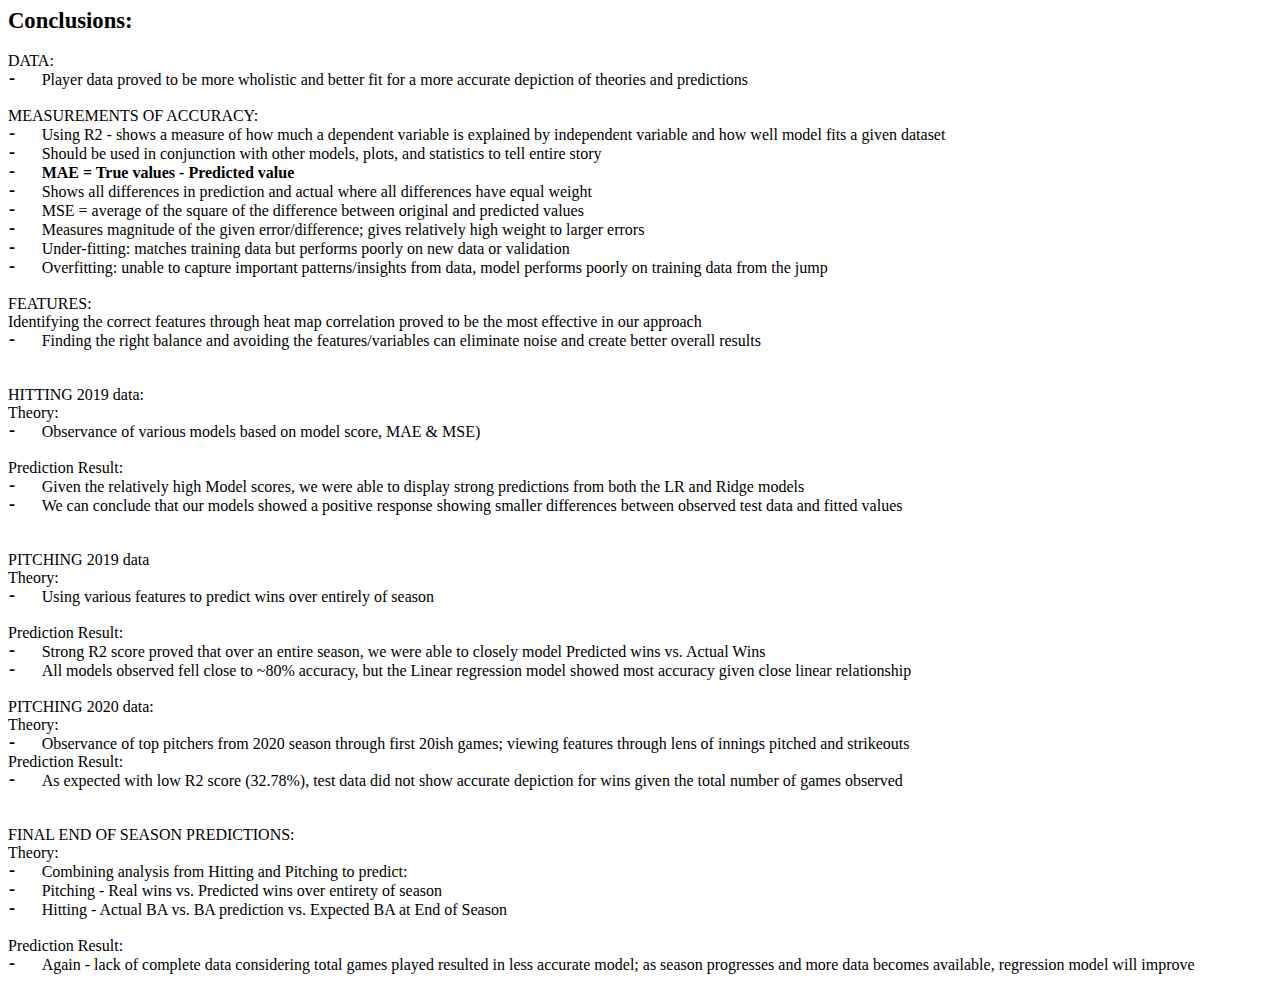
<file: static/Images/conclusions.htm>
<html xmlns:v="urn:schemas-microsoft-com:vml"
xmlns:o="urn:schemas-microsoft-com:office:office"
xmlns:w="urn:schemas-microsoft-com:office:word"
xmlns:m="http://schemas.microsoft.com/office/2004/12/omml"
xmlns="http://www.w3.org/TR/REC-html40">

<head>
<meta http-equiv=Content-Type content="text/html; charset=windows-1252">
<meta name=ProgId content=Word.Document>
<meta name=Generator content="Microsoft Word 15">
<meta name=Originator content="Microsoft Word 15">
<link rel=File-List href="conclusions_files/filelist.xml">
<!--[if gte mso 9]><xml>
 <o:DocumentProperties>
  <o:Author>Brant Miller</o:Author>
  <o:LastAuthor>Brant Miller</o:LastAuthor>
  <o:Revision>9</o:Revision>
  <o:TotalTime>8</o:TotalTime>
  <o:Created>2020-08-15T17:47:00Z</o:Created>
  <o:LastSaved>2020-08-15T17:54:00Z</o:LastSaved>
  <o:Pages>1</o:Pages>
  <o:Words>389</o:Words>
  <o:Characters>2223</o:Characters>
  <o:Lines>18</o:Lines>
  <o:Paragraphs>5</o:Paragraphs>
  <o:CharactersWithSpaces>2607</o:CharactersWithSpaces>
  <o:Version>16.00</o:Version>
 </o:DocumentProperties>
 <o:OfficeDocumentSettings>
  <o:AllowPNG/>
 </o:OfficeDocumentSettings>
</xml><![endif]-->
<link rel=themeData href="conclusions_files/themedata.thmx">
<link rel=colorSchemeMapping href="conclusions_files/colorschememapping.xml">
<!--[if gte mso 9]><xml>
 <w:WordDocument>
  <w:SpellingState>Clean</w:SpellingState>
  <w:TrackMoves>false</w:TrackMoves>
  <w:TrackFormatting/>
  <w:PunctuationKerning/>
  <w:DrawingGridHorizontalSpacing>6 pt</w:DrawingGridHorizontalSpacing>
  <w:DrawingGridVerticalSpacing>6 pt</w:DrawingGridVerticalSpacing>
  <w:DisplayHorizontalDrawingGridEvery>0</w:DisplayHorizontalDrawingGridEvery>
  <w:DisplayVerticalDrawingGridEvery>3</w:DisplayVerticalDrawingGridEvery>
  <w:UseMarginsForDrawingGridOrigin/>
  <w:ValidateAgainstSchemas>false</w:ValidateAgainstSchemas>
  <w:SaveIfXMLInvalid>false</w:SaveIfXMLInvalid>
  <w:IgnoreMixedContent>false</w:IgnoreMixedContent>
  <w:AlwaysShowPlaceholderText>false</w:AlwaysShowPlaceholderText>
  <w:DoNotUnderlineInvalidXML/>
  <w:DoNotPromoteQF/>
  <w:LidThemeOther>EN-US</w:LidThemeOther>
  <w:LidThemeAsian>X-NONE</w:LidThemeAsian>
  <w:LidThemeComplexScript>X-NONE</w:LidThemeComplexScript>
  <w:DoNotShadeFormData/>
  <w:Compatibility>
   <w:SpaceForUL/>
   <w:BalanceSingleByteDoubleByteWidth/>
   <w:DoNotLeaveBackslashAlone/>
   <w:ULTrailSpace/>
   <w:DoNotExpandShiftReturn/>
   <w:FootnoteLayoutLikeWW8/>
   <w:ShapeLayoutLikeWW8/>
   <w:AlignTablesRowByRow/>
   <w:ForgetLastTabAlignment/>
   <w:AdjustLineHeightInTable/>
   <w:LayoutRawTableWidth/>
   <w:LayoutTableRowsApart/>
   <w:UseWord97LineBreakingRules/>
   <w:SelectEntireFieldWithStartOrEnd/>
   <w:UseWord2002TableStyleRules/>
   <w:UseWord2010TableStyleRules/>
   <w:DontUseIndentAsNumberingTabStop/>
   <w:FELineBreak11/>
   <w:WW11IndentRules/>
   <w:DontAutofitConstrainedTables/>
   <w:AutofitLikeWW11/>
   <w:UnderlineTabInNumList/>
   <w:HangulWidthLikeWW11/>
   <w:UseNormalStyleForList/>
   <w:DontVertAlignCellWithSp/>
   <w:DontBreakConstrainedForcedTables/>
   <w:DontVertAlignInTxbx/>
   <w:Word11KerningPairs/>
   <w:CachedColBalance/>
  </w:Compatibility>
  <m:mathPr>
   <m:mathFont m:val="Cambria Math"/>
   <m:brkBin m:val="before"/>
   <m:brkBinSub m:val="&#45;-"/>
   <m:smallFrac m:val="off"/>
   <m:dispDef/>
   <m:lMargin m:val="0"/>
   <m:rMargin m:val="0"/>
   <m:defJc m:val="centerGroup"/>
   <m:wrapIndent m:val="1440"/>
   <m:intLim m:val="subSup"/>
   <m:naryLim m:val="undOvr"/>
  </m:mathPr></w:WordDocument>
</xml><![endif]--><!--[if gte mso 9]><xml>
 <w:LatentStyles DefLockedState="false" DefUnhideWhenUsed="false"
  DefSemiHidden="false" DefQFormat="false" DefPriority="99"
  LatentStyleCount="376">
  <w:LsdException Locked="false" Priority="0" QFormat="true" Name="Normal"/>
  <w:LsdException Locked="false" Priority="9" QFormat="true" Name="heading 1"/>
  <w:LsdException Locked="false" Priority="9" SemiHidden="true"
   UnhideWhenUsed="true" QFormat="true" Name="heading 2"/>
  <w:LsdException Locked="false" Priority="9" SemiHidden="true"
   UnhideWhenUsed="true" QFormat="true" Name="heading 3"/>
  <w:LsdException Locked="false" Priority="9" SemiHidden="true"
   UnhideWhenUsed="true" QFormat="true" Name="heading 4"/>
  <w:LsdException Locked="false" Priority="9" SemiHidden="true"
   UnhideWhenUsed="true" QFormat="true" Name="heading 5"/>
  <w:LsdException Locked="false" Priority="9" SemiHidden="true"
   UnhideWhenUsed="true" QFormat="true" Name="heading 6"/>
  <w:LsdException Locked="false" Priority="9" SemiHidden="true"
   UnhideWhenUsed="true" QFormat="true" Name="heading 7"/>
  <w:LsdException Locked="false" Priority="9" SemiHidden="true"
   UnhideWhenUsed="true" QFormat="true" Name="heading 8"/>
  <w:LsdException Locked="false" Priority="9" SemiHidden="true"
   UnhideWhenUsed="true" QFormat="true" Name="heading 9"/>
  <w:LsdException Locked="false" SemiHidden="true" UnhideWhenUsed="true"
   Name="index 1"/>
  <w:LsdException Locked="false" SemiHidden="true" UnhideWhenUsed="true"
   Name="index 2"/>
  <w:LsdException Locked="false" SemiHidden="true" UnhideWhenUsed="true"
   Name="index 3"/>
  <w:LsdException Locked="false" SemiHidden="true" UnhideWhenUsed="true"
   Name="index 4"/>
  <w:LsdException Locked="false" SemiHidden="true" UnhideWhenUsed="true"
   Name="index 5"/>
  <w:LsdException Locked="false" SemiHidden="true" UnhideWhenUsed="true"
   Name="index 6"/>
  <w:LsdException Locked="false" SemiHidden="true" UnhideWhenUsed="true"
   Name="index 7"/>
  <w:LsdException Locked="false" SemiHidden="true" UnhideWhenUsed="true"
   Name="index 8"/>
  <w:LsdException Locked="false" SemiHidden="true" UnhideWhenUsed="true"
   Name="index 9"/>
  <w:LsdException Locked="false" Priority="39" SemiHidden="true"
   UnhideWhenUsed="true" Name="toc 1"/>
  <w:LsdException Locked="false" Priority="39" SemiHidden="true"
   UnhideWhenUsed="true" Name="toc 2"/>
  <w:LsdException Locked="false" Priority="39" SemiHidden="true"
   UnhideWhenUsed="true" Name="toc 3"/>
  <w:LsdException Locked="false" Priority="39" SemiHidden="true"
   UnhideWhenUsed="true" Name="toc 4"/>
  <w:LsdException Locked="false" Priority="39" SemiHidden="true"
   UnhideWhenUsed="true" Name="toc 5"/>
  <w:LsdException Locked="false" Priority="39" SemiHidden="true"
   UnhideWhenUsed="true" Name="toc 6"/>
  <w:LsdException Locked="false" Priority="39" SemiHidden="true"
   UnhideWhenUsed="true" Name="toc 7"/>
  <w:LsdException Locked="false" Priority="39" SemiHidden="true"
   UnhideWhenUsed="true" Name="toc 8"/>
  <w:LsdException Locked="false" Priority="39" SemiHidden="true"
   UnhideWhenUsed="true" Name="toc 9"/>
  <w:LsdException Locked="false" SemiHidden="true" UnhideWhenUsed="true"
   Name="Normal Indent"/>
  <w:LsdException Locked="false" SemiHidden="true" UnhideWhenUsed="true"
   Name="footnote text"/>
  <w:LsdException Locked="false" SemiHidden="true" UnhideWhenUsed="true"
   Name="annotation text"/>
  <w:LsdException Locked="false" SemiHidden="true" UnhideWhenUsed="true"
   Name="header"/>
  <w:LsdException Locked="false" SemiHidden="true" UnhideWhenUsed="true"
   Name="footer"/>
  <w:LsdException Locked="false" SemiHidden="true" UnhideWhenUsed="true"
   Name="index heading"/>
  <w:LsdException Locked="false" Priority="35" SemiHidden="true"
   UnhideWhenUsed="true" QFormat="true" Name="caption"/>
  <w:LsdException Locked="false" SemiHidden="true" UnhideWhenUsed="true"
   Name="table of figures"/>
  <w:LsdException Locked="false" SemiHidden="true" UnhideWhenUsed="true"
   Name="envelope address"/>
  <w:LsdException Locked="false" SemiHidden="true" UnhideWhenUsed="true"
   Name="envelope return"/>
  <w:LsdException Locked="false" SemiHidden="true" UnhideWhenUsed="true"
   Name="footnote reference"/>
  <w:LsdException Locked="false" SemiHidden="true" UnhideWhenUsed="true"
   Name="annotation reference"/>
  <w:LsdException Locked="false" SemiHidden="true" UnhideWhenUsed="true"
   Name="line number"/>
  <w:LsdException Locked="false" SemiHidden="true" UnhideWhenUsed="true"
   Name="page number"/>
  <w:LsdException Locked="false" SemiHidden="true" UnhideWhenUsed="true"
   Name="endnote reference"/>
  <w:LsdException Locked="false" SemiHidden="true" UnhideWhenUsed="true"
   Name="endnote text"/>
  <w:LsdException Locked="false" SemiHidden="true" UnhideWhenUsed="true"
   Name="table of authorities"/>
  <w:LsdException Locked="false" SemiHidden="true" UnhideWhenUsed="true"
   Name="macro"/>
  <w:LsdException Locked="false" SemiHidden="true" UnhideWhenUsed="true"
   Name="toa heading"/>
  <w:LsdException Locked="false" SemiHidden="true" UnhideWhenUsed="true"
   Name="List"/>
  <w:LsdException Locked="false" SemiHidden="true" UnhideWhenUsed="true"
   Name="List Bullet"/>
  <w:LsdException Locked="false" SemiHidden="true" UnhideWhenUsed="true"
   Name="List Number"/>
  <w:LsdException Locked="false" SemiHidden="true" UnhideWhenUsed="true"
   Name="List 2"/>
  <w:LsdException Locked="false" SemiHidden="true" UnhideWhenUsed="true"
   Name="List 3"/>
  <w:LsdException Locked="false" SemiHidden="true" UnhideWhenUsed="true"
   Name="List 4"/>
  <w:LsdException Locked="false" SemiHidden="true" UnhideWhenUsed="true"
   Name="List 5"/>
  <w:LsdException Locked="false" SemiHidden="true" UnhideWhenUsed="true"
   Name="List Bullet 2"/>
  <w:LsdException Locked="false" SemiHidden="true" UnhideWhenUsed="true"
   Name="List Bullet 3"/>
  <w:LsdException Locked="false" SemiHidden="true" UnhideWhenUsed="true"
   Name="List Bullet 4"/>
  <w:LsdException Locked="false" SemiHidden="true" UnhideWhenUsed="true"
   Name="List Bullet 5"/>
  <w:LsdException Locked="false" SemiHidden="true" UnhideWhenUsed="true"
   Name="List Number 2"/>
  <w:LsdException Locked="false" SemiHidden="true" UnhideWhenUsed="true"
   Name="List Number 3"/>
  <w:LsdException Locked="false" SemiHidden="true" UnhideWhenUsed="true"
   Name="List Number 4"/>
  <w:LsdException Locked="false" SemiHidden="true" UnhideWhenUsed="true"
   Name="List Number 5"/>
  <w:LsdException Locked="false" Priority="10" QFormat="true" Name="Title"/>
  <w:LsdException Locked="false" SemiHidden="true" UnhideWhenUsed="true"
   Name="Closing"/>
  <w:LsdException Locked="false" SemiHidden="true" UnhideWhenUsed="true"
   Name="Signature"/>
  <w:LsdException Locked="false" Priority="1" SemiHidden="true"
   UnhideWhenUsed="true" Name="Default Paragraph Font"/>
  <w:LsdException Locked="false" SemiHidden="true" UnhideWhenUsed="true"
   Name="Body Text"/>
  <w:LsdException Locked="false" SemiHidden="true" UnhideWhenUsed="true"
   Name="Body Text Indent"/>
  <w:LsdException Locked="false" SemiHidden="true" UnhideWhenUsed="true"
   Name="List Continue"/>
  <w:LsdException Locked="false" SemiHidden="true" UnhideWhenUsed="true"
   Name="List Continue 2"/>
  <w:LsdException Locked="false" SemiHidden="true" UnhideWhenUsed="true"
   Name="List Continue 3"/>
  <w:LsdException Locked="false" SemiHidden="true" UnhideWhenUsed="true"
   Name="List Continue 4"/>
  <w:LsdException Locked="false" SemiHidden="true" UnhideWhenUsed="true"
   Name="List Continue 5"/>
  <w:LsdException Locked="false" SemiHidden="true" UnhideWhenUsed="true"
   Name="Message Header"/>
  <w:LsdException Locked="false" Priority="11" QFormat="true" Name="Subtitle"/>
  <w:LsdException Locked="false" SemiHidden="true" UnhideWhenUsed="true"
   Name="Salutation"/>
  <w:LsdException Locked="false" SemiHidden="true" UnhideWhenUsed="true"
   Name="Date"/>
  <w:LsdException Locked="false" SemiHidden="true" UnhideWhenUsed="true"
   Name="Body Text First Indent"/>
  <w:LsdException Locked="false" SemiHidden="true" UnhideWhenUsed="true"
   Name="Body Text First Indent 2"/>
  <w:LsdException Locked="false" SemiHidden="true" UnhideWhenUsed="true"
   Name="Note Heading"/>
  <w:LsdException Locked="false" SemiHidden="true" UnhideWhenUsed="true"
   Name="Body Text 2"/>
  <w:LsdException Locked="false" SemiHidden="true" UnhideWhenUsed="true"
   Name="Body Text 3"/>
  <w:LsdException Locked="false" SemiHidden="true" UnhideWhenUsed="true"
   Name="Body Text Indent 2"/>
  <w:LsdException Locked="false" SemiHidden="true" UnhideWhenUsed="true"
   Name="Body Text Indent 3"/>
  <w:LsdException Locked="false" SemiHidden="true" UnhideWhenUsed="true"
   Name="Block Text"/>
  <w:LsdException Locked="false" SemiHidden="true" UnhideWhenUsed="true"
   Name="Hyperlink"/>
  <w:LsdException Locked="false" SemiHidden="true" UnhideWhenUsed="true"
   Name="FollowedHyperlink"/>
  <w:LsdException Locked="false" Priority="22" QFormat="true" Name="Strong"/>
  <w:LsdException Locked="false" Priority="20" QFormat="true" Name="Emphasis"/>
  <w:LsdException Locked="false" SemiHidden="true" UnhideWhenUsed="true"
   Name="Document Map"/>
  <w:LsdException Locked="false" SemiHidden="true" UnhideWhenUsed="true"
   Name="Plain Text"/>
  <w:LsdException Locked="false" SemiHidden="true" UnhideWhenUsed="true"
   Name="E-mail Signature"/>
  <w:LsdException Locked="false" SemiHidden="true" UnhideWhenUsed="true"
   Name="HTML Top of Form"/>
  <w:LsdException Locked="false" SemiHidden="true" UnhideWhenUsed="true"
   Name="HTML Bottom of Form"/>
  <w:LsdException Locked="false" SemiHidden="true" UnhideWhenUsed="true"
   Name="Normal (Web)"/>
  <w:LsdException Locked="false" SemiHidden="true" UnhideWhenUsed="true"
   Name="HTML Acronym"/>
  <w:LsdException Locked="false" SemiHidden="true" UnhideWhenUsed="true"
   Name="HTML Address"/>
  <w:LsdException Locked="false" SemiHidden="true" UnhideWhenUsed="true"
   Name="HTML Cite"/>
  <w:LsdException Locked="false" SemiHidden="true" UnhideWhenUsed="true"
   Name="HTML Code"/>
  <w:LsdException Locked="false" SemiHidden="true" UnhideWhenUsed="true"
   Name="HTML Definition"/>
  <w:LsdException Locked="false" SemiHidden="true" UnhideWhenUsed="true"
   Name="HTML Keyboard"/>
  <w:LsdException Locked="false" SemiHidden="true" UnhideWhenUsed="true"
   Name="HTML Preformatted"/>
  <w:LsdException Locked="false" SemiHidden="true" UnhideWhenUsed="true"
   Name="HTML Sample"/>
  <w:LsdException Locked="false" SemiHidden="true" UnhideWhenUsed="true"
   Name="HTML Typewriter"/>
  <w:LsdException Locked="false" SemiHidden="true" UnhideWhenUsed="true"
   Name="HTML Variable"/>
  <w:LsdException Locked="false" SemiHidden="true" UnhideWhenUsed="true"
   Name="Normal Table"/>
  <w:LsdException Locked="false" SemiHidden="true" UnhideWhenUsed="true"
   Name="annotation subject"/>
  <w:LsdException Locked="false" SemiHidden="true" UnhideWhenUsed="true"
   Name="No List"/>
  <w:LsdException Locked="false" SemiHidden="true" UnhideWhenUsed="true"
   Name="Outline List 1"/>
  <w:LsdException Locked="false" SemiHidden="true" UnhideWhenUsed="true"
   Name="Outline List 2"/>
  <w:LsdException Locked="false" SemiHidden="true" UnhideWhenUsed="true"
   Name="Outline List 3"/>
  <w:LsdException Locked="false" SemiHidden="true" UnhideWhenUsed="true"
   Name="Table Simple 1"/>
  <w:LsdException Locked="false" SemiHidden="true" UnhideWhenUsed="true"
   Name="Table Simple 2"/>
  <w:LsdException Locked="false" SemiHidden="true" UnhideWhenUsed="true"
   Name="Table Simple 3"/>
  <w:LsdException Locked="false" SemiHidden="true" UnhideWhenUsed="true"
   Name="Table Classic 1"/>
  <w:LsdException Locked="false" SemiHidden="true" UnhideWhenUsed="true"
   Name="Table Classic 2"/>
  <w:LsdException Locked="false" SemiHidden="true" UnhideWhenUsed="true"
   Name="Table Classic 3"/>
  <w:LsdException Locked="false" SemiHidden="true" UnhideWhenUsed="true"
   Name="Table Classic 4"/>
  <w:LsdException Locked="false" SemiHidden="true" UnhideWhenUsed="true"
   Name="Table Colorful 1"/>
  <w:LsdException Locked="false" SemiHidden="true" UnhideWhenUsed="true"
   Name="Table Colorful 2"/>
  <w:LsdException Locked="false" SemiHidden="true" UnhideWhenUsed="true"
   Name="Table Colorful 3"/>
  <w:LsdException Locked="false" SemiHidden="true" UnhideWhenUsed="true"
   Name="Table Columns 1"/>
  <w:LsdException Locked="false" SemiHidden="true" UnhideWhenUsed="true"
   Name="Table Columns 2"/>
  <w:LsdException Locked="false" SemiHidden="true" UnhideWhenUsed="true"
   Name="Table Columns 3"/>
  <w:LsdException Locked="false" SemiHidden="true" UnhideWhenUsed="true"
   Name="Table Columns 4"/>
  <w:LsdException Locked="false" SemiHidden="true" UnhideWhenUsed="true"
   Name="Table Columns 5"/>
  <w:LsdException Locked="false" SemiHidden="true" UnhideWhenUsed="true"
   Name="Table Grid 1"/>
  <w:LsdException Locked="false" SemiHidden="true" UnhideWhenUsed="true"
   Name="Table Grid 2"/>
  <w:LsdException Locked="false" SemiHidden="true" UnhideWhenUsed="true"
   Name="Table Grid 3"/>
  <w:LsdException Locked="false" SemiHidden="true" UnhideWhenUsed="true"
   Name="Table Grid 4"/>
  <w:LsdException Locked="false" SemiHidden="true" UnhideWhenUsed="true"
   Name="Table Grid 5"/>
  <w:LsdException Locked="false" SemiHidden="true" UnhideWhenUsed="true"
   Name="Table Grid 6"/>
  <w:LsdException Locked="false" SemiHidden="true" UnhideWhenUsed="true"
   Name="Table Grid 7"/>
  <w:LsdException Locked="false" SemiHidden="true" UnhideWhenUsed="true"
   Name="Table Grid 8"/>
  <w:LsdException Locked="false" SemiHidden="true" UnhideWhenUsed="true"
   Name="Table List 1"/>
  <w:LsdException Locked="false" SemiHidden="true" UnhideWhenUsed="true"
   Name="Table List 2"/>
  <w:LsdException Locked="false" SemiHidden="true" UnhideWhenUsed="true"
   Name="Table List 3"/>
  <w:LsdException Locked="false" SemiHidden="true" UnhideWhenUsed="true"
   Name="Table List 4"/>
  <w:LsdException Locked="false" SemiHidden="true" UnhideWhenUsed="true"
   Name="Table List 5"/>
  <w:LsdException Locked="false" SemiHidden="true" UnhideWhenUsed="true"
   Name="Table List 6"/>
  <w:LsdException Locked="false" SemiHidden="true" UnhideWhenUsed="true"
   Name="Table List 7"/>
  <w:LsdException Locked="false" SemiHidden="true" UnhideWhenUsed="true"
   Name="Table List 8"/>
  <w:LsdException Locked="false" SemiHidden="true" UnhideWhenUsed="true"
   Name="Table 3D effects 1"/>
  <w:LsdException Locked="false" SemiHidden="true" UnhideWhenUsed="true"
   Name="Table 3D effects 2"/>
  <w:LsdException Locked="false" SemiHidden="true" UnhideWhenUsed="true"
   Name="Table 3D effects 3"/>
  <w:LsdException Locked="false" SemiHidden="true" UnhideWhenUsed="true"
   Name="Table Contemporary"/>
  <w:LsdException Locked="false" SemiHidden="true" UnhideWhenUsed="true"
   Name="Table Elegant"/>
  <w:LsdException Locked="false" SemiHidden="true" UnhideWhenUsed="true"
   Name="Table Professional"/>
  <w:LsdException Locked="false" SemiHidden="true" UnhideWhenUsed="true"
   Name="Table Subtle 1"/>
  <w:LsdException Locked="false" SemiHidden="true" UnhideWhenUsed="true"
   Name="Table Subtle 2"/>
  <w:LsdException Locked="false" SemiHidden="true" UnhideWhenUsed="true"
   Name="Table Web 1"/>
  <w:LsdException Locked="false" SemiHidden="true" UnhideWhenUsed="true"
   Name="Table Web 2"/>
  <w:LsdException Locked="false" SemiHidden="true" UnhideWhenUsed="true"
   Name="Table Web 3"/>
  <w:LsdException Locked="false" SemiHidden="true" UnhideWhenUsed="true"
   Name="Balloon Text"/>
  <w:LsdException Locked="false" Priority="39" Name="Table Grid"/>
  <w:LsdException Locked="false" SemiHidden="true" UnhideWhenUsed="true"
   Name="Table Theme"/>
  <w:LsdException Locked="false" SemiHidden="true" Name="Placeholder Text"/>
  <w:LsdException Locked="false" Priority="1" QFormat="true" Name="No Spacing"/>
  <w:LsdException Locked="false" Priority="60" Name="Light Shading"/>
  <w:LsdException Locked="false" Priority="61" Name="Light List"/>
  <w:LsdException Locked="false" Priority="62" Name="Light Grid"/>
  <w:LsdException Locked="false" Priority="63" Name="Medium Shading 1"/>
  <w:LsdException Locked="false" Priority="64" Name="Medium Shading 2"/>
  <w:LsdException Locked="false" Priority="65" Name="Medium List 1"/>
  <w:LsdException Locked="false" Priority="66" Name="Medium List 2"/>
  <w:LsdException Locked="false" Priority="67" Name="Medium Grid 1"/>
  <w:LsdException Locked="false" Priority="68" Name="Medium Grid 2"/>
  <w:LsdException Locked="false" Priority="69" Name="Medium Grid 3"/>
  <w:LsdException Locked="false" Priority="70" Name="Dark List"/>
  <w:LsdException Locked="false" Priority="71" Name="Colorful Shading"/>
  <w:LsdException Locked="false" Priority="72" Name="Colorful List"/>
  <w:LsdException Locked="false" Priority="73" Name="Colorful Grid"/>
  <w:LsdException Locked="false" Priority="60" Name="Light Shading Accent 1"/>
  <w:LsdException Locked="false" Priority="61" Name="Light List Accent 1"/>
  <w:LsdException Locked="false" Priority="62" Name="Light Grid Accent 1"/>
  <w:LsdException Locked="false" Priority="63" Name="Medium Shading 1 Accent 1"/>
  <w:LsdException Locked="false" Priority="64" Name="Medium Shading 2 Accent 1"/>
  <w:LsdException Locked="false" Priority="65" Name="Medium List 1 Accent 1"/>
  <w:LsdException Locked="false" SemiHidden="true" Name="Revision"/>
  <w:LsdException Locked="false" Priority="34" QFormat="true"
   Name="List Paragraph"/>
  <w:LsdException Locked="false" Priority="29" QFormat="true" Name="Quote"/>
  <w:LsdException Locked="false" Priority="30" QFormat="true"
   Name="Intense Quote"/>
  <w:LsdException Locked="false" Priority="66" Name="Medium List 2 Accent 1"/>
  <w:LsdException Locked="false" Priority="67" Name="Medium Grid 1 Accent 1"/>
  <w:LsdException Locked="false" Priority="68" Name="Medium Grid 2 Accent 1"/>
  <w:LsdException Locked="false" Priority="69" Name="Medium Grid 3 Accent 1"/>
  <w:LsdException Locked="false" Priority="70" Name="Dark List Accent 1"/>
  <w:LsdException Locked="false" Priority="71" Name="Colorful Shading Accent 1"/>
  <w:LsdException Locked="false" Priority="72" Name="Colorful List Accent 1"/>
  <w:LsdException Locked="false" Priority="73" Name="Colorful Grid Accent 1"/>
  <w:LsdException Locked="false" Priority="60" Name="Light Shading Accent 2"/>
  <w:LsdException Locked="false" Priority="61" Name="Light List Accent 2"/>
  <w:LsdException Locked="false" Priority="62" Name="Light Grid Accent 2"/>
  <w:LsdException Locked="false" Priority="63" Name="Medium Shading 1 Accent 2"/>
  <w:LsdException Locked="false" Priority="64" Name="Medium Shading 2 Accent 2"/>
  <w:LsdException Locked="false" Priority="65" Name="Medium List 1 Accent 2"/>
  <w:LsdException Locked="false" Priority="66" Name="Medium List 2 Accent 2"/>
  <w:LsdException Locked="false" Priority="67" Name="Medium Grid 1 Accent 2"/>
  <w:LsdException Locked="false" Priority="68" Name="Medium Grid 2 Accent 2"/>
  <w:LsdException Locked="false" Priority="69" Name="Medium Grid 3 Accent 2"/>
  <w:LsdException Locked="false" Priority="70" Name="Dark List Accent 2"/>
  <w:LsdException Locked="false" Priority="71" Name="Colorful Shading Accent 2"/>
  <w:LsdException Locked="false" Priority="72" Name="Colorful List Accent 2"/>
  <w:LsdException Locked="false" Priority="73" Name="Colorful Grid Accent 2"/>
  <w:LsdException Locked="false" Priority="60" Name="Light Shading Accent 3"/>
  <w:LsdException Locked="false" Priority="61" Name="Light List Accent 3"/>
  <w:LsdException Locked="false" Priority="62" Name="Light Grid Accent 3"/>
  <w:LsdException Locked="false" Priority="63" Name="Medium Shading 1 Accent 3"/>
  <w:LsdException Locked="false" Priority="64" Name="Medium Shading 2 Accent 3"/>
  <w:LsdException Locked="false" Priority="65" Name="Medium List 1 Accent 3"/>
  <w:LsdException Locked="false" Priority="66" Name="Medium List 2 Accent 3"/>
  <w:LsdException Locked="false" Priority="67" Name="Medium Grid 1 Accent 3"/>
  <w:LsdException Locked="false" Priority="68" Name="Medium Grid 2 Accent 3"/>
  <w:LsdException Locked="false" Priority="69" Name="Medium Grid 3 Accent 3"/>
  <w:LsdException Locked="false" Priority="70" Name="Dark List Accent 3"/>
  <w:LsdException Locked="false" Priority="71" Name="Colorful Shading Accent 3"/>
  <w:LsdException Locked="false" Priority="72" Name="Colorful List Accent 3"/>
  <w:LsdException Locked="false" Priority="73" Name="Colorful Grid Accent 3"/>
  <w:LsdException Locked="false" Priority="60" Name="Light Shading Accent 4"/>
  <w:LsdException Locked="false" Priority="61" Name="Light List Accent 4"/>
  <w:LsdException Locked="false" Priority="62" Name="Light Grid Accent 4"/>
  <w:LsdException Locked="false" Priority="63" Name="Medium Shading 1 Accent 4"/>
  <w:LsdException Locked="false" Priority="64" Name="Medium Shading 2 Accent 4"/>
  <w:LsdException Locked="false" Priority="65" Name="Medium List 1 Accent 4"/>
  <w:LsdException Locked="false" Priority="66" Name="Medium List 2 Accent 4"/>
  <w:LsdException Locked="false" Priority="67" Name="Medium Grid 1 Accent 4"/>
  <w:LsdException Locked="false" Priority="68" Name="Medium Grid 2 Accent 4"/>
  <w:LsdException Locked="false" Priority="69" Name="Medium Grid 3 Accent 4"/>
  <w:LsdException Locked="false" Priority="70" Name="Dark List Accent 4"/>
  <w:LsdException Locked="false" Priority="71" Name="Colorful Shading Accent 4"/>
  <w:LsdException Locked="false" Priority="72" Name="Colorful List Accent 4"/>
  <w:LsdException Locked="false" Priority="73" Name="Colorful Grid Accent 4"/>
  <w:LsdException Locked="false" Priority="60" Name="Light Shading Accent 5"/>
  <w:LsdException Locked="false" Priority="61" Name="Light List Accent 5"/>
  <w:LsdException Locked="false" Priority="62" Name="Light Grid Accent 5"/>
  <w:LsdException Locked="false" Priority="63" Name="Medium Shading 1 Accent 5"/>
  <w:LsdException Locked="false" Priority="64" Name="Medium Shading 2 Accent 5"/>
  <w:LsdException Locked="false" Priority="65" Name="Medium List 1 Accent 5"/>
  <w:LsdException Locked="false" Priority="66" Name="Medium List 2 Accent 5"/>
  <w:LsdException Locked="false" Priority="67" Name="Medium Grid 1 Accent 5"/>
  <w:LsdException Locked="false" Priority="68" Name="Medium Grid 2 Accent 5"/>
  <w:LsdException Locked="false" Priority="69" Name="Medium Grid 3 Accent 5"/>
  <w:LsdException Locked="false" Priority="70" Name="Dark List Accent 5"/>
  <w:LsdException Locked="false" Priority="71" Name="Colorful Shading Accent 5"/>
  <w:LsdException Locked="false" Priority="72" Name="Colorful List Accent 5"/>
  <w:LsdException Locked="false" Priority="73" Name="Colorful Grid Accent 5"/>
  <w:LsdException Locked="false" Priority="60" Name="Light Shading Accent 6"/>
  <w:LsdException Locked="false" Priority="61" Name="Light List Accent 6"/>
  <w:LsdException Locked="false" Priority="62" Name="Light Grid Accent 6"/>
  <w:LsdException Locked="false" Priority="63" Name="Medium Shading 1 Accent 6"/>
  <w:LsdException Locked="false" Priority="64" Name="Medium Shading 2 Accent 6"/>
  <w:LsdException Locked="false" Priority="65" Name="Medium List 1 Accent 6"/>
  <w:LsdException Locked="false" Priority="66" Name="Medium List 2 Accent 6"/>
  <w:LsdException Locked="false" Priority="67" Name="Medium Grid 1 Accent 6"/>
  <w:LsdException Locked="false" Priority="68" Name="Medium Grid 2 Accent 6"/>
  <w:LsdException Locked="false" Priority="69" Name="Medium Grid 3 Accent 6"/>
  <w:LsdException Locked="false" Priority="70" Name="Dark List Accent 6"/>
  <w:LsdException Locked="false" Priority="71" Name="Colorful Shading Accent 6"/>
  <w:LsdException Locked="false" Priority="72" Name="Colorful List Accent 6"/>
  <w:LsdException Locked="false" Priority="73" Name="Colorful Grid Accent 6"/>
  <w:LsdException Locked="false" Priority="19" QFormat="true"
   Name="Subtle Emphasis"/>
  <w:LsdException Locked="false" Priority="21" QFormat="true"
   Name="Intense Emphasis"/>
  <w:LsdException Locked="false" Priority="31" QFormat="true"
   Name="Subtle Reference"/>
  <w:LsdException Locked="false" Priority="32" QFormat="true"
   Name="Intense Reference"/>
  <w:LsdException Locked="false" Priority="33" QFormat="true" Name="Book Title"/>
  <w:LsdException Locked="false" Priority="37" SemiHidden="true"
   UnhideWhenUsed="true" Name="Bibliography"/>
  <w:LsdException Locked="false" Priority="39" SemiHidden="true"
   UnhideWhenUsed="true" QFormat="true" Name="TOC Heading"/>
  <w:LsdException Locked="false" Priority="41" Name="Plain Table 1"/>
  <w:LsdException Locked="false" Priority="42" Name="Plain Table 2"/>
  <w:LsdException Locked="false" Priority="43" Name="Plain Table 3"/>
  <w:LsdException Locked="false" Priority="44" Name="Plain Table 4"/>
  <w:LsdException Locked="false" Priority="45" Name="Plain Table 5"/>
  <w:LsdException Locked="false" Priority="40" Name="Grid Table Light"/>
  <w:LsdException Locked="false" Priority="46" Name="Grid Table 1 Light"/>
  <w:LsdException Locked="false" Priority="47" Name="Grid Table 2"/>
  <w:LsdException Locked="false" Priority="48" Name="Grid Table 3"/>
  <w:LsdException Locked="false" Priority="49" Name="Grid Table 4"/>
  <w:LsdException Locked="false" Priority="50" Name="Grid Table 5 Dark"/>
  <w:LsdException Locked="false" Priority="51" Name="Grid Table 6 Colorful"/>
  <w:LsdException Locked="false" Priority="52" Name="Grid Table 7 Colorful"/>
  <w:LsdException Locked="false" Priority="46"
   Name="Grid Table 1 Light Accent 1"/>
  <w:LsdException Locked="false" Priority="47" Name="Grid Table 2 Accent 1"/>
  <w:LsdException Locked="false" Priority="48" Name="Grid Table 3 Accent 1"/>
  <w:LsdException Locked="false" Priority="49" Name="Grid Table 4 Accent 1"/>
  <w:LsdException Locked="false" Priority="50" Name="Grid Table 5 Dark Accent 1"/>
  <w:LsdException Locked="false" Priority="51"
   Name="Grid Table 6 Colorful Accent 1"/>
  <w:LsdException Locked="false" Priority="52"
   Name="Grid Table 7 Colorful Accent 1"/>
  <w:LsdException Locked="false" Priority="46"
   Name="Grid Table 1 Light Accent 2"/>
  <w:LsdException Locked="false" Priority="47" Name="Grid Table 2 Accent 2"/>
  <w:LsdException Locked="false" Priority="48" Name="Grid Table 3 Accent 2"/>
  <w:LsdException Locked="false" Priority="49" Name="Grid Table 4 Accent 2"/>
  <w:LsdException Locked="false" Priority="50" Name="Grid Table 5 Dark Accent 2"/>
  <w:LsdException Locked="false" Priority="51"
   Name="Grid Table 6 Colorful Accent 2"/>
  <w:LsdException Locked="false" Priority="52"
   Name="Grid Table 7 Colorful Accent 2"/>
  <w:LsdException Locked="false" Priority="46"
   Name="Grid Table 1 Light Accent 3"/>
  <w:LsdException Locked="false" Priority="47" Name="Grid Table 2 Accent 3"/>
  <w:LsdException Locked="false" Priority="48" Name="Grid Table 3 Accent 3"/>
  <w:LsdException Locked="false" Priority="49" Name="Grid Table 4 Accent 3"/>
  <w:LsdException Locked="false" Priority="50" Name="Grid Table 5 Dark Accent 3"/>
  <w:LsdException Locked="false" Priority="51"
   Name="Grid Table 6 Colorful Accent 3"/>
  <w:LsdException Locked="false" Priority="52"
   Name="Grid Table 7 Colorful Accent 3"/>
  <w:LsdException Locked="false" Priority="46"
   Name="Grid Table 1 Light Accent 4"/>
  <w:LsdException Locked="false" Priority="47" Name="Grid Table 2 Accent 4"/>
  <w:LsdException Locked="false" Priority="48" Name="Grid Table 3 Accent 4"/>
  <w:LsdException Locked="false" Priority="49" Name="Grid Table 4 Accent 4"/>
  <w:LsdException Locked="false" Priority="50" Name="Grid Table 5 Dark Accent 4"/>
  <w:LsdException Locked="false" Priority="51"
   Name="Grid Table 6 Colorful Accent 4"/>
  <w:LsdException Locked="false" Priority="52"
   Name="Grid Table 7 Colorful Accent 4"/>
  <w:LsdException Locked="false" Priority="46"
   Name="Grid Table 1 Light Accent 5"/>
  <w:LsdException Locked="false" Priority="47" Name="Grid Table 2 Accent 5"/>
  <w:LsdException Locked="false" Priority="48" Name="Grid Table 3 Accent 5"/>
  <w:LsdException Locked="false" Priority="49" Name="Grid Table 4 Accent 5"/>
  <w:LsdException Locked="false" Priority="50" Name="Grid Table 5 Dark Accent 5"/>
  <w:LsdException Locked="false" Priority="51"
   Name="Grid Table 6 Colorful Accent 5"/>
  <w:LsdException Locked="false" Priority="52"
   Name="Grid Table 7 Colorful Accent 5"/>
  <w:LsdException Locked="false" Priority="46"
   Name="Grid Table 1 Light Accent 6"/>
  <w:LsdException Locked="false" Priority="47" Name="Grid Table 2 Accent 6"/>
  <w:LsdException Locked="false" Priority="48" Name="Grid Table 3 Accent 6"/>
  <w:LsdException Locked="false" Priority="49" Name="Grid Table 4 Accent 6"/>
  <w:LsdException Locked="false" Priority="50" Name="Grid Table 5 Dark Accent 6"/>
  <w:LsdException Locked="false" Priority="51"
   Name="Grid Table 6 Colorful Accent 6"/>
  <w:LsdException Locked="false" Priority="52"
   Name="Grid Table 7 Colorful Accent 6"/>
  <w:LsdException Locked="false" Priority="46" Name="List Table 1 Light"/>
  <w:LsdException Locked="false" Priority="47" Name="List Table 2"/>
  <w:LsdException Locked="false" Priority="48" Name="List Table 3"/>
  <w:LsdException Locked="false" Priority="49" Name="List Table 4"/>
  <w:LsdException Locked="false" Priority="50" Name="List Table 5 Dark"/>
  <w:LsdException Locked="false" Priority="51" Name="List Table 6 Colorful"/>
  <w:LsdException Locked="false" Priority="52" Name="List Table 7 Colorful"/>
  <w:LsdException Locked="false" Priority="46"
   Name="List Table 1 Light Accent 1"/>
  <w:LsdException Locked="false" Priority="47" Name="List Table 2 Accent 1"/>
  <w:LsdException Locked="false" Priority="48" Name="List Table 3 Accent 1"/>
  <w:LsdException Locked="false" Priority="49" Name="List Table 4 Accent 1"/>
  <w:LsdException Locked="false" Priority="50" Name="List Table 5 Dark Accent 1"/>
  <w:LsdException Locked="false" Priority="51"
   Name="List Table 6 Colorful Accent 1"/>
  <w:LsdException Locked="false" Priority="52"
   Name="List Table 7 Colorful Accent 1"/>
  <w:LsdException Locked="false" Priority="46"
   Name="List Table 1 Light Accent 2"/>
  <w:LsdException Locked="false" Priority="47" Name="List Table 2 Accent 2"/>
  <w:LsdException Locked="false" Priority="48" Name="List Table 3 Accent 2"/>
  <w:LsdException Locked="false" Priority="49" Name="List Table 4 Accent 2"/>
  <w:LsdException Locked="false" Priority="50" Name="List Table 5 Dark Accent 2"/>
  <w:LsdException Locked="false" Priority="51"
   Name="List Table 6 Colorful Accent 2"/>
  <w:LsdException Locked="false" Priority="52"
   Name="List Table 7 Colorful Accent 2"/>
  <w:LsdException Locked="false" Priority="46"
   Name="List Table 1 Light Accent 3"/>
  <w:LsdException Locked="false" Priority="47" Name="List Table 2 Accent 3"/>
  <w:LsdException Locked="false" Priority="48" Name="List Table 3 Accent 3"/>
  <w:LsdException Locked="false" Priority="49" Name="List Table 4 Accent 3"/>
  <w:LsdException Locked="false" Priority="50" Name="List Table 5 Dark Accent 3"/>
  <w:LsdException Locked="false" Priority="51"
   Name="List Table 6 Colorful Accent 3"/>
  <w:LsdException Locked="false" Priority="52"
   Name="List Table 7 Colorful Accent 3"/>
  <w:LsdException Locked="false" Priority="46"
   Name="List Table 1 Light Accent 4"/>
  <w:LsdException Locked="false" Priority="47" Name="List Table 2 Accent 4"/>
  <w:LsdException Locked="false" Priority="48" Name="List Table 3 Accent 4"/>
  <w:LsdException Locked="false" Priority="49" Name="List Table 4 Accent 4"/>
  <w:LsdException Locked="false" Priority="50" Name="List Table 5 Dark Accent 4"/>
  <w:LsdException Locked="false" Priority="51"
   Name="List Table 6 Colorful Accent 4"/>
  <w:LsdException Locked="false" Priority="52"
   Name="List Table 7 Colorful Accent 4"/>
  <w:LsdException Locked="false" Priority="46"
   Name="List Table 1 Light Accent 5"/>
  <w:LsdException Locked="false" Priority="47" Name="List Table 2 Accent 5"/>
  <w:LsdException Locked="false" Priority="48" Name="List Table 3 Accent 5"/>
  <w:LsdException Locked="false" Priority="49" Name="List Table 4 Accent 5"/>
  <w:LsdException Locked="false" Priority="50" Name="List Table 5 Dark Accent 5"/>
  <w:LsdException Locked="false" Priority="51"
   Name="List Table 6 Colorful Accent 5"/>
  <w:LsdException Locked="false" Priority="52"
   Name="List Table 7 Colorful Accent 5"/>
  <w:LsdException Locked="false" Priority="46"
   Name="List Table 1 Light Accent 6"/>
  <w:LsdException Locked="false" Priority="47" Name="List Table 2 Accent 6"/>
  <w:LsdException Locked="false" Priority="48" Name="List Table 3 Accent 6"/>
  <w:LsdException Locked="false" Priority="49" Name="List Table 4 Accent 6"/>
  <w:LsdException Locked="false" Priority="50" Name="List Table 5 Dark Accent 6"/>
  <w:LsdException Locked="false" Priority="51"
   Name="List Table 6 Colorful Accent 6"/>
  <w:LsdException Locked="false" Priority="52"
   Name="List Table 7 Colorful Accent 6"/>
  <w:LsdException Locked="false" SemiHidden="true" UnhideWhenUsed="true"
   Name="Mention"/>
  <w:LsdException Locked="false" SemiHidden="true" UnhideWhenUsed="true"
   Name="Smart Hyperlink"/>
  <w:LsdException Locked="false" SemiHidden="true" UnhideWhenUsed="true"
   Name="Hashtag"/>
  <w:LsdException Locked="false" SemiHidden="true" UnhideWhenUsed="true"
   Name="Unresolved Mention"/>
  <w:LsdException Locked="false" SemiHidden="true" UnhideWhenUsed="true"
   Name="Smart Link"/>
 </w:LatentStyles>
</xml><![endif]-->
<style>
<!--
 /* Font Definitions */
 @font-face
	{font-family:"Cambria Math";
	panose-1:2 4 5 3 5 4 6 3 2 4;
	mso-font-charset:0;
	mso-generic-font-family:roman;
	mso-font-pitch:variable;
	mso-font-signature:-536869121 1107305727 33554432 0 415 0;}
@font-face
	{font-family:Calibri;
	panose-1:2 15 5 2 2 2 4 3 2 4;
	mso-font-charset:0;
	mso-generic-font-family:swiss;
	mso-font-pitch:variable;
	mso-font-signature:-469750017 -1073732485 9 0 511 0;}
@font-face
	{font-family:HelveticaNeue-Bold;
	mso-font-alt:Arial;
	mso-font-charset:1;
	mso-generic-font-family:roman;
	mso-font-pitch:variable;
	mso-font-signature:0 0 0 0 0 0;}
@font-face
	{font-family:HelveticaNeue;
	mso-font-alt:Arial;
	mso-font-charset:1;
	mso-generic-font-family:roman;
	mso-font-pitch:variable;
	mso-font-signature:0 0 0 0 0 0;}
 /* Style Definitions */
 p.MsoNormal, li.MsoNormal, div.MsoNormal
	{mso-style-unhide:no;
	mso-style-qformat:yes;
	mso-style-parent:"";
	margin-top:0in;
	margin-right:0in;
	margin-bottom:8.0pt;
	margin-left:0in;
	line-height:107%;
	mso-pagination:widow-orphan;
	font-size:11.0pt;
	font-family:"Calibri",sans-serif;
	mso-fareast-font-family:"Times New Roman";
	mso-bidi-font-family:"Times New Roman";}
.MsoChpDefault
	{mso-style-type:export-only;
	mso-default-props:yes;
	font-family:"Calibri",sans-serif;
	mso-ascii-font-family:Calibri;
	mso-hansi-font-family:Calibri;}
 /* Page Definitions */
 @page
	{mso-page-border-surround-header:no;
	mso-page-border-surround-footer:no;}
@page WordSection1
	{size:8.5in 11.0in;
	margin:1.0in 1.0in 1.0in 1.0in;
	mso-header-margin:.5in;
	mso-footer-margin:.5in;
	mso-paper-source:0;}
div.WordSection1
	{page:WordSection1;}
 /* List Definitions */
 @list l0
	{mso-list-id:1;
	mso-list-type:hybrid;
	mso-list-template-ids:1 1 -1 -1 -1 -1 -1 -1 -1 -1;}
@list l0:level1
	{mso-level-number-format:bullet;
	mso-level-text:\2043;
	mso-level-tab-stop:none;
	mso-level-number-position:left;
	text-indent:-.25in;}
@list l0:level2
	{mso-level-start-at:0;
	mso-level-text:"";
	mso-level-tab-stop:none;
	mso-level-number-position:left;
	margin-left:0in;
	text-indent:0in;}
@list l0:level3
	{mso-level-start-at:0;
	mso-level-text:"";
	mso-level-tab-stop:none;
	mso-level-number-position:left;
	margin-left:0in;
	text-indent:0in;}
@list l0:level4
	{mso-level-start-at:0;
	mso-level-text:"";
	mso-level-tab-stop:none;
	mso-level-number-position:left;
	margin-left:0in;
	text-indent:0in;}
@list l0:level5
	{mso-level-start-at:0;
	mso-level-text:"";
	mso-level-tab-stop:none;
	mso-level-number-position:left;
	margin-left:0in;
	text-indent:0in;}
@list l0:level6
	{mso-level-start-at:0;
	mso-level-text:"";
	mso-level-tab-stop:none;
	mso-level-number-position:left;
	margin-left:0in;
	text-indent:0in;}
@list l0:level7
	{mso-level-start-at:0;
	mso-level-text:"";
	mso-level-tab-stop:none;
	mso-level-number-position:left;
	margin-left:0in;
	text-indent:0in;}
@list l0:level8
	{mso-level-start-at:0;
	mso-level-text:"";
	mso-level-tab-stop:none;
	mso-level-number-position:left;
	margin-left:0in;
	text-indent:0in;}
@list l0:level9
	{mso-level-start-at:0;
	mso-level-text:"";
	mso-level-tab-stop:none;
	mso-level-number-position:left;
	margin-left:0in;
	text-indent:0in;}
@list l1
	{mso-list-id:2;
	mso-list-type:hybrid;
	mso-list-template-ids:2 101 102 -1 -1 -1 -1 -1 -1 -1;}
@list l1:level1
	{mso-level-number-format:bullet;
	mso-level-text:\2043;
	mso-level-tab-stop:none;
	mso-level-number-position:left;
	text-indent:-.25in;}
@list l1:level2
	{mso-level-number-format:bullet;
	mso-level-text:\2043;
	mso-level-tab-stop:none;
	mso-level-number-position:left;
	text-indent:-.25in;}
@list l1:level3
	{mso-level-start-at:0;
	mso-level-text:"";
	mso-level-tab-stop:none;
	mso-level-number-position:left;
	margin-left:0in;
	text-indent:0in;}
@list l1:level4
	{mso-level-start-at:0;
	mso-level-text:"";
	mso-level-tab-stop:none;
	mso-level-number-position:left;
	margin-left:0in;
	text-indent:0in;}
@list l1:level5
	{mso-level-start-at:0;
	mso-level-text:"";
	mso-level-tab-stop:none;
	mso-level-number-position:left;
	margin-left:0in;
	text-indent:0in;}
@list l1:level6
	{mso-level-start-at:0;
	mso-level-text:"";
	mso-level-tab-stop:none;
	mso-level-number-position:left;
	margin-left:0in;
	text-indent:0in;}
@list l1:level7
	{mso-level-start-at:0;
	mso-level-text:"";
	mso-level-tab-stop:none;
	mso-level-number-position:left;
	margin-left:0in;
	text-indent:0in;}
@list l1:level8
	{mso-level-start-at:0;
	mso-level-text:"";
	mso-level-tab-stop:none;
	mso-level-number-position:left;
	margin-left:0in;
	text-indent:0in;}
@list l1:level9
	{mso-level-start-at:0;
	mso-level-text:"";
	mso-level-tab-stop:none;
	mso-level-number-position:left;
	margin-left:0in;
	text-indent:0in;}
@list l2
	{mso-list-id:3;
	mso-list-type:hybrid;
	mso-list-template-ids:3 201 -1 -1 -1 -1 -1 -1 -1 -1;}
@list l2:level1
	{mso-level-number-format:bullet;
	mso-level-text:\2043;
	mso-level-tab-stop:none;
	mso-level-number-position:left;
	text-indent:-.25in;}
@list l2:level2
	{mso-level-start-at:0;
	mso-level-text:"";
	mso-level-tab-stop:none;
	mso-level-number-position:left;
	margin-left:0in;
	text-indent:0in;}
@list l2:level3
	{mso-level-start-at:0;
	mso-level-text:"";
	mso-level-tab-stop:none;
	mso-level-number-position:left;
	margin-left:0in;
	text-indent:0in;}
@list l2:level4
	{mso-level-start-at:0;
	mso-level-text:"";
	mso-level-tab-stop:none;
	mso-level-number-position:left;
	margin-left:0in;
	text-indent:0in;}
@list l2:level5
	{mso-level-start-at:0;
	mso-level-text:"";
	mso-level-tab-stop:none;
	mso-level-number-position:left;
	margin-left:0in;
	text-indent:0in;}
@list l2:level6
	{mso-level-start-at:0;
	mso-level-text:"";
	mso-level-tab-stop:none;
	mso-level-number-position:left;
	margin-left:0in;
	text-indent:0in;}
@list l2:level7
	{mso-level-start-at:0;
	mso-level-text:"";
	mso-level-tab-stop:none;
	mso-level-number-position:left;
	margin-left:0in;
	text-indent:0in;}
@list l2:level8
	{mso-level-start-at:0;
	mso-level-text:"";
	mso-level-tab-stop:none;
	mso-level-number-position:left;
	margin-left:0in;
	text-indent:0in;}
@list l2:level9
	{mso-level-start-at:0;
	mso-level-text:"";
	mso-level-tab-stop:none;
	mso-level-number-position:left;
	margin-left:0in;
	text-indent:0in;}
@list l3
	{mso-list-id:4;
	mso-list-type:hybrid;
	mso-list-template-ids:4 301 -1 -1 -1 -1 -1 -1 -1 -1;}
@list l3:level1
	{mso-level-number-format:bullet;
	mso-level-text:\2043;
	mso-level-tab-stop:none;
	mso-level-number-position:left;
	text-indent:-.25in;}
@list l3:level2
	{mso-level-start-at:0;
	mso-level-text:"";
	mso-level-tab-stop:none;
	mso-level-number-position:left;
	margin-left:0in;
	text-indent:0in;}
@list l3:level3
	{mso-level-start-at:0;
	mso-level-text:"";
	mso-level-tab-stop:none;
	mso-level-number-position:left;
	margin-left:0in;
	text-indent:0in;}
@list l3:level4
	{mso-level-start-at:0;
	mso-level-text:"";
	mso-level-tab-stop:none;
	mso-level-number-position:left;
	margin-left:0in;
	text-indent:0in;}
@list l3:level5
	{mso-level-start-at:0;
	mso-level-text:"";
	mso-level-tab-stop:none;
	mso-level-number-position:left;
	margin-left:0in;
	text-indent:0in;}
@list l3:level6
	{mso-level-start-at:0;
	mso-level-text:"";
	mso-level-tab-stop:none;
	mso-level-number-position:left;
	margin-left:0in;
	text-indent:0in;}
@list l3:level7
	{mso-level-start-at:0;
	mso-level-text:"";
	mso-level-tab-stop:none;
	mso-level-number-position:left;
	margin-left:0in;
	text-indent:0in;}
@list l3:level8
	{mso-level-start-at:0;
	mso-level-text:"";
	mso-level-tab-stop:none;
	mso-level-number-position:left;
	margin-left:0in;
	text-indent:0in;}
@list l3:level9
	{mso-level-start-at:0;
	mso-level-text:"";
	mso-level-tab-stop:none;
	mso-level-number-position:left;
	margin-left:0in;
	text-indent:0in;}
@list l4
	{mso-list-id:5;
	mso-list-type:hybrid;
	mso-list-template-ids:5 401 -1 -1 -1 -1 -1 -1 -1 -1;}
@list l4:level1
	{mso-level-number-format:bullet;
	mso-level-text:\2043;
	mso-level-tab-stop:none;
	mso-level-number-position:left;
	text-indent:-.25in;}
@list l4:level2
	{mso-level-start-at:0;
	mso-level-text:"";
	mso-level-tab-stop:none;
	mso-level-number-position:left;
	margin-left:0in;
	text-indent:0in;}
@list l4:level3
	{mso-level-start-at:0;
	mso-level-text:"";
	mso-level-tab-stop:none;
	mso-level-number-position:left;
	margin-left:0in;
	text-indent:0in;}
@list l4:level4
	{mso-level-start-at:0;
	mso-level-text:"";
	mso-level-tab-stop:none;
	mso-level-number-position:left;
	margin-left:0in;
	text-indent:0in;}
@list l4:level5
	{mso-level-start-at:0;
	mso-level-text:"";
	mso-level-tab-stop:none;
	mso-level-number-position:left;
	margin-left:0in;
	text-indent:0in;}
@list l4:level6
	{mso-level-start-at:0;
	mso-level-text:"";
	mso-level-tab-stop:none;
	mso-level-number-position:left;
	margin-left:0in;
	text-indent:0in;}
@list l4:level7
	{mso-level-start-at:0;
	mso-level-text:"";
	mso-level-tab-stop:none;
	mso-level-number-position:left;
	margin-left:0in;
	text-indent:0in;}
@list l4:level8
	{mso-level-start-at:0;
	mso-level-text:"";
	mso-level-tab-stop:none;
	mso-level-number-position:left;
	margin-left:0in;
	text-indent:0in;}
@list l4:level9
	{mso-level-start-at:0;
	mso-level-text:"";
	mso-level-tab-stop:none;
	mso-level-number-position:left;
	margin-left:0in;
	text-indent:0in;}
@list l5
	{mso-list-id:6;
	mso-list-type:hybrid;
	mso-list-template-ids:6 501 -1 -1 -1 -1 -1 -1 -1 -1;}
@list l5:level1
	{mso-level-number-format:bullet;
	mso-level-text:\2043;
	mso-level-tab-stop:none;
	mso-level-number-position:left;
	text-indent:-.25in;}
@list l5:level2
	{mso-level-start-at:0;
	mso-level-text:"";
	mso-level-tab-stop:none;
	mso-level-number-position:left;
	margin-left:0in;
	text-indent:0in;}
@list l5:level3
	{mso-level-start-at:0;
	mso-level-text:"";
	mso-level-tab-stop:none;
	mso-level-number-position:left;
	margin-left:0in;
	text-indent:0in;}
@list l5:level4
	{mso-level-start-at:0;
	mso-level-text:"";
	mso-level-tab-stop:none;
	mso-level-number-position:left;
	margin-left:0in;
	text-indent:0in;}
@list l5:level5
	{mso-level-start-at:0;
	mso-level-text:"";
	mso-level-tab-stop:none;
	mso-level-number-position:left;
	margin-left:0in;
	text-indent:0in;}
@list l5:level6
	{mso-level-start-at:0;
	mso-level-text:"";
	mso-level-tab-stop:none;
	mso-level-number-position:left;
	margin-left:0in;
	text-indent:0in;}
@list l5:level7
	{mso-level-start-at:0;
	mso-level-text:"";
	mso-level-tab-stop:none;
	mso-level-number-position:left;
	margin-left:0in;
	text-indent:0in;}
@list l5:level8
	{mso-level-start-at:0;
	mso-level-text:"";
	mso-level-tab-stop:none;
	mso-level-number-position:left;
	margin-left:0in;
	text-indent:0in;}
@list l5:level9
	{mso-level-start-at:0;
	mso-level-text:"";
	mso-level-tab-stop:none;
	mso-level-number-position:left;
	margin-left:0in;
	text-indent:0in;}
@list l6
	{mso-list-id:7;
	mso-list-type:hybrid;
	mso-list-template-ids:7 601 -1 -1 -1 -1 -1 -1 -1 -1;}
@list l6:level1
	{mso-level-number-format:bullet;
	mso-level-text:\2043;
	mso-level-tab-stop:none;
	mso-level-number-position:left;
	text-indent:-.25in;}
@list l6:level2
	{mso-level-start-at:0;
	mso-level-text:"";
	mso-level-tab-stop:none;
	mso-level-number-position:left;
	margin-left:0in;
	text-indent:0in;}
@list l6:level3
	{mso-level-start-at:0;
	mso-level-text:"";
	mso-level-tab-stop:none;
	mso-level-number-position:left;
	margin-left:0in;
	text-indent:0in;}
@list l6:level4
	{mso-level-start-at:0;
	mso-level-text:"";
	mso-level-tab-stop:none;
	mso-level-number-position:left;
	margin-left:0in;
	text-indent:0in;}
@list l6:level5
	{mso-level-start-at:0;
	mso-level-text:"";
	mso-level-tab-stop:none;
	mso-level-number-position:left;
	margin-left:0in;
	text-indent:0in;}
@list l6:level6
	{mso-level-start-at:0;
	mso-level-text:"";
	mso-level-tab-stop:none;
	mso-level-number-position:left;
	margin-left:0in;
	text-indent:0in;}
@list l6:level7
	{mso-level-start-at:0;
	mso-level-text:"";
	mso-level-tab-stop:none;
	mso-level-number-position:left;
	margin-left:0in;
	text-indent:0in;}
@list l6:level8
	{mso-level-start-at:0;
	mso-level-text:"";
	mso-level-tab-stop:none;
	mso-level-number-position:left;
	margin-left:0in;
	text-indent:0in;}
@list l6:level9
	{mso-level-start-at:0;
	mso-level-text:"";
	mso-level-tab-stop:none;
	mso-level-number-position:left;
	margin-left:0in;
	text-indent:0in;}
@list l7
	{mso-list-id:8;
	mso-list-type:hybrid;
	mso-list-template-ids:8 701 -1 -1 -1 -1 -1 -1 -1 -1;}
@list l7:level1
	{mso-level-number-format:bullet;
	mso-level-text:\2043;
	mso-level-tab-stop:none;
	mso-level-number-position:left;
	text-indent:-.25in;}
@list l7:level2
	{mso-level-start-at:0;
	mso-level-text:"";
	mso-level-tab-stop:none;
	mso-level-number-position:left;
	margin-left:0in;
	text-indent:0in;}
@list l7:level3
	{mso-level-start-at:0;
	mso-level-text:"";
	mso-level-tab-stop:none;
	mso-level-number-position:left;
	margin-left:0in;
	text-indent:0in;}
@list l7:level4
	{mso-level-start-at:0;
	mso-level-text:"";
	mso-level-tab-stop:none;
	mso-level-number-position:left;
	margin-left:0in;
	text-indent:0in;}
@list l7:level5
	{mso-level-start-at:0;
	mso-level-text:"";
	mso-level-tab-stop:none;
	mso-level-number-position:left;
	margin-left:0in;
	text-indent:0in;}
@list l7:level6
	{mso-level-start-at:0;
	mso-level-text:"";
	mso-level-tab-stop:none;
	mso-level-number-position:left;
	margin-left:0in;
	text-indent:0in;}
@list l7:level7
	{mso-level-start-at:0;
	mso-level-text:"";
	mso-level-tab-stop:none;
	mso-level-number-position:left;
	margin-left:0in;
	text-indent:0in;}
@list l7:level8
	{mso-level-start-at:0;
	mso-level-text:"";
	mso-level-tab-stop:none;
	mso-level-number-position:left;
	margin-left:0in;
	text-indent:0in;}
@list l7:level9
	{mso-level-start-at:0;
	mso-level-text:"";
	mso-level-tab-stop:none;
	mso-level-number-position:left;
	margin-left:0in;
	text-indent:0in;}
@list l8
	{mso-list-id:9;
	mso-list-type:hybrid;
	mso-list-template-ids:9 801 -1 -1 -1 -1 -1 -1 -1 -1;}
@list l8:level1
	{mso-level-number-format:bullet;
	mso-level-text:\2043;
	mso-level-tab-stop:none;
	mso-level-number-position:left;
	text-indent:-.25in;}
@list l8:level2
	{mso-level-start-at:0;
	mso-level-text:"";
	mso-level-tab-stop:none;
	mso-level-number-position:left;
	margin-left:0in;
	text-indent:0in;}
@list l8:level3
	{mso-level-start-at:0;
	mso-level-text:"";
	mso-level-tab-stop:none;
	mso-level-number-position:left;
	margin-left:0in;
	text-indent:0in;}
@list l8:level4
	{mso-level-start-at:0;
	mso-level-text:"";
	mso-level-tab-stop:none;
	mso-level-number-position:left;
	margin-left:0in;
	text-indent:0in;}
@list l8:level5
	{mso-level-start-at:0;
	mso-level-text:"";
	mso-level-tab-stop:none;
	mso-level-number-position:left;
	margin-left:0in;
	text-indent:0in;}
@list l8:level6
	{mso-level-start-at:0;
	mso-level-text:"";
	mso-level-tab-stop:none;
	mso-level-number-position:left;
	margin-left:0in;
	text-indent:0in;}
@list l8:level7
	{mso-level-start-at:0;
	mso-level-text:"";
	mso-level-tab-stop:none;
	mso-level-number-position:left;
	margin-left:0in;
	text-indent:0in;}
@list l8:level8
	{mso-level-start-at:0;
	mso-level-text:"";
	mso-level-tab-stop:none;
	mso-level-number-position:left;
	margin-left:0in;
	text-indent:0in;}
@list l8:level9
	{mso-level-start-at:0;
	mso-level-text:"";
	mso-level-tab-stop:none;
	mso-level-number-position:left;
	margin-left:0in;
	text-indent:0in;}
@list l9
	{mso-list-id:10;
	mso-list-type:hybrid;
	mso-list-template-ids:10 901 902 -1 -1 -1 -1 -1 -1 -1;}
@list l9:level1
	{mso-level-number-format:bullet;
	mso-level-text:\2043;
	mso-level-tab-stop:none;
	mso-level-number-position:left;
	text-indent:-.25in;}
@list l9:level2
	{mso-level-number-format:bullet;
	mso-level-text:\2043;
	mso-level-tab-stop:none;
	mso-level-number-position:left;
	text-indent:-.25in;}
@list l9:level3
	{mso-level-start-at:0;
	mso-level-text:"";
	mso-level-tab-stop:none;
	mso-level-number-position:left;
	margin-left:0in;
	text-indent:0in;}
@list l9:level4
	{mso-level-start-at:0;
	mso-level-text:"";
	mso-level-tab-stop:none;
	mso-level-number-position:left;
	margin-left:0in;
	text-indent:0in;}
@list l9:level5
	{mso-level-start-at:0;
	mso-level-text:"";
	mso-level-tab-stop:none;
	mso-level-number-position:left;
	margin-left:0in;
	text-indent:0in;}
@list l9:level6
	{mso-level-start-at:0;
	mso-level-text:"";
	mso-level-tab-stop:none;
	mso-level-number-position:left;
	margin-left:0in;
	text-indent:0in;}
@list l9:level7
	{mso-level-start-at:0;
	mso-level-text:"";
	mso-level-tab-stop:none;
	mso-level-number-position:left;
	margin-left:0in;
	text-indent:0in;}
@list l9:level8
	{mso-level-start-at:0;
	mso-level-text:"";
	mso-level-tab-stop:none;
	mso-level-number-position:left;
	margin-left:0in;
	text-indent:0in;}
@list l9:level9
	{mso-level-start-at:0;
	mso-level-text:"";
	mso-level-tab-stop:none;
	mso-level-number-position:left;
	margin-left:0in;
	text-indent:0in;}
@list l10
	{mso-list-id:11;
	mso-list-type:hybrid;
	mso-list-template-ids:11 1001 -1 -1 -1 -1 -1 -1 -1 -1;}
@list l10:level1
	{mso-level-number-format:bullet;
	mso-level-text:\2043;
	mso-level-tab-stop:none;
	mso-level-number-position:left;
	text-indent:-.25in;}
@list l10:level2
	{mso-level-start-at:0;
	mso-level-text:"";
	mso-level-tab-stop:none;
	mso-level-number-position:left;
	margin-left:0in;
	text-indent:0in;}
@list l10:level3
	{mso-level-start-at:0;
	mso-level-text:"";
	mso-level-tab-stop:none;
	mso-level-number-position:left;
	margin-left:0in;
	text-indent:0in;}
@list l10:level4
	{mso-level-start-at:0;
	mso-level-text:"";
	mso-level-tab-stop:none;
	mso-level-number-position:left;
	margin-left:0in;
	text-indent:0in;}
@list l10:level5
	{mso-level-start-at:0;
	mso-level-text:"";
	mso-level-tab-stop:none;
	mso-level-number-position:left;
	margin-left:0in;
	text-indent:0in;}
@list l10:level6
	{mso-level-start-at:0;
	mso-level-text:"";
	mso-level-tab-stop:none;
	mso-level-number-position:left;
	margin-left:0in;
	text-indent:0in;}
@list l10:level7
	{mso-level-start-at:0;
	mso-level-text:"";
	mso-level-tab-stop:none;
	mso-level-number-position:left;
	margin-left:0in;
	text-indent:0in;}
@list l10:level8
	{mso-level-start-at:0;
	mso-level-text:"";
	mso-level-tab-stop:none;
	mso-level-number-position:left;
	margin-left:0in;
	text-indent:0in;}
@list l10:level9
	{mso-level-start-at:0;
	mso-level-text:"";
	mso-level-tab-stop:none;
	mso-level-number-position:left;
	margin-left:0in;
	text-indent:0in;}
ol
	{margin-bottom:0in;}
ul
	{margin-bottom:0in;}
-->
</style>
<!--[if gte mso 10]>
<style>
 /* Style Definitions */
 table.MsoNormalTable
	{mso-style-name:"Table Normal";
	mso-tstyle-rowband-size:0;
	mso-tstyle-colband-size:0;
	mso-style-noshow:yes;
	mso-style-priority:99;
	mso-style-parent:"";
	mso-padding-alt:0in 5.4pt 0in 5.4pt;
	mso-para-margin:0in;
	mso-pagination:widow-orphan;
	font-size:10.0pt;
	font-family:"Calibri",sans-serif;
	mso-bidi-font-family:"Times New Roman";}
</style>
<![endif]--><!--[if gte mso 9]><xml>
 <o:shapedefaults v:ext="edit" spidmax="1026"/>
</xml><![endif]--><!--[if gte mso 9]><xml>
 <o:shapelayout v:ext="edit">
  <o:idmap v:ext="edit" data="1"/>
 </o:shapelayout></xml><![endif]-->
</head>

<body lang=EN-US style='tab-interval:28.0pt;text-justify-trim:punctuation'>

<div class=WordSection1>

<p class=MsoNormal style='margin-bottom:0in;line-height:normal;mso-pagination:
none;mso-layout-grid-align:none;text-autospace:none'><b><span style='font-size:
17.0pt;font-family:"HelveticaNeue-Bold",serif;mso-bidi-font-family:HelveticaNeue-Bold'>Conclusions:<o:p></o:p></span></b></p>

<p class=MsoNormal style='margin-bottom:0in;line-height:normal;mso-pagination:
none;mso-layout-grid-align:none;text-autospace:none'><span style='font-size:
12.0pt;font-family:"HelveticaNeue",serif;mso-bidi-font-family:HelveticaNeue'><o:p>&nbsp;</o:p></span></p>

<p class=MsoNormal style='margin-bottom:0in;line-height:normal;mso-pagination:
none;mso-layout-grid-align:none;text-autospace:none'><span style='font-size:
12.0pt;font-family:"HelveticaNeue",serif;mso-bidi-font-family:HelveticaNeue'>DATA:<o:p></o:p></span></p>

<p class=MsoNormal style='margin:0in;text-indent:0in;line-height:normal;
mso-pagination:none;mso-list:l0 level1 lfo1;mso-layout-grid-align:none;
text-autospace:none'><![if !supportLists]><span style='font-size:12.0pt;
font-family:"HelveticaNeue",serif;mso-fareast-font-family:HelveticaNeue;
mso-bidi-font-family:HelveticaNeue'><span style='mso-list:Ignore'>&#8259;<span
style='font:7.0pt "Times New Roman"'>&nbsp;&nbsp;&nbsp;&nbsp;&nbsp;&nbsp;&nbsp;&nbsp;&nbsp;&nbsp;
</span></span></span><![endif]><span style='font-size:12.0pt;font-family:"HelveticaNeue",serif;
mso-bidi-font-family:HelveticaNeue'>Player data proved to be more wholistic and
better fit for a more accurate depiction of theories and predictions<o:p></o:p></span></p>

<p class=MsoNormal style='margin-bottom:0in;line-height:normal;mso-pagination:
none;mso-layout-grid-align:none;text-autospace:none'><span style='font-size:
12.0pt;font-family:"HelveticaNeue",serif;mso-bidi-font-family:HelveticaNeue'><o:p>&nbsp;</o:p></span></p>

<p class=MsoNormal style='margin-bottom:0in;line-height:normal;mso-pagination:
none;mso-layout-grid-align:none;text-autospace:none'><span style='font-size:
12.0pt;font-family:"HelveticaNeue",serif;mso-bidi-font-family:HelveticaNeue'>MEASUREMENTS
OF ACCURACY:<o:p></o:p></span></p>

<p class=MsoNormal style='margin:0in;text-indent:0in;line-height:normal;
mso-pagination:none;mso-list:l1 level1 lfo2;mso-layout-grid-align:none;
text-autospace:none'><![if !supportLists]><span style='font-size:12.0pt;
font-family:"HelveticaNeue",serif;mso-fareast-font-family:HelveticaNeue;
mso-bidi-font-family:HelveticaNeue'><span style='mso-list:Ignore'>&#8259;<span
style='font:7.0pt "Times New Roman"'>&nbsp;&nbsp;&nbsp;&nbsp;&nbsp;&nbsp;&nbsp;&nbsp;&nbsp;&nbsp;
</span></span></span><![endif]><span style='font-size:12.0pt;font-family:"HelveticaNeue",serif;
mso-bidi-font-family:HelveticaNeue'>Using R2 - shows a measure of how much a
dependent variable is explained by independent variable and how well model fits
a given dataset<o:p></o:p></span></p>

<p class=MsoNormal style='margin:0in;text-indent:0in;line-height:normal;
mso-pagination:none;mso-list:l1 level2 lfo2;mso-layout-grid-align:none;
text-autospace:none'><![if !supportLists]><span style='font-size:12.0pt;
font-family:"HelveticaNeue",serif;mso-fareast-font-family:HelveticaNeue;
mso-bidi-font-family:HelveticaNeue'><span style='mso-list:Ignore'>&#8259;<span
style='font:7.0pt "Times New Roman"'>&nbsp;&nbsp;&nbsp;&nbsp;&nbsp;&nbsp;&nbsp;&nbsp;&nbsp;&nbsp;
</span></span></span><![endif]><span style='font-size:12.0pt;font-family:"HelveticaNeue",serif;
mso-bidi-font-family:HelveticaNeue'>Should be used in conjunction with other
models, plots, and statistics to tell entire story <o:p></o:p></span></p>

<p class=MsoNormal style='margin:0in;text-indent:0in;line-height:normal;
mso-pagination:none;mso-list:l1 level1 lfo2;mso-layout-grid-align:none;
text-autospace:none'><![if !supportLists]><span style='font-size:12.0pt;
font-family:"HelveticaNeue-Bold",serif;mso-fareast-font-family:HelveticaNeue-Bold;
mso-bidi-font-family:HelveticaNeue-Bold;mso-bidi-font-weight:bold'><span
style='mso-list:Ignore'>&#8259;<span style='font:7.0pt "Times New Roman"'>&nbsp;&nbsp;&nbsp;&nbsp;&nbsp;&nbsp;&nbsp;&nbsp;&nbsp;&nbsp;
</span></span></span><![endif]><b><span style='font-size:12.0pt;font-family:
"HelveticaNeue-Bold",serif;mso-bidi-font-family:HelveticaNeue-Bold'>MAE = True
values - Predicted value<o:p></o:p></span></b></p>

<p class=MsoNormal style='margin:0in;text-indent:0in;line-height:normal;
mso-pagination:none;mso-list:l1 level2 lfo2;mso-layout-grid-align:none;
text-autospace:none'><![if !supportLists]><span style='font-size:12.0pt;
font-family:"HelveticaNeue",serif;mso-fareast-font-family:HelveticaNeue;
mso-bidi-font-family:HelveticaNeue'><span style='mso-list:Ignore'>&#8259;<span
style='font:7.0pt "Times New Roman"'>&nbsp;&nbsp;&nbsp;&nbsp;&nbsp;&nbsp;&nbsp;&nbsp;&nbsp;&nbsp;
</span></span></span><![endif]><span style='font-size:12.0pt;font-family:"HelveticaNeue",serif;
mso-bidi-font-family:HelveticaNeue'>Shows all differences in prediction and
actual where all differences have equal weight<o:p></o:p></span></p>

<p class=MsoNormal style='margin:0in;text-indent:0in;line-height:normal;
mso-pagination:none;mso-list:l1 level1 lfo2;mso-layout-grid-align:none;
text-autospace:none'><![if !supportLists]><span style='font-size:12.0pt;
font-family:"HelveticaNeue",serif;mso-fareast-font-family:HelveticaNeue;
mso-bidi-font-family:HelveticaNeue'><span style='mso-list:Ignore'>&#8259;<span
style='font:7.0pt "Times New Roman"'>&nbsp;&nbsp;&nbsp;&nbsp;&nbsp;&nbsp;&nbsp;&nbsp;&nbsp;&nbsp;
</span></span></span><![endif]><span style='font-size:12.0pt;font-family:"HelveticaNeue",serif;
mso-bidi-font-family:HelveticaNeue'>MSE = average of the square of the
difference between original and predicted values<o:p></o:p></span></p>

<p class=MsoNormal style='margin:0in;text-indent:0in;line-height:normal;
mso-pagination:none;mso-list:l1 level2 lfo2;mso-layout-grid-align:none;
text-autospace:none'><![if !supportLists]><span style='font-size:12.0pt;
font-family:"HelveticaNeue",serif;mso-fareast-font-family:HelveticaNeue;
mso-bidi-font-family:HelveticaNeue'><span style='mso-list:Ignore'>&#8259;<span
style='font:7.0pt "Times New Roman"'>&nbsp;&nbsp;&nbsp;&nbsp;&nbsp;&nbsp;&nbsp;&nbsp;&nbsp;&nbsp;
</span></span></span><![endif]><span style='font-size:12.0pt;font-family:"HelveticaNeue",serif;
mso-bidi-font-family:HelveticaNeue'>Measures magnitude of the given
error/difference; gives relatively high weight to larger errors<o:p></o:p></span></p>

<p class=MsoNormal style='margin:0in;text-indent:0in;line-height:normal;
mso-pagination:none;mso-list:l1 level1 lfo2;mso-layout-grid-align:none;
text-autospace:none'><![if !supportLists]><span style='font-size:12.0pt;
font-family:"HelveticaNeue",serif;mso-fareast-font-family:HelveticaNeue;
mso-bidi-font-family:HelveticaNeue'><span style='mso-list:Ignore'>&#8259;<span
style='font:7.0pt "Times New Roman"'>&nbsp;&nbsp;&nbsp;&nbsp;&nbsp;&nbsp;&nbsp;&nbsp;&nbsp;&nbsp;
</span></span></span><![endif]><span style='font-size:12.0pt;font-family:"HelveticaNeue",serif;
mso-bidi-font-family:HelveticaNeue'>Under-fitting: matches training data but
performs poorly on new data or validation <o:p></o:p></span></p>

<p class=MsoNormal style='margin:0in;text-indent:0in;line-height:normal;
mso-pagination:none;mso-list:l1 level1 lfo2;mso-layout-grid-align:none;
text-autospace:none'><![if !supportLists]><span style='font-size:12.0pt;
font-family:"HelveticaNeue",serif;mso-fareast-font-family:HelveticaNeue;
mso-bidi-font-family:HelveticaNeue'><span style='mso-list:Ignore'>&#8259;<span
style='font:7.0pt "Times New Roman"'>&nbsp;&nbsp;&nbsp;&nbsp;&nbsp;&nbsp;&nbsp;&nbsp;&nbsp;&nbsp;
</span></span></span><![endif]><span style='font-size:12.0pt;font-family:"HelveticaNeue",serif;
mso-bidi-font-family:HelveticaNeue'>Overfitting: unable to capture important
patterns/insights from data, model performs poorly on training data from the
jump<o:p></o:p></span></p>

<p class=MsoNormal style='margin-bottom:0in;line-height:normal;mso-pagination:
none;mso-layout-grid-align:none;text-autospace:none'><span style='font-size:
12.0pt;font-family:"HelveticaNeue",serif;mso-bidi-font-family:HelveticaNeue'><o:p>&nbsp;</o:p></span></p>

<p class=MsoNormal style='margin-bottom:0in;line-height:normal;mso-pagination:
none;mso-layout-grid-align:none;text-autospace:none'><span style='font-size:
12.0pt;font-family:"HelveticaNeue",serif;mso-bidi-font-family:HelveticaNeue'>FEATURES:<o:p></o:p></span></p>

<p class=MsoNormal style='margin-bottom:0in;line-height:normal;mso-pagination:
none;mso-layout-grid-align:none;text-autospace:none'><span style='font-size:
12.0pt;font-family:"HelveticaNeue",serif;mso-bidi-font-family:HelveticaNeue'>Identifying
the correct features through heat map correlation proved to be the most
effective in our approach<o:p></o:p></span></p>

<p class=MsoNormal style='margin:0in;text-indent:0in;line-height:normal;
mso-pagination:none;mso-list:l2 level1 lfo3;mso-layout-grid-align:none;
text-autospace:none'><![if !supportLists]><span style='font-size:12.0pt;
font-family:"HelveticaNeue",serif;mso-fareast-font-family:HelveticaNeue;
mso-bidi-font-family:HelveticaNeue'><span style='mso-list:Ignore'>&#8259;<span
style='font:7.0pt "Times New Roman"'>&nbsp;&nbsp;&nbsp;&nbsp;&nbsp;&nbsp;&nbsp;&nbsp;&nbsp;&nbsp;
</span></span></span><![endif]><span style='font-size:12.0pt;font-family:"HelveticaNeue",serif;
mso-bidi-font-family:HelveticaNeue'>Finding the right balance and avoiding the
features/variables can eliminate noise and create better overall results<o:p></o:p></span></p>

<p class=MsoNormal style='margin-bottom:0in;line-height:normal;mso-pagination:
none;mso-layout-grid-align:none;text-autospace:none'><span style='font-size:
12.0pt;font-family:"HelveticaNeue",serif;mso-bidi-font-family:HelveticaNeue'><o:p>&nbsp;</o:p></span></p>

<p class=MsoNormal style='margin-bottom:0in;line-height:normal;mso-pagination:
none;mso-layout-grid-align:none;text-autospace:none'><span style='font-size:
12.0pt;font-family:"HelveticaNeue",serif;mso-bidi-font-family:HelveticaNeue'><o:p>&nbsp;</o:p></span></p>

<p class=MsoNormal style='margin-bottom:0in;line-height:normal;mso-pagination:
none;mso-layout-grid-align:none;text-autospace:none'><span style='font-size:
12.0pt;font-family:"HelveticaNeue",serif;mso-bidi-font-family:HelveticaNeue'>HITTING
2019 data: <o:p></o:p></span></p>

<p class=MsoNormal style='margin-bottom:0in;line-height:normal;mso-pagination:
none;mso-layout-grid-align:none;text-autospace:none'><span style='font-size:
12.0pt;font-family:"HelveticaNeue",serif;mso-bidi-font-family:HelveticaNeue'>Theory:<o:p></o:p></span></p>

<p class=MsoNormal style='margin:0in;text-indent:0in;line-height:normal;
mso-pagination:none;mso-list:l3 level1 lfo4;mso-layout-grid-align:none;
text-autospace:none'><![if !supportLists]><span style='font-size:12.0pt;
font-family:"HelveticaNeue",serif;mso-fareast-font-family:HelveticaNeue;
mso-bidi-font-family:HelveticaNeue'><span style='mso-list:Ignore'>&#8259;<span
style='font:7.0pt "Times New Roman"'>&nbsp;&nbsp;&nbsp;&nbsp;&nbsp;&nbsp;&nbsp;&nbsp;&nbsp;&nbsp;
</span></span></span><![endif]><span style='font-size:12.0pt;font-family:"HelveticaNeue",serif;
mso-bidi-font-family:HelveticaNeue'>Observance of various models based on model
score, MAE &amp; MSE)<o:p></o:p></span></p>

<p class=MsoNormal style='margin-bottom:0in;line-height:normal;mso-pagination:
none;mso-layout-grid-align:none;text-autospace:none'><span style='font-size:
12.0pt;font-family:"HelveticaNeue",serif;mso-bidi-font-family:HelveticaNeue'><o:p>&nbsp;</o:p></span></p>

<p class=MsoNormal style='margin-bottom:0in;line-height:normal;mso-pagination:
none;mso-layout-grid-align:none;text-autospace:none'><span style='font-size:
12.0pt;font-family:"HelveticaNeue",serif;mso-bidi-font-family:HelveticaNeue'>Prediction
Result:<o:p></o:p></span></p>

<p class=MsoNormal style='margin:0in;text-indent:0in;line-height:normal;
mso-pagination:none;mso-list:l4 level1 lfo5;mso-layout-grid-align:none;
text-autospace:none'><![if !supportLists]><span style='font-size:12.0pt;
font-family:"HelveticaNeue",serif;mso-fareast-font-family:HelveticaNeue;
mso-bidi-font-family:HelveticaNeue'><span style='mso-list:Ignore'>&#8259;<span
style='font:7.0pt "Times New Roman"'>&nbsp;&nbsp;&nbsp;&nbsp;&nbsp;&nbsp;&nbsp;&nbsp;&nbsp;&nbsp;
</span></span></span><![endif]><span style='font-size:12.0pt;font-family:"HelveticaNeue",serif;
mso-bidi-font-family:HelveticaNeue'>Given the relatively high Model scores, we
were able to display strong predictions from both the LR and Ridge models<o:p></o:p></span></p>

<p class=MsoNormal style='margin:0in;text-indent:0in;line-height:normal;
mso-pagination:none;mso-list:l4 level1 lfo5;mso-layout-grid-align:none;
text-autospace:none'><![if !supportLists]><span style='font-size:12.0pt;
font-family:"HelveticaNeue",serif;mso-fareast-font-family:HelveticaNeue;
mso-bidi-font-family:HelveticaNeue'><span style='mso-list:Ignore'>&#8259;<span
style='font:7.0pt "Times New Roman"'>&nbsp;&nbsp;&nbsp;&nbsp;&nbsp;&nbsp;&nbsp;&nbsp;&nbsp;&nbsp;
</span></span></span><![endif]><span style='font-size:12.0pt;font-family:"HelveticaNeue",serif;
mso-bidi-font-family:HelveticaNeue'>We can conclude that our models showed a
positive response showing smaller differences between observed test data and
fitted values<o:p></o:p></span></p>

<p class=MsoNormal style='margin-bottom:0in;line-height:normal;mso-pagination:
none;mso-layout-grid-align:none;text-autospace:none'><span style='font-size:
12.0pt;font-family:"HelveticaNeue",serif;mso-bidi-font-family:HelveticaNeue'><o:p>&nbsp;</o:p></span></p>

<p class=MsoNormal style='margin-bottom:0in;line-height:normal;mso-pagination:
none;mso-layout-grid-align:none;text-autospace:none'><span style='font-size:
12.0pt;font-family:"HelveticaNeue",serif;mso-bidi-font-family:HelveticaNeue'><o:p>&nbsp;</o:p></span></p>

<p class=MsoNormal style='margin-bottom:0in;line-height:normal;mso-pagination:
none;mso-layout-grid-align:none;text-autospace:none'><span style='font-size:
12.0pt;font-family:"HelveticaNeue",serif;mso-bidi-font-family:HelveticaNeue'>PITCHING
2019 data <o:p></o:p></span></p>

<p class=MsoNormal style='margin-bottom:0in;line-height:normal;mso-pagination:
none;mso-layout-grid-align:none;text-autospace:none'><span style='font-size:
12.0pt;font-family:"HelveticaNeue",serif;mso-bidi-font-family:HelveticaNeue'>Theory:<o:p></o:p></span></p>

<p class=MsoNormal style='margin:0in;text-indent:0in;line-height:normal;
mso-pagination:none;mso-list:l5 level1 lfo6;mso-layout-grid-align:none;
text-autospace:none'><![if !supportLists]><span style='font-size:12.0pt;
font-family:"HelveticaNeue",serif;mso-fareast-font-family:HelveticaNeue;
mso-bidi-font-family:HelveticaNeue'><span style='mso-list:Ignore'>&#8259;<span
style='font:7.0pt "Times New Roman"'>&nbsp;&nbsp;&nbsp;&nbsp;&nbsp;&nbsp;&nbsp;&nbsp;&nbsp;&nbsp;
</span></span></span><![endif]><span style='font-size:12.0pt;font-family:"HelveticaNeue",serif;
mso-bidi-font-family:HelveticaNeue'>Using various features to predict wins over
entirely of season<o:p></o:p></span></p>

<p class=MsoNormal style='margin-bottom:0in;line-height:normal;mso-pagination:
none;mso-layout-grid-align:none;text-autospace:none'><span style='font-size:
12.0pt;font-family:"HelveticaNeue",serif;mso-bidi-font-family:HelveticaNeue'><o:p>&nbsp;</o:p></span></p>

<p class=MsoNormal style='margin-bottom:0in;line-height:normal;mso-pagination:
none;mso-layout-grid-align:none;text-autospace:none'><span style='font-size:
12.0pt;font-family:"HelveticaNeue",serif;mso-bidi-font-family:HelveticaNeue'>Prediction
Result:<o:p></o:p></span></p>

<p class=MsoNormal style='margin:0in;text-indent:0in;line-height:normal;
mso-pagination:none;mso-list:l6 level1 lfo7;mso-layout-grid-align:none;
text-autospace:none'><![if !supportLists]><span style='font-size:12.0pt;
font-family:"HelveticaNeue",serif;mso-fareast-font-family:HelveticaNeue;
mso-bidi-font-family:HelveticaNeue'><span style='mso-list:Ignore'>&#8259;<span
style='font:7.0pt "Times New Roman"'>&nbsp;&nbsp;&nbsp;&nbsp;&nbsp;&nbsp;&nbsp;&nbsp;&nbsp;&nbsp;
</span></span></span><![endif]><span style='font-size:12.0pt;font-family:"HelveticaNeue",serif;
mso-bidi-font-family:HelveticaNeue'>Strong R2 score proved that over an entire
season, we were able to closely model Predicted wins vs. Actual Wins<o:p></o:p></span></p>

<p class=MsoNormal style='margin:0in;text-indent:0in;line-height:normal;
mso-pagination:none;mso-list:l6 level1 lfo7;mso-layout-grid-align:none;
text-autospace:none'><![if !supportLists]><span style='font-size:12.0pt;
font-family:"HelveticaNeue",serif;mso-fareast-font-family:HelveticaNeue;
mso-bidi-font-family:HelveticaNeue'><span style='mso-list:Ignore'>&#8259;<span
style='font:7.0pt "Times New Roman"'>&nbsp;&nbsp;&nbsp;&nbsp;&nbsp;&nbsp;&nbsp;&nbsp;&nbsp;&nbsp;
</span></span></span><![endif]><span style='font-size:12.0pt;font-family:"HelveticaNeue",serif;
mso-bidi-font-family:HelveticaNeue'>All models observed fell close to ~80%
accuracy, but the Linear regression model showed most accuracy given close
linear relationship<o:p></o:p></span></p>

<p class=MsoNormal style='margin-bottom:0in;line-height:normal;mso-pagination:
none;mso-layout-grid-align:none;text-autospace:none'><span style='font-size:
12.0pt;font-family:"HelveticaNeue",serif;mso-bidi-font-family:HelveticaNeue'><o:p>&nbsp;</o:p></span></p>

<p class=MsoNormal style='margin-bottom:0in;line-height:normal;mso-pagination:
none;mso-layout-grid-align:none;text-autospace:none'><span style='font-size:
12.0pt;font-family:"HelveticaNeue",serif;mso-bidi-font-family:HelveticaNeue'>PITCHING
2020 data:<o:p></o:p></span></p>

<p class=MsoNormal style='margin-bottom:0in;line-height:normal;mso-pagination:
none;mso-layout-grid-align:none;text-autospace:none'><span style='font-size:
12.0pt;font-family:"HelveticaNeue",serif;mso-bidi-font-family:HelveticaNeue'>Theory:
<o:p></o:p></span></p>

<p class=MsoNormal style='margin:0in;text-indent:0in;line-height:normal;
mso-pagination:none;mso-list:l7 level1 lfo8;mso-layout-grid-align:none;
text-autospace:none'><![if !supportLists]><span style='font-size:12.0pt;
font-family:"HelveticaNeue",serif;mso-fareast-font-family:HelveticaNeue;
mso-bidi-font-family:HelveticaNeue'><span style='mso-list:Ignore'>&#8259;<span
style='font:7.0pt "Times New Roman"'>&nbsp;&nbsp;&nbsp;&nbsp;&nbsp;&nbsp;&nbsp;&nbsp;&nbsp;&nbsp;
</span></span></span><![endif]><span style='font-size:12.0pt;font-family:"HelveticaNeue",serif;
mso-bidi-font-family:HelveticaNeue'>Observance of top pitchers from 2020 season
through first 20ish games; viewing features through lens of innings pitched and
strikeouts <o:p></o:p></span></p>

<p class=MsoNormal style='margin-bottom:0in;line-height:normal;mso-pagination:
none;mso-layout-grid-align:none;text-autospace:none'><span style='font-size:
12.0pt;font-family:"HelveticaNeue",serif;mso-bidi-font-family:HelveticaNeue'>Prediction
Result:<o:p></o:p></span></p>

<p class=MsoNormal style='margin:0in;text-indent:0in;line-height:normal;
mso-pagination:none;mso-list:l8 level1 lfo9;mso-layout-grid-align:none;
text-autospace:none'><![if !supportLists]><span style='font-size:12.0pt;
font-family:"HelveticaNeue",serif;mso-fareast-font-family:HelveticaNeue;
mso-bidi-font-family:HelveticaNeue'><span style='mso-list:Ignore'>&#8259;<span
style='font:7.0pt "Times New Roman"'>&nbsp;&nbsp;&nbsp;&nbsp;&nbsp;&nbsp;&nbsp;&nbsp;&nbsp;&nbsp;
</span></span></span><![endif]><span style='font-size:12.0pt;font-family:"HelveticaNeue",serif;
mso-bidi-font-family:HelveticaNeue'>As expected with low R2 score (32.78%),
test data did not show accurate depiction for wins given the total number of
games observed <o:p></o:p></span></p>

<p class=MsoNormal style='margin-bottom:0in;line-height:normal;mso-pagination:
none;mso-layout-grid-align:none;text-autospace:none'><span style='font-size:
12.0pt;font-family:"HelveticaNeue",serif;mso-bidi-font-family:HelveticaNeue'><o:p>&nbsp;</o:p></span></p>

<p class=MsoNormal style='margin-bottom:0in;line-height:normal;mso-pagination:
none;mso-layout-grid-align:none;text-autospace:none'><span style='font-size:
12.0pt;font-family:"HelveticaNeue",serif;mso-bidi-font-family:HelveticaNeue'><o:p>&nbsp;</o:p></span></p>

<p class=MsoNormal style='margin-bottom:0in;line-height:normal;mso-pagination:
none;mso-layout-grid-align:none;text-autospace:none'><span style='font-size:
12.0pt;font-family:"HelveticaNeue",serif;mso-bidi-font-family:HelveticaNeue'>FINAL
END OF SEASON PREDICTIONS: <o:p></o:p></span></p>

<p class=MsoNormal style='margin-bottom:0in;line-height:normal;mso-pagination:
none;mso-layout-grid-align:none;text-autospace:none'><span style='font-size:
12.0pt;font-family:"HelveticaNeue",serif;mso-bidi-font-family:HelveticaNeue'>Theory:
<o:p></o:p></span></p>

<p class=MsoNormal style='margin:0in;text-indent:0in;line-height:normal;
mso-pagination:none;mso-list:l9 level1 lfo10;mso-layout-grid-align:none;
text-autospace:none'><![if !supportLists]><span style='font-size:12.0pt;
font-family:"HelveticaNeue",serif;mso-fareast-font-family:HelveticaNeue;
mso-bidi-font-family:HelveticaNeue'><span style='mso-list:Ignore'>&#8259;<span
style='font:7.0pt "Times New Roman"'>&nbsp;&nbsp;&nbsp;&nbsp;&nbsp;&nbsp;&nbsp;&nbsp;&nbsp;&nbsp;
</span></span></span><![endif]><span style='font-size:12.0pt;font-family:"HelveticaNeue",serif;
mso-bidi-font-family:HelveticaNeue'>Combining analysis from Hitting and
Pitching to predict:<o:p></o:p></span></p>

<p class=MsoNormal style='margin:0in;text-indent:0in;line-height:normal;
mso-pagination:none;mso-list:l9 level2 lfo10;mso-layout-grid-align:none;
text-autospace:none'><![if !supportLists]><span style='font-size:12.0pt;
font-family:"HelveticaNeue",serif;mso-fareast-font-family:HelveticaNeue;
mso-bidi-font-family:HelveticaNeue'><span style='mso-list:Ignore'>&#8259;<span
style='font:7.0pt "Times New Roman"'>&nbsp;&nbsp;&nbsp;&nbsp;&nbsp;&nbsp;&nbsp;&nbsp;&nbsp;&nbsp;
</span></span></span><![endif]><span style='font-size:12.0pt;font-family:"HelveticaNeue",serif;
mso-bidi-font-family:HelveticaNeue'>Pitching - Real wins vs. Predicted wins
over entirety of season<o:p></o:p></span></p>

<p class=MsoNormal style='margin:0in;text-indent:0in;line-height:normal;
mso-pagination:none;mso-list:l9 level2 lfo10;mso-layout-grid-align:none;
text-autospace:none'><![if !supportLists]><span style='font-size:12.0pt;
font-family:"HelveticaNeue",serif;mso-fareast-font-family:HelveticaNeue;
mso-bidi-font-family:HelveticaNeue'><span style='mso-list:Ignore'>&#8259;<span
style='font:7.0pt "Times New Roman"'>&nbsp;&nbsp;&nbsp;&nbsp;&nbsp;&nbsp;&nbsp;&nbsp;&nbsp;&nbsp;
</span></span></span><![endif]><span style='font-size:12.0pt;font-family:"HelveticaNeue",serif;
mso-bidi-font-family:HelveticaNeue'>Hitting - Actual BA vs. BA prediction vs.
Expected BA at End of Season<o:p></o:p></span></p>

<p class=MsoNormal style='margin-bottom:0in;line-height:normal;mso-pagination:
none;mso-layout-grid-align:none;text-autospace:none'><span style='font-size:
12.0pt;font-family:"HelveticaNeue",serif;mso-bidi-font-family:HelveticaNeue'><o:p>&nbsp;</o:p></span></p>

<p class=MsoNormal style='margin-bottom:0in;line-height:normal;mso-pagination:
none;mso-layout-grid-align:none;text-autospace:none'><span style='font-size:
12.0pt;font-family:"HelveticaNeue",serif;mso-bidi-font-family:HelveticaNeue'>Prediction
Result: <o:p></o:p></span></p>

<p class=MsoNormal style='margin:0in;text-indent:0in;line-height:normal;
mso-pagination:none;mso-list:l10 level1 lfo11;mso-layout-grid-align:none;
text-autospace:none'><![if !supportLists]><span style='font-size:12.0pt;
font-family:"HelveticaNeue",serif;mso-fareast-font-family:HelveticaNeue;
mso-bidi-font-family:HelveticaNeue'><span style='mso-list:Ignore'>&#8259;<span
style='font:7.0pt "Times New Roman"'>&nbsp;&nbsp;&nbsp;&nbsp;&nbsp;&nbsp;&nbsp;&nbsp;&nbsp;&nbsp;
</span></span></span><![endif]><span style='font-size:12.0pt;font-family:"HelveticaNeue",serif;
mso-bidi-font-family:HelveticaNeue'>Again - lack of complete data considering
total games played resulted in less accurate model; as season progresses and
more data becomes available, regression model will improve <o:p></o:p></span></p>

</div>

</body>

</html>
</file>
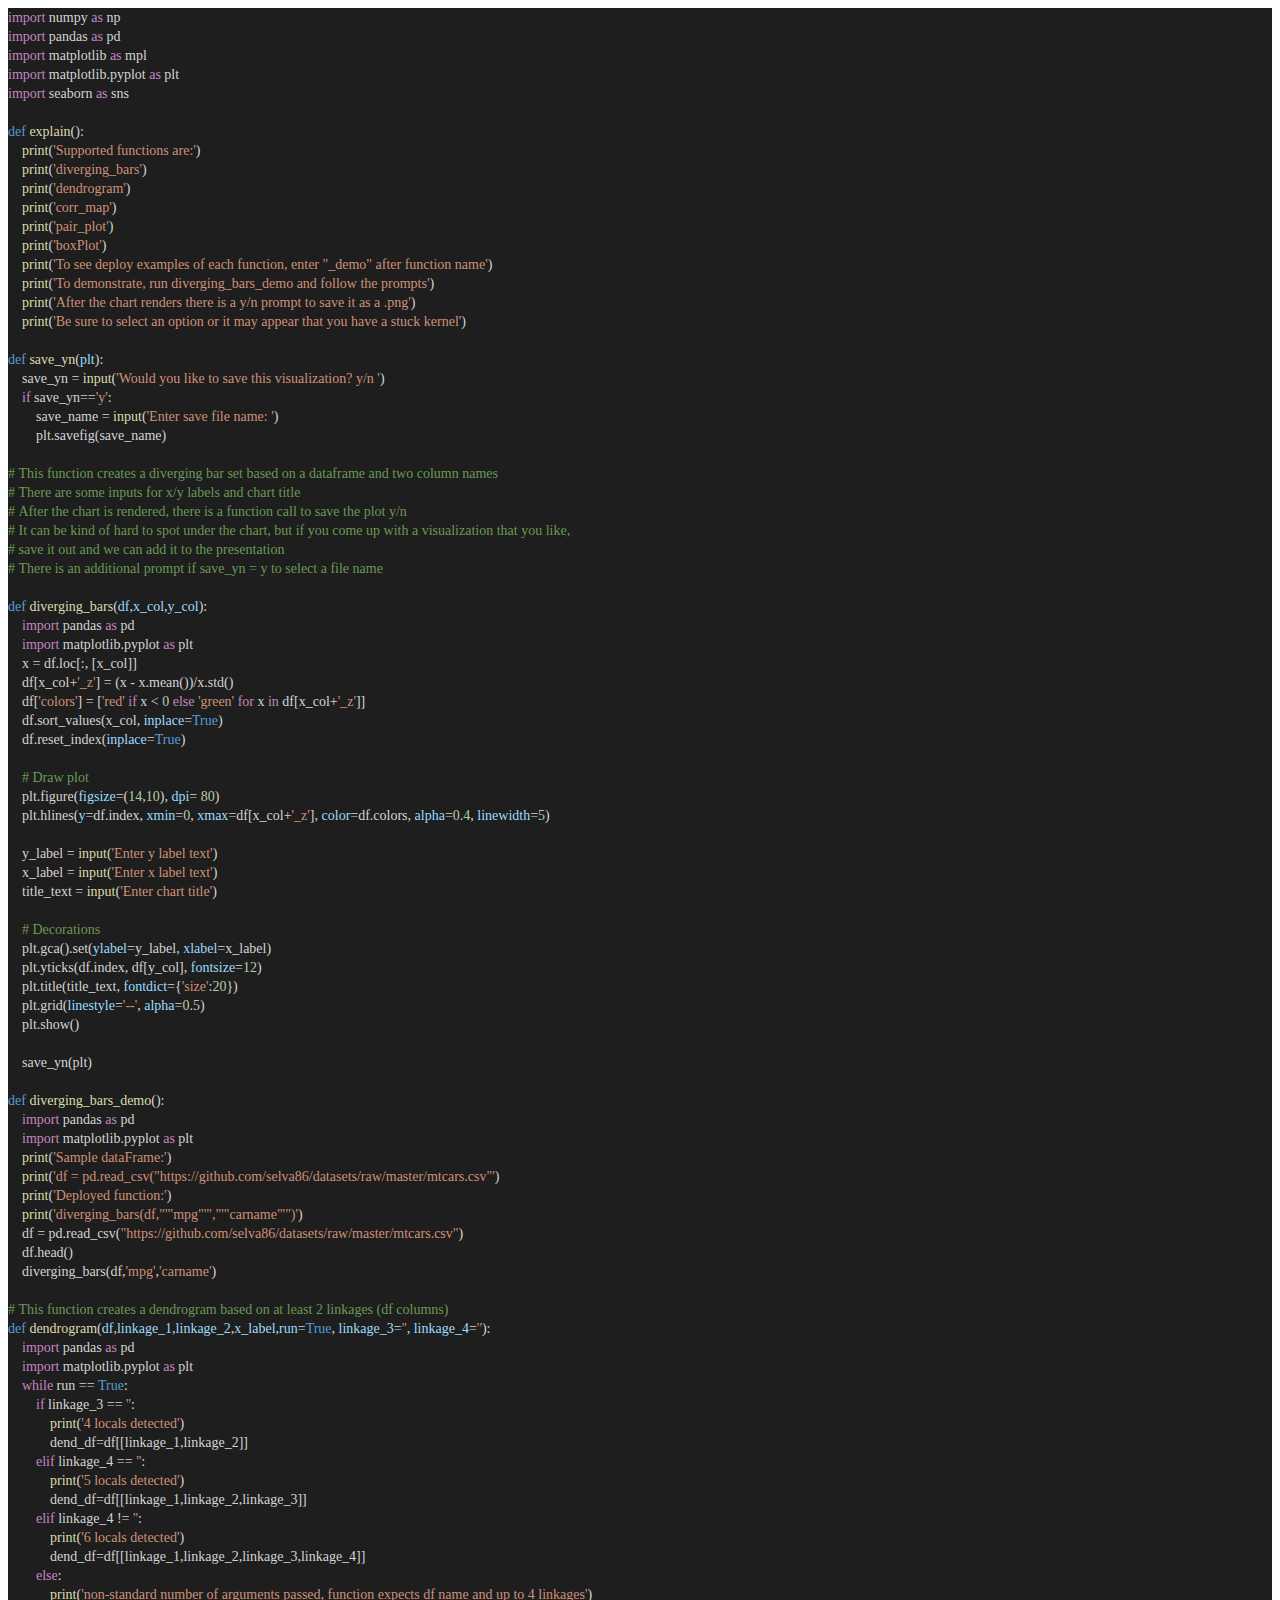
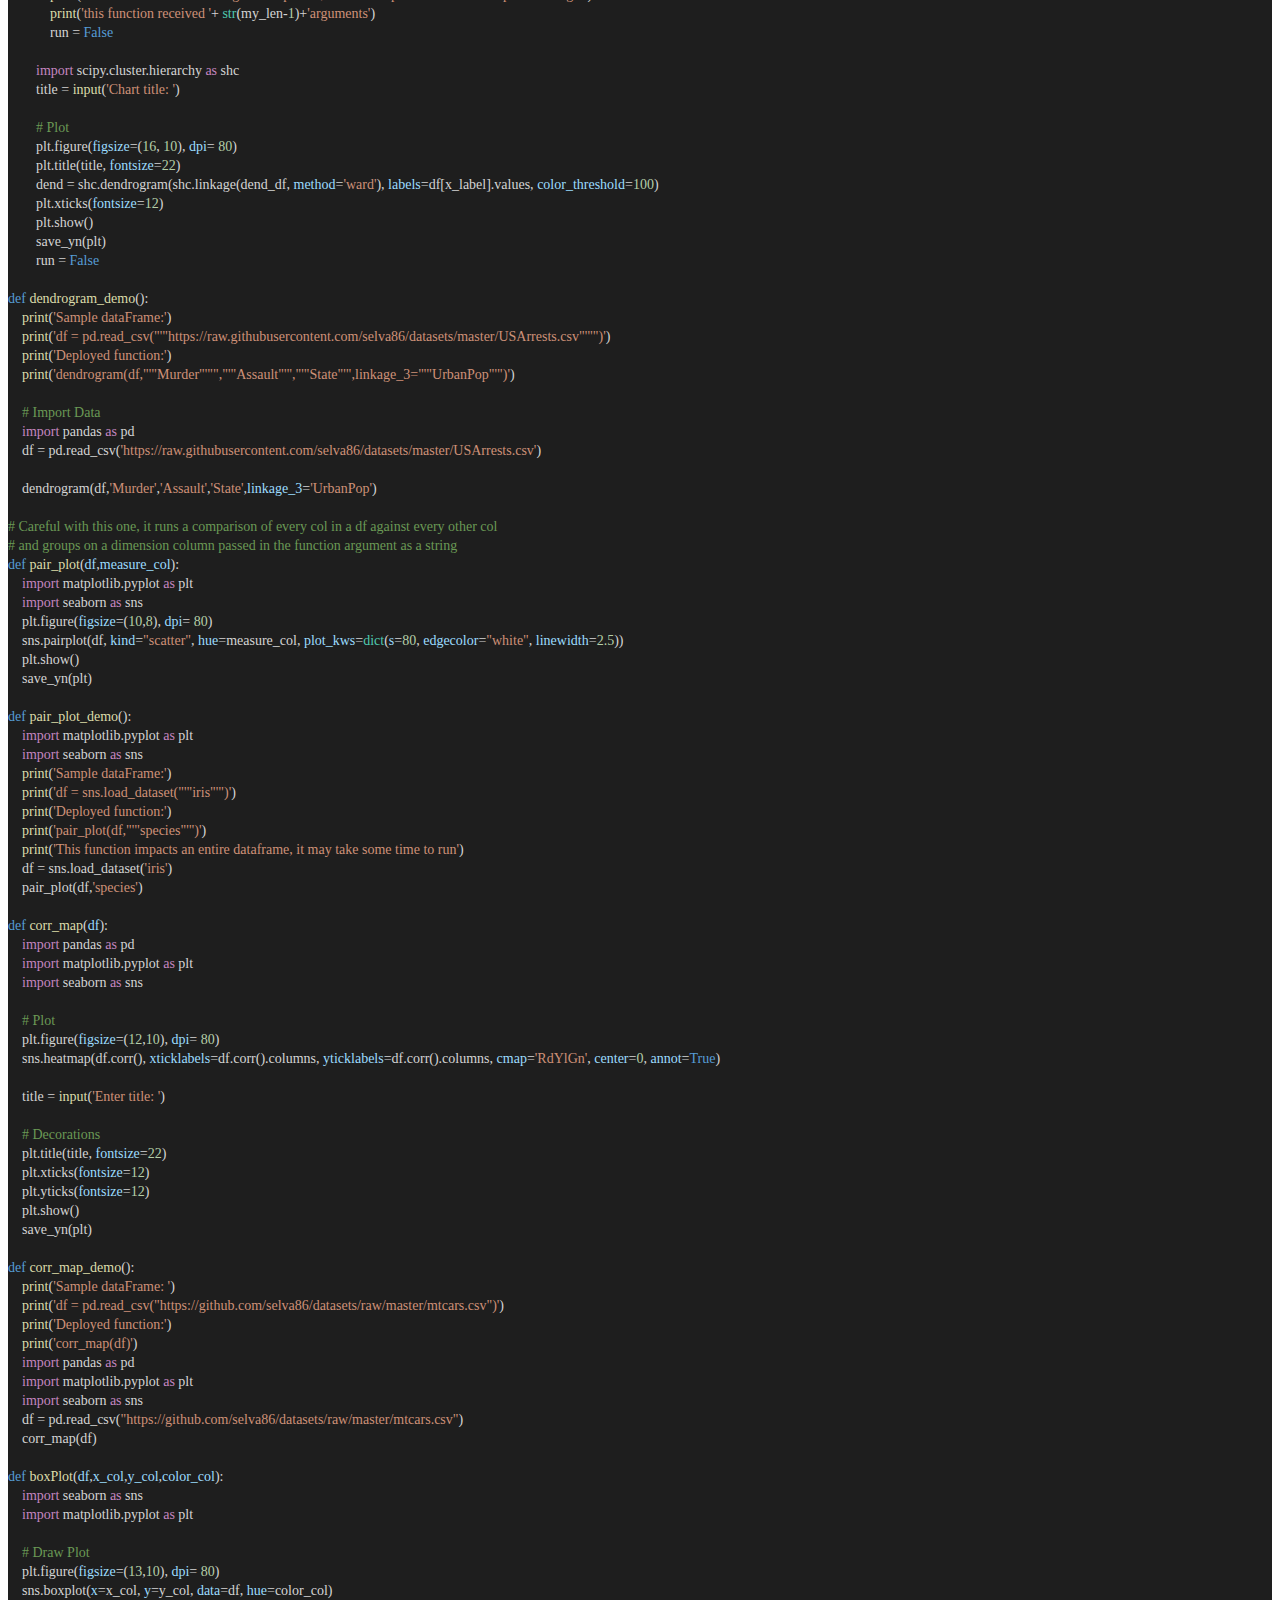
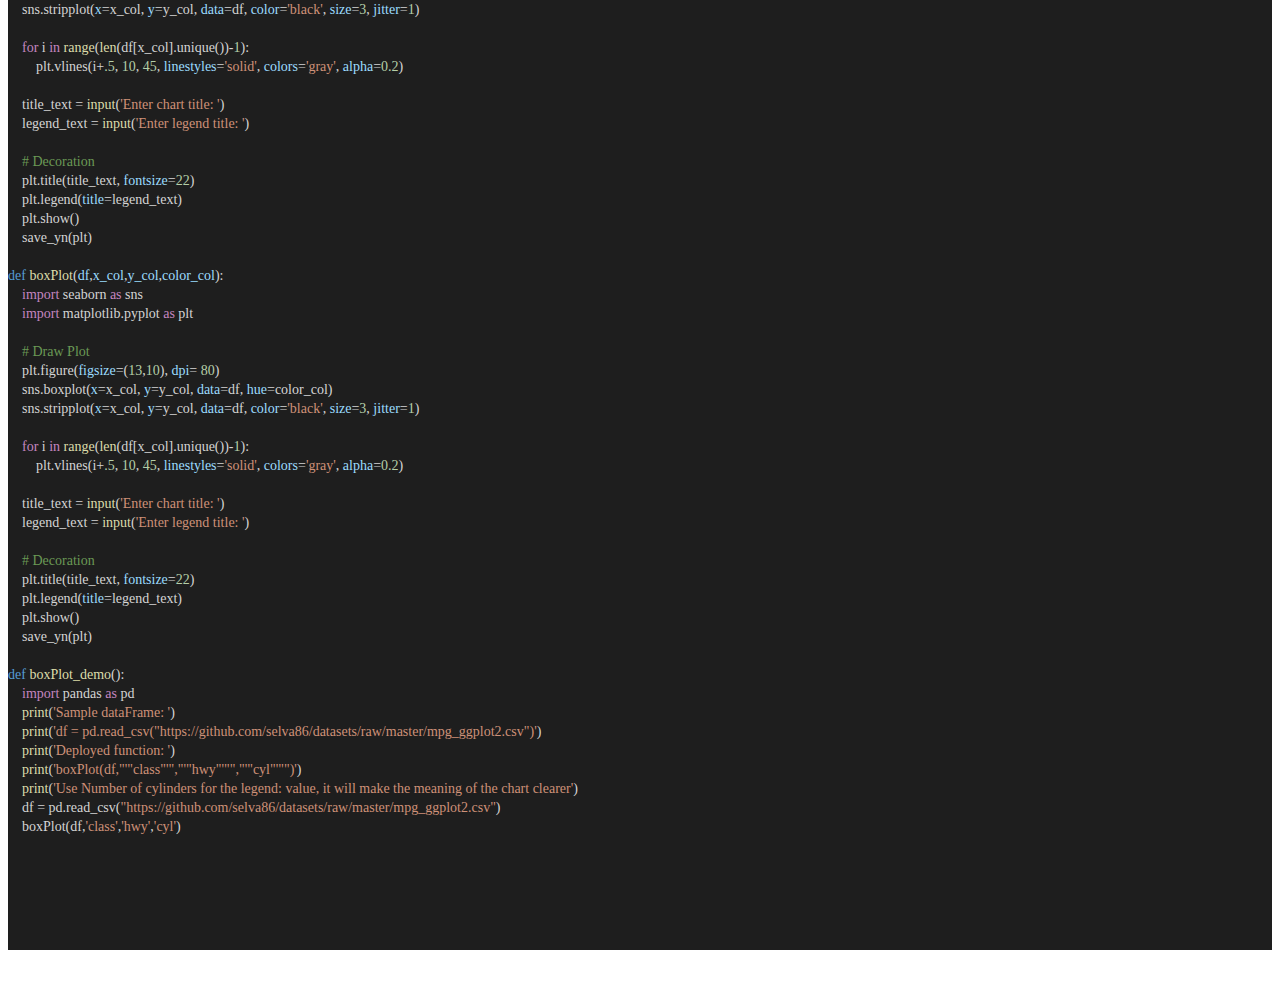
<file: static/Images/functions.htm>
<html xmlns:v="urn:schemas-microsoft-com:vml"
xmlns:o="urn:schemas-microsoft-com:office:office"
xmlns:w="urn:schemas-microsoft-com:office:word"
xmlns:m="http://schemas.microsoft.com/office/2004/12/omml"
xmlns="http://www.w3.org/TR/REC-html40">

<head>
<meta http-equiv=Content-Type content="text/html; charset=windows-1252">
<meta name=ProgId content=Word.Document>
<meta name=Generator content="Microsoft Word 15">
<meta name=Originator content="Microsoft Word 15">
<link rel=File-List href="functions_files/filelist.xml">
<!--[if gte mso 9]><xml>
 <o:DocumentProperties>
  <o:Author>Brant Miller</o:Author>
  <o:LastAuthor>Brant Miller</o:LastAuthor>
  <o:Revision>1</o:Revision>
  <o:TotalTime>0</o:TotalTime>
  <o:Created>2020-08-15T15:02:00Z</o:Created>
  <o:LastSaved>2020-08-15T15:02:00Z</o:LastSaved>
  <o:Pages>1</o:Pages>
  <o:Words>1158</o:Words>
  <o:Characters>6603</o:Characters>
  <o:Lines>55</o:Lines>
  <o:Paragraphs>15</o:Paragraphs>
  <o:CharactersWithSpaces>7746</o:CharactersWithSpaces>
  <o:Version>16.00</o:Version>
 </o:DocumentProperties>
 <o:OfficeDocumentSettings>
  <o:AllowPNG/>
 </o:OfficeDocumentSettings>
</xml><![endif]-->
<link rel=themeData href="functions_files/themedata.thmx">
<link rel=colorSchemeMapping href="functions_files/colorschememapping.xml">
<!--[if gte mso 9]><xml>
 <w:WordDocument>
  <w:SpellingState>Clean</w:SpellingState>
  <w:GrammarState>Clean</w:GrammarState>
  <w:TrackMoves>false</w:TrackMoves>
  <w:TrackFormatting/>
  <w:PunctuationKerning/>
  <w:ValidateAgainstSchemas/>
  <w:SaveIfXMLInvalid>false</w:SaveIfXMLInvalid>
  <w:IgnoreMixedContent>false</w:IgnoreMixedContent>
  <w:AlwaysShowPlaceholderText>false</w:AlwaysShowPlaceholderText>
  <w:DoNotPromoteQF/>
  <w:LidThemeOther>EN-US</w:LidThemeOther>
  <w:LidThemeAsian>X-NONE</w:LidThemeAsian>
  <w:LidThemeComplexScript>X-NONE</w:LidThemeComplexScript>
  <w:Compatibility>
   <w:BreakWrappedTables/>
   <w:SnapToGridInCell/>
   <w:WrapTextWithPunct/>
   <w:UseAsianBreakRules/>
   <w:DontGrowAutofit/>
   <w:SplitPgBreakAndParaMark/>
   <w:EnableOpenTypeKerning/>
   <w:DontFlipMirrorIndents/>
   <w:OverrideTableStyleHps/>
  </w:Compatibility>
  <m:mathPr>
   <m:mathFont m:val="Cambria Math"/>
   <m:brkBin m:val="before"/>
   <m:brkBinSub m:val="&#45;-"/>
   <m:smallFrac m:val="off"/>
   <m:dispDef/>
   <m:lMargin m:val="0"/>
   <m:rMargin m:val="0"/>
   <m:defJc m:val="centerGroup"/>
   <m:wrapIndent m:val="1440"/>
   <m:intLim m:val="subSup"/>
   <m:naryLim m:val="undOvr"/>
  </m:mathPr></w:WordDocument>
</xml><![endif]--><!--[if gte mso 9]><xml>
 <w:LatentStyles DefLockedState="false" DefUnhideWhenUsed="false"
  DefSemiHidden="false" DefQFormat="false" DefPriority="99"
  LatentStyleCount="376">
  <w:LsdException Locked="false" Priority="0" QFormat="true" Name="Normal"/>
  <w:LsdException Locked="false" Priority="9" QFormat="true" Name="heading 1"/>
  <w:LsdException Locked="false" Priority="9" SemiHidden="true"
   UnhideWhenUsed="true" QFormat="true" Name="heading 2"/>
  <w:LsdException Locked="false" Priority="9" SemiHidden="true"
   UnhideWhenUsed="true" QFormat="true" Name="heading 3"/>
  <w:LsdException Locked="false" Priority="9" SemiHidden="true"
   UnhideWhenUsed="true" QFormat="true" Name="heading 4"/>
  <w:LsdException Locked="false" Priority="9" SemiHidden="true"
   UnhideWhenUsed="true" QFormat="true" Name="heading 5"/>
  <w:LsdException Locked="false" Priority="9" SemiHidden="true"
   UnhideWhenUsed="true" QFormat="true" Name="heading 6"/>
  <w:LsdException Locked="false" Priority="9" SemiHidden="true"
   UnhideWhenUsed="true" QFormat="true" Name="heading 7"/>
  <w:LsdException Locked="false" Priority="9" SemiHidden="true"
   UnhideWhenUsed="true" QFormat="true" Name="heading 8"/>
  <w:LsdException Locked="false" Priority="9" SemiHidden="true"
   UnhideWhenUsed="true" QFormat="true" Name="heading 9"/>
  <w:LsdException Locked="false" SemiHidden="true" UnhideWhenUsed="true"
   Name="index 1"/>
  <w:LsdException Locked="false" SemiHidden="true" UnhideWhenUsed="true"
   Name="index 2"/>
  <w:LsdException Locked="false" SemiHidden="true" UnhideWhenUsed="true"
   Name="index 3"/>
  <w:LsdException Locked="false" SemiHidden="true" UnhideWhenUsed="true"
   Name="index 4"/>
  <w:LsdException Locked="false" SemiHidden="true" UnhideWhenUsed="true"
   Name="index 5"/>
  <w:LsdException Locked="false" SemiHidden="true" UnhideWhenUsed="true"
   Name="index 6"/>
  <w:LsdException Locked="false" SemiHidden="true" UnhideWhenUsed="true"
   Name="index 7"/>
  <w:LsdException Locked="false" SemiHidden="true" UnhideWhenUsed="true"
   Name="index 8"/>
  <w:LsdException Locked="false" SemiHidden="true" UnhideWhenUsed="true"
   Name="index 9"/>
  <w:LsdException Locked="false" Priority="39" SemiHidden="true"
   UnhideWhenUsed="true" Name="toc 1"/>
  <w:LsdException Locked="false" Priority="39" SemiHidden="true"
   UnhideWhenUsed="true" Name="toc 2"/>
  <w:LsdException Locked="false" Priority="39" SemiHidden="true"
   UnhideWhenUsed="true" Name="toc 3"/>
  <w:LsdException Locked="false" Priority="39" SemiHidden="true"
   UnhideWhenUsed="true" Name="toc 4"/>
  <w:LsdException Locked="false" Priority="39" SemiHidden="true"
   UnhideWhenUsed="true" Name="toc 5"/>
  <w:LsdException Locked="false" Priority="39" SemiHidden="true"
   UnhideWhenUsed="true" Name="toc 6"/>
  <w:LsdException Locked="false" Priority="39" SemiHidden="true"
   UnhideWhenUsed="true" Name="toc 7"/>
  <w:LsdException Locked="false" Priority="39" SemiHidden="true"
   UnhideWhenUsed="true" Name="toc 8"/>
  <w:LsdException Locked="false" Priority="39" SemiHidden="true"
   UnhideWhenUsed="true" Name="toc 9"/>
  <w:LsdException Locked="false" SemiHidden="true" UnhideWhenUsed="true"
   Name="Normal Indent"/>
  <w:LsdException Locked="false" SemiHidden="true" UnhideWhenUsed="true"
   Name="footnote text"/>
  <w:LsdException Locked="false" SemiHidden="true" UnhideWhenUsed="true"
   Name="annotation text"/>
  <w:LsdException Locked="false" SemiHidden="true" UnhideWhenUsed="true"
   Name="header"/>
  <w:LsdException Locked="false" SemiHidden="true" UnhideWhenUsed="true"
   Name="footer"/>
  <w:LsdException Locked="false" SemiHidden="true" UnhideWhenUsed="true"
   Name="index heading"/>
  <w:LsdException Locked="false" Priority="35" SemiHidden="true"
   UnhideWhenUsed="true" QFormat="true" Name="caption"/>
  <w:LsdException Locked="false" SemiHidden="true" UnhideWhenUsed="true"
   Name="table of figures"/>
  <w:LsdException Locked="false" SemiHidden="true" UnhideWhenUsed="true"
   Name="envelope address"/>
  <w:LsdException Locked="false" SemiHidden="true" UnhideWhenUsed="true"
   Name="envelope return"/>
  <w:LsdException Locked="false" SemiHidden="true" UnhideWhenUsed="true"
   Name="footnote reference"/>
  <w:LsdException Locked="false" SemiHidden="true" UnhideWhenUsed="true"
   Name="annotation reference"/>
  <w:LsdException Locked="false" SemiHidden="true" UnhideWhenUsed="true"
   Name="line number"/>
  <w:LsdException Locked="false" SemiHidden="true" UnhideWhenUsed="true"
   Name="page number"/>
  <w:LsdException Locked="false" SemiHidden="true" UnhideWhenUsed="true"
   Name="endnote reference"/>
  <w:LsdException Locked="false" SemiHidden="true" UnhideWhenUsed="true"
   Name="endnote text"/>
  <w:LsdException Locked="false" SemiHidden="true" UnhideWhenUsed="true"
   Name="table of authorities"/>
  <w:LsdException Locked="false" SemiHidden="true" UnhideWhenUsed="true"
   Name="macro"/>
  <w:LsdException Locked="false" SemiHidden="true" UnhideWhenUsed="true"
   Name="toa heading"/>
  <w:LsdException Locked="false" SemiHidden="true" UnhideWhenUsed="true"
   Name="List"/>
  <w:LsdException Locked="false" SemiHidden="true" UnhideWhenUsed="true"
   Name="List Bullet"/>
  <w:LsdException Locked="false" SemiHidden="true" UnhideWhenUsed="true"
   Name="List Number"/>
  <w:LsdException Locked="false" SemiHidden="true" UnhideWhenUsed="true"
   Name="List 2"/>
  <w:LsdException Locked="false" SemiHidden="true" UnhideWhenUsed="true"
   Name="List 3"/>
  <w:LsdException Locked="false" SemiHidden="true" UnhideWhenUsed="true"
   Name="List 4"/>
  <w:LsdException Locked="false" SemiHidden="true" UnhideWhenUsed="true"
   Name="List 5"/>
  <w:LsdException Locked="false" SemiHidden="true" UnhideWhenUsed="true"
   Name="List Bullet 2"/>
  <w:LsdException Locked="false" SemiHidden="true" UnhideWhenUsed="true"
   Name="List Bullet 3"/>
  <w:LsdException Locked="false" SemiHidden="true" UnhideWhenUsed="true"
   Name="List Bullet 4"/>
  <w:LsdException Locked="false" SemiHidden="true" UnhideWhenUsed="true"
   Name="List Bullet 5"/>
  <w:LsdException Locked="false" SemiHidden="true" UnhideWhenUsed="true"
   Name="List Number 2"/>
  <w:LsdException Locked="false" SemiHidden="true" UnhideWhenUsed="true"
   Name="List Number 3"/>
  <w:LsdException Locked="false" SemiHidden="true" UnhideWhenUsed="true"
   Name="List Number 4"/>
  <w:LsdException Locked="false" SemiHidden="true" UnhideWhenUsed="true"
   Name="List Number 5"/>
  <w:LsdException Locked="false" Priority="10" QFormat="true" Name="Title"/>
  <w:LsdException Locked="false" SemiHidden="true" UnhideWhenUsed="true"
   Name="Closing"/>
  <w:LsdException Locked="false" SemiHidden="true" UnhideWhenUsed="true"
   Name="Signature"/>
  <w:LsdException Locked="false" Priority="1" SemiHidden="true"
   UnhideWhenUsed="true" Name="Default Paragraph Font"/>
  <w:LsdException Locked="false" SemiHidden="true" UnhideWhenUsed="true"
   Name="Body Text"/>
  <w:LsdException Locked="false" SemiHidden="true" UnhideWhenUsed="true"
   Name="Body Text Indent"/>
  <w:LsdException Locked="false" SemiHidden="true" UnhideWhenUsed="true"
   Name="List Continue"/>
  <w:LsdException Locked="false" SemiHidden="true" UnhideWhenUsed="true"
   Name="List Continue 2"/>
  <w:LsdException Locked="false" SemiHidden="true" UnhideWhenUsed="true"
   Name="List Continue 3"/>
  <w:LsdException Locked="false" SemiHidden="true" UnhideWhenUsed="true"
   Name="List Continue 4"/>
  <w:LsdException Locked="false" SemiHidden="true" UnhideWhenUsed="true"
   Name="List Continue 5"/>
  <w:LsdException Locked="false" SemiHidden="true" UnhideWhenUsed="true"
   Name="Message Header"/>
  <w:LsdException Locked="false" Priority="11" QFormat="true" Name="Subtitle"/>
  <w:LsdException Locked="false" SemiHidden="true" UnhideWhenUsed="true"
   Name="Salutation"/>
  <w:LsdException Locked="false" SemiHidden="true" UnhideWhenUsed="true"
   Name="Date"/>
  <w:LsdException Locked="false" SemiHidden="true" UnhideWhenUsed="true"
   Name="Body Text First Indent"/>
  <w:LsdException Locked="false" SemiHidden="true" UnhideWhenUsed="true"
   Name="Body Text First Indent 2"/>
  <w:LsdException Locked="false" SemiHidden="true" UnhideWhenUsed="true"
   Name="Note Heading"/>
  <w:LsdException Locked="false" SemiHidden="true" UnhideWhenUsed="true"
   Name="Body Text 2"/>
  <w:LsdException Locked="false" SemiHidden="true" UnhideWhenUsed="true"
   Name="Body Text 3"/>
  <w:LsdException Locked="false" SemiHidden="true" UnhideWhenUsed="true"
   Name="Body Text Indent 2"/>
  <w:LsdException Locked="false" SemiHidden="true" UnhideWhenUsed="true"
   Name="Body Text Indent 3"/>
  <w:LsdException Locked="false" SemiHidden="true" UnhideWhenUsed="true"
   Name="Block Text"/>
  <w:LsdException Locked="false" SemiHidden="true" UnhideWhenUsed="true"
   Name="Hyperlink"/>
  <w:LsdException Locked="false" SemiHidden="true" UnhideWhenUsed="true"
   Name="FollowedHyperlink"/>
  <w:LsdException Locked="false" Priority="22" QFormat="true" Name="Strong"/>
  <w:LsdException Locked="false" Priority="20" QFormat="true" Name="Emphasis"/>
  <w:LsdException Locked="false" SemiHidden="true" UnhideWhenUsed="true"
   Name="Document Map"/>
  <w:LsdException Locked="false" SemiHidden="true" UnhideWhenUsed="true"
   Name="Plain Text"/>
  <w:LsdException Locked="false" SemiHidden="true" UnhideWhenUsed="true"
   Name="E-mail Signature"/>
  <w:LsdException Locked="false" SemiHidden="true" UnhideWhenUsed="true"
   Name="HTML Top of Form"/>
  <w:LsdException Locked="false" SemiHidden="true" UnhideWhenUsed="true"
   Name="HTML Bottom of Form"/>
  <w:LsdException Locked="false" SemiHidden="true" UnhideWhenUsed="true"
   Name="Normal (Web)"/>
  <w:LsdException Locked="false" SemiHidden="true" UnhideWhenUsed="true"
   Name="HTML Acronym"/>
  <w:LsdException Locked="false" SemiHidden="true" UnhideWhenUsed="true"
   Name="HTML Address"/>
  <w:LsdException Locked="false" SemiHidden="true" UnhideWhenUsed="true"
   Name="HTML Cite"/>
  <w:LsdException Locked="false" SemiHidden="true" UnhideWhenUsed="true"
   Name="HTML Code"/>
  <w:LsdException Locked="false" SemiHidden="true" UnhideWhenUsed="true"
   Name="HTML Definition"/>
  <w:LsdException Locked="false" SemiHidden="true" UnhideWhenUsed="true"
   Name="HTML Keyboard"/>
  <w:LsdException Locked="false" SemiHidden="true" UnhideWhenUsed="true"
   Name="HTML Preformatted"/>
  <w:LsdException Locked="false" SemiHidden="true" UnhideWhenUsed="true"
   Name="HTML Sample"/>
  <w:LsdException Locked="false" SemiHidden="true" UnhideWhenUsed="true"
   Name="HTML Typewriter"/>
  <w:LsdException Locked="false" SemiHidden="true" UnhideWhenUsed="true"
   Name="HTML Variable"/>
  <w:LsdException Locked="false" SemiHidden="true" UnhideWhenUsed="true"
   Name="Normal Table"/>
  <w:LsdException Locked="false" SemiHidden="true" UnhideWhenUsed="true"
   Name="annotation subject"/>
  <w:LsdException Locked="false" SemiHidden="true" UnhideWhenUsed="true"
   Name="No List"/>
  <w:LsdException Locked="false" SemiHidden="true" UnhideWhenUsed="true"
   Name="Outline List 1"/>
  <w:LsdException Locked="false" SemiHidden="true" UnhideWhenUsed="true"
   Name="Outline List 2"/>
  <w:LsdException Locked="false" SemiHidden="true" UnhideWhenUsed="true"
   Name="Outline List 3"/>
  <w:LsdException Locked="false" SemiHidden="true" UnhideWhenUsed="true"
   Name="Table Simple 1"/>
  <w:LsdException Locked="false" SemiHidden="true" UnhideWhenUsed="true"
   Name="Table Simple 2"/>
  <w:LsdException Locked="false" SemiHidden="true" UnhideWhenUsed="true"
   Name="Table Simple 3"/>
  <w:LsdException Locked="false" SemiHidden="true" UnhideWhenUsed="true"
   Name="Table Classic 1"/>
  <w:LsdException Locked="false" SemiHidden="true" UnhideWhenUsed="true"
   Name="Table Classic 2"/>
  <w:LsdException Locked="false" SemiHidden="true" UnhideWhenUsed="true"
   Name="Table Classic 3"/>
  <w:LsdException Locked="false" SemiHidden="true" UnhideWhenUsed="true"
   Name="Table Classic 4"/>
  <w:LsdException Locked="false" SemiHidden="true" UnhideWhenUsed="true"
   Name="Table Colorful 1"/>
  <w:LsdException Locked="false" SemiHidden="true" UnhideWhenUsed="true"
   Name="Table Colorful 2"/>
  <w:LsdException Locked="false" SemiHidden="true" UnhideWhenUsed="true"
   Name="Table Colorful 3"/>
  <w:LsdException Locked="false" SemiHidden="true" UnhideWhenUsed="true"
   Name="Table Columns 1"/>
  <w:LsdException Locked="false" SemiHidden="true" UnhideWhenUsed="true"
   Name="Table Columns 2"/>
  <w:LsdException Locked="false" SemiHidden="true" UnhideWhenUsed="true"
   Name="Table Columns 3"/>
  <w:LsdException Locked="false" SemiHidden="true" UnhideWhenUsed="true"
   Name="Table Columns 4"/>
  <w:LsdException Locked="false" SemiHidden="true" UnhideWhenUsed="true"
   Name="Table Columns 5"/>
  <w:LsdException Locked="false" SemiHidden="true" UnhideWhenUsed="true"
   Name="Table Grid 1"/>
  <w:LsdException Locked="false" SemiHidden="true" UnhideWhenUsed="true"
   Name="Table Grid 2"/>
  <w:LsdException Locked="false" SemiHidden="true" UnhideWhenUsed="true"
   Name="Table Grid 3"/>
  <w:LsdException Locked="false" SemiHidden="true" UnhideWhenUsed="true"
   Name="Table Grid 4"/>
  <w:LsdException Locked="false" SemiHidden="true" UnhideWhenUsed="true"
   Name="Table Grid 5"/>
  <w:LsdException Locked="false" SemiHidden="true" UnhideWhenUsed="true"
   Name="Table Grid 6"/>
  <w:LsdException Locked="false" SemiHidden="true" UnhideWhenUsed="true"
   Name="Table Grid 7"/>
  <w:LsdException Locked="false" SemiHidden="true" UnhideWhenUsed="true"
   Name="Table Grid 8"/>
  <w:LsdException Locked="false" SemiHidden="true" UnhideWhenUsed="true"
   Name="Table List 1"/>
  <w:LsdException Locked="false" SemiHidden="true" UnhideWhenUsed="true"
   Name="Table List 2"/>
  <w:LsdException Locked="false" SemiHidden="true" UnhideWhenUsed="true"
   Name="Table List 3"/>
  <w:LsdException Locked="false" SemiHidden="true" UnhideWhenUsed="true"
   Name="Table List 4"/>
  <w:LsdException Locked="false" SemiHidden="true" UnhideWhenUsed="true"
   Name="Table List 5"/>
  <w:LsdException Locked="false" SemiHidden="true" UnhideWhenUsed="true"
   Name="Table List 6"/>
  <w:LsdException Locked="false" SemiHidden="true" UnhideWhenUsed="true"
   Name="Table List 7"/>
  <w:LsdException Locked="false" SemiHidden="true" UnhideWhenUsed="true"
   Name="Table List 8"/>
  <w:LsdException Locked="false" SemiHidden="true" UnhideWhenUsed="true"
   Name="Table 3D effects 1"/>
  <w:LsdException Locked="false" SemiHidden="true" UnhideWhenUsed="true"
   Name="Table 3D effects 2"/>
  <w:LsdException Locked="false" SemiHidden="true" UnhideWhenUsed="true"
   Name="Table 3D effects 3"/>
  <w:LsdException Locked="false" SemiHidden="true" UnhideWhenUsed="true"
   Name="Table Contemporary"/>
  <w:LsdException Locked="false" SemiHidden="true" UnhideWhenUsed="true"
   Name="Table Elegant"/>
  <w:LsdException Locked="false" SemiHidden="true" UnhideWhenUsed="true"
   Name="Table Professional"/>
  <w:LsdException Locked="false" SemiHidden="true" UnhideWhenUsed="true"
   Name="Table Subtle 1"/>
  <w:LsdException Locked="false" SemiHidden="true" UnhideWhenUsed="true"
   Name="Table Subtle 2"/>
  <w:LsdException Locked="false" SemiHidden="true" UnhideWhenUsed="true"
   Name="Table Web 1"/>
  <w:LsdException Locked="false" SemiHidden="true" UnhideWhenUsed="true"
   Name="Table Web 2"/>
  <w:LsdException Locked="false" SemiHidden="true" UnhideWhenUsed="true"
   Name="Table Web 3"/>
  <w:LsdException Locked="false" SemiHidden="true" UnhideWhenUsed="true"
   Name="Balloon Text"/>
  <w:LsdException Locked="false" Priority="39" Name="Table Grid"/>
  <w:LsdException Locked="false" SemiHidden="true" UnhideWhenUsed="true"
   Name="Table Theme"/>
  <w:LsdException Locked="false" SemiHidden="true" Name="Placeholder Text"/>
  <w:LsdException Locked="false" Priority="1" QFormat="true" Name="No Spacing"/>
  <w:LsdException Locked="false" Priority="60" Name="Light Shading"/>
  <w:LsdException Locked="false" Priority="61" Name="Light List"/>
  <w:LsdException Locked="false" Priority="62" Name="Light Grid"/>
  <w:LsdException Locked="false" Priority="63" Name="Medium Shading 1"/>
  <w:LsdException Locked="false" Priority="64" Name="Medium Shading 2"/>
  <w:LsdException Locked="false" Priority="65" Name="Medium List 1"/>
  <w:LsdException Locked="false" Priority="66" Name="Medium List 2"/>
  <w:LsdException Locked="false" Priority="67" Name="Medium Grid 1"/>
  <w:LsdException Locked="false" Priority="68" Name="Medium Grid 2"/>
  <w:LsdException Locked="false" Priority="69" Name="Medium Grid 3"/>
  <w:LsdException Locked="false" Priority="70" Name="Dark List"/>
  <w:LsdException Locked="false" Priority="71" Name="Colorful Shading"/>
  <w:LsdException Locked="false" Priority="72" Name="Colorful List"/>
  <w:LsdException Locked="false" Priority="73" Name="Colorful Grid"/>
  <w:LsdException Locked="false" Priority="60" Name="Light Shading Accent 1"/>
  <w:LsdException Locked="false" Priority="61" Name="Light List Accent 1"/>
  <w:LsdException Locked="false" Priority="62" Name="Light Grid Accent 1"/>
  <w:LsdException Locked="false" Priority="63" Name="Medium Shading 1 Accent 1"/>
  <w:LsdException Locked="false" Priority="64" Name="Medium Shading 2 Accent 1"/>
  <w:LsdException Locked="false" Priority="65" Name="Medium List 1 Accent 1"/>
  <w:LsdException Locked="false" SemiHidden="true" Name="Revision"/>
  <w:LsdException Locked="false" Priority="34" QFormat="true"
   Name="List Paragraph"/>
  <w:LsdException Locked="false" Priority="29" QFormat="true" Name="Quote"/>
  <w:LsdException Locked="false" Priority="30" QFormat="true"
   Name="Intense Quote"/>
  <w:LsdException Locked="false" Priority="66" Name="Medium List 2 Accent 1"/>
  <w:LsdException Locked="false" Priority="67" Name="Medium Grid 1 Accent 1"/>
  <w:LsdException Locked="false" Priority="68" Name="Medium Grid 2 Accent 1"/>
  <w:LsdException Locked="false" Priority="69" Name="Medium Grid 3 Accent 1"/>
  <w:LsdException Locked="false" Priority="70" Name="Dark List Accent 1"/>
  <w:LsdException Locked="false" Priority="71" Name="Colorful Shading Accent 1"/>
  <w:LsdException Locked="false" Priority="72" Name="Colorful List Accent 1"/>
  <w:LsdException Locked="false" Priority="73" Name="Colorful Grid Accent 1"/>
  <w:LsdException Locked="false" Priority="60" Name="Light Shading Accent 2"/>
  <w:LsdException Locked="false" Priority="61" Name="Light List Accent 2"/>
  <w:LsdException Locked="false" Priority="62" Name="Light Grid Accent 2"/>
  <w:LsdException Locked="false" Priority="63" Name="Medium Shading 1 Accent 2"/>
  <w:LsdException Locked="false" Priority="64" Name="Medium Shading 2 Accent 2"/>
  <w:LsdException Locked="false" Priority="65" Name="Medium List 1 Accent 2"/>
  <w:LsdException Locked="false" Priority="66" Name="Medium List 2 Accent 2"/>
  <w:LsdException Locked="false" Priority="67" Name="Medium Grid 1 Accent 2"/>
  <w:LsdException Locked="false" Priority="68" Name="Medium Grid 2 Accent 2"/>
  <w:LsdException Locked="false" Priority="69" Name="Medium Grid 3 Accent 2"/>
  <w:LsdException Locked="false" Priority="70" Name="Dark List Accent 2"/>
  <w:LsdException Locked="false" Priority="71" Name="Colorful Shading Accent 2"/>
  <w:LsdException Locked="false" Priority="72" Name="Colorful List Accent 2"/>
  <w:LsdException Locked="false" Priority="73" Name="Colorful Grid Accent 2"/>
  <w:LsdException Locked="false" Priority="60" Name="Light Shading Accent 3"/>
  <w:LsdException Locked="false" Priority="61" Name="Light List Accent 3"/>
  <w:LsdException Locked="false" Priority="62" Name="Light Grid Accent 3"/>
  <w:LsdException Locked="false" Priority="63" Name="Medium Shading 1 Accent 3"/>
  <w:LsdException Locked="false" Priority="64" Name="Medium Shading 2 Accent 3"/>
  <w:LsdException Locked="false" Priority="65" Name="Medium List 1 Accent 3"/>
  <w:LsdException Locked="false" Priority="66" Name="Medium List 2 Accent 3"/>
  <w:LsdException Locked="false" Priority="67" Name="Medium Grid 1 Accent 3"/>
  <w:LsdException Locked="false" Priority="68" Name="Medium Grid 2 Accent 3"/>
  <w:LsdException Locked="false" Priority="69" Name="Medium Grid 3 Accent 3"/>
  <w:LsdException Locked="false" Priority="70" Name="Dark List Accent 3"/>
  <w:LsdException Locked="false" Priority="71" Name="Colorful Shading Accent 3"/>
  <w:LsdException Locked="false" Priority="72" Name="Colorful List Accent 3"/>
  <w:LsdException Locked="false" Priority="73" Name="Colorful Grid Accent 3"/>
  <w:LsdException Locked="false" Priority="60" Name="Light Shading Accent 4"/>
  <w:LsdException Locked="false" Priority="61" Name="Light List Accent 4"/>
  <w:LsdException Locked="false" Priority="62" Name="Light Grid Accent 4"/>
  <w:LsdException Locked="false" Priority="63" Name="Medium Shading 1 Accent 4"/>
  <w:LsdException Locked="false" Priority="64" Name="Medium Shading 2 Accent 4"/>
  <w:LsdException Locked="false" Priority="65" Name="Medium List 1 Accent 4"/>
  <w:LsdException Locked="false" Priority="66" Name="Medium List 2 Accent 4"/>
  <w:LsdException Locked="false" Priority="67" Name="Medium Grid 1 Accent 4"/>
  <w:LsdException Locked="false" Priority="68" Name="Medium Grid 2 Accent 4"/>
  <w:LsdException Locked="false" Priority="69" Name="Medium Grid 3 Accent 4"/>
  <w:LsdException Locked="false" Priority="70" Name="Dark List Accent 4"/>
  <w:LsdException Locked="false" Priority="71" Name="Colorful Shading Accent 4"/>
  <w:LsdException Locked="false" Priority="72" Name="Colorful List Accent 4"/>
  <w:LsdException Locked="false" Priority="73" Name="Colorful Grid Accent 4"/>
  <w:LsdException Locked="false" Priority="60" Name="Light Shading Accent 5"/>
  <w:LsdException Locked="false" Priority="61" Name="Light List Accent 5"/>
  <w:LsdException Locked="false" Priority="62" Name="Light Grid Accent 5"/>
  <w:LsdException Locked="false" Priority="63" Name="Medium Shading 1 Accent 5"/>
  <w:LsdException Locked="false" Priority="64" Name="Medium Shading 2 Accent 5"/>
  <w:LsdException Locked="false" Priority="65" Name="Medium List 1 Accent 5"/>
  <w:LsdException Locked="false" Priority="66" Name="Medium List 2 Accent 5"/>
  <w:LsdException Locked="false" Priority="67" Name="Medium Grid 1 Accent 5"/>
  <w:LsdException Locked="false" Priority="68" Name="Medium Grid 2 Accent 5"/>
  <w:LsdException Locked="false" Priority="69" Name="Medium Grid 3 Accent 5"/>
  <w:LsdException Locked="false" Priority="70" Name="Dark List Accent 5"/>
  <w:LsdException Locked="false" Priority="71" Name="Colorful Shading Accent 5"/>
  <w:LsdException Locked="false" Priority="72" Name="Colorful List Accent 5"/>
  <w:LsdException Locked="false" Priority="73" Name="Colorful Grid Accent 5"/>
  <w:LsdException Locked="false" Priority="60" Name="Light Shading Accent 6"/>
  <w:LsdException Locked="false" Priority="61" Name="Light List Accent 6"/>
  <w:LsdException Locked="false" Priority="62" Name="Light Grid Accent 6"/>
  <w:LsdException Locked="false" Priority="63" Name="Medium Shading 1 Accent 6"/>
  <w:LsdException Locked="false" Priority="64" Name="Medium Shading 2 Accent 6"/>
  <w:LsdException Locked="false" Priority="65" Name="Medium List 1 Accent 6"/>
  <w:LsdException Locked="false" Priority="66" Name="Medium List 2 Accent 6"/>
  <w:LsdException Locked="false" Priority="67" Name="Medium Grid 1 Accent 6"/>
  <w:LsdException Locked="false" Priority="68" Name="Medium Grid 2 Accent 6"/>
  <w:LsdException Locked="false" Priority="69" Name="Medium Grid 3 Accent 6"/>
  <w:LsdException Locked="false" Priority="70" Name="Dark List Accent 6"/>
  <w:LsdException Locked="false" Priority="71" Name="Colorful Shading Accent 6"/>
  <w:LsdException Locked="false" Priority="72" Name="Colorful List Accent 6"/>
  <w:LsdException Locked="false" Priority="73" Name="Colorful Grid Accent 6"/>
  <w:LsdException Locked="false" Priority="19" QFormat="true"
   Name="Subtle Emphasis"/>
  <w:LsdException Locked="false" Priority="21" QFormat="true"
   Name="Intense Emphasis"/>
  <w:LsdException Locked="false" Priority="31" QFormat="true"
   Name="Subtle Reference"/>
  <w:LsdException Locked="false" Priority="32" QFormat="true"
   Name="Intense Reference"/>
  <w:LsdException Locked="false" Priority="33" QFormat="true" Name="Book Title"/>
  <w:LsdException Locked="false" Priority="37" SemiHidden="true"
   UnhideWhenUsed="true" Name="Bibliography"/>
  <w:LsdException Locked="false" Priority="39" SemiHidden="true"
   UnhideWhenUsed="true" QFormat="true" Name="TOC Heading"/>
  <w:LsdException Locked="false" Priority="41" Name="Plain Table 1"/>
  <w:LsdException Locked="false" Priority="42" Name="Plain Table 2"/>
  <w:LsdException Locked="false" Priority="43" Name="Plain Table 3"/>
  <w:LsdException Locked="false" Priority="44" Name="Plain Table 4"/>
  <w:LsdException Locked="false" Priority="45" Name="Plain Table 5"/>
  <w:LsdException Locked="false" Priority="40" Name="Grid Table Light"/>
  <w:LsdException Locked="false" Priority="46" Name="Grid Table 1 Light"/>
  <w:LsdException Locked="false" Priority="47" Name="Grid Table 2"/>
  <w:LsdException Locked="false" Priority="48" Name="Grid Table 3"/>
  <w:LsdException Locked="false" Priority="49" Name="Grid Table 4"/>
  <w:LsdException Locked="false" Priority="50" Name="Grid Table 5 Dark"/>
  <w:LsdException Locked="false" Priority="51" Name="Grid Table 6 Colorful"/>
  <w:LsdException Locked="false" Priority="52" Name="Grid Table 7 Colorful"/>
  <w:LsdException Locked="false" Priority="46"
   Name="Grid Table 1 Light Accent 1"/>
  <w:LsdException Locked="false" Priority="47" Name="Grid Table 2 Accent 1"/>
  <w:LsdException Locked="false" Priority="48" Name="Grid Table 3 Accent 1"/>
  <w:LsdException Locked="false" Priority="49" Name="Grid Table 4 Accent 1"/>
  <w:LsdException Locked="false" Priority="50" Name="Grid Table 5 Dark Accent 1"/>
  <w:LsdException Locked="false" Priority="51"
   Name="Grid Table 6 Colorful Accent 1"/>
  <w:LsdException Locked="false" Priority="52"
   Name="Grid Table 7 Colorful Accent 1"/>
  <w:LsdException Locked="false" Priority="46"
   Name="Grid Table 1 Light Accent 2"/>
  <w:LsdException Locked="false" Priority="47" Name="Grid Table 2 Accent 2"/>
  <w:LsdException Locked="false" Priority="48" Name="Grid Table 3 Accent 2"/>
  <w:LsdException Locked="false" Priority="49" Name="Grid Table 4 Accent 2"/>
  <w:LsdException Locked="false" Priority="50" Name="Grid Table 5 Dark Accent 2"/>
  <w:LsdException Locked="false" Priority="51"
   Name="Grid Table 6 Colorful Accent 2"/>
  <w:LsdException Locked="false" Priority="52"
   Name="Grid Table 7 Colorful Accent 2"/>
  <w:LsdException Locked="false" Priority="46"
   Name="Grid Table 1 Light Accent 3"/>
  <w:LsdException Locked="false" Priority="47" Name="Grid Table 2 Accent 3"/>
  <w:LsdException Locked="false" Priority="48" Name="Grid Table 3 Accent 3"/>
  <w:LsdException Locked="false" Priority="49" Name="Grid Table 4 Accent 3"/>
  <w:LsdException Locked="false" Priority="50" Name="Grid Table 5 Dark Accent 3"/>
  <w:LsdException Locked="false" Priority="51"
   Name="Grid Table 6 Colorful Accent 3"/>
  <w:LsdException Locked="false" Priority="52"
   Name="Grid Table 7 Colorful Accent 3"/>
  <w:LsdException Locked="false" Priority="46"
   Name="Grid Table 1 Light Accent 4"/>
  <w:LsdException Locked="false" Priority="47" Name="Grid Table 2 Accent 4"/>
  <w:LsdException Locked="false" Priority="48" Name="Grid Table 3 Accent 4"/>
  <w:LsdException Locked="false" Priority="49" Name="Grid Table 4 Accent 4"/>
  <w:LsdException Locked="false" Priority="50" Name="Grid Table 5 Dark Accent 4"/>
  <w:LsdException Locked="false" Priority="51"
   Name="Grid Table 6 Colorful Accent 4"/>
  <w:LsdException Locked="false" Priority="52"
   Name="Grid Table 7 Colorful Accent 4"/>
  <w:LsdException Locked="false" Priority="46"
   Name="Grid Table 1 Light Accent 5"/>
  <w:LsdException Locked="false" Priority="47" Name="Grid Table 2 Accent 5"/>
  <w:LsdException Locked="false" Priority="48" Name="Grid Table 3 Accent 5"/>
  <w:LsdException Locked="false" Priority="49" Name="Grid Table 4 Accent 5"/>
  <w:LsdException Locked="false" Priority="50" Name="Grid Table 5 Dark Accent 5"/>
  <w:LsdException Locked="false" Priority="51"
   Name="Grid Table 6 Colorful Accent 5"/>
  <w:LsdException Locked="false" Priority="52"
   Name="Grid Table 7 Colorful Accent 5"/>
  <w:LsdException Locked="false" Priority="46"
   Name="Grid Table 1 Light Accent 6"/>
  <w:LsdException Locked="false" Priority="47" Name="Grid Table 2 Accent 6"/>
  <w:LsdException Locked="false" Priority="48" Name="Grid Table 3 Accent 6"/>
  <w:LsdException Locked="false" Priority="49" Name="Grid Table 4 Accent 6"/>
  <w:LsdException Locked="false" Priority="50" Name="Grid Table 5 Dark Accent 6"/>
  <w:LsdException Locked="false" Priority="51"
   Name="Grid Table 6 Colorful Accent 6"/>
  <w:LsdException Locked="false" Priority="52"
   Name="Grid Table 7 Colorful Accent 6"/>
  <w:LsdException Locked="false" Priority="46" Name="List Table 1 Light"/>
  <w:LsdException Locked="false" Priority="47" Name="List Table 2"/>
  <w:LsdException Locked="false" Priority="48" Name="List Table 3"/>
  <w:LsdException Locked="false" Priority="49" Name="List Table 4"/>
  <w:LsdException Locked="false" Priority="50" Name="List Table 5 Dark"/>
  <w:LsdException Locked="false" Priority="51" Name="List Table 6 Colorful"/>
  <w:LsdException Locked="false" Priority="52" Name="List Table 7 Colorful"/>
  <w:LsdException Locked="false" Priority="46"
   Name="List Table 1 Light Accent 1"/>
  <w:LsdException Locked="false" Priority="47" Name="List Table 2 Accent 1"/>
  <w:LsdException Locked="false" Priority="48" Name="List Table 3 Accent 1"/>
  <w:LsdException Locked="false" Priority="49" Name="List Table 4 Accent 1"/>
  <w:LsdException Locked="false" Priority="50" Name="List Table 5 Dark Accent 1"/>
  <w:LsdException Locked="false" Priority="51"
   Name="List Table 6 Colorful Accent 1"/>
  <w:LsdException Locked="false" Priority="52"
   Name="List Table 7 Colorful Accent 1"/>
  <w:LsdException Locked="false" Priority="46"
   Name="List Table 1 Light Accent 2"/>
  <w:LsdException Locked="false" Priority="47" Name="List Table 2 Accent 2"/>
  <w:LsdException Locked="false" Priority="48" Name="List Table 3 Accent 2"/>
  <w:LsdException Locked="false" Priority="49" Name="List Table 4 Accent 2"/>
  <w:LsdException Locked="false" Priority="50" Name="List Table 5 Dark Accent 2"/>
  <w:LsdException Locked="false" Priority="51"
   Name="List Table 6 Colorful Accent 2"/>
  <w:LsdException Locked="false" Priority="52"
   Name="List Table 7 Colorful Accent 2"/>
  <w:LsdException Locked="false" Priority="46"
   Name="List Table 1 Light Accent 3"/>
  <w:LsdException Locked="false" Priority="47" Name="List Table 2 Accent 3"/>
  <w:LsdException Locked="false" Priority="48" Name="List Table 3 Accent 3"/>
  <w:LsdException Locked="false" Priority="49" Name="List Table 4 Accent 3"/>
  <w:LsdException Locked="false" Priority="50" Name="List Table 5 Dark Accent 3"/>
  <w:LsdException Locked="false" Priority="51"
   Name="List Table 6 Colorful Accent 3"/>
  <w:LsdException Locked="false" Priority="52"
   Name="List Table 7 Colorful Accent 3"/>
  <w:LsdException Locked="false" Priority="46"
   Name="List Table 1 Light Accent 4"/>
  <w:LsdException Locked="false" Priority="47" Name="List Table 2 Accent 4"/>
  <w:LsdException Locked="false" Priority="48" Name="List Table 3 Accent 4"/>
  <w:LsdException Locked="false" Priority="49" Name="List Table 4 Accent 4"/>
  <w:LsdException Locked="false" Priority="50" Name="List Table 5 Dark Accent 4"/>
  <w:LsdException Locked="false" Priority="51"
   Name="List Table 6 Colorful Accent 4"/>
  <w:LsdException Locked="false" Priority="52"
   Name="List Table 7 Colorful Accent 4"/>
  <w:LsdException Locked="false" Priority="46"
   Name="List Table 1 Light Accent 5"/>
  <w:LsdException Locked="false" Priority="47" Name="List Table 2 Accent 5"/>
  <w:LsdException Locked="false" Priority="48" Name="List Table 3 Accent 5"/>
  <w:LsdException Locked="false" Priority="49" Name="List Table 4 Accent 5"/>
  <w:LsdException Locked="false" Priority="50" Name="List Table 5 Dark Accent 5"/>
  <w:LsdException Locked="false" Priority="51"
   Name="List Table 6 Colorful Accent 5"/>
  <w:LsdException Locked="false" Priority="52"
   Name="List Table 7 Colorful Accent 5"/>
  <w:LsdException Locked="false" Priority="46"
   Name="List Table 1 Light Accent 6"/>
  <w:LsdException Locked="false" Priority="47" Name="List Table 2 Accent 6"/>
  <w:LsdException Locked="false" Priority="48" Name="List Table 3 Accent 6"/>
  <w:LsdException Locked="false" Priority="49" Name="List Table 4 Accent 6"/>
  <w:LsdException Locked="false" Priority="50" Name="List Table 5 Dark Accent 6"/>
  <w:LsdException Locked="false" Priority="51"
   Name="List Table 6 Colorful Accent 6"/>
  <w:LsdException Locked="false" Priority="52"
   Name="List Table 7 Colorful Accent 6"/>
  <w:LsdException Locked="false" SemiHidden="true" UnhideWhenUsed="true"
   Name="Mention"/>
  <w:LsdException Locked="false" SemiHidden="true" UnhideWhenUsed="true"
   Name="Smart Hyperlink"/>
  <w:LsdException Locked="false" SemiHidden="true" UnhideWhenUsed="true"
   Name="Hashtag"/>
  <w:LsdException Locked="false" SemiHidden="true" UnhideWhenUsed="true"
   Name="Unresolved Mention"/>
  <w:LsdException Locked="false" SemiHidden="true" UnhideWhenUsed="true"
   Name="Smart Link"/>
 </w:LatentStyles>
</xml><![endif]-->
<style>
<!--
 /* Font Definitions */
 @font-face
	{font-family:"Cambria Math";
	panose-1:2 4 5 3 5 4 6 3 2 4;
	mso-font-charset:0;
	mso-generic-font-family:roman;
	mso-font-pitch:variable;
	mso-font-signature:3 0 0 0 1 0;}
@font-face
	{font-family:Calibri;
	panose-1:2 15 5 2 2 2 4 3 2 4;
	mso-font-charset:0;
	mso-generic-font-family:swiss;
	mso-font-pitch:variable;
	mso-font-signature:-469750017 -1073732485 9 0 511 0;}
@font-face
	{font-family:Consolas;
	panose-1:2 11 6 9 2 2 4 3 2 4;
	mso-font-charset:0;
	mso-generic-font-family:modern;
	mso-font-pitch:fixed;
	mso-font-signature:-536869121 64767 1 0 415 0;}
 /* Style Definitions */
 p.MsoNormal, li.MsoNormal, div.MsoNormal
	{mso-style-unhide:no;
	mso-style-qformat:yes;
	mso-style-parent:"";
	margin-top:0in;
	margin-right:0in;
	margin-bottom:8.0pt;
	margin-left:0in;
	line-height:107%;
	mso-pagination:widow-orphan;
	font-size:11.0pt;
	font-family:"Calibri",sans-serif;
	mso-ascii-font-family:Calibri;
	mso-ascii-theme-font:minor-latin;
	mso-fareast-font-family:Calibri;
	mso-fareast-theme-font:minor-latin;
	mso-hansi-font-family:Calibri;
	mso-hansi-theme-font:minor-latin;
	mso-bidi-font-family:"Times New Roman";
	mso-bidi-theme-font:minor-bidi;}
span.SpellE
	{mso-style-name:"";
	mso-spl-e:yes;}
span.GramE
	{mso-style-name:"";
	mso-gram-e:yes;}
.MsoChpDefault
	{mso-style-type:export-only;
	mso-default-props:yes;
	font-family:"Calibri",sans-serif;
	mso-ascii-font-family:Calibri;
	mso-ascii-theme-font:minor-latin;
	mso-fareast-font-family:Calibri;
	mso-fareast-theme-font:minor-latin;
	mso-hansi-font-family:Calibri;
	mso-hansi-theme-font:minor-latin;
	mso-bidi-font-family:"Times New Roman";
	mso-bidi-theme-font:minor-bidi;}
.MsoPapDefault
	{mso-style-type:export-only;
	margin-bottom:8.0pt;
	line-height:107%;}
@page WordSection1
	{size:8.5in 11.0in;
	margin:1.0in 1.0in 1.0in 1.0in;
	mso-header-margin:.5in;
	mso-footer-margin:.5in;
	mso-paper-source:0;}
div.WordSection1
	{page:WordSection1;}
-->
</style>
<!--[if gte mso 10]>
<style>
 /* Style Definitions */
 table.MsoNormalTable
	{mso-style-name:"Table Normal";
	mso-tstyle-rowband-size:0;
	mso-tstyle-colband-size:0;
	mso-style-noshow:yes;
	mso-style-priority:99;
	mso-style-parent:"";
	mso-padding-alt:0in 5.4pt 0in 5.4pt;
	mso-para-margin-top:0in;
	mso-para-margin-right:0in;
	mso-para-margin-bottom:8.0pt;
	mso-para-margin-left:0in;
	line-height:107%;
	mso-pagination:widow-orphan;
	font-size:11.0pt;
	font-family:"Calibri",sans-serif;
	mso-ascii-font-family:Calibri;
	mso-ascii-theme-font:minor-latin;
	mso-hansi-font-family:Calibri;
	mso-hansi-theme-font:minor-latin;
	mso-bidi-font-family:"Times New Roman";
	mso-bidi-theme-font:minor-bidi;}
</style>
<![endif]--><!--[if gte mso 9]><xml>
 <o:shapedefaults v:ext="edit" spidmax="1026"/>
</xml><![endif]--><!--[if gte mso 9]><xml>
 <o:shapelayout v:ext="edit">
  <o:idmap v:ext="edit" data="1"/>
 </o:shapelayout></xml><![endif]-->
</head>

<body lang=EN-US style='tab-interval:.5in'>

<div class=WordSection1>

<p class=MsoNormal style='margin-bottom:0in;line-height:14.25pt;background:
#1E1E1E'><span style='font-size:10.5pt;font-family:Consolas;mso-fareast-font-family:
"Times New Roman";mso-bidi-font-family:"Times New Roman";color:#C586C0'>import</span><span
style='font-size:10.5pt;font-family:Consolas;mso-fareast-font-family:"Times New Roman";
mso-bidi-font-family:"Times New Roman";color:#D4D4D4'>&nbsp;<span class=SpellE>numpy</span>&nbsp;</span><span
style='font-size:10.5pt;font-family:Consolas;mso-fareast-font-family:"Times New Roman";
mso-bidi-font-family:"Times New Roman";color:#C586C0'>as</span><span
style='font-size:10.5pt;font-family:Consolas;mso-fareast-font-family:"Times New Roman";
mso-bidi-font-family:"Times New Roman";color:#D4D4D4'>&nbsp;np<o:p></o:p></span></p>

<p class=MsoNormal style='margin-bottom:0in;line-height:14.25pt;background:
#1E1E1E'><span style='font-size:10.5pt;font-family:Consolas;mso-fareast-font-family:
"Times New Roman";mso-bidi-font-family:"Times New Roman";color:#C586C0'>import</span><span
style='font-size:10.5pt;font-family:Consolas;mso-fareast-font-family:"Times New Roman";
mso-bidi-font-family:"Times New Roman";color:#D4D4D4'>&nbsp;pandas&nbsp;</span><span
style='font-size:10.5pt;font-family:Consolas;mso-fareast-font-family:"Times New Roman";
mso-bidi-font-family:"Times New Roman";color:#C586C0'>as</span><span
style='font-size:10.5pt;font-family:Consolas;mso-fareast-font-family:"Times New Roman";
mso-bidi-font-family:"Times New Roman";color:#D4D4D4'>&nbsp;pd<o:p></o:p></span></p>

<p class=MsoNormal style='margin-bottom:0in;line-height:14.25pt;background:
#1E1E1E'><span style='font-size:10.5pt;font-family:Consolas;mso-fareast-font-family:
"Times New Roman";mso-bidi-font-family:"Times New Roman";color:#C586C0'>import</span><span
style='font-size:10.5pt;font-family:Consolas;mso-fareast-font-family:"Times New Roman";
mso-bidi-font-family:"Times New Roman";color:#D4D4D4'>&nbsp;matplotlib&nbsp;</span><span
style='font-size:10.5pt;font-family:Consolas;mso-fareast-font-family:"Times New Roman";
mso-bidi-font-family:"Times New Roman";color:#C586C0'>as</span><span
style='font-size:10.5pt;font-family:Consolas;mso-fareast-font-family:"Times New Roman";
mso-bidi-font-family:"Times New Roman";color:#D4D4D4'>&nbsp;<span class=SpellE>mpl</span><o:p></o:p></span></p>

<p class=MsoNormal style='margin-bottom:0in;line-height:14.25pt;background:
#1E1E1E'><span style='font-size:10.5pt;font-family:Consolas;mso-fareast-font-family:
"Times New Roman";mso-bidi-font-family:"Times New Roman";color:#C586C0'>import</span><span
style='font-size:10.5pt;font-family:Consolas;mso-fareast-font-family:"Times New Roman";
mso-bidi-font-family:"Times New Roman";color:#D4D4D4'>&nbsp;<span class=SpellE><span
class=GramE>matplotlib.pyplot</span></span>&nbsp;</span><span style='font-size:
10.5pt;font-family:Consolas;mso-fareast-font-family:"Times New Roman";
mso-bidi-font-family:"Times New Roman";color:#C586C0'>as</span><span
style='font-size:10.5pt;font-family:Consolas;mso-fareast-font-family:"Times New Roman";
mso-bidi-font-family:"Times New Roman";color:#D4D4D4'>&nbsp;<span class=SpellE>plt</span><o:p></o:p></span></p>

<p class=MsoNormal style='margin-bottom:0in;line-height:14.25pt;background:
#1E1E1E'><span style='font-size:10.5pt;font-family:Consolas;mso-fareast-font-family:
"Times New Roman";mso-bidi-font-family:"Times New Roman";color:#C586C0'>import</span><span
style='font-size:10.5pt;font-family:Consolas;mso-fareast-font-family:"Times New Roman";
mso-bidi-font-family:"Times New Roman";color:#D4D4D4'>&nbsp;seaborn&nbsp;</span><span
style='font-size:10.5pt;font-family:Consolas;mso-fareast-font-family:"Times New Roman";
mso-bidi-font-family:"Times New Roman";color:#C586C0'>as</span><span
style='font-size:10.5pt;font-family:Consolas;mso-fareast-font-family:"Times New Roman";
mso-bidi-font-family:"Times New Roman";color:#D4D4D4'>&nbsp;<span class=SpellE>sns</span><o:p></o:p></span></p>

<p class=MsoNormal style='margin-bottom:0in;line-height:14.25pt;background:
#1E1E1E'><span style='font-size:10.5pt;font-family:Consolas;mso-fareast-font-family:
"Times New Roman";mso-bidi-font-family:"Times New Roman";color:#D4D4D4'><o:p>&nbsp;</o:p></span></p>

<p class=MsoNormal style='margin-bottom:0in;line-height:14.25pt;background:
#1E1E1E'><span style='font-size:10.5pt;font-family:Consolas;mso-fareast-font-family:
"Times New Roman";mso-bidi-font-family:"Times New Roman";color:#569CD6'>def</span><span
style='font-size:10.5pt;font-family:Consolas;mso-fareast-font-family:"Times New Roman";
mso-bidi-font-family:"Times New Roman";color:#D4D4D4'>&nbsp;</span><span
class=GramE><span style='font-size:10.5pt;font-family:Consolas;mso-fareast-font-family:
"Times New Roman";mso-bidi-font-family:"Times New Roman";color:#DCDCAA'>explain</span><span
style='font-size:10.5pt;font-family:Consolas;mso-fareast-font-family:"Times New Roman";
mso-bidi-font-family:"Times New Roman";color:#D4D4D4'>(</span></span><span
style='font-size:10.5pt;font-family:Consolas;mso-fareast-font-family:"Times New Roman";
mso-bidi-font-family:"Times New Roman";color:#D4D4D4'>):<o:p></o:p></span></p>

<p class=MsoNormal style='margin-bottom:0in;line-height:14.25pt;background:
#1E1E1E'><span style='font-size:10.5pt;font-family:Consolas;mso-fareast-font-family:
"Times New Roman";mso-bidi-font-family:"Times New Roman";color:#D4D4D4'>&nbsp;&nbsp;&nbsp;&nbsp;</span><span
class=GramE><span style='font-size:10.5pt;font-family:Consolas;mso-fareast-font-family:
"Times New Roman";mso-bidi-font-family:"Times New Roman";color:#DCDCAA'>print</span><span
style='font-size:10.5pt;font-family:Consolas;mso-fareast-font-family:"Times New Roman";
mso-bidi-font-family:"Times New Roman";color:#D4D4D4'>(</span></span><span
style='font-size:10.5pt;font-family:Consolas;mso-fareast-font-family:"Times New Roman";
mso-bidi-font-family:"Times New Roman";color:#CE9178'>'Supported&nbsp;functions&nbsp;are:'</span><span
style='font-size:10.5pt;font-family:Consolas;mso-fareast-font-family:"Times New Roman";
mso-bidi-font-family:"Times New Roman";color:#D4D4D4'>)<o:p></o:p></span></p>

<p class=MsoNormal style='margin-bottom:0in;line-height:14.25pt;background:
#1E1E1E'><span style='font-size:10.5pt;font-family:Consolas;mso-fareast-font-family:
"Times New Roman";mso-bidi-font-family:"Times New Roman";color:#D4D4D4'>&nbsp;&nbsp;&nbsp;&nbsp;</span><span
style='font-size:10.5pt;font-family:Consolas;mso-fareast-font-family:"Times New Roman";
mso-bidi-font-family:"Times New Roman";color:#DCDCAA'>print</span><span
style='font-size:10.5pt;font-family:Consolas;mso-fareast-font-family:"Times New Roman";
mso-bidi-font-family:"Times New Roman";color:#D4D4D4'>(</span><span
style='font-size:10.5pt;font-family:Consolas;mso-fareast-font-family:"Times New Roman";
mso-bidi-font-family:"Times New Roman";color:#CE9178'>'<span class=SpellE>diverging_bars</span>'</span><span
style='font-size:10.5pt;font-family:Consolas;mso-fareast-font-family:"Times New Roman";
mso-bidi-font-family:"Times New Roman";color:#D4D4D4'>)<o:p></o:p></span></p>

<p class=MsoNormal style='margin-bottom:0in;line-height:14.25pt;background:
#1E1E1E'><span style='font-size:10.5pt;font-family:Consolas;mso-fareast-font-family:
"Times New Roman";mso-bidi-font-family:"Times New Roman";color:#D4D4D4'>&nbsp;&nbsp;&nbsp;&nbsp;</span><span
style='font-size:10.5pt;font-family:Consolas;mso-fareast-font-family:"Times New Roman";
mso-bidi-font-family:"Times New Roman";color:#DCDCAA'>print</span><span
style='font-size:10.5pt;font-family:Consolas;mso-fareast-font-family:"Times New Roman";
mso-bidi-font-family:"Times New Roman";color:#D4D4D4'>(</span><span
style='font-size:10.5pt;font-family:Consolas;mso-fareast-font-family:"Times New Roman";
mso-bidi-font-family:"Times New Roman";color:#CE9178'>'dendrogram'</span><span
style='font-size:10.5pt;font-family:Consolas;mso-fareast-font-family:"Times New Roman";
mso-bidi-font-family:"Times New Roman";color:#D4D4D4'>)<o:p></o:p></span></p>

<p class=MsoNormal style='margin-bottom:0in;line-height:14.25pt;background:
#1E1E1E'><span style='font-size:10.5pt;font-family:Consolas;mso-fareast-font-family:
"Times New Roman";mso-bidi-font-family:"Times New Roman";color:#D4D4D4'>&nbsp;&nbsp;&nbsp;&nbsp;</span><span
style='font-size:10.5pt;font-family:Consolas;mso-fareast-font-family:"Times New Roman";
mso-bidi-font-family:"Times New Roman";color:#DCDCAA'>print</span><span
style='font-size:10.5pt;font-family:Consolas;mso-fareast-font-family:"Times New Roman";
mso-bidi-font-family:"Times New Roman";color:#D4D4D4'>(</span><span
style='font-size:10.5pt;font-family:Consolas;mso-fareast-font-family:"Times New Roman";
mso-bidi-font-family:"Times New Roman";color:#CE9178'>'<span class=SpellE>corr_map</span>'</span><span
style='font-size:10.5pt;font-family:Consolas;mso-fareast-font-family:"Times New Roman";
mso-bidi-font-family:"Times New Roman";color:#D4D4D4'>)<o:p></o:p></span></p>

<p class=MsoNormal style='margin-bottom:0in;line-height:14.25pt;background:
#1E1E1E'><span style='font-size:10.5pt;font-family:Consolas;mso-fareast-font-family:
"Times New Roman";mso-bidi-font-family:"Times New Roman";color:#D4D4D4'>&nbsp;&nbsp;&nbsp;&nbsp;</span><span
style='font-size:10.5pt;font-family:Consolas;mso-fareast-font-family:"Times New Roman";
mso-bidi-font-family:"Times New Roman";color:#DCDCAA'>print</span><span
style='font-size:10.5pt;font-family:Consolas;mso-fareast-font-family:"Times New Roman";
mso-bidi-font-family:"Times New Roman";color:#D4D4D4'>(</span><span
style='font-size:10.5pt;font-family:Consolas;mso-fareast-font-family:"Times New Roman";
mso-bidi-font-family:"Times New Roman";color:#CE9178'>'<span class=SpellE>pair_plot</span>'</span><span
style='font-size:10.5pt;font-family:Consolas;mso-fareast-font-family:"Times New Roman";
mso-bidi-font-family:"Times New Roman";color:#D4D4D4'>)<o:p></o:p></span></p>

<p class=MsoNormal style='margin-bottom:0in;line-height:14.25pt;background:
#1E1E1E'><span style='font-size:10.5pt;font-family:Consolas;mso-fareast-font-family:
"Times New Roman";mso-bidi-font-family:"Times New Roman";color:#D4D4D4'>&nbsp;&nbsp;&nbsp;&nbsp;</span><span
style='font-size:10.5pt;font-family:Consolas;mso-fareast-font-family:"Times New Roman";
mso-bidi-font-family:"Times New Roman";color:#DCDCAA'>print</span><span
style='font-size:10.5pt;font-family:Consolas;mso-fareast-font-family:"Times New Roman";
mso-bidi-font-family:"Times New Roman";color:#D4D4D4'>(</span><span
style='font-size:10.5pt;font-family:Consolas;mso-fareast-font-family:"Times New Roman";
mso-bidi-font-family:"Times New Roman";color:#CE9178'>'<span class=SpellE>boxPlot</span>'</span><span
style='font-size:10.5pt;font-family:Consolas;mso-fareast-font-family:"Times New Roman";
mso-bidi-font-family:"Times New Roman";color:#D4D4D4'>)<o:p></o:p></span></p>

<p class=MsoNormal style='margin-bottom:0in;line-height:14.25pt;background:
#1E1E1E'><span style='font-size:10.5pt;font-family:Consolas;mso-fareast-font-family:
"Times New Roman";mso-bidi-font-family:"Times New Roman";color:#D4D4D4'>&nbsp;&nbsp;&nbsp;&nbsp;</span><span
class=GramE><span style='font-size:10.5pt;font-family:Consolas;mso-fareast-font-family:
"Times New Roman";mso-bidi-font-family:"Times New Roman";color:#DCDCAA'>print</span><span
style='font-size:10.5pt;font-family:Consolas;mso-fareast-font-family:"Times New Roman";
mso-bidi-font-family:"Times New Roman";color:#D4D4D4'>(</span></span><span
style='font-size:10.5pt;font-family:Consolas;mso-fareast-font-family:"Times New Roman";
mso-bidi-font-family:"Times New Roman";color:#CE9178'>'To&nbsp;see&nbsp;deploy&nbsp;examples&nbsp;of&nbsp;each&nbsp;function,&nbsp;enter&nbsp;&quot;_demo&quot;&nbsp;after&nbsp;function&nbsp;name'</span><span
style='font-size:10.5pt;font-family:Consolas;mso-fareast-font-family:"Times New Roman";
mso-bidi-font-family:"Times New Roman";color:#D4D4D4'>)<o:p></o:p></span></p>

<p class=MsoNormal style='margin-bottom:0in;line-height:14.25pt;background:
#1E1E1E'><span style='font-size:10.5pt;font-family:Consolas;mso-fareast-font-family:
"Times New Roman";mso-bidi-font-family:"Times New Roman";color:#D4D4D4'>&nbsp;&nbsp;&nbsp;&nbsp;</span><span
class=GramE><span style='font-size:10.5pt;font-family:Consolas;mso-fareast-font-family:
"Times New Roman";mso-bidi-font-family:"Times New Roman";color:#DCDCAA'>print</span><span
style='font-size:10.5pt;font-family:Consolas;mso-fareast-font-family:"Times New Roman";
mso-bidi-font-family:"Times New Roman";color:#D4D4D4'>(</span></span><span
style='font-size:10.5pt;font-family:Consolas;mso-fareast-font-family:"Times New Roman";
mso-bidi-font-family:"Times New Roman";color:#CE9178'>'To&nbsp;demonstrate,&nbsp;run&nbsp;diverging_bars_demo&nbsp;and&nbsp;follow&nbsp;the&nbsp;prompts'</span><span
style='font-size:10.5pt;font-family:Consolas;mso-fareast-font-family:"Times New Roman";
mso-bidi-font-family:"Times New Roman";color:#D4D4D4'>)<o:p></o:p></span></p>

<p class=MsoNormal style='margin-bottom:0in;line-height:14.25pt;background:
#1E1E1E'><span style='font-size:10.5pt;font-family:Consolas;mso-fareast-font-family:
"Times New Roman";mso-bidi-font-family:"Times New Roman";color:#D4D4D4'>&nbsp;&nbsp;&nbsp;&nbsp;</span><span
class=GramE><span style='font-size:10.5pt;font-family:Consolas;mso-fareast-font-family:
"Times New Roman";mso-bidi-font-family:"Times New Roman";color:#DCDCAA'>print</span><span
style='font-size:10.5pt;font-family:Consolas;mso-fareast-font-family:"Times New Roman";
mso-bidi-font-family:"Times New Roman";color:#D4D4D4'>(</span></span><span
style='font-size:10.5pt;font-family:Consolas;mso-fareast-font-family:"Times New Roman";
mso-bidi-font-family:"Times New Roman";color:#CE9178'>'After&nbsp;the&nbsp;chart&nbsp;renders&nbsp;there&nbsp;is&nbsp;a&nbsp;y/n&nbsp;prompt&nbsp;to&nbsp;save&nbsp;it&nbsp;as&nbsp;a&nbsp;.png'</span><span
style='font-size:10.5pt;font-family:Consolas;mso-fareast-font-family:"Times New Roman";
mso-bidi-font-family:"Times New Roman";color:#D4D4D4'>)<o:p></o:p></span></p>

<p class=MsoNormal style='margin-bottom:0in;line-height:14.25pt;background:
#1E1E1E'><span style='font-size:10.5pt;font-family:Consolas;mso-fareast-font-family:
"Times New Roman";mso-bidi-font-family:"Times New Roman";color:#D4D4D4'>&nbsp;&nbsp;&nbsp;&nbsp;</span><span
class=GramE><span style='font-size:10.5pt;font-family:Consolas;mso-fareast-font-family:
"Times New Roman";mso-bidi-font-family:"Times New Roman";color:#DCDCAA'>print</span><span
style='font-size:10.5pt;font-family:Consolas;mso-fareast-font-family:"Times New Roman";
mso-bidi-font-family:"Times New Roman";color:#D4D4D4'>(</span></span><span
style='font-size:10.5pt;font-family:Consolas;mso-fareast-font-family:"Times New Roman";
mso-bidi-font-family:"Times New Roman";color:#CE9178'>'Be&nbsp;sure&nbsp;to&nbsp;select&nbsp;an&nbsp;option&nbsp;or&nbsp;it&nbsp;may&nbsp;appear&nbsp;that&nbsp;you&nbsp;have&nbsp;a&nbsp;stuck&nbsp;kernel'</span><span
style='font-size:10.5pt;font-family:Consolas;mso-fareast-font-family:"Times New Roman";
mso-bidi-font-family:"Times New Roman";color:#D4D4D4'>)<o:p></o:p></span></p>

<p class=MsoNormal style='margin-bottom:0in;line-height:14.25pt;background:
#1E1E1E'><span style='font-size:10.5pt;font-family:Consolas;mso-fareast-font-family:
"Times New Roman";mso-bidi-font-family:"Times New Roman";color:#D4D4D4'><o:p>&nbsp;</o:p></span></p>

<p class=MsoNormal style='margin-bottom:0in;line-height:14.25pt;background:
#1E1E1E'><span style='font-size:10.5pt;font-family:Consolas;mso-fareast-font-family:
"Times New Roman";mso-bidi-font-family:"Times New Roman";color:#569CD6'>def</span><span
style='font-size:10.5pt;font-family:Consolas;mso-fareast-font-family:"Times New Roman";
mso-bidi-font-family:"Times New Roman";color:#D4D4D4'>&nbsp;</span><span
class=SpellE><span style='font-size:10.5pt;font-family:Consolas;mso-fareast-font-family:
"Times New Roman";mso-bidi-font-family:"Times New Roman";color:#DCDCAA'>save_yn</span></span><span
style='font-size:10.5pt;font-family:Consolas;mso-fareast-font-family:"Times New Roman";
mso-bidi-font-family:"Times New Roman";color:#D4D4D4'>(</span><span
class=SpellE><span style='font-size:10.5pt;font-family:Consolas;mso-fareast-font-family:
"Times New Roman";mso-bidi-font-family:"Times New Roman";color:#9CDCFE'>plt</span></span><span
style='font-size:10.5pt;font-family:Consolas;mso-fareast-font-family:"Times New Roman";
mso-bidi-font-family:"Times New Roman";color:#D4D4D4'>):<o:p></o:p></span></p>

<p class=MsoNormal style='margin-bottom:0in;line-height:14.25pt;background:
#1E1E1E'><span style='font-size:10.5pt;font-family:Consolas;mso-fareast-font-family:
"Times New Roman";mso-bidi-font-family:"Times New Roman";color:#D4D4D4'>&nbsp;&nbsp;&nbsp;&nbsp;save_yn&nbsp;=&nbsp;</span><span
class=GramE><span style='font-size:10.5pt;font-family:Consolas;mso-fareast-font-family:
"Times New Roman";mso-bidi-font-family:"Times New Roman";color:#DCDCAA'>input</span><span
style='font-size:10.5pt;font-family:Consolas;mso-fareast-font-family:"Times New Roman";
mso-bidi-font-family:"Times New Roman";color:#D4D4D4'>(</span></span><span
style='font-size:10.5pt;font-family:Consolas;mso-fareast-font-family:"Times New Roman";
mso-bidi-font-family:"Times New Roman";color:#CE9178'>'Would&nbsp;you&nbsp;like&nbsp;to&nbsp;save&nbsp;this&nbsp;visualization?&nbsp;y/n&nbsp;'</span><span
style='font-size:10.5pt;font-family:Consolas;mso-fareast-font-family:"Times New Roman";
mso-bidi-font-family:"Times New Roman";color:#D4D4D4'>)<o:p></o:p></span></p>

<p class=MsoNormal style='margin-bottom:0in;line-height:14.25pt;background:
#1E1E1E'><span style='font-size:10.5pt;font-family:Consolas;mso-fareast-font-family:
"Times New Roman";mso-bidi-font-family:"Times New Roman";color:#D4D4D4'>&nbsp;&nbsp;&nbsp;&nbsp;</span><span
style='font-size:10.5pt;font-family:Consolas;mso-fareast-font-family:"Times New Roman";
mso-bidi-font-family:"Times New Roman";color:#C586C0'>if</span><span
style='font-size:10.5pt;font-family:Consolas;mso-fareast-font-family:"Times New Roman";
mso-bidi-font-family:"Times New Roman";color:#D4D4D4'>&nbsp;<span class=SpellE>save_yn</span>==</span><span
style='font-size:10.5pt;font-family:Consolas;mso-fareast-font-family:"Times New Roman";
mso-bidi-font-family:"Times New Roman";color:#CE9178'>'y'</span><span
style='font-size:10.5pt;font-family:Consolas;mso-fareast-font-family:"Times New Roman";
mso-bidi-font-family:"Times New Roman";color:#D4D4D4'>:<o:p></o:p></span></p>

<p class=MsoNormal style='margin-bottom:0in;line-height:14.25pt;background:
#1E1E1E'><span style='font-size:10.5pt;font-family:Consolas;mso-fareast-font-family:
"Times New Roman";mso-bidi-font-family:"Times New Roman";color:#D4D4D4'>&nbsp;&nbsp;&nbsp;&nbsp;&nbsp;&nbsp;&nbsp;&nbsp;<span
class=SpellE>save_name</span>&nbsp;=&nbsp;</span><span class=GramE><span
style='font-size:10.5pt;font-family:Consolas;mso-fareast-font-family:"Times New Roman";
mso-bidi-font-family:"Times New Roman";color:#DCDCAA'>input</span><span
style='font-size:10.5pt;font-family:Consolas;mso-fareast-font-family:"Times New Roman";
mso-bidi-font-family:"Times New Roman";color:#D4D4D4'>(</span></span><span
style='font-size:10.5pt;font-family:Consolas;mso-fareast-font-family:"Times New Roman";
mso-bidi-font-family:"Times New Roman";color:#CE9178'>'Enter&nbsp;save&nbsp;file&nbsp;name:&nbsp;'</span><span
style='font-size:10.5pt;font-family:Consolas;mso-fareast-font-family:"Times New Roman";
mso-bidi-font-family:"Times New Roman";color:#D4D4D4'>)<o:p></o:p></span></p>

<p class=MsoNormal style='margin-bottom:0in;line-height:14.25pt;background:
#1E1E1E'><span style='font-size:10.5pt;font-family:Consolas;mso-fareast-font-family:
"Times New Roman";mso-bidi-font-family:"Times New Roman";color:#D4D4D4'>&nbsp;&nbsp;&nbsp;&nbsp;&nbsp;&nbsp;&nbsp;&nbsp;<span
class=SpellE><span class=GramE>plt.savefig</span></span>(<span class=SpellE>save_name</span>)<o:p></o:p></span></p>

<p class=MsoNormal style='margin-bottom:0in;line-height:14.25pt;background:
#1E1E1E'><span style='font-size:10.5pt;font-family:Consolas;mso-fareast-font-family:
"Times New Roman";mso-bidi-font-family:"Times New Roman";color:#D4D4D4'><o:p>&nbsp;</o:p></span></p>

<p class=MsoNormal style='margin-bottom:0in;line-height:14.25pt;background:
#1E1E1E'><span style='font-size:10.5pt;font-family:Consolas;mso-fareast-font-family:
"Times New Roman";mso-bidi-font-family:"Times New Roman";color:#6A9955'>#&nbsp;This&nbsp;function&nbsp;creates&nbsp;a&nbsp;diverging&nbsp;bar&nbsp;set&nbsp;based&nbsp;on&nbsp;a&nbsp;dataframe&nbsp;and&nbsp;two&nbsp;column&nbsp;names</span><span
style='font-size:10.5pt;font-family:Consolas;mso-fareast-font-family:"Times New Roman";
mso-bidi-font-family:"Times New Roman";color:#D4D4D4'><o:p></o:p></span></p>

<p class=MsoNormal style='margin-bottom:0in;line-height:14.25pt;background:
#1E1E1E'><span style='font-size:10.5pt;font-family:Consolas;mso-fareast-font-family:
"Times New Roman";mso-bidi-font-family:"Times New Roman";color:#6A9955'>#&nbsp;There&nbsp;are&nbsp;some&nbsp;inputs&nbsp;for&nbsp;x/y&nbsp;labels&nbsp;and&nbsp;chart&nbsp;title</span><span
style='font-size:10.5pt;font-family:Consolas;mso-fareast-font-family:"Times New Roman";
mso-bidi-font-family:"Times New Roman";color:#D4D4D4'><o:p></o:p></span></p>

<p class=MsoNormal style='margin-bottom:0in;line-height:14.25pt;background:
#1E1E1E'><span style='font-size:10.5pt;font-family:Consolas;mso-fareast-font-family:
"Times New Roman";mso-bidi-font-family:"Times New Roman";color:#6A9955'>#&nbsp;After&nbsp;the&nbsp;chart&nbsp;is&nbsp;rendered,&nbsp;there&nbsp;is&nbsp;a&nbsp;function&nbsp;call&nbsp;to&nbsp;save&nbsp;the&nbsp;plot&nbsp;y/n</span><span
style='font-size:10.5pt;font-family:Consolas;mso-fareast-font-family:"Times New Roman";
mso-bidi-font-family:"Times New Roman";color:#D4D4D4'><o:p></o:p></span></p>

<p class=MsoNormal style='margin-bottom:0in;line-height:14.25pt;background:
#1E1E1E'><span style='font-size:10.5pt;font-family:Consolas;mso-fareast-font-family:
"Times New Roman";mso-bidi-font-family:"Times New Roman";color:#6A9955'>#&nbsp;It&nbsp;can&nbsp;be&nbsp;kind&nbsp;of&nbsp;hard&nbsp;to&nbsp;spot&nbsp;under&nbsp;the&nbsp;chart,&nbsp;but&nbsp;if&nbsp;you&nbsp;come&nbsp;up&nbsp;with&nbsp;a&nbsp;visualization&nbsp;that&nbsp;you&nbsp;like,</span><span
style='font-size:10.5pt;font-family:Consolas;mso-fareast-font-family:"Times New Roman";
mso-bidi-font-family:"Times New Roman";color:#D4D4D4'><o:p></o:p></span></p>

<p class=MsoNormal style='margin-bottom:0in;line-height:14.25pt;background:
#1E1E1E'><span style='font-size:10.5pt;font-family:Consolas;mso-fareast-font-family:
"Times New Roman";mso-bidi-font-family:"Times New Roman";color:#6A9955'>#&nbsp;save&nbsp;it&nbsp;out&nbsp;and&nbsp;we&nbsp;can&nbsp;add&nbsp;it&nbsp;to&nbsp;the&nbsp;presentation</span><span
style='font-size:10.5pt;font-family:Consolas;mso-fareast-font-family:"Times New Roman";
mso-bidi-font-family:"Times New Roman";color:#D4D4D4'><o:p></o:p></span></p>

<p class=MsoNormal style='margin-bottom:0in;line-height:14.25pt;background:
#1E1E1E'><span style='font-size:10.5pt;font-family:Consolas;mso-fareast-font-family:
"Times New Roman";mso-bidi-font-family:"Times New Roman";color:#6A9955'>#&nbsp;There&nbsp;is&nbsp;an&nbsp;additional&nbsp;prompt&nbsp;if&nbsp;save_yn&nbsp;=&nbsp;y&nbsp;to&nbsp;select&nbsp;a&nbsp;file&nbsp;name</span><span
style='font-size:10.5pt;font-family:Consolas;mso-fareast-font-family:"Times New Roman";
mso-bidi-font-family:"Times New Roman";color:#D4D4D4'><o:p></o:p></span></p>

<p class=MsoNormal style='margin-bottom:0in;line-height:14.25pt;background:
#1E1E1E'><span style='font-size:10.5pt;font-family:Consolas;mso-fareast-font-family:
"Times New Roman";mso-bidi-font-family:"Times New Roman";color:#D4D4D4'><o:p>&nbsp;</o:p></span></p>

<p class=MsoNormal style='margin-bottom:0in;line-height:14.25pt;background:
#1E1E1E'><span style='font-size:10.5pt;font-family:Consolas;mso-fareast-font-family:
"Times New Roman";mso-bidi-font-family:"Times New Roman";color:#569CD6'>def</span><span
style='font-size:10.5pt;font-family:Consolas;mso-fareast-font-family:"Times New Roman";
mso-bidi-font-family:"Times New Roman";color:#D4D4D4'>&nbsp;</span><span
class=SpellE><span style='font-size:10.5pt;font-family:Consolas;mso-fareast-font-family:
"Times New Roman";mso-bidi-font-family:"Times New Roman";color:#DCDCAA'>diverging_bars</span></span><span
style='font-size:10.5pt;font-family:Consolas;mso-fareast-font-family:"Times New Roman";
mso-bidi-font-family:"Times New Roman";color:#D4D4D4'>(</span><span
class=SpellE><span class=GramE><span style='font-size:10.5pt;font-family:Consolas;
mso-fareast-font-family:"Times New Roman";mso-bidi-font-family:"Times New Roman";
color:#9CDCFE'>df</span><span style='font-size:10.5pt;font-family:Consolas;
mso-fareast-font-family:"Times New Roman";mso-bidi-font-family:"Times New Roman";
color:#D4D4D4'>,</span><span style='font-size:10.5pt;font-family:Consolas;
mso-fareast-font-family:"Times New Roman";mso-bidi-font-family:"Times New Roman";
color:#9CDCFE'>x</span></span><span style='font-size:10.5pt;font-family:Consolas;
mso-fareast-font-family:"Times New Roman";mso-bidi-font-family:"Times New Roman";
color:#9CDCFE'>_col</span><span style='font-size:10.5pt;font-family:Consolas;
mso-fareast-font-family:"Times New Roman";mso-bidi-font-family:"Times New Roman";
color:#D4D4D4'>,</span><span style='font-size:10.5pt;font-family:Consolas;
mso-fareast-font-family:"Times New Roman";mso-bidi-font-family:"Times New Roman";
color:#9CDCFE'>y_col</span></span><span style='font-size:10.5pt;font-family:
Consolas;mso-fareast-font-family:"Times New Roman";mso-bidi-font-family:"Times New Roman";
color:#D4D4D4'>):<o:p></o:p></span></p>

<p class=MsoNormal style='margin-bottom:0in;line-height:14.25pt;background:
#1E1E1E'><span style='font-size:10.5pt;font-family:Consolas;mso-fareast-font-family:
"Times New Roman";mso-bidi-font-family:"Times New Roman";color:#D4D4D4'>&nbsp;&nbsp;&nbsp;&nbsp;</span><span
style='font-size:10.5pt;font-family:Consolas;mso-fareast-font-family:"Times New Roman";
mso-bidi-font-family:"Times New Roman";color:#C586C0'>import</span><span
style='font-size:10.5pt;font-family:Consolas;mso-fareast-font-family:"Times New Roman";
mso-bidi-font-family:"Times New Roman";color:#D4D4D4'>&nbsp;pandas&nbsp;</span><span
style='font-size:10.5pt;font-family:Consolas;mso-fareast-font-family:"Times New Roman";
mso-bidi-font-family:"Times New Roman";color:#C586C0'>as</span><span
style='font-size:10.5pt;font-family:Consolas;mso-fareast-font-family:"Times New Roman";
mso-bidi-font-family:"Times New Roman";color:#D4D4D4'>&nbsp;pd<o:p></o:p></span></p>

<p class=MsoNormal style='margin-bottom:0in;line-height:14.25pt;background:
#1E1E1E'><span style='font-size:10.5pt;font-family:Consolas;mso-fareast-font-family:
"Times New Roman";mso-bidi-font-family:"Times New Roman";color:#D4D4D4'>&nbsp;&nbsp;&nbsp;&nbsp;</span><span
style='font-size:10.5pt;font-family:Consolas;mso-fareast-font-family:"Times New Roman";
mso-bidi-font-family:"Times New Roman";color:#C586C0'>import</span><span
style='font-size:10.5pt;font-family:Consolas;mso-fareast-font-family:"Times New Roman";
mso-bidi-font-family:"Times New Roman";color:#D4D4D4'>&nbsp;<span class=SpellE><span
class=GramE>matplotlib.pyplot</span></span>&nbsp;</span><span style='font-size:
10.5pt;font-family:Consolas;mso-fareast-font-family:"Times New Roman";
mso-bidi-font-family:"Times New Roman";color:#C586C0'>as</span><span
style='font-size:10.5pt;font-family:Consolas;mso-fareast-font-family:"Times New Roman";
mso-bidi-font-family:"Times New Roman";color:#D4D4D4'>&nbsp;<span class=SpellE>plt</span><o:p></o:p></span></p>

<p class=MsoNormal style='margin-bottom:0in;line-height:14.25pt;background:
#1E1E1E'><span style='font-size:10.5pt;font-family:Consolas;mso-fareast-font-family:
"Times New Roman";mso-bidi-font-family:"Times New Roman";color:#D4D4D4'>&nbsp;&nbsp;&nbsp;&nbsp;x&nbsp;=&nbsp;<span
class=SpellE>df.loc</span><span class=GramE>[:,</span>&nbsp;[<span
class=SpellE>x_col</span>]]<o:p></o:p></span></p>

<p class=MsoNormal style='margin-bottom:0in;line-height:14.25pt;background:
#1E1E1E'><span style='font-size:10.5pt;font-family:Consolas;mso-fareast-font-family:
"Times New Roman";mso-bidi-font-family:"Times New Roman";color:#D4D4D4'>&nbsp;&nbsp;&nbsp;&nbsp;df[<span
class=SpellE>x_col+<span style='color:#CE9178'>'_z</span></span></span><span
style='font-size:10.5pt;font-family:Consolas;mso-fareast-font-family:"Times New Roman";
mso-bidi-font-family:"Times New Roman";color:#CE9178'>'</span><span
style='font-size:10.5pt;font-family:Consolas;mso-fareast-font-family:"Times New Roman";
mso-bidi-font-family:"Times New Roman";color:#D4D4D4'>]&nbsp;=&nbsp;(x&nbsp;-&nbsp;<span
class=SpellE><span class=GramE>x.mean</span></span>())/<span class=SpellE>x.std</span>()<o:p></o:p></span></p>

<p class=MsoNormal style='margin-bottom:0in;line-height:14.25pt;background:
#1E1E1E'><span style='font-size:10.5pt;font-family:Consolas;mso-fareast-font-family:
"Times New Roman";mso-bidi-font-family:"Times New Roman";color:#D4D4D4'>&nbsp;&nbsp;&nbsp;&nbsp;df[</span><span
style='font-size:10.5pt;font-family:Consolas;mso-fareast-font-family:"Times New Roman";
mso-bidi-font-family:"Times New Roman";color:#CE9178'>'colors'</span><span
style='font-size:10.5pt;font-family:Consolas;mso-fareast-font-family:"Times New Roman";
mso-bidi-font-family:"Times New Roman";color:#D4D4D4'>]&nbsp;=&nbsp;[</span><span
style='font-size:10.5pt;font-family:Consolas;mso-fareast-font-family:"Times New Roman";
mso-bidi-font-family:"Times New Roman";color:#CE9178'>'red'</span><span
style='font-size:10.5pt;font-family:Consolas;mso-fareast-font-family:"Times New Roman";
mso-bidi-font-family:"Times New Roman";color:#D4D4D4'>&nbsp;</span><span
style='font-size:10.5pt;font-family:Consolas;mso-fareast-font-family:"Times New Roman";
mso-bidi-font-family:"Times New Roman";color:#C586C0'>if</span><span
style='font-size:10.5pt;font-family:Consolas;mso-fareast-font-family:"Times New Roman";
mso-bidi-font-family:"Times New Roman";color:#D4D4D4'>&nbsp;x&nbsp;&lt;&nbsp;</span><span
style='font-size:10.5pt;font-family:Consolas;mso-fareast-font-family:"Times New Roman";
mso-bidi-font-family:"Times New Roman";color:#B5CEA8'>0</span><span
style='font-size:10.5pt;font-family:Consolas;mso-fareast-font-family:"Times New Roman";
mso-bidi-font-family:"Times New Roman";color:#D4D4D4'>&nbsp;</span><span
style='font-size:10.5pt;font-family:Consolas;mso-fareast-font-family:"Times New Roman";
mso-bidi-font-family:"Times New Roman";color:#C586C0'>else</span><span
style='font-size:10.5pt;font-family:Consolas;mso-fareast-font-family:"Times New Roman";
mso-bidi-font-family:"Times New Roman";color:#D4D4D4'>&nbsp;</span><span
style='font-size:10.5pt;font-family:Consolas;mso-fareast-font-family:"Times New Roman";
mso-bidi-font-family:"Times New Roman";color:#CE9178'>'green'</span><span
style='font-size:10.5pt;font-family:Consolas;mso-fareast-font-family:"Times New Roman";
mso-bidi-font-family:"Times New Roman";color:#D4D4D4'>&nbsp;</span><span
style='font-size:10.5pt;font-family:Consolas;mso-fareast-font-family:"Times New Roman";
mso-bidi-font-family:"Times New Roman";color:#C586C0'>for</span><span
style='font-size:10.5pt;font-family:Consolas;mso-fareast-font-family:"Times New Roman";
mso-bidi-font-family:"Times New Roman";color:#D4D4D4'>&nbsp;x&nbsp;</span><span
style='font-size:10.5pt;font-family:Consolas;mso-fareast-font-family:"Times New Roman";
mso-bidi-font-family:"Times New Roman";color:#C586C0'>in</span><span
style='font-size:10.5pt;font-family:Consolas;mso-fareast-font-family:"Times New Roman";
mso-bidi-font-family:"Times New Roman";color:#D4D4D4'>&nbsp;df[x_col+</span><span
style='font-size:10.5pt;font-family:Consolas;mso-fareast-font-family:"Times New Roman";
mso-bidi-font-family:"Times New Roman";color:#CE9178'>'_z'</span><span
style='font-size:10.5pt;font-family:Consolas;mso-fareast-font-family:"Times New Roman";
mso-bidi-font-family:"Times New Roman";color:#D4D4D4'>]]<o:p></o:p></span></p>

<p class=MsoNormal style='margin-bottom:0in;line-height:14.25pt;background:
#1E1E1E'><span style='font-size:10.5pt;font-family:Consolas;mso-fareast-font-family:
"Times New Roman";mso-bidi-font-family:"Times New Roman";color:#D4D4D4'>&nbsp;&nbsp;&nbsp;&nbsp;<span
class=SpellE><span class=GramE>df.sort</span>_values</span>(<span class=SpellE>x_col</span>,&nbsp;</span><span
class=SpellE><span style='font-size:10.5pt;font-family:Consolas;mso-fareast-font-family:
"Times New Roman";mso-bidi-font-family:"Times New Roman";color:#9CDCFE'>inplace</span></span><span
style='font-size:10.5pt;font-family:Consolas;mso-fareast-font-family:"Times New Roman";
mso-bidi-font-family:"Times New Roman";color:#D4D4D4'>=</span><span
style='font-size:10.5pt;font-family:Consolas;mso-fareast-font-family:"Times New Roman";
mso-bidi-font-family:"Times New Roman";color:#569CD6'>True</span><span
style='font-size:10.5pt;font-family:Consolas;mso-fareast-font-family:"Times New Roman";
mso-bidi-font-family:"Times New Roman";color:#D4D4D4'>)<o:p></o:p></span></p>

<p class=MsoNormal style='margin-bottom:0in;line-height:14.25pt;background:
#1E1E1E'><span style='font-size:10.5pt;font-family:Consolas;mso-fareast-font-family:
"Times New Roman";mso-bidi-font-family:"Times New Roman";color:#D4D4D4'>&nbsp;&nbsp;&nbsp;&nbsp;<span
class=SpellE><span class=GramE>df.reset</span>_index</span>(</span><span
class=SpellE><span style='font-size:10.5pt;font-family:Consolas;mso-fareast-font-family:
"Times New Roman";mso-bidi-font-family:"Times New Roman";color:#9CDCFE'>inplace</span></span><span
style='font-size:10.5pt;font-family:Consolas;mso-fareast-font-family:"Times New Roman";
mso-bidi-font-family:"Times New Roman";color:#D4D4D4'>=</span><span
style='font-size:10.5pt;font-family:Consolas;mso-fareast-font-family:"Times New Roman";
mso-bidi-font-family:"Times New Roman";color:#569CD6'>True</span><span
style='font-size:10.5pt;font-family:Consolas;mso-fareast-font-family:"Times New Roman";
mso-bidi-font-family:"Times New Roman";color:#D4D4D4'>)<o:p></o:p></span></p>

<p class=MsoNormal style='margin-bottom:0in;line-height:14.25pt;background:
#1E1E1E'><span style='font-size:10.5pt;font-family:Consolas;mso-fareast-font-family:
"Times New Roman";mso-bidi-font-family:"Times New Roman";color:#D4D4D4'><o:p>&nbsp;</o:p></span></p>

<p class=MsoNormal style='margin-bottom:0in;line-height:14.25pt;background:
#1E1E1E'><span style='font-size:10.5pt;font-family:Consolas;mso-fareast-font-family:
"Times New Roman";mso-bidi-font-family:"Times New Roman";color:#D4D4D4'>&nbsp;&nbsp;&nbsp;&nbsp;</span><span
style='font-size:10.5pt;font-family:Consolas;mso-fareast-font-family:"Times New Roman";
mso-bidi-font-family:"Times New Roman";color:#6A9955'>#&nbsp;Draw&nbsp;plot</span><span
style='font-size:10.5pt;font-family:Consolas;mso-fareast-font-family:"Times New Roman";
mso-bidi-font-family:"Times New Roman";color:#D4D4D4'><o:p></o:p></span></p>

<p class=MsoNormal style='margin-bottom:0in;line-height:14.25pt;background:
#1E1E1E'><span style='font-size:10.5pt;font-family:Consolas;mso-fareast-font-family:
"Times New Roman";mso-bidi-font-family:"Times New Roman";color:#D4D4D4'>&nbsp;&nbsp;&nbsp;&nbsp;<span
class=SpellE><span class=GramE>plt.figure</span></span>(</span><span
class=SpellE><span style='font-size:10.5pt;font-family:Consolas;mso-fareast-font-family:
"Times New Roman";mso-bidi-font-family:"Times New Roman";color:#9CDCFE'>figsize</span></span><span
style='font-size:10.5pt;font-family:Consolas;mso-fareast-font-family:"Times New Roman";
mso-bidi-font-family:"Times New Roman";color:#D4D4D4'>=(</span><span
style='font-size:10.5pt;font-family:Consolas;mso-fareast-font-family:"Times New Roman";
mso-bidi-font-family:"Times New Roman";color:#B5CEA8'>14</span><span
style='font-size:10.5pt;font-family:Consolas;mso-fareast-font-family:"Times New Roman";
mso-bidi-font-family:"Times New Roman";color:#D4D4D4'>,</span><span
style='font-size:10.5pt;font-family:Consolas;mso-fareast-font-family:"Times New Roman";
mso-bidi-font-family:"Times New Roman";color:#B5CEA8'>10</span><span
style='font-size:10.5pt;font-family:Consolas;mso-fareast-font-family:"Times New Roman";
mso-bidi-font-family:"Times New Roman";color:#D4D4D4'>),&nbsp;</span><span
style='font-size:10.5pt;font-family:Consolas;mso-fareast-font-family:"Times New Roman";
mso-bidi-font-family:"Times New Roman";color:#9CDCFE'>dpi</span><span
style='font-size:10.5pt;font-family:Consolas;mso-fareast-font-family:"Times New Roman";
mso-bidi-font-family:"Times New Roman";color:#D4D4D4'>=&nbsp;</span><span
style='font-size:10.5pt;font-family:Consolas;mso-fareast-font-family:"Times New Roman";
mso-bidi-font-family:"Times New Roman";color:#B5CEA8'>80</span><span
style='font-size:10.5pt;font-family:Consolas;mso-fareast-font-family:"Times New Roman";
mso-bidi-font-family:"Times New Roman";color:#D4D4D4'>)<o:p></o:p></span></p>

<p class=MsoNormal style='margin-bottom:0in;line-height:14.25pt;background:
#1E1E1E'><span style='font-size:10.5pt;font-family:Consolas;mso-fareast-font-family:
"Times New Roman";mso-bidi-font-family:"Times New Roman";color:#D4D4D4'>&nbsp;&nbsp;&nbsp;&nbsp;<span
class=GramE>plt.hlines</span>(</span><span style='font-size:10.5pt;font-family:
Consolas;mso-fareast-font-family:"Times New Roman";mso-bidi-font-family:"Times New Roman";
color:#9CDCFE'>y</span><span style='font-size:10.5pt;font-family:Consolas;
mso-fareast-font-family:"Times New Roman";mso-bidi-font-family:"Times New Roman";
color:#D4D4D4'>=df.index,&nbsp;</span><span style='font-size:10.5pt;font-family:
Consolas;mso-fareast-font-family:"Times New Roman";mso-bidi-font-family:"Times New Roman";
color:#9CDCFE'>xmin</span><span style='font-size:10.5pt;font-family:Consolas;
mso-fareast-font-family:"Times New Roman";mso-bidi-font-family:"Times New Roman";
color:#D4D4D4'>=</span><span style='font-size:10.5pt;font-family:Consolas;
mso-fareast-font-family:"Times New Roman";mso-bidi-font-family:"Times New Roman";
color:#B5CEA8'>0</span><span style='font-size:10.5pt;font-family:Consolas;
mso-fareast-font-family:"Times New Roman";mso-bidi-font-family:"Times New Roman";
color:#D4D4D4'>,&nbsp;</span><span style='font-size:10.5pt;font-family:Consolas;
mso-fareast-font-family:"Times New Roman";mso-bidi-font-family:"Times New Roman";
color:#9CDCFE'>xmax</span><span style='font-size:10.5pt;font-family:Consolas;
mso-fareast-font-family:"Times New Roman";mso-bidi-font-family:"Times New Roman";
color:#D4D4D4'>=df[x_col+</span><span style='font-size:10.5pt;font-family:Consolas;
mso-fareast-font-family:"Times New Roman";mso-bidi-font-family:"Times New Roman";
color:#CE9178'>'_z'</span><span style='font-size:10.5pt;font-family:Consolas;
mso-fareast-font-family:"Times New Roman";mso-bidi-font-family:"Times New Roman";
color:#D4D4D4'>],&nbsp;</span><span style='font-size:10.5pt;font-family:Consolas;
mso-fareast-font-family:"Times New Roman";mso-bidi-font-family:"Times New Roman";
color:#9CDCFE'>color</span><span style='font-size:10.5pt;font-family:Consolas;
mso-fareast-font-family:"Times New Roman";mso-bidi-font-family:"Times New Roman";
color:#D4D4D4'>=df.colors,&nbsp;</span><span style='font-size:10.5pt;
font-family:Consolas;mso-fareast-font-family:"Times New Roman";mso-bidi-font-family:
"Times New Roman";color:#9CDCFE'>alpha</span><span style='font-size:10.5pt;
font-family:Consolas;mso-fareast-font-family:"Times New Roman";mso-bidi-font-family:
"Times New Roman";color:#D4D4D4'>=</span><span style='font-size:10.5pt;
font-family:Consolas;mso-fareast-font-family:"Times New Roman";mso-bidi-font-family:
"Times New Roman";color:#B5CEA8'>0.4</span><span style='font-size:10.5pt;
font-family:Consolas;mso-fareast-font-family:"Times New Roman";mso-bidi-font-family:
"Times New Roman";color:#D4D4D4'>,&nbsp;</span><span style='font-size:10.5pt;
font-family:Consolas;mso-fareast-font-family:"Times New Roman";mso-bidi-font-family:
"Times New Roman";color:#9CDCFE'>linewidth</span><span style='font-size:10.5pt;
font-family:Consolas;mso-fareast-font-family:"Times New Roman";mso-bidi-font-family:
"Times New Roman";color:#D4D4D4'>=</span><span style='font-size:10.5pt;
font-family:Consolas;mso-fareast-font-family:"Times New Roman";mso-bidi-font-family:
"Times New Roman";color:#B5CEA8'>5</span><span style='font-size:10.5pt;
font-family:Consolas;mso-fareast-font-family:"Times New Roman";mso-bidi-font-family:
"Times New Roman";color:#D4D4D4'>)<o:p></o:p></span></p>

<p class=MsoNormal style='margin-bottom:0in;line-height:14.25pt;background:
#1E1E1E'><span style='font-size:10.5pt;font-family:Consolas;mso-fareast-font-family:
"Times New Roman";mso-bidi-font-family:"Times New Roman";color:#D4D4D4'><o:p>&nbsp;</o:p></span></p>

<p class=MsoNormal style='margin-bottom:0in;line-height:14.25pt;background:
#1E1E1E'><span style='font-size:10.5pt;font-family:Consolas;mso-fareast-font-family:
"Times New Roman";mso-bidi-font-family:"Times New Roman";color:#D4D4D4'>&nbsp;&nbsp;&nbsp;&nbsp;<span
class=SpellE>y_label</span>&nbsp;=&nbsp;</span><span class=GramE><span
style='font-size:10.5pt;font-family:Consolas;mso-fareast-font-family:"Times New Roman";
mso-bidi-font-family:"Times New Roman";color:#DCDCAA'>input</span><span
style='font-size:10.5pt;font-family:Consolas;mso-fareast-font-family:"Times New Roman";
mso-bidi-font-family:"Times New Roman";color:#D4D4D4'>(</span></span><span
style='font-size:10.5pt;font-family:Consolas;mso-fareast-font-family:"Times New Roman";
mso-bidi-font-family:"Times New Roman";color:#CE9178'>'Enter&nbsp;y&nbsp;label&nbsp;text'</span><span
style='font-size:10.5pt;font-family:Consolas;mso-fareast-font-family:"Times New Roman";
mso-bidi-font-family:"Times New Roman";color:#D4D4D4'>)<o:p></o:p></span></p>

<p class=MsoNormal style='margin-bottom:0in;line-height:14.25pt;background:
#1E1E1E'><span style='font-size:10.5pt;font-family:Consolas;mso-fareast-font-family:
"Times New Roman";mso-bidi-font-family:"Times New Roman";color:#D4D4D4'>&nbsp;&nbsp;&nbsp;&nbsp;<span
class=SpellE>x_label</span>&nbsp;=&nbsp;</span><span class=GramE><span
style='font-size:10.5pt;font-family:Consolas;mso-fareast-font-family:"Times New Roman";
mso-bidi-font-family:"Times New Roman";color:#DCDCAA'>input</span><span
style='font-size:10.5pt;font-family:Consolas;mso-fareast-font-family:"Times New Roman";
mso-bidi-font-family:"Times New Roman";color:#D4D4D4'>(</span></span><span
style='font-size:10.5pt;font-family:Consolas;mso-fareast-font-family:"Times New Roman";
mso-bidi-font-family:"Times New Roman";color:#CE9178'>'Enter&nbsp;x&nbsp;label&nbsp;text'</span><span
style='font-size:10.5pt;font-family:Consolas;mso-fareast-font-family:"Times New Roman";
mso-bidi-font-family:"Times New Roman";color:#D4D4D4'>)<o:p></o:p></span></p>

<p class=MsoNormal style='margin-bottom:0in;line-height:14.25pt;background:
#1E1E1E'><span style='font-size:10.5pt;font-family:Consolas;mso-fareast-font-family:
"Times New Roman";mso-bidi-font-family:"Times New Roman";color:#D4D4D4'>&nbsp;&nbsp;&nbsp;&nbsp;<span
class=SpellE>title_text</span>&nbsp;=&nbsp;</span><span class=GramE><span
style='font-size:10.5pt;font-family:Consolas;mso-fareast-font-family:"Times New Roman";
mso-bidi-font-family:"Times New Roman";color:#DCDCAA'>input</span><span
style='font-size:10.5pt;font-family:Consolas;mso-fareast-font-family:"Times New Roman";
mso-bidi-font-family:"Times New Roman";color:#D4D4D4'>(</span></span><span
style='font-size:10.5pt;font-family:Consolas;mso-fareast-font-family:"Times New Roman";
mso-bidi-font-family:"Times New Roman";color:#CE9178'>'Enter&nbsp;chart&nbsp;title'</span><span
style='font-size:10.5pt;font-family:Consolas;mso-fareast-font-family:"Times New Roman";
mso-bidi-font-family:"Times New Roman";color:#D4D4D4'>)<o:p></o:p></span></p>

<p class=MsoNormal style='margin-bottom:0in;line-height:14.25pt;background:
#1E1E1E'><span style='font-size:10.5pt;font-family:Consolas;mso-fareast-font-family:
"Times New Roman";mso-bidi-font-family:"Times New Roman";color:#D4D4D4'>&nbsp;&nbsp;&nbsp;&nbsp;<o:p></o:p></span></p>

<p class=MsoNormal style='margin-bottom:0in;line-height:14.25pt;background:
#1E1E1E'><span style='font-size:10.5pt;font-family:Consolas;mso-fareast-font-family:
"Times New Roman";mso-bidi-font-family:"Times New Roman";color:#D4D4D4'>&nbsp;&nbsp;&nbsp;&nbsp;</span><span
style='font-size:10.5pt;font-family:Consolas;mso-fareast-font-family:"Times New Roman";
mso-bidi-font-family:"Times New Roman";color:#6A9955'>#&nbsp;Decorations</span><span
style='font-size:10.5pt;font-family:Consolas;mso-fareast-font-family:"Times New Roman";
mso-bidi-font-family:"Times New Roman";color:#D4D4D4'><o:p></o:p></span></p>

<p class=MsoNormal style='margin-bottom:0in;line-height:14.25pt;background:
#1E1E1E'><span style='font-size:10.5pt;font-family:Consolas;mso-fareast-font-family:
"Times New Roman";mso-bidi-font-family:"Times New Roman";color:#D4D4D4'>&nbsp;&nbsp;&nbsp;&nbsp;<span
class=SpellE><span class=GramE>plt.gca</span></span><span class=GramE>(</span>).set(</span><span
class=SpellE><span style='font-size:10.5pt;font-family:Consolas;mso-fareast-font-family:
"Times New Roman";mso-bidi-font-family:"Times New Roman";color:#9CDCFE'>ylabel</span></span><span
style='font-size:10.5pt;font-family:Consolas;mso-fareast-font-family:"Times New Roman";
mso-bidi-font-family:"Times New Roman";color:#D4D4D4'>=<span class=SpellE>y_label</span>,&nbsp;</span><span
class=SpellE><span style='font-size:10.5pt;font-family:Consolas;mso-fareast-font-family:
"Times New Roman";mso-bidi-font-family:"Times New Roman";color:#9CDCFE'>xlabel</span></span><span
style='font-size:10.5pt;font-family:Consolas;mso-fareast-font-family:"Times New Roman";
mso-bidi-font-family:"Times New Roman";color:#D4D4D4'>=<span class=SpellE>x_label</span>)<o:p></o:p></span></p>

<p class=MsoNormal style='margin-bottom:0in;line-height:14.25pt;background:
#1E1E1E'><span style='font-size:10.5pt;font-family:Consolas;mso-fareast-font-family:
"Times New Roman";mso-bidi-font-family:"Times New Roman";color:#D4D4D4'>&nbsp;&nbsp;&nbsp;&nbsp;<span
class=SpellE><span class=GramE>plt.yticks</span></span>(<span class=SpellE>df.index</span>,&nbsp;df[<span
class=SpellE>y_col</span>],&nbsp;</span><span class=SpellE><span
style='font-size:10.5pt;font-family:Consolas;mso-fareast-font-family:"Times New Roman";
mso-bidi-font-family:"Times New Roman";color:#9CDCFE'>fontsize</span></span><span
style='font-size:10.5pt;font-family:Consolas;mso-fareast-font-family:"Times New Roman";
mso-bidi-font-family:"Times New Roman";color:#D4D4D4'>=</span><span
style='font-size:10.5pt;font-family:Consolas;mso-fareast-font-family:"Times New Roman";
mso-bidi-font-family:"Times New Roman";color:#B5CEA8'>12</span><span
style='font-size:10.5pt;font-family:Consolas;mso-fareast-font-family:"Times New Roman";
mso-bidi-font-family:"Times New Roman";color:#D4D4D4'>)<o:p></o:p></span></p>

<p class=MsoNormal style='margin-bottom:0in;line-height:14.25pt;background:
#1E1E1E'><span style='font-size:10.5pt;font-family:Consolas;mso-fareast-font-family:
"Times New Roman";mso-bidi-font-family:"Times New Roman";color:#D4D4D4'>&nbsp;&nbsp;&nbsp;&nbsp;<span
class=SpellE><span class=GramE>plt.title</span></span>(<span class=SpellE>title_text</span>,&nbsp;</span><span
class=SpellE><span style='font-size:10.5pt;font-family:Consolas;mso-fareast-font-family:
"Times New Roman";mso-bidi-font-family:"Times New Roman";color:#9CDCFE'>fontdict</span></span><span
style='font-size:10.5pt;font-family:Consolas;mso-fareast-font-family:"Times New Roman";
mso-bidi-font-family:"Times New Roman";color:#D4D4D4'>={</span><span
style='font-size:10.5pt;font-family:Consolas;mso-fareast-font-family:"Times New Roman";
mso-bidi-font-family:"Times New Roman";color:#CE9178'>'size'</span><span
style='font-size:10.5pt;font-family:Consolas;mso-fareast-font-family:"Times New Roman";
mso-bidi-font-family:"Times New Roman";color:#D4D4D4'>:</span><span
style='font-size:10.5pt;font-family:Consolas;mso-fareast-font-family:"Times New Roman";
mso-bidi-font-family:"Times New Roman";color:#B5CEA8'>20</span><span
style='font-size:10.5pt;font-family:Consolas;mso-fareast-font-family:"Times New Roman";
mso-bidi-font-family:"Times New Roman";color:#D4D4D4'>})<o:p></o:p></span></p>

<p class=MsoNormal style='margin-bottom:0in;line-height:14.25pt;background:
#1E1E1E'><span style='font-size:10.5pt;font-family:Consolas;mso-fareast-font-family:
"Times New Roman";mso-bidi-font-family:"Times New Roman";color:#D4D4D4'>&nbsp;&nbsp;&nbsp;&nbsp;<span
class=SpellE><span class=GramE>plt.grid</span></span>(</span><span
class=SpellE><span style='font-size:10.5pt;font-family:Consolas;mso-fareast-font-family:
"Times New Roman";mso-bidi-font-family:"Times New Roman";color:#9CDCFE'>linestyle</span></span><span
style='font-size:10.5pt;font-family:Consolas;mso-fareast-font-family:"Times New Roman";
mso-bidi-font-family:"Times New Roman";color:#D4D4D4'>=</span><span
style='font-size:10.5pt;font-family:Consolas;mso-fareast-font-family:"Times New Roman";
mso-bidi-font-family:"Times New Roman";color:#CE9178'>'--'</span><span
style='font-size:10.5pt;font-family:Consolas;mso-fareast-font-family:"Times New Roman";
mso-bidi-font-family:"Times New Roman";color:#D4D4D4'>,&nbsp;</span><span
style='font-size:10.5pt;font-family:Consolas;mso-fareast-font-family:"Times New Roman";
mso-bidi-font-family:"Times New Roman";color:#9CDCFE'>alpha</span><span
style='font-size:10.5pt;font-family:Consolas;mso-fareast-font-family:"Times New Roman";
mso-bidi-font-family:"Times New Roman";color:#D4D4D4'>=</span><span
style='font-size:10.5pt;font-family:Consolas;mso-fareast-font-family:"Times New Roman";
mso-bidi-font-family:"Times New Roman";color:#B5CEA8'>0.5</span><span
style='font-size:10.5pt;font-family:Consolas;mso-fareast-font-family:"Times New Roman";
mso-bidi-font-family:"Times New Roman";color:#D4D4D4'>)<o:p></o:p></span></p>

<p class=MsoNormal style='margin-bottom:0in;line-height:14.25pt;background:
#1E1E1E'><span style='font-size:10.5pt;font-family:Consolas;mso-fareast-font-family:
"Times New Roman";mso-bidi-font-family:"Times New Roman";color:#D4D4D4'>&nbsp;&nbsp;&nbsp;&nbsp;<span
class=SpellE><span class=GramE>plt.show</span></span>()<o:p></o:p></span></p>

<p class=MsoNormal style='margin-bottom:0in;line-height:14.25pt;background:
#1E1E1E'><span style='font-size:10.5pt;font-family:Consolas;mso-fareast-font-family:
"Times New Roman";mso-bidi-font-family:"Times New Roman";color:#D4D4D4'>&nbsp;&nbsp;&nbsp;&nbsp;<o:p></o:p></span></p>

<p class=MsoNormal style='margin-bottom:0in;line-height:14.25pt;background:
#1E1E1E'><span style='font-size:10.5pt;font-family:Consolas;mso-fareast-font-family:
"Times New Roman";mso-bidi-font-family:"Times New Roman";color:#D4D4D4'>&nbsp;&nbsp;&nbsp;&nbsp;<span
class=SpellE>save_yn</span>(<span class=SpellE>plt</span>)<o:p></o:p></span></p>

<p class=MsoNormal style='margin-bottom:0in;line-height:14.25pt;background:
#1E1E1E'><span style='font-size:10.5pt;font-family:Consolas;mso-fareast-font-family:
"Times New Roman";mso-bidi-font-family:"Times New Roman";color:#D4D4D4'><o:p>&nbsp;</o:p></span></p>

<p class=MsoNormal style='margin-bottom:0in;line-height:14.25pt;background:
#1E1E1E'><span style='font-size:10.5pt;font-family:Consolas;mso-fareast-font-family:
"Times New Roman";mso-bidi-font-family:"Times New Roman";color:#569CD6'>def</span><span
style='font-size:10.5pt;font-family:Consolas;mso-fareast-font-family:"Times New Roman";
mso-bidi-font-family:"Times New Roman";color:#D4D4D4'>&nbsp;</span><span
class=SpellE><span style='font-size:10.5pt;font-family:Consolas;mso-fareast-font-family:
"Times New Roman";mso-bidi-font-family:"Times New Roman";color:#DCDCAA'>diverging_bars_<span
class=GramE>demo</span></span></span><span class=GramE><span style='font-size:
10.5pt;font-family:Consolas;mso-fareast-font-family:"Times New Roman";
mso-bidi-font-family:"Times New Roman";color:#D4D4D4'>(</span></span><span
style='font-size:10.5pt;font-family:Consolas;mso-fareast-font-family:"Times New Roman";
mso-bidi-font-family:"Times New Roman";color:#D4D4D4'>):<o:p></o:p></span></p>

<p class=MsoNormal style='margin-bottom:0in;line-height:14.25pt;background:
#1E1E1E'><span style='font-size:10.5pt;font-family:Consolas;mso-fareast-font-family:
"Times New Roman";mso-bidi-font-family:"Times New Roman";color:#D4D4D4'>&nbsp;&nbsp;&nbsp;&nbsp;</span><span
style='font-size:10.5pt;font-family:Consolas;mso-fareast-font-family:"Times New Roman";
mso-bidi-font-family:"Times New Roman";color:#C586C0'>import</span><span
style='font-size:10.5pt;font-family:Consolas;mso-fareast-font-family:"Times New Roman";
mso-bidi-font-family:"Times New Roman";color:#D4D4D4'>&nbsp;pandas&nbsp;</span><span
style='font-size:10.5pt;font-family:Consolas;mso-fareast-font-family:"Times New Roman";
mso-bidi-font-family:"Times New Roman";color:#C586C0'>as</span><span
style='font-size:10.5pt;font-family:Consolas;mso-fareast-font-family:"Times New Roman";
mso-bidi-font-family:"Times New Roman";color:#D4D4D4'>&nbsp;pd<o:p></o:p></span></p>

<p class=MsoNormal style='margin-bottom:0in;line-height:14.25pt;background:
#1E1E1E'><span style='font-size:10.5pt;font-family:Consolas;mso-fareast-font-family:
"Times New Roman";mso-bidi-font-family:"Times New Roman";color:#D4D4D4'>&nbsp;&nbsp;&nbsp;&nbsp;</span><span
style='font-size:10.5pt;font-family:Consolas;mso-fareast-font-family:"Times New Roman";
mso-bidi-font-family:"Times New Roman";color:#C586C0'>import</span><span
style='font-size:10.5pt;font-family:Consolas;mso-fareast-font-family:"Times New Roman";
mso-bidi-font-family:"Times New Roman";color:#D4D4D4'>&nbsp;<span class=SpellE><span
class=GramE>matplotlib.pyplot</span></span>&nbsp;</span><span style='font-size:
10.5pt;font-family:Consolas;mso-fareast-font-family:"Times New Roman";
mso-bidi-font-family:"Times New Roman";color:#C586C0'>as</span><span
style='font-size:10.5pt;font-family:Consolas;mso-fareast-font-family:"Times New Roman";
mso-bidi-font-family:"Times New Roman";color:#D4D4D4'>&nbsp;<span class=SpellE>plt</span><o:p></o:p></span></p>

<p class=MsoNormal style='margin-bottom:0in;line-height:14.25pt;background:
#1E1E1E'><span style='font-size:10.5pt;font-family:Consolas;mso-fareast-font-family:
"Times New Roman";mso-bidi-font-family:"Times New Roman";color:#D4D4D4'>&nbsp;&nbsp;&nbsp;&nbsp;</span><span
class=GramE><span style='font-size:10.5pt;font-family:Consolas;mso-fareast-font-family:
"Times New Roman";mso-bidi-font-family:"Times New Roman";color:#DCDCAA'>print</span><span
style='font-size:10.5pt;font-family:Consolas;mso-fareast-font-family:"Times New Roman";
mso-bidi-font-family:"Times New Roman";color:#D4D4D4'>(</span></span><span
style='font-size:10.5pt;font-family:Consolas;mso-fareast-font-family:"Times New Roman";
mso-bidi-font-family:"Times New Roman";color:#CE9178'>'Sample&nbsp;<span
class=SpellE>dataFrame</span>:'</span><span style='font-size:10.5pt;font-family:
Consolas;mso-fareast-font-family:"Times New Roman";mso-bidi-font-family:"Times New Roman";
color:#D4D4D4'>)<o:p></o:p></span></p>

<p class=MsoNormal style='margin-bottom:0in;line-height:14.25pt;background:
#1E1E1E'><span style='font-size:10.5pt;font-family:Consolas;mso-fareast-font-family:
"Times New Roman";mso-bidi-font-family:"Times New Roman";color:#D4D4D4'>&nbsp;&nbsp;&nbsp;&nbsp;</span><span
class=GramE><span style='font-size:10.5pt;font-family:Consolas;mso-fareast-font-family:
"Times New Roman";mso-bidi-font-family:"Times New Roman";color:#DCDCAA'>print</span><span
style='font-size:10.5pt;font-family:Consolas;mso-fareast-font-family:"Times New Roman";
mso-bidi-font-family:"Times New Roman";color:#D4D4D4'>(</span></span><span
style='font-size:10.5pt;font-family:Consolas;mso-fareast-font-family:"Times New Roman";
mso-bidi-font-family:"Times New Roman";color:#CE9178'>'df&nbsp;=&nbsp;pd.read_csv(&quot;https://github.com/selva86/datasets/raw/master/mtcars.csv&quot;'</span><span
style='font-size:10.5pt;font-family:Consolas;mso-fareast-font-family:"Times New Roman";
mso-bidi-font-family:"Times New Roman";color:#D4D4D4'>)<o:p></o:p></span></p>

<p class=MsoNormal style='margin-bottom:0in;line-height:14.25pt;background:
#1E1E1E'><span style='font-size:10.5pt;font-family:Consolas;mso-fareast-font-family:
"Times New Roman";mso-bidi-font-family:"Times New Roman";color:#D4D4D4'>&nbsp;&nbsp;&nbsp;&nbsp;</span><span
class=GramE><span style='font-size:10.5pt;font-family:Consolas;mso-fareast-font-family:
"Times New Roman";mso-bidi-font-family:"Times New Roman";color:#DCDCAA'>print</span><span
style='font-size:10.5pt;font-family:Consolas;mso-fareast-font-family:"Times New Roman";
mso-bidi-font-family:"Times New Roman";color:#D4D4D4'>(</span></span><span
style='font-size:10.5pt;font-family:Consolas;mso-fareast-font-family:"Times New Roman";
mso-bidi-font-family:"Times New Roman";color:#CE9178'>'Deployed&nbsp;function:'</span><span
style='font-size:10.5pt;font-family:Consolas;mso-fareast-font-family:"Times New Roman";
mso-bidi-font-family:"Times New Roman";color:#D4D4D4'>)<o:p></o:p></span></p>

<p class=MsoNormal style='margin-bottom:0in;line-height:14.25pt;background:
#1E1E1E'><span style='font-size:10.5pt;font-family:Consolas;mso-fareast-font-family:
"Times New Roman";mso-bidi-font-family:"Times New Roman";color:#D4D4D4'>&nbsp;&nbsp;&nbsp;&nbsp;</span><span
style='font-size:10.5pt;font-family:Consolas;mso-fareast-font-family:"Times New Roman";
mso-bidi-font-family:"Times New Roman";color:#DCDCAA'>print</span><span
style='font-size:10.5pt;font-family:Consolas;mso-fareast-font-family:"Times New Roman";
mso-bidi-font-family:"Times New Roman";color:#D4D4D4'>(</span><span
style='font-size:10.5pt;font-family:Consolas;mso-fareast-font-family:"Times New Roman";
mso-bidi-font-family:"Times New Roman";color:#CE9178'>'<span class=SpellE>diverging_bars</span>(df,&quot;'&quot;mpg&quot;'&quot;,&quot;'&quot;<span
class=SpellE>carname</span>&quot;'&quot;)'</span><span style='font-size:10.5pt;
font-family:Consolas;mso-fareast-font-family:"Times New Roman";mso-bidi-font-family:
"Times New Roman";color:#D4D4D4'>)<o:p></o:p></span></p>

<p class=MsoNormal style='margin-bottom:0in;line-height:14.25pt;background:
#1E1E1E'><span style='font-size:10.5pt;font-family:Consolas;mso-fareast-font-family:
"Times New Roman";mso-bidi-font-family:"Times New Roman";color:#D4D4D4'>&nbsp;&nbsp;&nbsp;&nbsp;df&nbsp;=&nbsp;<span
class=GramE>pd.read</span>_csv(</span><span style='font-size:10.5pt;font-family:
Consolas;mso-fareast-font-family:"Times New Roman";mso-bidi-font-family:"Times New Roman";
color:#CE9178'>&quot;https://github.com/selva86/datasets/raw/master/mtcars.csv&quot;</span><span
style='font-size:10.5pt;font-family:Consolas;mso-fareast-font-family:"Times New Roman";
mso-bidi-font-family:"Times New Roman";color:#D4D4D4'>)<o:p></o:p></span></p>

<p class=MsoNormal style='margin-bottom:0in;line-height:14.25pt;background:
#1E1E1E'><span style='font-size:10.5pt;font-family:Consolas;mso-fareast-font-family:
"Times New Roman";mso-bidi-font-family:"Times New Roman";color:#D4D4D4'>&nbsp;&nbsp;&nbsp;&nbsp;<span
class=SpellE><span class=GramE>df.head</span></span>()<o:p></o:p></span></p>

<p class=MsoNormal style='margin-bottom:0in;line-height:14.25pt;background:
#1E1E1E'><span style='font-size:10.5pt;font-family:Consolas;mso-fareast-font-family:
"Times New Roman";mso-bidi-font-family:"Times New Roman";color:#D4D4D4'>&nbsp;&nbsp;&nbsp;&nbsp;<span
class=SpellE>diverging_bars</span>(df,</span><span style='font-size:10.5pt;
font-family:Consolas;mso-fareast-font-family:"Times New Roman";mso-bidi-font-family:
"Times New Roman";color:#CE9178'>'mpg'</span><span style='font-size:10.5pt;
font-family:Consolas;mso-fareast-font-family:"Times New Roman";mso-bidi-font-family:
"Times New Roman";color:#D4D4D4'>,</span><span style='font-size:10.5pt;
font-family:Consolas;mso-fareast-font-family:"Times New Roman";mso-bidi-font-family:
"Times New Roman";color:#CE9178'>'<span class=SpellE>carname</span>'</span><span
style='font-size:10.5pt;font-family:Consolas;mso-fareast-font-family:"Times New Roman";
mso-bidi-font-family:"Times New Roman";color:#D4D4D4'>)<o:p></o:p></span></p>

<p class=MsoNormal style='margin-bottom:0in;line-height:14.25pt;background:
#1E1E1E'><span style='font-size:10.5pt;font-family:Consolas;mso-fareast-font-family:
"Times New Roman";mso-bidi-font-family:"Times New Roman";color:#D4D4D4'><o:p>&nbsp;</o:p></span></p>

<p class=MsoNormal style='margin-bottom:0in;line-height:14.25pt;background:
#1E1E1E'><span style='font-size:10.5pt;font-family:Consolas;mso-fareast-font-family:
"Times New Roman";mso-bidi-font-family:"Times New Roman";color:#6A9955'>#&nbsp;This&nbsp;function&nbsp;creates&nbsp;a&nbsp;dendrogram&nbsp;based&nbsp;on&nbsp;at&nbsp;least&nbsp;2&nbsp;linkages&nbsp;(df&nbsp;columns)</span><span
style='font-size:10.5pt;font-family:Consolas;mso-fareast-font-family:"Times New Roman";
mso-bidi-font-family:"Times New Roman";color:#D4D4D4'><o:p></o:p></span></p>

<p class=MsoNormal style='margin-bottom:0in;line-height:14.25pt;background:
#1E1E1E'><span style='font-size:10.5pt;font-family:Consolas;mso-fareast-font-family:
"Times New Roman";mso-bidi-font-family:"Times New Roman";color:#569CD6'>def</span><span
style='font-size:10.5pt;font-family:Consolas;mso-fareast-font-family:"Times New Roman";
mso-bidi-font-family:"Times New Roman";color:#D4D4D4'>&nbsp;</span><span
class=GramE><span style='font-size:10.5pt;font-family:Consolas;mso-fareast-font-family:
"Times New Roman";mso-bidi-font-family:"Times New Roman";color:#DCDCAA'>dendrogram</span><span
style='font-size:10.5pt;font-family:Consolas;mso-fareast-font-family:"Times New Roman";
mso-bidi-font-family:"Times New Roman";color:#D4D4D4'>(</span></span><span
style='font-size:10.5pt;font-family:Consolas;mso-fareast-font-family:"Times New Roman";
mso-bidi-font-family:"Times New Roman";color:#9CDCFE'>df</span><span
style='font-size:10.5pt;font-family:Consolas;mso-fareast-font-family:"Times New Roman";
mso-bidi-font-family:"Times New Roman";color:#D4D4D4'>,</span><span
style='font-size:10.5pt;font-family:Consolas;mso-fareast-font-family:"Times New Roman";
mso-bidi-font-family:"Times New Roman";color:#9CDCFE'>linkage_1</span><span
style='font-size:10.5pt;font-family:Consolas;mso-fareast-font-family:"Times New Roman";
mso-bidi-font-family:"Times New Roman";color:#D4D4D4'>,</span><span
style='font-size:10.5pt;font-family:Consolas;mso-fareast-font-family:"Times New Roman";
mso-bidi-font-family:"Times New Roman";color:#9CDCFE'>linkage_2</span><span
style='font-size:10.5pt;font-family:Consolas;mso-fareast-font-family:"Times New Roman";
mso-bidi-font-family:"Times New Roman";color:#D4D4D4'>,</span><span
style='font-size:10.5pt;font-family:Consolas;mso-fareast-font-family:"Times New Roman";
mso-bidi-font-family:"Times New Roman";color:#9CDCFE'>x_label</span><span
style='font-size:10.5pt;font-family:Consolas;mso-fareast-font-family:"Times New Roman";
mso-bidi-font-family:"Times New Roman";color:#D4D4D4'>,</span><span
style='font-size:10.5pt;font-family:Consolas;mso-fareast-font-family:"Times New Roman";
mso-bidi-font-family:"Times New Roman";color:#9CDCFE'>run</span><span
style='font-size:10.5pt;font-family:Consolas;mso-fareast-font-family:"Times New Roman";
mso-bidi-font-family:"Times New Roman";color:#D4D4D4'>=</span><span
style='font-size:10.5pt;font-family:Consolas;mso-fareast-font-family:"Times New Roman";
mso-bidi-font-family:"Times New Roman";color:#569CD6'>True</span><span
style='font-size:10.5pt;font-family:Consolas;mso-fareast-font-family:"Times New Roman";
mso-bidi-font-family:"Times New Roman";color:#D4D4D4'>,&nbsp;</span><span
style='font-size:10.5pt;font-family:Consolas;mso-fareast-font-family:"Times New Roman";
mso-bidi-font-family:"Times New Roman";color:#9CDCFE'>linkage_3</span><span
style='font-size:10.5pt;font-family:Consolas;mso-fareast-font-family:"Times New Roman";
mso-bidi-font-family:"Times New Roman";color:#D4D4D4'>=</span><span
style='font-size:10.5pt;font-family:Consolas;mso-fareast-font-family:"Times New Roman";
mso-bidi-font-family:"Times New Roman";color:#CE9178'>''</span><span
style='font-size:10.5pt;font-family:Consolas;mso-fareast-font-family:"Times New Roman";
mso-bidi-font-family:"Times New Roman";color:#D4D4D4'>,&nbsp;</span><span
style='font-size:10.5pt;font-family:Consolas;mso-fareast-font-family:"Times New Roman";
mso-bidi-font-family:"Times New Roman";color:#9CDCFE'>linkage_4</span><span
style='font-size:10.5pt;font-family:Consolas;mso-fareast-font-family:"Times New Roman";
mso-bidi-font-family:"Times New Roman";color:#D4D4D4'>=</span><span
style='font-size:10.5pt;font-family:Consolas;mso-fareast-font-family:"Times New Roman";
mso-bidi-font-family:"Times New Roman";color:#CE9178'>''</span><span
style='font-size:10.5pt;font-family:Consolas;mso-fareast-font-family:"Times New Roman";
mso-bidi-font-family:"Times New Roman";color:#D4D4D4'>):<o:p></o:p></span></p>

<p class=MsoNormal style='margin-bottom:0in;line-height:14.25pt;background:
#1E1E1E'><span style='font-size:10.5pt;font-family:Consolas;mso-fareast-font-family:
"Times New Roman";mso-bidi-font-family:"Times New Roman";color:#D4D4D4'>&nbsp;&nbsp;&nbsp;&nbsp;</span><span
style='font-size:10.5pt;font-family:Consolas;mso-fareast-font-family:"Times New Roman";
mso-bidi-font-family:"Times New Roman";color:#C586C0'>import</span><span
style='font-size:10.5pt;font-family:Consolas;mso-fareast-font-family:"Times New Roman";
mso-bidi-font-family:"Times New Roman";color:#D4D4D4'>&nbsp;pandas&nbsp;</span><span
style='font-size:10.5pt;font-family:Consolas;mso-fareast-font-family:"Times New Roman";
mso-bidi-font-family:"Times New Roman";color:#C586C0'>as</span><span
style='font-size:10.5pt;font-family:Consolas;mso-fareast-font-family:"Times New Roman";
mso-bidi-font-family:"Times New Roman";color:#D4D4D4'>&nbsp;pd<o:p></o:p></span></p>

<p class=MsoNormal style='margin-bottom:0in;line-height:14.25pt;background:
#1E1E1E'><span style='font-size:10.5pt;font-family:Consolas;mso-fareast-font-family:
"Times New Roman";mso-bidi-font-family:"Times New Roman";color:#D4D4D4'>&nbsp;&nbsp;&nbsp;&nbsp;</span><span
style='font-size:10.5pt;font-family:Consolas;mso-fareast-font-family:"Times New Roman";
mso-bidi-font-family:"Times New Roman";color:#C586C0'>import</span><span
style='font-size:10.5pt;font-family:Consolas;mso-fareast-font-family:"Times New Roman";
mso-bidi-font-family:"Times New Roman";color:#D4D4D4'>&nbsp;<span class=SpellE><span
class=GramE>matplotlib.pyplot</span></span>&nbsp;</span><span style='font-size:
10.5pt;font-family:Consolas;mso-fareast-font-family:"Times New Roman";
mso-bidi-font-family:"Times New Roman";color:#C586C0'>as</span><span
style='font-size:10.5pt;font-family:Consolas;mso-fareast-font-family:"Times New Roman";
mso-bidi-font-family:"Times New Roman";color:#D4D4D4'>&nbsp;<span class=SpellE>plt</span><o:p></o:p></span></p>

<p class=MsoNormal style='margin-bottom:0in;line-height:14.25pt;background:
#1E1E1E'><span style='font-size:10.5pt;font-family:Consolas;mso-fareast-font-family:
"Times New Roman";mso-bidi-font-family:"Times New Roman";color:#D4D4D4'>&nbsp;&nbsp;&nbsp;&nbsp;</span><span
style='font-size:10.5pt;font-family:Consolas;mso-fareast-font-family:"Times New Roman";
mso-bidi-font-family:"Times New Roman";color:#C586C0'>while</span><span
style='font-size:10.5pt;font-family:Consolas;mso-fareast-font-family:"Times New Roman";
mso-bidi-font-family:"Times New Roman";color:#D4D4D4'>&nbsp;run&nbsp;==&nbsp;</span><span
style='font-size:10.5pt;font-family:Consolas;mso-fareast-font-family:"Times New Roman";
mso-bidi-font-family:"Times New Roman";color:#569CD6'>True</span><span
style='font-size:10.5pt;font-family:Consolas;mso-fareast-font-family:"Times New Roman";
mso-bidi-font-family:"Times New Roman";color:#D4D4D4'>:<o:p></o:p></span></p>

<p class=MsoNormal style='margin-bottom:0in;line-height:14.25pt;background:
#1E1E1E'><span style='font-size:10.5pt;font-family:Consolas;mso-fareast-font-family:
"Times New Roman";mso-bidi-font-family:"Times New Roman";color:#D4D4D4'>&nbsp;&nbsp;&nbsp;&nbsp;&nbsp;&nbsp;&nbsp;&nbsp;</span><span
style='font-size:10.5pt;font-family:Consolas;mso-fareast-font-family:"Times New Roman";
mso-bidi-font-family:"Times New Roman";color:#C586C0'>if</span><span
style='font-size:10.5pt;font-family:Consolas;mso-fareast-font-family:"Times New Roman";
mso-bidi-font-family:"Times New Roman";color:#D4D4D4'>&nbsp;linkage_3&nbsp;==&nbsp;</span><span
style='font-size:10.5pt;font-family:Consolas;mso-fareast-font-family:"Times New Roman";
mso-bidi-font-family:"Times New Roman";color:#CE9178'>''</span><span
style='font-size:10.5pt;font-family:Consolas;mso-fareast-font-family:"Times New Roman";
mso-bidi-font-family:"Times New Roman";color:#D4D4D4'>:<o:p></o:p></span></p>

<p class=MsoNormal style='margin-bottom:0in;line-height:14.25pt;background:
#1E1E1E'><span style='font-size:10.5pt;font-family:Consolas;mso-fareast-font-family:
"Times New Roman";mso-bidi-font-family:"Times New Roman";color:#D4D4D4'>&nbsp;&nbsp;&nbsp;&nbsp;&nbsp;&nbsp;&nbsp;&nbsp;&nbsp;&nbsp;&nbsp;&nbsp;</span><span
class=GramE><span style='font-size:10.5pt;font-family:Consolas;mso-fareast-font-family:
"Times New Roman";mso-bidi-font-family:"Times New Roman";color:#DCDCAA'>print</span><span
style='font-size:10.5pt;font-family:Consolas;mso-fareast-font-family:"Times New Roman";
mso-bidi-font-family:"Times New Roman";color:#D4D4D4'>(</span></span><span
style='font-size:10.5pt;font-family:Consolas;mso-fareast-font-family:"Times New Roman";
mso-bidi-font-family:"Times New Roman";color:#CE9178'>'4&nbsp;locals&nbsp;detected'</span><span
style='font-size:10.5pt;font-family:Consolas;mso-fareast-font-family:"Times New Roman";
mso-bidi-font-family:"Times New Roman";color:#D4D4D4'>)<o:p></o:p></span></p>

<p class=MsoNormal style='margin-bottom:0in;line-height:14.25pt;background:
#1E1E1E'><span style='font-size:10.5pt;font-family:Consolas;mso-fareast-font-family:
"Times New Roman";mso-bidi-font-family:"Times New Roman";color:#D4D4D4'>&nbsp;&nbsp;&nbsp;&nbsp;&nbsp;&nbsp;&nbsp;&nbsp;&nbsp;&nbsp;&nbsp;&nbsp;<span
class=SpellE>dend_df</span>=df[[linkage_<span class=GramE>1,linkage</span>_2]]<o:p></o:p></span></p>

<p class=MsoNormal style='margin-bottom:0in;line-height:14.25pt;background:
#1E1E1E'><span style='font-size:10.5pt;font-family:Consolas;mso-fareast-font-family:
"Times New Roman";mso-bidi-font-family:"Times New Roman";color:#D4D4D4'>&nbsp;&nbsp;&nbsp;&nbsp;&nbsp;&nbsp;&nbsp;&nbsp;</span><span
class=SpellE><span style='font-size:10.5pt;font-family:Consolas;mso-fareast-font-family:
"Times New Roman";mso-bidi-font-family:"Times New Roman";color:#C586C0'>elif</span></span><span
style='font-size:10.5pt;font-family:Consolas;mso-fareast-font-family:"Times New Roman";
mso-bidi-font-family:"Times New Roman";color:#D4D4D4'>&nbsp;linkage_4&nbsp;==&nbsp;</span><span
style='font-size:10.5pt;font-family:Consolas;mso-fareast-font-family:"Times New Roman";
mso-bidi-font-family:"Times New Roman";color:#CE9178'>''</span><span
style='font-size:10.5pt;font-family:Consolas;mso-fareast-font-family:"Times New Roman";
mso-bidi-font-family:"Times New Roman";color:#D4D4D4'>:<o:p></o:p></span></p>

<p class=MsoNormal style='margin-bottom:0in;line-height:14.25pt;background:
#1E1E1E'><span style='font-size:10.5pt;font-family:Consolas;mso-fareast-font-family:
"Times New Roman";mso-bidi-font-family:"Times New Roman";color:#D4D4D4'>&nbsp;&nbsp;&nbsp;&nbsp;&nbsp;&nbsp;&nbsp;&nbsp;&nbsp;&nbsp;&nbsp;&nbsp;</span><span
class=GramE><span style='font-size:10.5pt;font-family:Consolas;mso-fareast-font-family:
"Times New Roman";mso-bidi-font-family:"Times New Roman";color:#DCDCAA'>print</span><span
style='font-size:10.5pt;font-family:Consolas;mso-fareast-font-family:"Times New Roman";
mso-bidi-font-family:"Times New Roman";color:#D4D4D4'>(</span></span><span
style='font-size:10.5pt;font-family:Consolas;mso-fareast-font-family:"Times New Roman";
mso-bidi-font-family:"Times New Roman";color:#CE9178'>'5&nbsp;locals&nbsp;detected'</span><span
style='font-size:10.5pt;font-family:Consolas;mso-fareast-font-family:"Times New Roman";
mso-bidi-font-family:"Times New Roman";color:#D4D4D4'>)<o:p></o:p></span></p>

<p class=MsoNormal style='margin-bottom:0in;line-height:14.25pt;background:
#1E1E1E'><span style='font-size:10.5pt;font-family:Consolas;mso-fareast-font-family:
"Times New Roman";mso-bidi-font-family:"Times New Roman";color:#D4D4D4'>&nbsp;&nbsp;&nbsp;&nbsp;&nbsp;&nbsp;&nbsp;&nbsp;&nbsp;&nbsp;&nbsp;&nbsp;<span
class=SpellE>dend_df</span>=df[[linkage_<span class=GramE>1,linkage</span>_2,linkage_3]]<o:p></o:p></span></p>

<p class=MsoNormal style='margin-bottom:0in;line-height:14.25pt;background:
#1E1E1E'><span style='font-size:10.5pt;font-family:Consolas;mso-fareast-font-family:
"Times New Roman";mso-bidi-font-family:"Times New Roman";color:#D4D4D4'>&nbsp;&nbsp;&nbsp;&nbsp;&nbsp;&nbsp;&nbsp;&nbsp;</span><span
class=SpellE><span style='font-size:10.5pt;font-family:Consolas;mso-fareast-font-family:
"Times New Roman";mso-bidi-font-family:"Times New Roman";color:#C586C0'>elif</span></span><span
style='font-size:10.5pt;font-family:Consolas;mso-fareast-font-family:"Times New Roman";
mso-bidi-font-family:"Times New Roman";color:#D4D4D4'>&nbsp;linkage_<span
class=GramE>4&nbsp;!</span>=&nbsp;</span><span style='font-size:10.5pt;
font-family:Consolas;mso-fareast-font-family:"Times New Roman";mso-bidi-font-family:
"Times New Roman";color:#CE9178'>''</span><span style='font-size:10.5pt;
font-family:Consolas;mso-fareast-font-family:"Times New Roman";mso-bidi-font-family:
"Times New Roman";color:#D4D4D4'>:<o:p></o:p></span></p>

<p class=MsoNormal style='margin-bottom:0in;line-height:14.25pt;background:
#1E1E1E'><span style='font-size:10.5pt;font-family:Consolas;mso-fareast-font-family:
"Times New Roman";mso-bidi-font-family:"Times New Roman";color:#D4D4D4'>&nbsp;&nbsp;&nbsp;&nbsp;&nbsp;&nbsp;&nbsp;&nbsp;&nbsp;&nbsp;&nbsp;&nbsp;</span><span
class=GramE><span style='font-size:10.5pt;font-family:Consolas;mso-fareast-font-family:
"Times New Roman";mso-bidi-font-family:"Times New Roman";color:#DCDCAA'>print</span><span
style='font-size:10.5pt;font-family:Consolas;mso-fareast-font-family:"Times New Roman";
mso-bidi-font-family:"Times New Roman";color:#D4D4D4'>(</span></span><span
style='font-size:10.5pt;font-family:Consolas;mso-fareast-font-family:"Times New Roman";
mso-bidi-font-family:"Times New Roman";color:#CE9178'>'6&nbsp;locals&nbsp;detected'</span><span
style='font-size:10.5pt;font-family:Consolas;mso-fareast-font-family:"Times New Roman";
mso-bidi-font-family:"Times New Roman";color:#D4D4D4'>)<o:p></o:p></span></p>

<p class=MsoNormal style='margin-bottom:0in;line-height:14.25pt;background:
#1E1E1E'><span style='font-size:10.5pt;font-family:Consolas;mso-fareast-font-family:
"Times New Roman";mso-bidi-font-family:"Times New Roman";color:#D4D4D4'>&nbsp;&nbsp;&nbsp;&nbsp;&nbsp;&nbsp;&nbsp;&nbsp;&nbsp;&nbsp;&nbsp;&nbsp;dend_df=df[[linkage_<span
class=GramE>1,linkage</span>_2,linkage_3,linkage_4]]<o:p></o:p></span></p>

<p class=MsoNormal style='margin-bottom:0in;line-height:14.25pt;background:
#1E1E1E'><span style='font-size:10.5pt;font-family:Consolas;mso-fareast-font-family:
"Times New Roman";mso-bidi-font-family:"Times New Roman";color:#D4D4D4'>&nbsp;&nbsp;&nbsp;&nbsp;&nbsp;&nbsp;&nbsp;&nbsp;</span><span
style='font-size:10.5pt;font-family:Consolas;mso-fareast-font-family:"Times New Roman";
mso-bidi-font-family:"Times New Roman";color:#C586C0'>else</span><span
style='font-size:10.5pt;font-family:Consolas;mso-fareast-font-family:"Times New Roman";
mso-bidi-font-family:"Times New Roman";color:#D4D4D4'>:&nbsp;<o:p></o:p></span></p>

<p class=MsoNormal style='margin-bottom:0in;line-height:14.25pt;background:
#1E1E1E'><span style='font-size:10.5pt;font-family:Consolas;mso-fareast-font-family:
"Times New Roman";mso-bidi-font-family:"Times New Roman";color:#D4D4D4'>&nbsp;&nbsp;&nbsp;&nbsp;&nbsp;&nbsp;&nbsp;&nbsp;&nbsp;&nbsp;&nbsp;&nbsp;</span><span
class=GramE><span style='font-size:10.5pt;font-family:Consolas;mso-fareast-font-family:
"Times New Roman";mso-bidi-font-family:"Times New Roman";color:#DCDCAA'>print</span><span
style='font-size:10.5pt;font-family:Consolas;mso-fareast-font-family:"Times New Roman";
mso-bidi-font-family:"Times New Roman";color:#D4D4D4'>(</span></span><span
style='font-size:10.5pt;font-family:Consolas;mso-fareast-font-family:"Times New Roman";
mso-bidi-font-family:"Times New Roman";color:#CE9178'>'non-standard&nbsp;number&nbsp;of&nbsp;arguments&nbsp;passed,&nbsp;function&nbsp;expects&nbsp;df&nbsp;name&nbsp;and&nbsp;up&nbsp;to&nbsp;4&nbsp;linkages'</span><span
style='font-size:10.5pt;font-family:Consolas;mso-fareast-font-family:"Times New Roman";
mso-bidi-font-family:"Times New Roman";color:#D4D4D4'>)<o:p></o:p></span></p>

<p class=MsoNormal style='margin-bottom:0in;line-height:14.25pt;background:
#1E1E1E'><span style='font-size:10.5pt;font-family:Consolas;mso-fareast-font-family:
"Times New Roman";mso-bidi-font-family:"Times New Roman";color:#D4D4D4'>&nbsp;&nbsp;&nbsp;&nbsp;&nbsp;&nbsp;&nbsp;&nbsp;&nbsp;&nbsp;&nbsp;&nbsp;</span><span
class=GramE><span style='font-size:10.5pt;font-family:Consolas;mso-fareast-font-family:
"Times New Roman";mso-bidi-font-family:"Times New Roman";color:#DCDCAA'>print</span><span
style='font-size:10.5pt;font-family:Consolas;mso-fareast-font-family:"Times New Roman";
mso-bidi-font-family:"Times New Roman";color:#D4D4D4'>(</span></span><span
style='font-size:10.5pt;font-family:Consolas;mso-fareast-font-family:"Times New Roman";
mso-bidi-font-family:"Times New Roman";color:#CE9178'>'this&nbsp;function&nbsp;received&nbsp;'</span><span
style='font-size:10.5pt;font-family:Consolas;mso-fareast-font-family:"Times New Roman";
mso-bidi-font-family:"Times New Roman";color:#D4D4D4'>+&nbsp;</span><span
style='font-size:10.5pt;font-family:Consolas;mso-fareast-font-family:"Times New Roman";
mso-bidi-font-family:"Times New Roman";color:#4EC9B0'>str</span><span
style='font-size:10.5pt;font-family:Consolas;mso-fareast-font-family:"Times New Roman";
mso-bidi-font-family:"Times New Roman";color:#D4D4D4'>(my_len-</span><span
style='font-size:10.5pt;font-family:Consolas;mso-fareast-font-family:"Times New Roman";
mso-bidi-font-family:"Times New Roman";color:#B5CEA8'>1</span><span
style='font-size:10.5pt;font-family:Consolas;mso-fareast-font-family:"Times New Roman";
mso-bidi-font-family:"Times New Roman";color:#D4D4D4'>)+</span><span
style='font-size:10.5pt;font-family:Consolas;mso-fareast-font-family:"Times New Roman";
mso-bidi-font-family:"Times New Roman";color:#CE9178'>'arguments'</span><span
style='font-size:10.5pt;font-family:Consolas;mso-fareast-font-family:"Times New Roman";
mso-bidi-font-family:"Times New Roman";color:#D4D4D4'>)<o:p></o:p></span></p>

<p class=MsoNormal style='margin-bottom:0in;line-height:14.25pt;background:
#1E1E1E'><span style='font-size:10.5pt;font-family:Consolas;mso-fareast-font-family:
"Times New Roman";mso-bidi-font-family:"Times New Roman";color:#D4D4D4'>&nbsp;&nbsp;&nbsp;&nbsp;&nbsp;&nbsp;&nbsp;&nbsp;&nbsp;&nbsp;&nbsp;&nbsp;run&nbsp;=&nbsp;</span><span
style='font-size:10.5pt;font-family:Consolas;mso-fareast-font-family:"Times New Roman";
mso-bidi-font-family:"Times New Roman";color:#569CD6'>False</span><span
style='font-size:10.5pt;font-family:Consolas;mso-fareast-font-family:"Times New Roman";
mso-bidi-font-family:"Times New Roman";color:#D4D4D4'><o:p></o:p></span></p>

<p class=MsoNormal style='margin-bottom:0in;line-height:14.25pt;background:
#1E1E1E'><span style='font-size:10.5pt;font-family:Consolas;mso-fareast-font-family:
"Times New Roman";mso-bidi-font-family:"Times New Roman";color:#D4D4D4'><o:p>&nbsp;</o:p></span></p>

<p class=MsoNormal style='margin-bottom:0in;line-height:14.25pt;background:
#1E1E1E'><span style='font-size:10.5pt;font-family:Consolas;mso-fareast-font-family:
"Times New Roman";mso-bidi-font-family:"Times New Roman";color:#D4D4D4'>&nbsp;&nbsp;&nbsp;&nbsp;&nbsp;&nbsp;&nbsp;&nbsp;</span><span
style='font-size:10.5pt;font-family:Consolas;mso-fareast-font-family:"Times New Roman";
mso-bidi-font-family:"Times New Roman";color:#C586C0'>import</span><span
style='font-size:10.5pt;font-family:Consolas;mso-fareast-font-family:"Times New Roman";
mso-bidi-font-family:"Times New Roman";color:#D4D4D4'>&nbsp;<span class=SpellE><span
class=GramE>scipy.cluster</span>.hierarchy</span>&nbsp;</span><span
style='font-size:10.5pt;font-family:Consolas;mso-fareast-font-family:"Times New Roman";
mso-bidi-font-family:"Times New Roman";color:#C586C0'>as</span><span
style='font-size:10.5pt;font-family:Consolas;mso-fareast-font-family:"Times New Roman";
mso-bidi-font-family:"Times New Roman";color:#D4D4D4'>&nbsp;<span class=SpellE>shc</span><o:p></o:p></span></p>

<p class=MsoNormal style='margin-bottom:0in;line-height:14.25pt;background:
#1E1E1E'><span style='font-size:10.5pt;font-family:Consolas;mso-fareast-font-family:
"Times New Roman";mso-bidi-font-family:"Times New Roman";color:#D4D4D4'>&nbsp;&nbsp;&nbsp;&nbsp;&nbsp;&nbsp;&nbsp;&nbsp;title&nbsp;=&nbsp;</span><span
class=GramE><span style='font-size:10.5pt;font-family:Consolas;mso-fareast-font-family:
"Times New Roman";mso-bidi-font-family:"Times New Roman";color:#DCDCAA'>input</span><span
style='font-size:10.5pt;font-family:Consolas;mso-fareast-font-family:"Times New Roman";
mso-bidi-font-family:"Times New Roman";color:#D4D4D4'>(</span></span><span
style='font-size:10.5pt;font-family:Consolas;mso-fareast-font-family:"Times New Roman";
mso-bidi-font-family:"Times New Roman";color:#CE9178'>'Chart&nbsp;title:&nbsp;'</span><span
style='font-size:10.5pt;font-family:Consolas;mso-fareast-font-family:"Times New Roman";
mso-bidi-font-family:"Times New Roman";color:#D4D4D4'>)<o:p></o:p></span></p>

<p class=MsoNormal style='margin-bottom:0in;line-height:14.25pt;background:
#1E1E1E'><span style='font-size:10.5pt;font-family:Consolas;mso-fareast-font-family:
"Times New Roman";mso-bidi-font-family:"Times New Roman";color:#D4D4D4'><o:p>&nbsp;</o:p></span></p>

<p class=MsoNormal style='margin-bottom:0in;line-height:14.25pt;background:
#1E1E1E'><span style='font-size:10.5pt;font-family:Consolas;mso-fareast-font-family:
"Times New Roman";mso-bidi-font-family:"Times New Roman";color:#D4D4D4'>&nbsp;&nbsp;&nbsp;&nbsp;&nbsp;&nbsp;&nbsp;&nbsp;</span><span
style='font-size:10.5pt;font-family:Consolas;mso-fareast-font-family:"Times New Roman";
mso-bidi-font-family:"Times New Roman";color:#6A9955'>#&nbsp;Plot</span><span
style='font-size:10.5pt;font-family:Consolas;mso-fareast-font-family:"Times New Roman";
mso-bidi-font-family:"Times New Roman";color:#D4D4D4'><o:p></o:p></span></p>

<p class=MsoNormal style='margin-bottom:0in;line-height:14.25pt;background:
#1E1E1E'><span style='font-size:10.5pt;font-family:Consolas;mso-fareast-font-family:
"Times New Roman";mso-bidi-font-family:"Times New Roman";color:#D4D4D4'>&nbsp;&nbsp;&nbsp;&nbsp;&nbsp;&nbsp;&nbsp;&nbsp;<span
class=SpellE><span class=GramE>plt.figure</span></span>(</span><span
class=SpellE><span style='font-size:10.5pt;font-family:Consolas;mso-fareast-font-family:
"Times New Roman";mso-bidi-font-family:"Times New Roman";color:#9CDCFE'>figsize</span></span><span
style='font-size:10.5pt;font-family:Consolas;mso-fareast-font-family:"Times New Roman";
mso-bidi-font-family:"Times New Roman";color:#D4D4D4'>=(</span><span
style='font-size:10.5pt;font-family:Consolas;mso-fareast-font-family:"Times New Roman";
mso-bidi-font-family:"Times New Roman";color:#B5CEA8'>16</span><span
style='font-size:10.5pt;font-family:Consolas;mso-fareast-font-family:"Times New Roman";
mso-bidi-font-family:"Times New Roman";color:#D4D4D4'>,&nbsp;</span><span
style='font-size:10.5pt;font-family:Consolas;mso-fareast-font-family:"Times New Roman";
mso-bidi-font-family:"Times New Roman";color:#B5CEA8'>10</span><span
style='font-size:10.5pt;font-family:Consolas;mso-fareast-font-family:"Times New Roman";
mso-bidi-font-family:"Times New Roman";color:#D4D4D4'>),&nbsp;</span><span
style='font-size:10.5pt;font-family:Consolas;mso-fareast-font-family:"Times New Roman";
mso-bidi-font-family:"Times New Roman";color:#9CDCFE'>dpi</span><span
style='font-size:10.5pt;font-family:Consolas;mso-fareast-font-family:"Times New Roman";
mso-bidi-font-family:"Times New Roman";color:#D4D4D4'>=&nbsp;</span><span
style='font-size:10.5pt;font-family:Consolas;mso-fareast-font-family:"Times New Roman";
mso-bidi-font-family:"Times New Roman";color:#B5CEA8'>80</span><span
style='font-size:10.5pt;font-family:Consolas;mso-fareast-font-family:"Times New Roman";
mso-bidi-font-family:"Times New Roman";color:#D4D4D4'>)&nbsp;&nbsp;<o:p></o:p></span></p>

<p class=MsoNormal style='margin-bottom:0in;line-height:14.25pt;background:
#1E1E1E'><span style='font-size:10.5pt;font-family:Consolas;mso-fareast-font-family:
"Times New Roman";mso-bidi-font-family:"Times New Roman";color:#D4D4D4'>&nbsp;&nbsp;&nbsp;&nbsp;&nbsp;&nbsp;&nbsp;&nbsp;<span
class=SpellE><span class=GramE>plt.title</span></span>(title,&nbsp;</span><span
class=SpellE><span style='font-size:10.5pt;font-family:Consolas;mso-fareast-font-family:
"Times New Roman";mso-bidi-font-family:"Times New Roman";color:#9CDCFE'>fontsize</span></span><span
style='font-size:10.5pt;font-family:Consolas;mso-fareast-font-family:"Times New Roman";
mso-bidi-font-family:"Times New Roman";color:#D4D4D4'>=</span><span
style='font-size:10.5pt;font-family:Consolas;mso-fareast-font-family:"Times New Roman";
mso-bidi-font-family:"Times New Roman";color:#B5CEA8'>22</span><span
style='font-size:10.5pt;font-family:Consolas;mso-fareast-font-family:"Times New Roman";
mso-bidi-font-family:"Times New Roman";color:#D4D4D4'>)&nbsp;&nbsp;<o:p></o:p></span></p>

<p class=MsoNormal style='margin-bottom:0in;line-height:14.25pt;background:
#1E1E1E'><span style='font-size:10.5pt;font-family:Consolas;mso-fareast-font-family:
"Times New Roman";mso-bidi-font-family:"Times New Roman";color:#D4D4D4'>&nbsp;&nbsp;&nbsp;&nbsp;&nbsp;&nbsp;&nbsp;&nbsp;dend&nbsp;=&nbsp;<span
class=GramE>shc.dendrogram</span>(shc.linkage(dend_df,&nbsp;</span><span
style='font-size:10.5pt;font-family:Consolas;mso-fareast-font-family:"Times New Roman";
mso-bidi-font-family:"Times New Roman";color:#9CDCFE'>method</span><span
style='font-size:10.5pt;font-family:Consolas;mso-fareast-font-family:"Times New Roman";
mso-bidi-font-family:"Times New Roman";color:#D4D4D4'>=</span><span
style='font-size:10.5pt;font-family:Consolas;mso-fareast-font-family:"Times New Roman";
mso-bidi-font-family:"Times New Roman";color:#CE9178'>'ward'</span><span
style='font-size:10.5pt;font-family:Consolas;mso-fareast-font-family:"Times New Roman";
mso-bidi-font-family:"Times New Roman";color:#D4D4D4'>),&nbsp;</span><span
style='font-size:10.5pt;font-family:Consolas;mso-fareast-font-family:"Times New Roman";
mso-bidi-font-family:"Times New Roman";color:#9CDCFE'>labels</span><span
style='font-size:10.5pt;font-family:Consolas;mso-fareast-font-family:"Times New Roman";
mso-bidi-font-family:"Times New Roman";color:#D4D4D4'>=df[x_label].values,&nbsp;</span><span
style='font-size:10.5pt;font-family:Consolas;mso-fareast-font-family:"Times New Roman";
mso-bidi-font-family:"Times New Roman";color:#9CDCFE'>color_threshold</span><span
style='font-size:10.5pt;font-family:Consolas;mso-fareast-font-family:"Times New Roman";
mso-bidi-font-family:"Times New Roman";color:#D4D4D4'>=</span><span
style='font-size:10.5pt;font-family:Consolas;mso-fareast-font-family:"Times New Roman";
mso-bidi-font-family:"Times New Roman";color:#B5CEA8'>100</span><span
style='font-size:10.5pt;font-family:Consolas;mso-fareast-font-family:"Times New Roman";
mso-bidi-font-family:"Times New Roman";color:#D4D4D4'>)&nbsp;&nbsp;<o:p></o:p></span></p>

<p class=MsoNormal style='margin-bottom:0in;line-height:14.25pt;background:
#1E1E1E'><span style='font-size:10.5pt;font-family:Consolas;mso-fareast-font-family:
"Times New Roman";mso-bidi-font-family:"Times New Roman";color:#D4D4D4'>&nbsp;&nbsp;&nbsp;&nbsp;&nbsp;&nbsp;&nbsp;&nbsp;<span
class=SpellE><span class=GramE>plt.xticks</span></span>(</span><span
class=SpellE><span style='font-size:10.5pt;font-family:Consolas;mso-fareast-font-family:
"Times New Roman";mso-bidi-font-family:"Times New Roman";color:#9CDCFE'>fontsize</span></span><span
style='font-size:10.5pt;font-family:Consolas;mso-fareast-font-family:"Times New Roman";
mso-bidi-font-family:"Times New Roman";color:#D4D4D4'>=</span><span
style='font-size:10.5pt;font-family:Consolas;mso-fareast-font-family:"Times New Roman";
mso-bidi-font-family:"Times New Roman";color:#B5CEA8'>12</span><span
style='font-size:10.5pt;font-family:Consolas;mso-fareast-font-family:"Times New Roman";
mso-bidi-font-family:"Times New Roman";color:#D4D4D4'>)<o:p></o:p></span></p>

<p class=MsoNormal style='margin-bottom:0in;line-height:14.25pt;background:
#1E1E1E'><span style='font-size:10.5pt;font-family:Consolas;mso-fareast-font-family:
"Times New Roman";mso-bidi-font-family:"Times New Roman";color:#D4D4D4'>&nbsp;&nbsp;&nbsp;&nbsp;&nbsp;&nbsp;&nbsp;&nbsp;<span
class=SpellE><span class=GramE>plt.show</span></span>()<o:p></o:p></span></p>

<p class=MsoNormal style='margin-bottom:0in;line-height:14.25pt;background:
#1E1E1E'><span style='font-size:10.5pt;font-family:Consolas;mso-fareast-font-family:
"Times New Roman";mso-bidi-font-family:"Times New Roman";color:#D4D4D4'>&nbsp;&nbsp;&nbsp;&nbsp;&nbsp;&nbsp;&nbsp;&nbsp;<span
class=SpellE>save_yn</span>(<span class=SpellE>plt</span>)<o:p></o:p></span></p>

<p class=MsoNormal style='margin-bottom:0in;line-height:14.25pt;background:
#1E1E1E'><span style='font-size:10.5pt;font-family:Consolas;mso-fareast-font-family:
"Times New Roman";mso-bidi-font-family:"Times New Roman";color:#D4D4D4'>&nbsp;&nbsp;&nbsp;&nbsp;&nbsp;&nbsp;&nbsp;&nbsp;run&nbsp;=&nbsp;</span><span
style='font-size:10.5pt;font-family:Consolas;mso-fareast-font-family:"Times New Roman";
mso-bidi-font-family:"Times New Roman";color:#569CD6'>False</span><span
style='font-size:10.5pt;font-family:Consolas;mso-fareast-font-family:"Times New Roman";
mso-bidi-font-family:"Times New Roman";color:#D4D4D4'><o:p></o:p></span></p>

<p class=MsoNormal style='margin-bottom:0in;line-height:14.25pt;background:
#1E1E1E'><span style='font-size:10.5pt;font-family:Consolas;mso-fareast-font-family:
"Times New Roman";mso-bidi-font-family:"Times New Roman";color:#D4D4D4'><o:p>&nbsp;</o:p></span></p>

<p class=MsoNormal style='margin-bottom:0in;line-height:14.25pt;background:
#1E1E1E'><span style='font-size:10.5pt;font-family:Consolas;mso-fareast-font-family:
"Times New Roman";mso-bidi-font-family:"Times New Roman";color:#569CD6'>def</span><span
style='font-size:10.5pt;font-family:Consolas;mso-fareast-font-family:"Times New Roman";
mso-bidi-font-family:"Times New Roman";color:#D4D4D4'>&nbsp;</span><span
class=SpellE><span style='font-size:10.5pt;font-family:Consolas;mso-fareast-font-family:
"Times New Roman";mso-bidi-font-family:"Times New Roman";color:#DCDCAA'>dendrogram_<span
class=GramE>demo</span></span></span><span class=GramE><span style='font-size:
10.5pt;font-family:Consolas;mso-fareast-font-family:"Times New Roman";
mso-bidi-font-family:"Times New Roman";color:#D4D4D4'>(</span></span><span
style='font-size:10.5pt;font-family:Consolas;mso-fareast-font-family:"Times New Roman";
mso-bidi-font-family:"Times New Roman";color:#D4D4D4'>):<o:p></o:p></span></p>

<p class=MsoNormal style='margin-bottom:0in;line-height:14.25pt;background:
#1E1E1E'><span style='font-size:10.5pt;font-family:Consolas;mso-fareast-font-family:
"Times New Roman";mso-bidi-font-family:"Times New Roman";color:#D4D4D4'>&nbsp;&nbsp;&nbsp;&nbsp;</span><span
class=GramE><span style='font-size:10.5pt;font-family:Consolas;mso-fareast-font-family:
"Times New Roman";mso-bidi-font-family:"Times New Roman";color:#DCDCAA'>print</span><span
style='font-size:10.5pt;font-family:Consolas;mso-fareast-font-family:"Times New Roman";
mso-bidi-font-family:"Times New Roman";color:#D4D4D4'>(</span></span><span
style='font-size:10.5pt;font-family:Consolas;mso-fareast-font-family:"Times New Roman";
mso-bidi-font-family:"Times New Roman";color:#CE9178'>'Sample&nbsp;<span
class=SpellE>dataFrame</span>:'</span><span style='font-size:10.5pt;font-family:
Consolas;mso-fareast-font-family:"Times New Roman";mso-bidi-font-family:"Times New Roman";
color:#D4D4D4'>)<o:p></o:p></span></p>

<p class=MsoNormal style='margin-bottom:0in;line-height:14.25pt;background:
#1E1E1E'><span style='font-size:10.5pt;font-family:Consolas;mso-fareast-font-family:
"Times New Roman";mso-bidi-font-family:"Times New Roman";color:#D4D4D4'>&nbsp;&nbsp;&nbsp;&nbsp;</span><span
class=GramE><span style='font-size:10.5pt;font-family:Consolas;mso-fareast-font-family:
"Times New Roman";mso-bidi-font-family:"Times New Roman";color:#DCDCAA'>print</span><span
style='font-size:10.5pt;font-family:Consolas;mso-fareast-font-family:"Times New Roman";
mso-bidi-font-family:"Times New Roman";color:#D4D4D4'>(</span></span><span
style='font-size:10.5pt;font-family:Consolas;mso-fareast-font-family:"Times New Roman";
mso-bidi-font-family:"Times New Roman";color:#CE9178'>'df&nbsp;=&nbsp;pd.read_csv(&quot;'&quot;https://raw.githubusercontent.com/selva86/datasets/master/USArrests.csv&quot;'&quot;&quot;)'</span><span
style='font-size:10.5pt;font-family:Consolas;mso-fareast-font-family:"Times New Roman";
mso-bidi-font-family:"Times New Roman";color:#D4D4D4'>)<o:p></o:p></span></p>

<p class=MsoNormal style='margin-bottom:0in;line-height:14.25pt;background:
#1E1E1E'><span style='font-size:10.5pt;font-family:Consolas;mso-fareast-font-family:
"Times New Roman";mso-bidi-font-family:"Times New Roman";color:#D4D4D4'>&nbsp;&nbsp;&nbsp;&nbsp;</span><span
class=GramE><span style='font-size:10.5pt;font-family:Consolas;mso-fareast-font-family:
"Times New Roman";mso-bidi-font-family:"Times New Roman";color:#DCDCAA'>print</span><span
style='font-size:10.5pt;font-family:Consolas;mso-fareast-font-family:"Times New Roman";
mso-bidi-font-family:"Times New Roman";color:#D4D4D4'>(</span></span><span
style='font-size:10.5pt;font-family:Consolas;mso-fareast-font-family:"Times New Roman";
mso-bidi-font-family:"Times New Roman";color:#CE9178'>'Deployed&nbsp;function:'</span><span
style='font-size:10.5pt;font-family:Consolas;mso-fareast-font-family:"Times New Roman";
mso-bidi-font-family:"Times New Roman";color:#D4D4D4'>)<o:p></o:p></span></p>

<p class=MsoNormal style='margin-bottom:0in;line-height:14.25pt;background:
#1E1E1E'><span style='font-size:10.5pt;font-family:Consolas;mso-fareast-font-family:
"Times New Roman";mso-bidi-font-family:"Times New Roman";color:#D4D4D4'>&nbsp;&nbsp;&nbsp;&nbsp;</span><span
style='font-size:10.5pt;font-family:Consolas;mso-fareast-font-family:"Times New Roman";
mso-bidi-font-family:"Times New Roman";color:#DCDCAA'>print</span><span
style='font-size:10.5pt;font-family:Consolas;mso-fareast-font-family:"Times New Roman";
mso-bidi-font-family:"Times New Roman";color:#D4D4D4'>(</span><span
style='font-size:10.5pt;font-family:Consolas;mso-fareast-font-family:"Times New Roman";
mso-bidi-font-family:"Times New Roman";color:#CE9178'>'dendrogram(df,&quot;'&quot;Murder&quot;'&quot;&quot;,&quot;'&quot;Assault&quot;'&quot;,&quot;'&quot;State&quot;'<span
class=GramE>&quot;,linkage</span>_3=&quot;'&quot;UrbanPop&quot;'&quot;)'</span><span
style='font-size:10.5pt;font-family:Consolas;mso-fareast-font-family:"Times New Roman";
mso-bidi-font-family:"Times New Roman";color:#D4D4D4'>)<o:p></o:p></span></p>

<p class=MsoNormal style='margin-bottom:0in;line-height:14.25pt;background:
#1E1E1E'><span style='font-size:10.5pt;font-family:Consolas;mso-fareast-font-family:
"Times New Roman";mso-bidi-font-family:"Times New Roman";color:#D4D4D4'>&nbsp;&nbsp;&nbsp;&nbsp;<o:p></o:p></span></p>

<p class=MsoNormal style='margin-bottom:0in;line-height:14.25pt;background:
#1E1E1E'><span style='font-size:10.5pt;font-family:Consolas;mso-fareast-font-family:
"Times New Roman";mso-bidi-font-family:"Times New Roman";color:#D4D4D4'>&nbsp;&nbsp;&nbsp;&nbsp;</span><span
style='font-size:10.5pt;font-family:Consolas;mso-fareast-font-family:"Times New Roman";
mso-bidi-font-family:"Times New Roman";color:#6A9955'>#&nbsp;Import&nbsp;Data</span><span
style='font-size:10.5pt;font-family:Consolas;mso-fareast-font-family:"Times New Roman";
mso-bidi-font-family:"Times New Roman";color:#D4D4D4'><o:p></o:p></span></p>

<p class=MsoNormal style='margin-bottom:0in;line-height:14.25pt;background:
#1E1E1E'><span style='font-size:10.5pt;font-family:Consolas;mso-fareast-font-family:
"Times New Roman";mso-bidi-font-family:"Times New Roman";color:#D4D4D4'>&nbsp;&nbsp;&nbsp;&nbsp;</span><span
style='font-size:10.5pt;font-family:Consolas;mso-fareast-font-family:"Times New Roman";
mso-bidi-font-family:"Times New Roman";color:#C586C0'>import</span><span
style='font-size:10.5pt;font-family:Consolas;mso-fareast-font-family:"Times New Roman";
mso-bidi-font-family:"Times New Roman";color:#D4D4D4'>&nbsp;pandas&nbsp;</span><span
style='font-size:10.5pt;font-family:Consolas;mso-fareast-font-family:"Times New Roman";
mso-bidi-font-family:"Times New Roman";color:#C586C0'>as</span><span
style='font-size:10.5pt;font-family:Consolas;mso-fareast-font-family:"Times New Roman";
mso-bidi-font-family:"Times New Roman";color:#D4D4D4'>&nbsp;pd<o:p></o:p></span></p>

<p class=MsoNormal style='margin-bottom:0in;line-height:14.25pt;background:
#1E1E1E'><span style='font-size:10.5pt;font-family:Consolas;mso-fareast-font-family:
"Times New Roman";mso-bidi-font-family:"Times New Roman";color:#D4D4D4'>&nbsp;&nbsp;&nbsp;&nbsp;df&nbsp;=&nbsp;<span
class=GramE>pd.read</span>_csv(</span><span style='font-size:10.5pt;font-family:
Consolas;mso-fareast-font-family:"Times New Roman";mso-bidi-font-family:"Times New Roman";
color:#CE9178'>'https://raw.githubusercontent.com/selva86/datasets/master/USArrests.csv'</span><span
style='font-size:10.5pt;font-family:Consolas;mso-fareast-font-family:"Times New Roman";
mso-bidi-font-family:"Times New Roman";color:#D4D4D4'>)<o:p></o:p></span></p>

<p class=MsoNormal style='margin-bottom:0in;line-height:14.25pt;background:
#1E1E1E'><span style='font-size:10.5pt;font-family:Consolas;mso-fareast-font-family:
"Times New Roman";mso-bidi-font-family:"Times New Roman";color:#D4D4D4'>&nbsp;&nbsp;&nbsp;&nbsp;<o:p></o:p></span></p>

<p class=MsoNormal style='margin-bottom:0in;line-height:14.25pt;background:
#1E1E1E'><span style='font-size:10.5pt;font-family:Consolas;mso-fareast-font-family:
"Times New Roman";mso-bidi-font-family:"Times New Roman";color:#D4D4D4'>&nbsp;&nbsp;&nbsp;&nbsp;dendrogram(df,</span><span
style='font-size:10.5pt;font-family:Consolas;mso-fareast-font-family:"Times New Roman";
mso-bidi-font-family:"Times New Roman";color:#CE9178'>'Murder'</span><span
style='font-size:10.5pt;font-family:Consolas;mso-fareast-font-family:"Times New Roman";
mso-bidi-font-family:"Times New Roman";color:#D4D4D4'>,</span><span
style='font-size:10.5pt;font-family:Consolas;mso-fareast-font-family:"Times New Roman";
mso-bidi-font-family:"Times New Roman";color:#CE9178'>'Assault'</span><span
style='font-size:10.5pt;font-family:Consolas;mso-fareast-font-family:"Times New Roman";
mso-bidi-font-family:"Times New Roman";color:#D4D4D4'>,</span><span
style='font-size:10.5pt;font-family:Consolas;mso-fareast-font-family:"Times New Roman";
mso-bidi-font-family:"Times New Roman";color:#CE9178'>'State<span class=GramE>'<span
style='color:#D4D4D4'>,</span><span style='color:#9CDCFE'>linkage</span></span></span><span
style='font-size:10.5pt;font-family:Consolas;mso-fareast-font-family:"Times New Roman";
mso-bidi-font-family:"Times New Roman";color:#9CDCFE'>_3</span><span
style='font-size:10.5pt;font-family:Consolas;mso-fareast-font-family:"Times New Roman";
mso-bidi-font-family:"Times New Roman";color:#D4D4D4'>=</span><span
style='font-size:10.5pt;font-family:Consolas;mso-fareast-font-family:"Times New Roman";
mso-bidi-font-family:"Times New Roman";color:#CE9178'>'UrbanPop'</span><span
style='font-size:10.5pt;font-family:Consolas;mso-fareast-font-family:"Times New Roman";
mso-bidi-font-family:"Times New Roman";color:#D4D4D4'>)<o:p></o:p></span></p>

<p class=MsoNormal style='margin-bottom:0in;line-height:14.25pt;background:
#1E1E1E'><span style='font-size:10.5pt;font-family:Consolas;mso-fareast-font-family:
"Times New Roman";mso-bidi-font-family:"Times New Roman";color:#D4D4D4'><o:p>&nbsp;</o:p></span></p>

<p class=MsoNormal style='margin-bottom:0in;line-height:14.25pt;background:
#1E1E1E'><span style='font-size:10.5pt;font-family:Consolas;mso-fareast-font-family:
"Times New Roman";mso-bidi-font-family:"Times New Roman";color:#6A9955'>#&nbsp;Careful&nbsp;with&nbsp;this&nbsp;one,&nbsp;it&nbsp;runs&nbsp;a&nbsp;comparison&nbsp;of&nbsp;every&nbsp;col&nbsp;in&nbsp;a&nbsp;df&nbsp;against&nbsp;every&nbsp;other&nbsp;col</span><span
style='font-size:10.5pt;font-family:Consolas;mso-fareast-font-family:"Times New Roman";
mso-bidi-font-family:"Times New Roman";color:#D4D4D4'><o:p></o:p></span></p>

<p class=MsoNormal style='margin-bottom:0in;line-height:14.25pt;background:
#1E1E1E'><span style='font-size:10.5pt;font-family:Consolas;mso-fareast-font-family:
"Times New Roman";mso-bidi-font-family:"Times New Roman";color:#6A9955'>#&nbsp;and&nbsp;groups&nbsp;on&nbsp;a&nbsp;dimension&nbsp;column&nbsp;passed&nbsp;in&nbsp;the&nbsp;function&nbsp;argument&nbsp;as&nbsp;a&nbsp;string</span><span
style='font-size:10.5pt;font-family:Consolas;mso-fareast-font-family:"Times New Roman";
mso-bidi-font-family:"Times New Roman";color:#D4D4D4'><o:p></o:p></span></p>

<p class=MsoNormal style='margin-bottom:0in;line-height:14.25pt;background:
#1E1E1E'><span style='font-size:10.5pt;font-family:Consolas;mso-fareast-font-family:
"Times New Roman";mso-bidi-font-family:"Times New Roman";color:#569CD6'>def</span><span
style='font-size:10.5pt;font-family:Consolas;mso-fareast-font-family:"Times New Roman";
mso-bidi-font-family:"Times New Roman";color:#D4D4D4'>&nbsp;</span><span
class=SpellE><span style='font-size:10.5pt;font-family:Consolas;mso-fareast-font-family:
"Times New Roman";mso-bidi-font-family:"Times New Roman";color:#DCDCAA'>pair_plot</span></span><span
style='font-size:10.5pt;font-family:Consolas;mso-fareast-font-family:"Times New Roman";
mso-bidi-font-family:"Times New Roman";color:#D4D4D4'>(</span><span
class=SpellE><span class=GramE><span style='font-size:10.5pt;font-family:Consolas;
mso-fareast-font-family:"Times New Roman";mso-bidi-font-family:"Times New Roman";
color:#9CDCFE'>df</span><span style='font-size:10.5pt;font-family:Consolas;
mso-fareast-font-family:"Times New Roman";mso-bidi-font-family:"Times New Roman";
color:#D4D4D4'>,</span><span style='font-size:10.5pt;font-family:Consolas;
mso-fareast-font-family:"Times New Roman";mso-bidi-font-family:"Times New Roman";
color:#9CDCFE'>measure</span></span><span style='font-size:10.5pt;font-family:
Consolas;mso-fareast-font-family:"Times New Roman";mso-bidi-font-family:"Times New Roman";
color:#9CDCFE'>_col</span></span><span style='font-size:10.5pt;font-family:
Consolas;mso-fareast-font-family:"Times New Roman";mso-bidi-font-family:"Times New Roman";
color:#D4D4D4'>):<o:p></o:p></span></p>

<p class=MsoNormal style='margin-bottom:0in;line-height:14.25pt;background:
#1E1E1E'><span style='font-size:10.5pt;font-family:Consolas;mso-fareast-font-family:
"Times New Roman";mso-bidi-font-family:"Times New Roman";color:#D4D4D4'>&nbsp;&nbsp;&nbsp;&nbsp;</span><span
style='font-size:10.5pt;font-family:Consolas;mso-fareast-font-family:"Times New Roman";
mso-bidi-font-family:"Times New Roman";color:#C586C0'>import</span><span
style='font-size:10.5pt;font-family:Consolas;mso-fareast-font-family:"Times New Roman";
mso-bidi-font-family:"Times New Roman";color:#D4D4D4'>&nbsp;<span class=SpellE><span
class=GramE>matplotlib.pyplot</span></span>&nbsp;</span><span style='font-size:
10.5pt;font-family:Consolas;mso-fareast-font-family:"Times New Roman";
mso-bidi-font-family:"Times New Roman";color:#C586C0'>as</span><span
style='font-size:10.5pt;font-family:Consolas;mso-fareast-font-family:"Times New Roman";
mso-bidi-font-family:"Times New Roman";color:#D4D4D4'>&nbsp;<span class=SpellE>plt</span><o:p></o:p></span></p>

<p class=MsoNormal style='margin-bottom:0in;line-height:14.25pt;background:
#1E1E1E'><span style='font-size:10.5pt;font-family:Consolas;mso-fareast-font-family:
"Times New Roman";mso-bidi-font-family:"Times New Roman";color:#D4D4D4'>&nbsp;&nbsp;&nbsp;&nbsp;</span><span
style='font-size:10.5pt;font-family:Consolas;mso-fareast-font-family:"Times New Roman";
mso-bidi-font-family:"Times New Roman";color:#C586C0'>import</span><span
style='font-size:10.5pt;font-family:Consolas;mso-fareast-font-family:"Times New Roman";
mso-bidi-font-family:"Times New Roman";color:#D4D4D4'>&nbsp;seaborn&nbsp;</span><span
style='font-size:10.5pt;font-family:Consolas;mso-fareast-font-family:"Times New Roman";
mso-bidi-font-family:"Times New Roman";color:#C586C0'>as</span><span
style='font-size:10.5pt;font-family:Consolas;mso-fareast-font-family:"Times New Roman";
mso-bidi-font-family:"Times New Roman";color:#D4D4D4'>&nbsp;<span class=SpellE>sns</span><o:p></o:p></span></p>

<p class=MsoNormal style='margin-bottom:0in;line-height:14.25pt;background:
#1E1E1E'><span style='font-size:10.5pt;font-family:Consolas;mso-fareast-font-family:
"Times New Roman";mso-bidi-font-family:"Times New Roman";color:#D4D4D4'>&nbsp;&nbsp;&nbsp;&nbsp;<span
class=SpellE><span class=GramE>plt.figure</span></span>(</span><span
class=SpellE><span style='font-size:10.5pt;font-family:Consolas;mso-fareast-font-family:
"Times New Roman";mso-bidi-font-family:"Times New Roman";color:#9CDCFE'>figsize</span></span><span
style='font-size:10.5pt;font-family:Consolas;mso-fareast-font-family:"Times New Roman";
mso-bidi-font-family:"Times New Roman";color:#D4D4D4'>=(</span><span
style='font-size:10.5pt;font-family:Consolas;mso-fareast-font-family:"Times New Roman";
mso-bidi-font-family:"Times New Roman";color:#B5CEA8'>10</span><span
style='font-size:10.5pt;font-family:Consolas;mso-fareast-font-family:"Times New Roman";
mso-bidi-font-family:"Times New Roman";color:#D4D4D4'>,</span><span
style='font-size:10.5pt;font-family:Consolas;mso-fareast-font-family:"Times New Roman";
mso-bidi-font-family:"Times New Roman";color:#B5CEA8'>8</span><span
style='font-size:10.5pt;font-family:Consolas;mso-fareast-font-family:"Times New Roman";
mso-bidi-font-family:"Times New Roman";color:#D4D4D4'>),&nbsp;</span><span
style='font-size:10.5pt;font-family:Consolas;mso-fareast-font-family:"Times New Roman";
mso-bidi-font-family:"Times New Roman";color:#9CDCFE'>dpi</span><span
style='font-size:10.5pt;font-family:Consolas;mso-fareast-font-family:"Times New Roman";
mso-bidi-font-family:"Times New Roman";color:#D4D4D4'>=&nbsp;</span><span
style='font-size:10.5pt;font-family:Consolas;mso-fareast-font-family:"Times New Roman";
mso-bidi-font-family:"Times New Roman";color:#B5CEA8'>80</span><span
style='font-size:10.5pt;font-family:Consolas;mso-fareast-font-family:"Times New Roman";
mso-bidi-font-family:"Times New Roman";color:#D4D4D4'>)<o:p></o:p></span></p>

<p class=MsoNormal style='margin-bottom:0in;line-height:14.25pt;background:
#1E1E1E'><span style='font-size:10.5pt;font-family:Consolas;mso-fareast-font-family:
"Times New Roman";mso-bidi-font-family:"Times New Roman";color:#D4D4D4'>&nbsp;&nbsp;&nbsp;&nbsp;<span
class=GramE>sns.pairplot</span>(df,&nbsp;</span><span style='font-size:10.5pt;
font-family:Consolas;mso-fareast-font-family:"Times New Roman";mso-bidi-font-family:
"Times New Roman";color:#9CDCFE'>kind</span><span style='font-size:10.5pt;
font-family:Consolas;mso-fareast-font-family:"Times New Roman";mso-bidi-font-family:
"Times New Roman";color:#D4D4D4'>=</span><span style='font-size:10.5pt;
font-family:Consolas;mso-fareast-font-family:"Times New Roman";mso-bidi-font-family:
"Times New Roman";color:#CE9178'>&quot;scatter&quot;</span><span
style='font-size:10.5pt;font-family:Consolas;mso-fareast-font-family:"Times New Roman";
mso-bidi-font-family:"Times New Roman";color:#D4D4D4'>,&nbsp;</span><span
style='font-size:10.5pt;font-family:Consolas;mso-fareast-font-family:"Times New Roman";
mso-bidi-font-family:"Times New Roman";color:#9CDCFE'>hue</span><span
style='font-size:10.5pt;font-family:Consolas;mso-fareast-font-family:"Times New Roman";
mso-bidi-font-family:"Times New Roman";color:#D4D4D4'>=measure_col,&nbsp;</span><span
style='font-size:10.5pt;font-family:Consolas;mso-fareast-font-family:"Times New Roman";
mso-bidi-font-family:"Times New Roman";color:#9CDCFE'>plot_kws</span><span
style='font-size:10.5pt;font-family:Consolas;mso-fareast-font-family:"Times New Roman";
mso-bidi-font-family:"Times New Roman";color:#D4D4D4'>=</span><span
style='font-size:10.5pt;font-family:Consolas;mso-fareast-font-family:"Times New Roman";
mso-bidi-font-family:"Times New Roman";color:#4EC9B0'>dict</span><span
style='font-size:10.5pt;font-family:Consolas;mso-fareast-font-family:"Times New Roman";
mso-bidi-font-family:"Times New Roman";color:#D4D4D4'>(</span><span
style='font-size:10.5pt;font-family:Consolas;mso-fareast-font-family:"Times New Roman";
mso-bidi-font-family:"Times New Roman";color:#9CDCFE'>s</span><span
style='font-size:10.5pt;font-family:Consolas;mso-fareast-font-family:"Times New Roman";
mso-bidi-font-family:"Times New Roman";color:#D4D4D4'>=</span><span
style='font-size:10.5pt;font-family:Consolas;mso-fareast-font-family:"Times New Roman";
mso-bidi-font-family:"Times New Roman";color:#B5CEA8'>80</span><span
style='font-size:10.5pt;font-family:Consolas;mso-fareast-font-family:"Times New Roman";
mso-bidi-font-family:"Times New Roman";color:#D4D4D4'>,&nbsp;</span><span
style='font-size:10.5pt;font-family:Consolas;mso-fareast-font-family:"Times New Roman";
mso-bidi-font-family:"Times New Roman";color:#9CDCFE'>edgecolor</span><span
style='font-size:10.5pt;font-family:Consolas;mso-fareast-font-family:"Times New Roman";
mso-bidi-font-family:"Times New Roman";color:#D4D4D4'>=</span><span
style='font-size:10.5pt;font-family:Consolas;mso-fareast-font-family:"Times New Roman";
mso-bidi-font-family:"Times New Roman";color:#CE9178'>&quot;white&quot;</span><span
style='font-size:10.5pt;font-family:Consolas;mso-fareast-font-family:"Times New Roman";
mso-bidi-font-family:"Times New Roman";color:#D4D4D4'>,&nbsp;</span><span
style='font-size:10.5pt;font-family:Consolas;mso-fareast-font-family:"Times New Roman";
mso-bidi-font-family:"Times New Roman";color:#9CDCFE'>linewidth</span><span
style='font-size:10.5pt;font-family:Consolas;mso-fareast-font-family:"Times New Roman";
mso-bidi-font-family:"Times New Roman";color:#D4D4D4'>=</span><span
style='font-size:10.5pt;font-family:Consolas;mso-fareast-font-family:"Times New Roman";
mso-bidi-font-family:"Times New Roman";color:#B5CEA8'>2.5</span><span
style='font-size:10.5pt;font-family:Consolas;mso-fareast-font-family:"Times New Roman";
mso-bidi-font-family:"Times New Roman";color:#D4D4D4'>))<o:p></o:p></span></p>

<p class=MsoNormal style='margin-bottom:0in;line-height:14.25pt;background:
#1E1E1E'><span style='font-size:10.5pt;font-family:Consolas;mso-fareast-font-family:
"Times New Roman";mso-bidi-font-family:"Times New Roman";color:#D4D4D4'>&nbsp;&nbsp;&nbsp;&nbsp;<span
class=SpellE><span class=GramE>plt.show</span></span>()<o:p></o:p></span></p>

<p class=MsoNormal style='margin-bottom:0in;line-height:14.25pt;background:
#1E1E1E'><span style='font-size:10.5pt;font-family:Consolas;mso-fareast-font-family:
"Times New Roman";mso-bidi-font-family:"Times New Roman";color:#D4D4D4'>&nbsp;&nbsp;&nbsp;&nbsp;<span
class=SpellE>save_yn</span>(<span class=SpellE>plt</span>)<o:p></o:p></span></p>

<p class=MsoNormal style='margin-bottom:0in;line-height:14.25pt;background:
#1E1E1E'><span style='font-size:10.5pt;font-family:Consolas;mso-fareast-font-family:
"Times New Roman";mso-bidi-font-family:"Times New Roman";color:#D4D4D4'><o:p>&nbsp;</o:p></span></p>

<p class=MsoNormal style='margin-bottom:0in;line-height:14.25pt;background:
#1E1E1E'><span style='font-size:10.5pt;font-family:Consolas;mso-fareast-font-family:
"Times New Roman";mso-bidi-font-family:"Times New Roman";color:#569CD6'>def</span><span
style='font-size:10.5pt;font-family:Consolas;mso-fareast-font-family:"Times New Roman";
mso-bidi-font-family:"Times New Roman";color:#D4D4D4'>&nbsp;</span><span
class=SpellE><span style='font-size:10.5pt;font-family:Consolas;mso-fareast-font-family:
"Times New Roman";mso-bidi-font-family:"Times New Roman";color:#DCDCAA'>pair_plot_<span
class=GramE>demo</span></span></span><span class=GramE><span style='font-size:
10.5pt;font-family:Consolas;mso-fareast-font-family:"Times New Roman";
mso-bidi-font-family:"Times New Roman";color:#D4D4D4'>(</span></span><span
style='font-size:10.5pt;font-family:Consolas;mso-fareast-font-family:"Times New Roman";
mso-bidi-font-family:"Times New Roman";color:#D4D4D4'>):<o:p></o:p></span></p>

<p class=MsoNormal style='margin-bottom:0in;line-height:14.25pt;background:
#1E1E1E'><span style='font-size:10.5pt;font-family:Consolas;mso-fareast-font-family:
"Times New Roman";mso-bidi-font-family:"Times New Roman";color:#D4D4D4'>&nbsp;&nbsp;&nbsp;&nbsp;</span><span
style='font-size:10.5pt;font-family:Consolas;mso-fareast-font-family:"Times New Roman";
mso-bidi-font-family:"Times New Roman";color:#C586C0'>import</span><span
style='font-size:10.5pt;font-family:Consolas;mso-fareast-font-family:"Times New Roman";
mso-bidi-font-family:"Times New Roman";color:#D4D4D4'>&nbsp;<span class=SpellE><span
class=GramE>matplotlib.pyplot</span></span>&nbsp;</span><span style='font-size:
10.5pt;font-family:Consolas;mso-fareast-font-family:"Times New Roman";
mso-bidi-font-family:"Times New Roman";color:#C586C0'>as</span><span
style='font-size:10.5pt;font-family:Consolas;mso-fareast-font-family:"Times New Roman";
mso-bidi-font-family:"Times New Roman";color:#D4D4D4'>&nbsp;<span class=SpellE>plt</span><o:p></o:p></span></p>

<p class=MsoNormal style='margin-bottom:0in;line-height:14.25pt;background:
#1E1E1E'><span style='font-size:10.5pt;font-family:Consolas;mso-fareast-font-family:
"Times New Roman";mso-bidi-font-family:"Times New Roman";color:#D4D4D4'>&nbsp;&nbsp;&nbsp;&nbsp;</span><span
style='font-size:10.5pt;font-family:Consolas;mso-fareast-font-family:"Times New Roman";
mso-bidi-font-family:"Times New Roman";color:#C586C0'>import</span><span
style='font-size:10.5pt;font-family:Consolas;mso-fareast-font-family:"Times New Roman";
mso-bidi-font-family:"Times New Roman";color:#D4D4D4'>&nbsp;seaborn&nbsp;</span><span
style='font-size:10.5pt;font-family:Consolas;mso-fareast-font-family:"Times New Roman";
mso-bidi-font-family:"Times New Roman";color:#C586C0'>as</span><span
style='font-size:10.5pt;font-family:Consolas;mso-fareast-font-family:"Times New Roman";
mso-bidi-font-family:"Times New Roman";color:#D4D4D4'>&nbsp;<span class=SpellE>sns</span><o:p></o:p></span></p>

<p class=MsoNormal style='margin-bottom:0in;line-height:14.25pt;background:
#1E1E1E'><span style='font-size:10.5pt;font-family:Consolas;mso-fareast-font-family:
"Times New Roman";mso-bidi-font-family:"Times New Roman";color:#D4D4D4'>&nbsp;&nbsp;&nbsp;&nbsp;</span><span
class=GramE><span style='font-size:10.5pt;font-family:Consolas;mso-fareast-font-family:
"Times New Roman";mso-bidi-font-family:"Times New Roman";color:#DCDCAA'>print</span><span
style='font-size:10.5pt;font-family:Consolas;mso-fareast-font-family:"Times New Roman";
mso-bidi-font-family:"Times New Roman";color:#D4D4D4'>(</span></span><span
style='font-size:10.5pt;font-family:Consolas;mso-fareast-font-family:"Times New Roman";
mso-bidi-font-family:"Times New Roman";color:#CE9178'>'Sample&nbsp;<span
class=SpellE>dataFrame</span>:'</span><span style='font-size:10.5pt;font-family:
Consolas;mso-fareast-font-family:"Times New Roman";mso-bidi-font-family:"Times New Roman";
color:#D4D4D4'>)<o:p></o:p></span></p>

<p class=MsoNormal style='margin-bottom:0in;line-height:14.25pt;background:
#1E1E1E'><span style='font-size:10.5pt;font-family:Consolas;mso-fareast-font-family:
"Times New Roman";mso-bidi-font-family:"Times New Roman";color:#D4D4D4'>&nbsp;&nbsp;&nbsp;&nbsp;</span><span
class=GramE><span style='font-size:10.5pt;font-family:Consolas;mso-fareast-font-family:
"Times New Roman";mso-bidi-font-family:"Times New Roman";color:#DCDCAA'>print</span><span
style='font-size:10.5pt;font-family:Consolas;mso-fareast-font-family:"Times New Roman";
mso-bidi-font-family:"Times New Roman";color:#D4D4D4'>(</span></span><span
style='font-size:10.5pt;font-family:Consolas;mso-fareast-font-family:"Times New Roman";
mso-bidi-font-family:"Times New Roman";color:#CE9178'>'df&nbsp;=&nbsp;<span
class=SpellE>sns.load_dataset</span>(&quot;'&quot;iris&quot;'&quot;)'</span><span
style='font-size:10.5pt;font-family:Consolas;mso-fareast-font-family:"Times New Roman";
mso-bidi-font-family:"Times New Roman";color:#D4D4D4'>)<o:p></o:p></span></p>

<p class=MsoNormal style='margin-bottom:0in;line-height:14.25pt;background:
#1E1E1E'><span style='font-size:10.5pt;font-family:Consolas;mso-fareast-font-family:
"Times New Roman";mso-bidi-font-family:"Times New Roman";color:#D4D4D4'>&nbsp;&nbsp;&nbsp;&nbsp;</span><span
class=GramE><span style='font-size:10.5pt;font-family:Consolas;mso-fareast-font-family:
"Times New Roman";mso-bidi-font-family:"Times New Roman";color:#DCDCAA'>print</span><span
style='font-size:10.5pt;font-family:Consolas;mso-fareast-font-family:"Times New Roman";
mso-bidi-font-family:"Times New Roman";color:#D4D4D4'>(</span></span><span
style='font-size:10.5pt;font-family:Consolas;mso-fareast-font-family:"Times New Roman";
mso-bidi-font-family:"Times New Roman";color:#CE9178'>'Deployed&nbsp;function:'</span><span
style='font-size:10.5pt;font-family:Consolas;mso-fareast-font-family:"Times New Roman";
mso-bidi-font-family:"Times New Roman";color:#D4D4D4'>)<o:p></o:p></span></p>

<p class=MsoNormal style='margin-bottom:0in;line-height:14.25pt;background:
#1E1E1E'><span style='font-size:10.5pt;font-family:Consolas;mso-fareast-font-family:
"Times New Roman";mso-bidi-font-family:"Times New Roman";color:#D4D4D4'>&nbsp;&nbsp;&nbsp;&nbsp;</span><span
style='font-size:10.5pt;font-family:Consolas;mso-fareast-font-family:"Times New Roman";
mso-bidi-font-family:"Times New Roman";color:#DCDCAA'>print</span><span
style='font-size:10.5pt;font-family:Consolas;mso-fareast-font-family:"Times New Roman";
mso-bidi-font-family:"Times New Roman";color:#D4D4D4'>(</span><span
style='font-size:10.5pt;font-family:Consolas;mso-fareast-font-family:"Times New Roman";
mso-bidi-font-family:"Times New Roman";color:#CE9178'>'<span class=SpellE>pair_plot</span>(<span
class=SpellE>df,&quot;'&quot;species</span>&quot;'&quot;)'</span><span
style='font-size:10.5pt;font-family:Consolas;mso-fareast-font-family:"Times New Roman";
mso-bidi-font-family:"Times New Roman";color:#D4D4D4'>)<o:p></o:p></span></p>

<p class=MsoNormal style='margin-bottom:0in;line-height:14.25pt;background:
#1E1E1E'><span style='font-size:10.5pt;font-family:Consolas;mso-fareast-font-family:
"Times New Roman";mso-bidi-font-family:"Times New Roman";color:#D4D4D4'>&nbsp;&nbsp;&nbsp;&nbsp;</span><span
class=GramE><span style='font-size:10.5pt;font-family:Consolas;mso-fareast-font-family:
"Times New Roman";mso-bidi-font-family:"Times New Roman";color:#DCDCAA'>print</span><span
style='font-size:10.5pt;font-family:Consolas;mso-fareast-font-family:"Times New Roman";
mso-bidi-font-family:"Times New Roman";color:#D4D4D4'>(</span></span><span
style='font-size:10.5pt;font-family:Consolas;mso-fareast-font-family:"Times New Roman";
mso-bidi-font-family:"Times New Roman";color:#CE9178'>'This&nbsp;function&nbsp;impacts&nbsp;an&nbsp;entire&nbsp;dataframe,&nbsp;it&nbsp;may&nbsp;take&nbsp;some&nbsp;time&nbsp;to&nbsp;run'</span><span
style='font-size:10.5pt;font-family:Consolas;mso-fareast-font-family:"Times New Roman";
mso-bidi-font-family:"Times New Roman";color:#D4D4D4'>)<o:p></o:p></span></p>

<p class=MsoNormal style='margin-bottom:0in;line-height:14.25pt;background:
#1E1E1E'><span style='font-size:10.5pt;font-family:Consolas;mso-fareast-font-family:
"Times New Roman";mso-bidi-font-family:"Times New Roman";color:#D4D4D4'>&nbsp;&nbsp;&nbsp;&nbsp;df&nbsp;=&nbsp;<span
class=SpellE><span class=GramE>sns.load</span>_dataset</span>(</span><span
style='font-size:10.5pt;font-family:Consolas;mso-fareast-font-family:"Times New Roman";
mso-bidi-font-family:"Times New Roman";color:#CE9178'>'iris'</span><span
style='font-size:10.5pt;font-family:Consolas;mso-fareast-font-family:"Times New Roman";
mso-bidi-font-family:"Times New Roman";color:#D4D4D4'>)<o:p></o:p></span></p>

<p class=MsoNormal style='margin-bottom:0in;line-height:14.25pt;background:
#1E1E1E'><span style='font-size:10.5pt;font-family:Consolas;mso-fareast-font-family:
"Times New Roman";mso-bidi-font-family:"Times New Roman";color:#D4D4D4'>&nbsp;&nbsp;&nbsp;&nbsp;<span
class=SpellE>pair_plot</span>(<span class=SpellE>df,<span style='color:#CE9178'>'species</span></span></span><span
style='font-size:10.5pt;font-family:Consolas;mso-fareast-font-family:"Times New Roman";
mso-bidi-font-family:"Times New Roman";color:#CE9178'>'</span><span
style='font-size:10.5pt;font-family:Consolas;mso-fareast-font-family:"Times New Roman";
mso-bidi-font-family:"Times New Roman";color:#D4D4D4'>)<o:p></o:p></span></p>

<p class=MsoNormal style='margin-bottom:0in;line-height:14.25pt;background:
#1E1E1E'><span style='font-size:10.5pt;font-family:Consolas;mso-fareast-font-family:
"Times New Roman";mso-bidi-font-family:"Times New Roman";color:#D4D4D4'><o:p>&nbsp;</o:p></span></p>

<p class=MsoNormal style='margin-bottom:0in;line-height:14.25pt;background:
#1E1E1E'><span style='font-size:10.5pt;font-family:Consolas;mso-fareast-font-family:
"Times New Roman";mso-bidi-font-family:"Times New Roman";color:#569CD6'>def</span><span
style='font-size:10.5pt;font-family:Consolas;mso-fareast-font-family:"Times New Roman";
mso-bidi-font-family:"Times New Roman";color:#D4D4D4'>&nbsp;</span><span
class=SpellE><span style='font-size:10.5pt;font-family:Consolas;mso-fareast-font-family:
"Times New Roman";mso-bidi-font-family:"Times New Roman";color:#DCDCAA'>corr_map</span></span><span
style='font-size:10.5pt;font-family:Consolas;mso-fareast-font-family:"Times New Roman";
mso-bidi-font-family:"Times New Roman";color:#D4D4D4'>(</span><span
style='font-size:10.5pt;font-family:Consolas;mso-fareast-font-family:"Times New Roman";
mso-bidi-font-family:"Times New Roman";color:#9CDCFE'>df</span><span
style='font-size:10.5pt;font-family:Consolas;mso-fareast-font-family:"Times New Roman";
mso-bidi-font-family:"Times New Roman";color:#D4D4D4'>):<o:p></o:p></span></p>

<p class=MsoNormal style='margin-bottom:0in;line-height:14.25pt;background:
#1E1E1E'><span style='font-size:10.5pt;font-family:Consolas;mso-fareast-font-family:
"Times New Roman";mso-bidi-font-family:"Times New Roman";color:#D4D4D4'>&nbsp;&nbsp;&nbsp;&nbsp;</span><span
style='font-size:10.5pt;font-family:Consolas;mso-fareast-font-family:"Times New Roman";
mso-bidi-font-family:"Times New Roman";color:#C586C0'>import</span><span
style='font-size:10.5pt;font-family:Consolas;mso-fareast-font-family:"Times New Roman";
mso-bidi-font-family:"Times New Roman";color:#D4D4D4'>&nbsp;pandas&nbsp;</span><span
style='font-size:10.5pt;font-family:Consolas;mso-fareast-font-family:"Times New Roman";
mso-bidi-font-family:"Times New Roman";color:#C586C0'>as</span><span
style='font-size:10.5pt;font-family:Consolas;mso-fareast-font-family:"Times New Roman";
mso-bidi-font-family:"Times New Roman";color:#D4D4D4'>&nbsp;pd<o:p></o:p></span></p>

<p class=MsoNormal style='margin-bottom:0in;line-height:14.25pt;background:
#1E1E1E'><span style='font-size:10.5pt;font-family:Consolas;mso-fareast-font-family:
"Times New Roman";mso-bidi-font-family:"Times New Roman";color:#D4D4D4'>&nbsp;&nbsp;&nbsp;&nbsp;</span><span
style='font-size:10.5pt;font-family:Consolas;mso-fareast-font-family:"Times New Roman";
mso-bidi-font-family:"Times New Roman";color:#C586C0'>import</span><span
style='font-size:10.5pt;font-family:Consolas;mso-fareast-font-family:"Times New Roman";
mso-bidi-font-family:"Times New Roman";color:#D4D4D4'>&nbsp;<span class=SpellE><span
class=GramE>matplotlib.pyplot</span></span>&nbsp;</span><span style='font-size:
10.5pt;font-family:Consolas;mso-fareast-font-family:"Times New Roman";
mso-bidi-font-family:"Times New Roman";color:#C586C0'>as</span><span
style='font-size:10.5pt;font-family:Consolas;mso-fareast-font-family:"Times New Roman";
mso-bidi-font-family:"Times New Roman";color:#D4D4D4'>&nbsp;<span class=SpellE>plt</span><o:p></o:p></span></p>

<p class=MsoNormal style='margin-bottom:0in;line-height:14.25pt;background:
#1E1E1E'><span style='font-size:10.5pt;font-family:Consolas;mso-fareast-font-family:
"Times New Roman";mso-bidi-font-family:"Times New Roman";color:#D4D4D4'>&nbsp;&nbsp;&nbsp;&nbsp;</span><span
style='font-size:10.5pt;font-family:Consolas;mso-fareast-font-family:"Times New Roman";
mso-bidi-font-family:"Times New Roman";color:#C586C0'>import</span><span
style='font-size:10.5pt;font-family:Consolas;mso-fareast-font-family:"Times New Roman";
mso-bidi-font-family:"Times New Roman";color:#D4D4D4'>&nbsp;seaborn&nbsp;</span><span
style='font-size:10.5pt;font-family:Consolas;mso-fareast-font-family:"Times New Roman";
mso-bidi-font-family:"Times New Roman";color:#C586C0'>as</span><span
style='font-size:10.5pt;font-family:Consolas;mso-fareast-font-family:"Times New Roman";
mso-bidi-font-family:"Times New Roman";color:#D4D4D4'>&nbsp;<span class=SpellE>sns</span><o:p></o:p></span></p>

<p class=MsoNormal style='margin-bottom:0in;line-height:14.25pt;background:
#1E1E1E'><span style='font-size:10.5pt;font-family:Consolas;mso-fareast-font-family:
"Times New Roman";mso-bidi-font-family:"Times New Roman";color:#D4D4D4'><o:p>&nbsp;</o:p></span></p>

<p class=MsoNormal style='margin-bottom:0in;line-height:14.25pt;background:
#1E1E1E'><span style='font-size:10.5pt;font-family:Consolas;mso-fareast-font-family:
"Times New Roman";mso-bidi-font-family:"Times New Roman";color:#D4D4D4'>&nbsp;&nbsp;&nbsp;&nbsp;</span><span
style='font-size:10.5pt;font-family:Consolas;mso-fareast-font-family:"Times New Roman";
mso-bidi-font-family:"Times New Roman";color:#6A9955'>#&nbsp;Plot</span><span
style='font-size:10.5pt;font-family:Consolas;mso-fareast-font-family:"Times New Roman";
mso-bidi-font-family:"Times New Roman";color:#D4D4D4'><o:p></o:p></span></p>

<p class=MsoNormal style='margin-bottom:0in;line-height:14.25pt;background:
#1E1E1E'><span style='font-size:10.5pt;font-family:Consolas;mso-fareast-font-family:
"Times New Roman";mso-bidi-font-family:"Times New Roman";color:#D4D4D4'>&nbsp;&nbsp;&nbsp;&nbsp;<span
class=SpellE><span class=GramE>plt.figure</span></span>(</span><span
class=SpellE><span style='font-size:10.5pt;font-family:Consolas;mso-fareast-font-family:
"Times New Roman";mso-bidi-font-family:"Times New Roman";color:#9CDCFE'>figsize</span></span><span
style='font-size:10.5pt;font-family:Consolas;mso-fareast-font-family:"Times New Roman";
mso-bidi-font-family:"Times New Roman";color:#D4D4D4'>=(</span><span
style='font-size:10.5pt;font-family:Consolas;mso-fareast-font-family:"Times New Roman";
mso-bidi-font-family:"Times New Roman";color:#B5CEA8'>12</span><span
style='font-size:10.5pt;font-family:Consolas;mso-fareast-font-family:"Times New Roman";
mso-bidi-font-family:"Times New Roman";color:#D4D4D4'>,</span><span
style='font-size:10.5pt;font-family:Consolas;mso-fareast-font-family:"Times New Roman";
mso-bidi-font-family:"Times New Roman";color:#B5CEA8'>10</span><span
style='font-size:10.5pt;font-family:Consolas;mso-fareast-font-family:"Times New Roman";
mso-bidi-font-family:"Times New Roman";color:#D4D4D4'>),&nbsp;</span><span
style='font-size:10.5pt;font-family:Consolas;mso-fareast-font-family:"Times New Roman";
mso-bidi-font-family:"Times New Roman";color:#9CDCFE'>dpi</span><span
style='font-size:10.5pt;font-family:Consolas;mso-fareast-font-family:"Times New Roman";
mso-bidi-font-family:"Times New Roman";color:#D4D4D4'>=&nbsp;</span><span
style='font-size:10.5pt;font-family:Consolas;mso-fareast-font-family:"Times New Roman";
mso-bidi-font-family:"Times New Roman";color:#B5CEA8'>80</span><span
style='font-size:10.5pt;font-family:Consolas;mso-fareast-font-family:"Times New Roman";
mso-bidi-font-family:"Times New Roman";color:#D4D4D4'>)<o:p></o:p></span></p>

<p class=MsoNormal style='margin-bottom:0in;line-height:14.25pt;background:
#1E1E1E'><span style='font-size:10.5pt;font-family:Consolas;mso-fareast-font-family:
"Times New Roman";mso-bidi-font-family:"Times New Roman";color:#D4D4D4'>&nbsp;&nbsp;&nbsp;&nbsp;<span
class=GramE>sns.heatmap</span>(df.corr(),&nbsp;</span><span style='font-size:
10.5pt;font-family:Consolas;mso-fareast-font-family:"Times New Roman";
mso-bidi-font-family:"Times New Roman";color:#9CDCFE'>xticklabels</span><span
style='font-size:10.5pt;font-family:Consolas;mso-fareast-font-family:"Times New Roman";
mso-bidi-font-family:"Times New Roman";color:#D4D4D4'>=df.corr().columns,&nbsp;</span><span
style='font-size:10.5pt;font-family:Consolas;mso-fareast-font-family:"Times New Roman";
mso-bidi-font-family:"Times New Roman";color:#9CDCFE'>yticklabels</span><span
style='font-size:10.5pt;font-family:Consolas;mso-fareast-font-family:"Times New Roman";
mso-bidi-font-family:"Times New Roman";color:#D4D4D4'>=df.corr().columns,&nbsp;</span><span
style='font-size:10.5pt;font-family:Consolas;mso-fareast-font-family:"Times New Roman";
mso-bidi-font-family:"Times New Roman";color:#9CDCFE'>cmap</span><span
style='font-size:10.5pt;font-family:Consolas;mso-fareast-font-family:"Times New Roman";
mso-bidi-font-family:"Times New Roman";color:#D4D4D4'>=</span><span
style='font-size:10.5pt;font-family:Consolas;mso-fareast-font-family:"Times New Roman";
mso-bidi-font-family:"Times New Roman";color:#CE9178'>'RdYlGn'</span><span
style='font-size:10.5pt;font-family:Consolas;mso-fareast-font-family:"Times New Roman";
mso-bidi-font-family:"Times New Roman";color:#D4D4D4'>,&nbsp;</span><span
style='font-size:10.5pt;font-family:Consolas;mso-fareast-font-family:"Times New Roman";
mso-bidi-font-family:"Times New Roman";color:#9CDCFE'>center</span><span
style='font-size:10.5pt;font-family:Consolas;mso-fareast-font-family:"Times New Roman";
mso-bidi-font-family:"Times New Roman";color:#D4D4D4'>=</span><span
style='font-size:10.5pt;font-family:Consolas;mso-fareast-font-family:"Times New Roman";
mso-bidi-font-family:"Times New Roman";color:#B5CEA8'>0</span><span
style='font-size:10.5pt;font-family:Consolas;mso-fareast-font-family:"Times New Roman";
mso-bidi-font-family:"Times New Roman";color:#D4D4D4'>,&nbsp;</span><span
style='font-size:10.5pt;font-family:Consolas;mso-fareast-font-family:"Times New Roman";
mso-bidi-font-family:"Times New Roman";color:#9CDCFE'>annot</span><span
style='font-size:10.5pt;font-family:Consolas;mso-fareast-font-family:"Times New Roman";
mso-bidi-font-family:"Times New Roman";color:#D4D4D4'>=</span><span
style='font-size:10.5pt;font-family:Consolas;mso-fareast-font-family:"Times New Roman";
mso-bidi-font-family:"Times New Roman";color:#569CD6'>True</span><span
style='font-size:10.5pt;font-family:Consolas;mso-fareast-font-family:"Times New Roman";
mso-bidi-font-family:"Times New Roman";color:#D4D4D4'>)<o:p></o:p></span></p>

<p class=MsoNormal style='margin-bottom:0in;line-height:14.25pt;background:
#1E1E1E'><span style='font-size:10.5pt;font-family:Consolas;mso-fareast-font-family:
"Times New Roman";mso-bidi-font-family:"Times New Roman";color:#D4D4D4'><o:p>&nbsp;</o:p></span></p>

<p class=MsoNormal style='margin-bottom:0in;line-height:14.25pt;background:
#1E1E1E'><span style='font-size:10.5pt;font-family:Consolas;mso-fareast-font-family:
"Times New Roman";mso-bidi-font-family:"Times New Roman";color:#D4D4D4'>&nbsp;&nbsp;&nbsp;&nbsp;title&nbsp;=&nbsp;</span><span
class=GramE><span style='font-size:10.5pt;font-family:Consolas;mso-fareast-font-family:
"Times New Roman";mso-bidi-font-family:"Times New Roman";color:#DCDCAA'>input</span><span
style='font-size:10.5pt;font-family:Consolas;mso-fareast-font-family:"Times New Roman";
mso-bidi-font-family:"Times New Roman";color:#D4D4D4'>(</span></span><span
style='font-size:10.5pt;font-family:Consolas;mso-fareast-font-family:"Times New Roman";
mso-bidi-font-family:"Times New Roman";color:#CE9178'>'Enter&nbsp;title:&nbsp;'</span><span
style='font-size:10.5pt;font-family:Consolas;mso-fareast-font-family:"Times New Roman";
mso-bidi-font-family:"Times New Roman";color:#D4D4D4'>)<o:p></o:p></span></p>

<p class=MsoNormal style='margin-bottom:0in;line-height:14.25pt;background:
#1E1E1E'><span style='font-size:10.5pt;font-family:Consolas;mso-fareast-font-family:
"Times New Roman";mso-bidi-font-family:"Times New Roman";color:#D4D4D4'>&nbsp;&nbsp;&nbsp;&nbsp;<o:p></o:p></span></p>

<p class=MsoNormal style='margin-bottom:0in;line-height:14.25pt;background:
#1E1E1E'><span style='font-size:10.5pt;font-family:Consolas;mso-fareast-font-family:
"Times New Roman";mso-bidi-font-family:"Times New Roman";color:#D4D4D4'>&nbsp;&nbsp;&nbsp;&nbsp;</span><span
style='font-size:10.5pt;font-family:Consolas;mso-fareast-font-family:"Times New Roman";
mso-bidi-font-family:"Times New Roman";color:#6A9955'>#&nbsp;Decorations</span><span
style='font-size:10.5pt;font-family:Consolas;mso-fareast-font-family:"Times New Roman";
mso-bidi-font-family:"Times New Roman";color:#D4D4D4'><o:p></o:p></span></p>

<p class=MsoNormal style='margin-bottom:0in;line-height:14.25pt;background:
#1E1E1E'><span style='font-size:10.5pt;font-family:Consolas;mso-fareast-font-family:
"Times New Roman";mso-bidi-font-family:"Times New Roman";color:#D4D4D4'>&nbsp;&nbsp;&nbsp;&nbsp;<span
class=SpellE><span class=GramE>plt.title</span></span>(title,&nbsp;</span><span
class=SpellE><span style='font-size:10.5pt;font-family:Consolas;mso-fareast-font-family:
"Times New Roman";mso-bidi-font-family:"Times New Roman";color:#9CDCFE'>fontsize</span></span><span
style='font-size:10.5pt;font-family:Consolas;mso-fareast-font-family:"Times New Roman";
mso-bidi-font-family:"Times New Roman";color:#D4D4D4'>=</span><span
style='font-size:10.5pt;font-family:Consolas;mso-fareast-font-family:"Times New Roman";
mso-bidi-font-family:"Times New Roman";color:#B5CEA8'>22</span><span
style='font-size:10.5pt;font-family:Consolas;mso-fareast-font-family:"Times New Roman";
mso-bidi-font-family:"Times New Roman";color:#D4D4D4'>)<o:p></o:p></span></p>

<p class=MsoNormal style='margin-bottom:0in;line-height:14.25pt;background:
#1E1E1E'><span style='font-size:10.5pt;font-family:Consolas;mso-fareast-font-family:
"Times New Roman";mso-bidi-font-family:"Times New Roman";color:#D4D4D4'>&nbsp;&nbsp;&nbsp;&nbsp;<span
class=SpellE><span class=GramE>plt.xticks</span></span>(</span><span
class=SpellE><span style='font-size:10.5pt;font-family:Consolas;mso-fareast-font-family:
"Times New Roman";mso-bidi-font-family:"Times New Roman";color:#9CDCFE'>fontsize</span></span><span
style='font-size:10.5pt;font-family:Consolas;mso-fareast-font-family:"Times New Roman";
mso-bidi-font-family:"Times New Roman";color:#D4D4D4'>=</span><span
style='font-size:10.5pt;font-family:Consolas;mso-fareast-font-family:"Times New Roman";
mso-bidi-font-family:"Times New Roman";color:#B5CEA8'>12</span><span
style='font-size:10.5pt;font-family:Consolas;mso-fareast-font-family:"Times New Roman";
mso-bidi-font-family:"Times New Roman";color:#D4D4D4'>)<o:p></o:p></span></p>

<p class=MsoNormal style='margin-bottom:0in;line-height:14.25pt;background:
#1E1E1E'><span style='font-size:10.5pt;font-family:Consolas;mso-fareast-font-family:
"Times New Roman";mso-bidi-font-family:"Times New Roman";color:#D4D4D4'>&nbsp;&nbsp;&nbsp;&nbsp;<span
class=SpellE><span class=GramE>plt.yticks</span></span>(</span><span
class=SpellE><span style='font-size:10.5pt;font-family:Consolas;mso-fareast-font-family:
"Times New Roman";mso-bidi-font-family:"Times New Roman";color:#9CDCFE'>fontsize</span></span><span
style='font-size:10.5pt;font-family:Consolas;mso-fareast-font-family:"Times New Roman";
mso-bidi-font-family:"Times New Roman";color:#D4D4D4'>=</span><span
style='font-size:10.5pt;font-family:Consolas;mso-fareast-font-family:"Times New Roman";
mso-bidi-font-family:"Times New Roman";color:#B5CEA8'>12</span><span
style='font-size:10.5pt;font-family:Consolas;mso-fareast-font-family:"Times New Roman";
mso-bidi-font-family:"Times New Roman";color:#D4D4D4'>)<o:p></o:p></span></p>

<p class=MsoNormal style='margin-bottom:0in;line-height:14.25pt;background:
#1E1E1E'><span style='font-size:10.5pt;font-family:Consolas;mso-fareast-font-family:
"Times New Roman";mso-bidi-font-family:"Times New Roman";color:#D4D4D4'>&nbsp;&nbsp;&nbsp;&nbsp;<span
class=SpellE><span class=GramE>plt.show</span></span>()<o:p></o:p></span></p>

<p class=MsoNormal style='margin-bottom:0in;line-height:14.25pt;background:
#1E1E1E'><span style='font-size:10.5pt;font-family:Consolas;mso-fareast-font-family:
"Times New Roman";mso-bidi-font-family:"Times New Roman";color:#D4D4D4'>&nbsp;&nbsp;&nbsp;&nbsp;<span
class=SpellE>save_yn</span>(<span class=SpellE>plt</span>)<o:p></o:p></span></p>

<p class=MsoNormal style='margin-bottom:0in;line-height:14.25pt;background:
#1E1E1E'><span style='font-size:10.5pt;font-family:Consolas;mso-fareast-font-family:
"Times New Roman";mso-bidi-font-family:"Times New Roman";color:#D4D4D4'><o:p>&nbsp;</o:p></span></p>

<p class=MsoNormal style='margin-bottom:0in;line-height:14.25pt;background:
#1E1E1E'><span style='font-size:10.5pt;font-family:Consolas;mso-fareast-font-family:
"Times New Roman";mso-bidi-font-family:"Times New Roman";color:#569CD6'>def</span><span
style='font-size:10.5pt;font-family:Consolas;mso-fareast-font-family:"Times New Roman";
mso-bidi-font-family:"Times New Roman";color:#D4D4D4'>&nbsp;</span><span
class=SpellE><span style='font-size:10.5pt;font-family:Consolas;mso-fareast-font-family:
"Times New Roman";mso-bidi-font-family:"Times New Roman";color:#DCDCAA'>corr_map_<span
class=GramE>demo</span></span></span><span class=GramE><span style='font-size:
10.5pt;font-family:Consolas;mso-fareast-font-family:"Times New Roman";
mso-bidi-font-family:"Times New Roman";color:#D4D4D4'>(</span></span><span
style='font-size:10.5pt;font-family:Consolas;mso-fareast-font-family:"Times New Roman";
mso-bidi-font-family:"Times New Roman";color:#D4D4D4'>):<o:p></o:p></span></p>

<p class=MsoNormal style='margin-bottom:0in;line-height:14.25pt;background:
#1E1E1E'><span style='font-size:10.5pt;font-family:Consolas;mso-fareast-font-family:
"Times New Roman";mso-bidi-font-family:"Times New Roman";color:#D4D4D4'>&nbsp;&nbsp;&nbsp;&nbsp;</span><span
class=GramE><span style='font-size:10.5pt;font-family:Consolas;mso-fareast-font-family:
"Times New Roman";mso-bidi-font-family:"Times New Roman";color:#DCDCAA'>print</span><span
style='font-size:10.5pt;font-family:Consolas;mso-fareast-font-family:"Times New Roman";
mso-bidi-font-family:"Times New Roman";color:#D4D4D4'>(</span></span><span
style='font-size:10.5pt;font-family:Consolas;mso-fareast-font-family:"Times New Roman";
mso-bidi-font-family:"Times New Roman";color:#CE9178'>'Sample&nbsp;<span
class=SpellE>dataFrame</span>:&nbsp;'</span><span style='font-size:10.5pt;
font-family:Consolas;mso-fareast-font-family:"Times New Roman";mso-bidi-font-family:
"Times New Roman";color:#D4D4D4'>)<o:p></o:p></span></p>

<p class=MsoNormal style='margin-bottom:0in;line-height:14.25pt;background:
#1E1E1E'><span style='font-size:10.5pt;font-family:Consolas;mso-fareast-font-family:
"Times New Roman";mso-bidi-font-family:"Times New Roman";color:#D4D4D4'>&nbsp;&nbsp;&nbsp;&nbsp;</span><span
class=GramE><span style='font-size:10.5pt;font-family:Consolas;mso-fareast-font-family:
"Times New Roman";mso-bidi-font-family:"Times New Roman";color:#DCDCAA'>print</span><span
style='font-size:10.5pt;font-family:Consolas;mso-fareast-font-family:"Times New Roman";
mso-bidi-font-family:"Times New Roman";color:#D4D4D4'>(</span></span><span
style='font-size:10.5pt;font-family:Consolas;mso-fareast-font-family:"Times New Roman";
mso-bidi-font-family:"Times New Roman";color:#CE9178'>'df&nbsp;=&nbsp;pd.read_csv(&quot;https://github.com/selva86/datasets/raw/master/mtcars.csv&quot;)'</span><span
style='font-size:10.5pt;font-family:Consolas;mso-fareast-font-family:"Times New Roman";
mso-bidi-font-family:"Times New Roman";color:#D4D4D4'>)<o:p></o:p></span></p>

<p class=MsoNormal style='margin-bottom:0in;line-height:14.25pt;background:
#1E1E1E'><span style='font-size:10.5pt;font-family:Consolas;mso-fareast-font-family:
"Times New Roman";mso-bidi-font-family:"Times New Roman";color:#D4D4D4'>&nbsp;&nbsp;&nbsp;&nbsp;</span><span
class=GramE><span style='font-size:10.5pt;font-family:Consolas;mso-fareast-font-family:
"Times New Roman";mso-bidi-font-family:"Times New Roman";color:#DCDCAA'>print</span><span
style='font-size:10.5pt;font-family:Consolas;mso-fareast-font-family:"Times New Roman";
mso-bidi-font-family:"Times New Roman";color:#D4D4D4'>(</span></span><span
style='font-size:10.5pt;font-family:Consolas;mso-fareast-font-family:"Times New Roman";
mso-bidi-font-family:"Times New Roman";color:#CE9178'>'Deployed&nbsp;function:'</span><span
style='font-size:10.5pt;font-family:Consolas;mso-fareast-font-family:"Times New Roman";
mso-bidi-font-family:"Times New Roman";color:#D4D4D4'>)<o:p></o:p></span></p>

<p class=MsoNormal style='margin-bottom:0in;line-height:14.25pt;background:
#1E1E1E'><span style='font-size:10.5pt;font-family:Consolas;mso-fareast-font-family:
"Times New Roman";mso-bidi-font-family:"Times New Roman";color:#D4D4D4'>&nbsp;&nbsp;&nbsp;&nbsp;</span><span
style='font-size:10.5pt;font-family:Consolas;mso-fareast-font-family:"Times New Roman";
mso-bidi-font-family:"Times New Roman";color:#DCDCAA'>print</span><span
style='font-size:10.5pt;font-family:Consolas;mso-fareast-font-family:"Times New Roman";
mso-bidi-font-family:"Times New Roman";color:#D4D4D4'>(</span><span
style='font-size:10.5pt;font-family:Consolas;mso-fareast-font-family:"Times New Roman";
mso-bidi-font-family:"Times New Roman";color:#CE9178'>'<span class=SpellE>corr_map</span>(df)'</span><span
style='font-size:10.5pt;font-family:Consolas;mso-fareast-font-family:"Times New Roman";
mso-bidi-font-family:"Times New Roman";color:#D4D4D4'>)<o:p></o:p></span></p>

<p class=MsoNormal style='margin-bottom:0in;line-height:14.25pt;background:
#1E1E1E'><span style='font-size:10.5pt;font-family:Consolas;mso-fareast-font-family:
"Times New Roman";mso-bidi-font-family:"Times New Roman";color:#D4D4D4'>&nbsp;&nbsp;&nbsp;&nbsp;</span><span
style='font-size:10.5pt;font-family:Consolas;mso-fareast-font-family:"Times New Roman";
mso-bidi-font-family:"Times New Roman";color:#C586C0'>import</span><span
style='font-size:10.5pt;font-family:Consolas;mso-fareast-font-family:"Times New Roman";
mso-bidi-font-family:"Times New Roman";color:#D4D4D4'>&nbsp;pandas&nbsp;</span><span
style='font-size:10.5pt;font-family:Consolas;mso-fareast-font-family:"Times New Roman";
mso-bidi-font-family:"Times New Roman";color:#C586C0'>as</span><span
style='font-size:10.5pt;font-family:Consolas;mso-fareast-font-family:"Times New Roman";
mso-bidi-font-family:"Times New Roman";color:#D4D4D4'>&nbsp;pd<o:p></o:p></span></p>

<p class=MsoNormal style='margin-bottom:0in;line-height:14.25pt;background:
#1E1E1E'><span style='font-size:10.5pt;font-family:Consolas;mso-fareast-font-family:
"Times New Roman";mso-bidi-font-family:"Times New Roman";color:#D4D4D4'>&nbsp;&nbsp;&nbsp;&nbsp;</span><span
style='font-size:10.5pt;font-family:Consolas;mso-fareast-font-family:"Times New Roman";
mso-bidi-font-family:"Times New Roman";color:#C586C0'>import</span><span
style='font-size:10.5pt;font-family:Consolas;mso-fareast-font-family:"Times New Roman";
mso-bidi-font-family:"Times New Roman";color:#D4D4D4'>&nbsp;<span class=SpellE><span
class=GramE>matplotlib.pyplot</span></span>&nbsp;</span><span style='font-size:
10.5pt;font-family:Consolas;mso-fareast-font-family:"Times New Roman";
mso-bidi-font-family:"Times New Roman";color:#C586C0'>as</span><span
style='font-size:10.5pt;font-family:Consolas;mso-fareast-font-family:"Times New Roman";
mso-bidi-font-family:"Times New Roman";color:#D4D4D4'>&nbsp;<span class=SpellE>plt</span><o:p></o:p></span></p>

<p class=MsoNormal style='margin-bottom:0in;line-height:14.25pt;background:
#1E1E1E'><span style='font-size:10.5pt;font-family:Consolas;mso-fareast-font-family:
"Times New Roman";mso-bidi-font-family:"Times New Roman";color:#D4D4D4'>&nbsp;&nbsp;&nbsp;&nbsp;</span><span
style='font-size:10.5pt;font-family:Consolas;mso-fareast-font-family:"Times New Roman";
mso-bidi-font-family:"Times New Roman";color:#C586C0'>import</span><span
style='font-size:10.5pt;font-family:Consolas;mso-fareast-font-family:"Times New Roman";
mso-bidi-font-family:"Times New Roman";color:#D4D4D4'>&nbsp;seaborn&nbsp;</span><span
style='font-size:10.5pt;font-family:Consolas;mso-fareast-font-family:"Times New Roman";
mso-bidi-font-family:"Times New Roman";color:#C586C0'>as</span><span
style='font-size:10.5pt;font-family:Consolas;mso-fareast-font-family:"Times New Roman";
mso-bidi-font-family:"Times New Roman";color:#D4D4D4'>&nbsp;<span class=SpellE>sns</span><o:p></o:p></span></p>

<p class=MsoNormal style='margin-bottom:0in;line-height:14.25pt;background:
#1E1E1E'><span style='font-size:10.5pt;font-family:Consolas;mso-fareast-font-family:
"Times New Roman";mso-bidi-font-family:"Times New Roman";color:#D4D4D4'>&nbsp;&nbsp;&nbsp;&nbsp;df&nbsp;=&nbsp;<span
class=GramE>pd.read</span>_csv(</span><span style='font-size:10.5pt;font-family:
Consolas;mso-fareast-font-family:"Times New Roman";mso-bidi-font-family:"Times New Roman";
color:#CE9178'>&quot;https://github.com/selva86/datasets/raw/master/mtcars.csv&quot;</span><span
style='font-size:10.5pt;font-family:Consolas;mso-fareast-font-family:"Times New Roman";
mso-bidi-font-family:"Times New Roman";color:#D4D4D4'>)<o:p></o:p></span></p>

<p class=MsoNormal style='margin-bottom:0in;line-height:14.25pt;background:
#1E1E1E'><span style='font-size:10.5pt;font-family:Consolas;mso-fareast-font-family:
"Times New Roman";mso-bidi-font-family:"Times New Roman";color:#D4D4D4'>&nbsp;&nbsp;&nbsp;&nbsp;<span
class=SpellE>corr_map</span>(df)<o:p></o:p></span></p>

<p class=MsoNormal style='margin-bottom:0in;line-height:14.25pt;background:
#1E1E1E'><span style='font-size:10.5pt;font-family:Consolas;mso-fareast-font-family:
"Times New Roman";mso-bidi-font-family:"Times New Roman";color:#D4D4D4'><o:p>&nbsp;</o:p></span></p>

<p class=MsoNormal style='margin-bottom:0in;line-height:14.25pt;background:
#1E1E1E'><span style='font-size:10.5pt;font-family:Consolas;mso-fareast-font-family:
"Times New Roman";mso-bidi-font-family:"Times New Roman";color:#569CD6'>def</span><span
style='font-size:10.5pt;font-family:Consolas;mso-fareast-font-family:"Times New Roman";
mso-bidi-font-family:"Times New Roman";color:#D4D4D4'>&nbsp;</span><span
class=SpellE><span style='font-size:10.5pt;font-family:Consolas;mso-fareast-font-family:
"Times New Roman";mso-bidi-font-family:"Times New Roman";color:#DCDCAA'>boxPlot</span></span><span
style='font-size:10.5pt;font-family:Consolas;mso-fareast-font-family:"Times New Roman";
mso-bidi-font-family:"Times New Roman";color:#D4D4D4'>(</span><span
class=SpellE><span class=GramE><span style='font-size:10.5pt;font-family:Consolas;
mso-fareast-font-family:"Times New Roman";mso-bidi-font-family:"Times New Roman";
color:#9CDCFE'>df</span><span style='font-size:10.5pt;font-family:Consolas;
mso-fareast-font-family:"Times New Roman";mso-bidi-font-family:"Times New Roman";
color:#D4D4D4'>,</span><span style='font-size:10.5pt;font-family:Consolas;
mso-fareast-font-family:"Times New Roman";mso-bidi-font-family:"Times New Roman";
color:#9CDCFE'>x</span></span><span style='font-size:10.5pt;font-family:Consolas;
mso-fareast-font-family:"Times New Roman";mso-bidi-font-family:"Times New Roman";
color:#9CDCFE'>_col</span><span style='font-size:10.5pt;font-family:Consolas;
mso-fareast-font-family:"Times New Roman";mso-bidi-font-family:"Times New Roman";
color:#D4D4D4'>,</span><span style='font-size:10.5pt;font-family:Consolas;
mso-fareast-font-family:"Times New Roman";mso-bidi-font-family:"Times New Roman";
color:#9CDCFE'>y_col</span><span style='font-size:10.5pt;font-family:Consolas;
mso-fareast-font-family:"Times New Roman";mso-bidi-font-family:"Times New Roman";
color:#D4D4D4'>,</span><span style='font-size:10.5pt;font-family:Consolas;
mso-fareast-font-family:"Times New Roman";mso-bidi-font-family:"Times New Roman";
color:#9CDCFE'>color_col</span></span><span style='font-size:10.5pt;font-family:
Consolas;mso-fareast-font-family:"Times New Roman";mso-bidi-font-family:"Times New Roman";
color:#D4D4D4'>):<o:p></o:p></span></p>

<p class=MsoNormal style='margin-bottom:0in;line-height:14.25pt;background:
#1E1E1E'><span style='font-size:10.5pt;font-family:Consolas;mso-fareast-font-family:
"Times New Roman";mso-bidi-font-family:"Times New Roman";color:#D4D4D4'>&nbsp;&nbsp;&nbsp;&nbsp;</span><span
style='font-size:10.5pt;font-family:Consolas;mso-fareast-font-family:"Times New Roman";
mso-bidi-font-family:"Times New Roman";color:#C586C0'>import</span><span
style='font-size:10.5pt;font-family:Consolas;mso-fareast-font-family:"Times New Roman";
mso-bidi-font-family:"Times New Roman";color:#D4D4D4'>&nbsp;seaborn&nbsp;</span><span
style='font-size:10.5pt;font-family:Consolas;mso-fareast-font-family:"Times New Roman";
mso-bidi-font-family:"Times New Roman";color:#C586C0'>as</span><span
style='font-size:10.5pt;font-family:Consolas;mso-fareast-font-family:"Times New Roman";
mso-bidi-font-family:"Times New Roman";color:#D4D4D4'>&nbsp;<span class=SpellE>sns</span><o:p></o:p></span></p>

<p class=MsoNormal style='margin-bottom:0in;line-height:14.25pt;background:
#1E1E1E'><span style='font-size:10.5pt;font-family:Consolas;mso-fareast-font-family:
"Times New Roman";mso-bidi-font-family:"Times New Roman";color:#D4D4D4'>&nbsp;&nbsp;&nbsp;&nbsp;</span><span
style='font-size:10.5pt;font-family:Consolas;mso-fareast-font-family:"Times New Roman";
mso-bidi-font-family:"Times New Roman";color:#C586C0'>import</span><span
style='font-size:10.5pt;font-family:Consolas;mso-fareast-font-family:"Times New Roman";
mso-bidi-font-family:"Times New Roman";color:#D4D4D4'>&nbsp;<span class=SpellE><span
class=GramE>matplotlib.pyplot</span></span>&nbsp;</span><span style='font-size:
10.5pt;font-family:Consolas;mso-fareast-font-family:"Times New Roman";
mso-bidi-font-family:"Times New Roman";color:#C586C0'>as</span><span
style='font-size:10.5pt;font-family:Consolas;mso-fareast-font-family:"Times New Roman";
mso-bidi-font-family:"Times New Roman";color:#D4D4D4'>&nbsp;<span class=SpellE>plt</span><o:p></o:p></span></p>

<p class=MsoNormal style='margin-bottom:0in;line-height:14.25pt;background:
#1E1E1E'><span style='font-size:10.5pt;font-family:Consolas;mso-fareast-font-family:
"Times New Roman";mso-bidi-font-family:"Times New Roman";color:#D4D4D4'><o:p>&nbsp;</o:p></span></p>

<p class=MsoNormal style='margin-bottom:0in;line-height:14.25pt;background:
#1E1E1E'><span style='font-size:10.5pt;font-family:Consolas;mso-fareast-font-family:
"Times New Roman";mso-bidi-font-family:"Times New Roman";color:#D4D4D4'>&nbsp;&nbsp;&nbsp;&nbsp;</span><span
style='font-size:10.5pt;font-family:Consolas;mso-fareast-font-family:"Times New Roman";
mso-bidi-font-family:"Times New Roman";color:#6A9955'>#&nbsp;Draw&nbsp;Plot</span><span
style='font-size:10.5pt;font-family:Consolas;mso-fareast-font-family:"Times New Roman";
mso-bidi-font-family:"Times New Roman";color:#D4D4D4'><o:p></o:p></span></p>

<p class=MsoNormal style='margin-bottom:0in;line-height:14.25pt;background:
#1E1E1E'><span style='font-size:10.5pt;font-family:Consolas;mso-fareast-font-family:
"Times New Roman";mso-bidi-font-family:"Times New Roman";color:#D4D4D4'>&nbsp;&nbsp;&nbsp;&nbsp;<span
class=SpellE><span class=GramE>plt.figure</span></span>(</span><span
class=SpellE><span style='font-size:10.5pt;font-family:Consolas;mso-fareast-font-family:
"Times New Roman";mso-bidi-font-family:"Times New Roman";color:#9CDCFE'>figsize</span></span><span
style='font-size:10.5pt;font-family:Consolas;mso-fareast-font-family:"Times New Roman";
mso-bidi-font-family:"Times New Roman";color:#D4D4D4'>=(</span><span
style='font-size:10.5pt;font-family:Consolas;mso-fareast-font-family:"Times New Roman";
mso-bidi-font-family:"Times New Roman";color:#B5CEA8'>13</span><span
style='font-size:10.5pt;font-family:Consolas;mso-fareast-font-family:"Times New Roman";
mso-bidi-font-family:"Times New Roman";color:#D4D4D4'>,</span><span
style='font-size:10.5pt;font-family:Consolas;mso-fareast-font-family:"Times New Roman";
mso-bidi-font-family:"Times New Roman";color:#B5CEA8'>10</span><span
style='font-size:10.5pt;font-family:Consolas;mso-fareast-font-family:"Times New Roman";
mso-bidi-font-family:"Times New Roman";color:#D4D4D4'>),&nbsp;</span><span
style='font-size:10.5pt;font-family:Consolas;mso-fareast-font-family:"Times New Roman";
mso-bidi-font-family:"Times New Roman";color:#9CDCFE'>dpi</span><span
style='font-size:10.5pt;font-family:Consolas;mso-fareast-font-family:"Times New Roman";
mso-bidi-font-family:"Times New Roman";color:#D4D4D4'>=&nbsp;</span><span
style='font-size:10.5pt;font-family:Consolas;mso-fareast-font-family:"Times New Roman";
mso-bidi-font-family:"Times New Roman";color:#B5CEA8'>80</span><span
style='font-size:10.5pt;font-family:Consolas;mso-fareast-font-family:"Times New Roman";
mso-bidi-font-family:"Times New Roman";color:#D4D4D4'>)<o:p></o:p></span></p>

<p class=MsoNormal style='margin-bottom:0in;line-height:14.25pt;background:
#1E1E1E'><span style='font-size:10.5pt;font-family:Consolas;mso-fareast-font-family:
"Times New Roman";mso-bidi-font-family:"Times New Roman";color:#D4D4D4'>&nbsp;&nbsp;&nbsp;&nbsp;<span
class=SpellE><span class=GramE>sns.boxplot</span></span>(</span><span
style='font-size:10.5pt;font-family:Consolas;mso-fareast-font-family:"Times New Roman";
mso-bidi-font-family:"Times New Roman";color:#9CDCFE'>x</span><span
style='font-size:10.5pt;font-family:Consolas;mso-fareast-font-family:"Times New Roman";
mso-bidi-font-family:"Times New Roman";color:#D4D4D4'>=<span class=SpellE>x_col</span>,&nbsp;</span><span
style='font-size:10.5pt;font-family:Consolas;mso-fareast-font-family:"Times New Roman";
mso-bidi-font-family:"Times New Roman";color:#9CDCFE'>y</span><span
style='font-size:10.5pt;font-family:Consolas;mso-fareast-font-family:"Times New Roman";
mso-bidi-font-family:"Times New Roman";color:#D4D4D4'>=<span class=SpellE>y_col</span>,&nbsp;</span><span
style='font-size:10.5pt;font-family:Consolas;mso-fareast-font-family:"Times New Roman";
mso-bidi-font-family:"Times New Roman";color:#9CDCFE'>data</span><span
style='font-size:10.5pt;font-family:Consolas;mso-fareast-font-family:"Times New Roman";
mso-bidi-font-family:"Times New Roman";color:#D4D4D4'>=df,&nbsp;</span><span
style='font-size:10.5pt;font-family:Consolas;mso-fareast-font-family:"Times New Roman";
mso-bidi-font-family:"Times New Roman";color:#9CDCFE'>hue</span><span
style='font-size:10.5pt;font-family:Consolas;mso-fareast-font-family:"Times New Roman";
mso-bidi-font-family:"Times New Roman";color:#D4D4D4'>=<span class=SpellE>color_col</span>)<o:p></o:p></span></p>

<p class=MsoNormal style='margin-bottom:0in;line-height:14.25pt;background:
#1E1E1E'><span style='font-size:10.5pt;font-family:Consolas;mso-fareast-font-family:
"Times New Roman";mso-bidi-font-family:"Times New Roman";color:#D4D4D4'>&nbsp;&nbsp;&nbsp;&nbsp;<span
class=GramE>sns.stripplot</span>(</span><span style='font-size:10.5pt;
font-family:Consolas;mso-fareast-font-family:"Times New Roman";mso-bidi-font-family:
"Times New Roman";color:#9CDCFE'>x</span><span style='font-size:10.5pt;
font-family:Consolas;mso-fareast-font-family:"Times New Roman";mso-bidi-font-family:
"Times New Roman";color:#D4D4D4'>=x_col,&nbsp;</span><span style='font-size:
10.5pt;font-family:Consolas;mso-fareast-font-family:"Times New Roman";
mso-bidi-font-family:"Times New Roman";color:#9CDCFE'>y</span><span
style='font-size:10.5pt;font-family:Consolas;mso-fareast-font-family:"Times New Roman";
mso-bidi-font-family:"Times New Roman";color:#D4D4D4'>=y_col,&nbsp;</span><span
style='font-size:10.5pt;font-family:Consolas;mso-fareast-font-family:"Times New Roman";
mso-bidi-font-family:"Times New Roman";color:#9CDCFE'>data</span><span
style='font-size:10.5pt;font-family:Consolas;mso-fareast-font-family:"Times New Roman";
mso-bidi-font-family:"Times New Roman";color:#D4D4D4'>=df,&nbsp;</span><span
style='font-size:10.5pt;font-family:Consolas;mso-fareast-font-family:"Times New Roman";
mso-bidi-font-family:"Times New Roman";color:#9CDCFE'>color</span><span
style='font-size:10.5pt;font-family:Consolas;mso-fareast-font-family:"Times New Roman";
mso-bidi-font-family:"Times New Roman";color:#D4D4D4'>=</span><span
style='font-size:10.5pt;font-family:Consolas;mso-fareast-font-family:"Times New Roman";
mso-bidi-font-family:"Times New Roman";color:#CE9178'>'black'</span><span
style='font-size:10.5pt;font-family:Consolas;mso-fareast-font-family:"Times New Roman";
mso-bidi-font-family:"Times New Roman";color:#D4D4D4'>,&nbsp;</span><span
style='font-size:10.5pt;font-family:Consolas;mso-fareast-font-family:"Times New Roman";
mso-bidi-font-family:"Times New Roman";color:#9CDCFE'>size</span><span
style='font-size:10.5pt;font-family:Consolas;mso-fareast-font-family:"Times New Roman";
mso-bidi-font-family:"Times New Roman";color:#D4D4D4'>=</span><span
style='font-size:10.5pt;font-family:Consolas;mso-fareast-font-family:"Times New Roman";
mso-bidi-font-family:"Times New Roman";color:#B5CEA8'>3</span><span
style='font-size:10.5pt;font-family:Consolas;mso-fareast-font-family:"Times New Roman";
mso-bidi-font-family:"Times New Roman";color:#D4D4D4'>,&nbsp;</span><span
style='font-size:10.5pt;font-family:Consolas;mso-fareast-font-family:"Times New Roman";
mso-bidi-font-family:"Times New Roman";color:#9CDCFE'>jitter</span><span
style='font-size:10.5pt;font-family:Consolas;mso-fareast-font-family:"Times New Roman";
mso-bidi-font-family:"Times New Roman";color:#D4D4D4'>=</span><span
style='font-size:10.5pt;font-family:Consolas;mso-fareast-font-family:"Times New Roman";
mso-bidi-font-family:"Times New Roman";color:#B5CEA8'>1</span><span
style='font-size:10.5pt;font-family:Consolas;mso-fareast-font-family:"Times New Roman";
mso-bidi-font-family:"Times New Roman";color:#D4D4D4'>)<o:p></o:p></span></p>

<p class=MsoNormal style='margin-bottom:0in;line-height:14.25pt;background:
#1E1E1E'><span style='font-size:10.5pt;font-family:Consolas;mso-fareast-font-family:
"Times New Roman";mso-bidi-font-family:"Times New Roman";color:#D4D4D4'><o:p>&nbsp;</o:p></span></p>

<p class=MsoNormal style='margin-bottom:0in;line-height:14.25pt;background:
#1E1E1E'><span style='font-size:10.5pt;font-family:Consolas;mso-fareast-font-family:
"Times New Roman";mso-bidi-font-family:"Times New Roman";color:#D4D4D4'>&nbsp;&nbsp;&nbsp;&nbsp;</span><span
style='font-size:10.5pt;font-family:Consolas;mso-fareast-font-family:"Times New Roman";
mso-bidi-font-family:"Times New Roman";color:#C586C0'>for</span><span
style='font-size:10.5pt;font-family:Consolas;mso-fareast-font-family:"Times New Roman";
mso-bidi-font-family:"Times New Roman";color:#D4D4D4'>&nbsp;<span class=SpellE>i</span>&nbsp;</span><span
style='font-size:10.5pt;font-family:Consolas;mso-fareast-font-family:"Times New Roman";
mso-bidi-font-family:"Times New Roman";color:#C586C0'>in</span><span
style='font-size:10.5pt;font-family:Consolas;mso-fareast-font-family:"Times New Roman";
mso-bidi-font-family:"Times New Roman";color:#D4D4D4'>&nbsp;</span><span
style='font-size:10.5pt;font-family:Consolas;mso-fareast-font-family:"Times New Roman";
mso-bidi-font-family:"Times New Roman";color:#DCDCAA'>range</span><span
style='font-size:10.5pt;font-family:Consolas;mso-fareast-font-family:"Times New Roman";
mso-bidi-font-family:"Times New Roman";color:#D4D4D4'>(</span><span
class=SpellE><span style='font-size:10.5pt;font-family:Consolas;mso-fareast-font-family:
"Times New Roman";mso-bidi-font-family:"Times New Roman";color:#DCDCAA'>len</span></span><span
style='font-size:10.5pt;font-family:Consolas;mso-fareast-font-family:"Times New Roman";
mso-bidi-font-family:"Times New Roman";color:#D4D4D4'>(df[<span class=SpellE>x_col</span><span
class=GramE>].unique</span>())-</span><span style='font-size:10.5pt;font-family:
Consolas;mso-fareast-font-family:"Times New Roman";mso-bidi-font-family:"Times New Roman";
color:#B5CEA8'>1</span><span style='font-size:10.5pt;font-family:Consolas;
mso-fareast-font-family:"Times New Roman";mso-bidi-font-family:"Times New Roman";
color:#D4D4D4'>):<o:p></o:p></span></p>

<p class=MsoNormal style='margin-bottom:0in;line-height:14.25pt;background:
#1E1E1E'><span style='font-size:10.5pt;font-family:Consolas;mso-fareast-font-family:
"Times New Roman";mso-bidi-font-family:"Times New Roman";color:#D4D4D4'>&nbsp;&nbsp;&nbsp;&nbsp;&nbsp;&nbsp;&nbsp;&nbsp;<span
class=GramE>plt.vlines</span>(i+</span><span style='font-size:10.5pt;
font-family:Consolas;mso-fareast-font-family:"Times New Roman";mso-bidi-font-family:
"Times New Roman";color:#B5CEA8'>.5</span><span style='font-size:10.5pt;
font-family:Consolas;mso-fareast-font-family:"Times New Roman";mso-bidi-font-family:
"Times New Roman";color:#D4D4D4'>,&nbsp;</span><span style='font-size:10.5pt;
font-family:Consolas;mso-fareast-font-family:"Times New Roman";mso-bidi-font-family:
"Times New Roman";color:#B5CEA8'>10</span><span style='font-size:10.5pt;
font-family:Consolas;mso-fareast-font-family:"Times New Roman";mso-bidi-font-family:
"Times New Roman";color:#D4D4D4'>,&nbsp;</span><span style='font-size:10.5pt;
font-family:Consolas;mso-fareast-font-family:"Times New Roman";mso-bidi-font-family:
"Times New Roman";color:#B5CEA8'>45</span><span style='font-size:10.5pt;
font-family:Consolas;mso-fareast-font-family:"Times New Roman";mso-bidi-font-family:
"Times New Roman";color:#D4D4D4'>,&nbsp;</span><span style='font-size:10.5pt;
font-family:Consolas;mso-fareast-font-family:"Times New Roman";mso-bidi-font-family:
"Times New Roman";color:#9CDCFE'>linestyles</span><span style='font-size:10.5pt;
font-family:Consolas;mso-fareast-font-family:"Times New Roman";mso-bidi-font-family:
"Times New Roman";color:#D4D4D4'>=</span><span style='font-size:10.5pt;
font-family:Consolas;mso-fareast-font-family:"Times New Roman";mso-bidi-font-family:
"Times New Roman";color:#CE9178'>'solid'</span><span style='font-size:10.5pt;
font-family:Consolas;mso-fareast-font-family:"Times New Roman";mso-bidi-font-family:
"Times New Roman";color:#D4D4D4'>,&nbsp;</span><span style='font-size:10.5pt;
font-family:Consolas;mso-fareast-font-family:"Times New Roman";mso-bidi-font-family:
"Times New Roman";color:#9CDCFE'>colors</span><span style='font-size:10.5pt;
font-family:Consolas;mso-fareast-font-family:"Times New Roman";mso-bidi-font-family:
"Times New Roman";color:#D4D4D4'>=</span><span style='font-size:10.5pt;
font-family:Consolas;mso-fareast-font-family:"Times New Roman";mso-bidi-font-family:
"Times New Roman";color:#CE9178'>'gray'</span><span style='font-size:10.5pt;
font-family:Consolas;mso-fareast-font-family:"Times New Roman";mso-bidi-font-family:
"Times New Roman";color:#D4D4D4'>,&nbsp;</span><span style='font-size:10.5pt;
font-family:Consolas;mso-fareast-font-family:"Times New Roman";mso-bidi-font-family:
"Times New Roman";color:#9CDCFE'>alpha</span><span style='font-size:10.5pt;
font-family:Consolas;mso-fareast-font-family:"Times New Roman";mso-bidi-font-family:
"Times New Roman";color:#D4D4D4'>=</span><span style='font-size:10.5pt;
font-family:Consolas;mso-fareast-font-family:"Times New Roman";mso-bidi-font-family:
"Times New Roman";color:#B5CEA8'>0.2</span><span style='font-size:10.5pt;
font-family:Consolas;mso-fareast-font-family:"Times New Roman";mso-bidi-font-family:
"Times New Roman";color:#D4D4D4'>)<o:p></o:p></span></p>

<p class=MsoNormal style='margin-bottom:0in;line-height:14.25pt;background:
#1E1E1E'><span style='font-size:10.5pt;font-family:Consolas;mso-fareast-font-family:
"Times New Roman";mso-bidi-font-family:"Times New Roman";color:#D4D4D4'>&nbsp;&nbsp;&nbsp;&nbsp;<o:p></o:p></span></p>

<p class=MsoNormal style='margin-bottom:0in;line-height:14.25pt;background:
#1E1E1E'><span style='font-size:10.5pt;font-family:Consolas;mso-fareast-font-family:
"Times New Roman";mso-bidi-font-family:"Times New Roman";color:#D4D4D4'>&nbsp;&nbsp;&nbsp;&nbsp;<span
class=SpellE>title_text</span>&nbsp;=&nbsp;</span><span class=GramE><span
style='font-size:10.5pt;font-family:Consolas;mso-fareast-font-family:"Times New Roman";
mso-bidi-font-family:"Times New Roman";color:#DCDCAA'>input</span><span
style='font-size:10.5pt;font-family:Consolas;mso-fareast-font-family:"Times New Roman";
mso-bidi-font-family:"Times New Roman";color:#D4D4D4'>(</span></span><span
style='font-size:10.5pt;font-family:Consolas;mso-fareast-font-family:"Times New Roman";
mso-bidi-font-family:"Times New Roman";color:#CE9178'>'Enter&nbsp;chart&nbsp;title:&nbsp;'</span><span
style='font-size:10.5pt;font-family:Consolas;mso-fareast-font-family:"Times New Roman";
mso-bidi-font-family:"Times New Roman";color:#D4D4D4'>)<o:p></o:p></span></p>

<p class=MsoNormal style='margin-bottom:0in;line-height:14.25pt;background:
#1E1E1E'><span style='font-size:10.5pt;font-family:Consolas;mso-fareast-font-family:
"Times New Roman";mso-bidi-font-family:"Times New Roman";color:#D4D4D4'>&nbsp;&nbsp;&nbsp;&nbsp;<span
class=SpellE>legend_text</span>&nbsp;=&nbsp;</span><span class=GramE><span
style='font-size:10.5pt;font-family:Consolas;mso-fareast-font-family:"Times New Roman";
mso-bidi-font-family:"Times New Roman";color:#DCDCAA'>input</span><span
style='font-size:10.5pt;font-family:Consolas;mso-fareast-font-family:"Times New Roman";
mso-bidi-font-family:"Times New Roman";color:#D4D4D4'>(</span></span><span
style='font-size:10.5pt;font-family:Consolas;mso-fareast-font-family:"Times New Roman";
mso-bidi-font-family:"Times New Roman";color:#CE9178'>'Enter&nbsp;legend&nbsp;title:&nbsp;'</span><span
style='font-size:10.5pt;font-family:Consolas;mso-fareast-font-family:"Times New Roman";
mso-bidi-font-family:"Times New Roman";color:#D4D4D4'>)<o:p></o:p></span></p>

<p class=MsoNormal style='margin-bottom:0in;line-height:14.25pt;background:
#1E1E1E'><span style='font-size:10.5pt;font-family:Consolas;mso-fareast-font-family:
"Times New Roman";mso-bidi-font-family:"Times New Roman";color:#D4D4D4'>&nbsp;&nbsp;&nbsp;&nbsp;<o:p></o:p></span></p>

<p class=MsoNormal style='margin-bottom:0in;line-height:14.25pt;background:
#1E1E1E'><span style='font-size:10.5pt;font-family:Consolas;mso-fareast-font-family:
"Times New Roman";mso-bidi-font-family:"Times New Roman";color:#D4D4D4'>&nbsp;&nbsp;&nbsp;&nbsp;</span><span
style='font-size:10.5pt;font-family:Consolas;mso-fareast-font-family:"Times New Roman";
mso-bidi-font-family:"Times New Roman";color:#6A9955'>#&nbsp;Decoration</span><span
style='font-size:10.5pt;font-family:Consolas;mso-fareast-font-family:"Times New Roman";
mso-bidi-font-family:"Times New Roman";color:#D4D4D4'><o:p></o:p></span></p>

<p class=MsoNormal style='margin-bottom:0in;line-height:14.25pt;background:
#1E1E1E'><span style='font-size:10.5pt;font-family:Consolas;mso-fareast-font-family:
"Times New Roman";mso-bidi-font-family:"Times New Roman";color:#D4D4D4'>&nbsp;&nbsp;&nbsp;&nbsp;<span
class=SpellE><span class=GramE>plt.title</span></span>(<span class=SpellE>title_text</span>,&nbsp;</span><span
class=SpellE><span style='font-size:10.5pt;font-family:Consolas;mso-fareast-font-family:
"Times New Roman";mso-bidi-font-family:"Times New Roman";color:#9CDCFE'>fontsize</span></span><span
style='font-size:10.5pt;font-family:Consolas;mso-fareast-font-family:"Times New Roman";
mso-bidi-font-family:"Times New Roman";color:#D4D4D4'>=</span><span
style='font-size:10.5pt;font-family:Consolas;mso-fareast-font-family:"Times New Roman";
mso-bidi-font-family:"Times New Roman";color:#B5CEA8'>22</span><span
style='font-size:10.5pt;font-family:Consolas;mso-fareast-font-family:"Times New Roman";
mso-bidi-font-family:"Times New Roman";color:#D4D4D4'>)<o:p></o:p></span></p>

<p class=MsoNormal style='margin-bottom:0in;line-height:14.25pt;background:
#1E1E1E'><span style='font-size:10.5pt;font-family:Consolas;mso-fareast-font-family:
"Times New Roman";mso-bidi-font-family:"Times New Roman";color:#D4D4D4'>&nbsp;&nbsp;&nbsp;&nbsp;<span
class=SpellE><span class=GramE>plt.legend</span></span>(</span><span
style='font-size:10.5pt;font-family:Consolas;mso-fareast-font-family:"Times New Roman";
mso-bidi-font-family:"Times New Roman";color:#9CDCFE'>title</span><span
style='font-size:10.5pt;font-family:Consolas;mso-fareast-font-family:"Times New Roman";
mso-bidi-font-family:"Times New Roman";color:#D4D4D4'>=<span class=SpellE>legend_text</span>)<o:p></o:p></span></p>

<p class=MsoNormal style='margin-bottom:0in;line-height:14.25pt;background:
#1E1E1E'><span style='font-size:10.5pt;font-family:Consolas;mso-fareast-font-family:
"Times New Roman";mso-bidi-font-family:"Times New Roman";color:#D4D4D4'>&nbsp;&nbsp;&nbsp;&nbsp;<span
class=SpellE><span class=GramE>plt.show</span></span>()<o:p></o:p></span></p>

<p class=MsoNormal style='margin-bottom:0in;line-height:14.25pt;background:
#1E1E1E'><span style='font-size:10.5pt;font-family:Consolas;mso-fareast-font-family:
"Times New Roman";mso-bidi-font-family:"Times New Roman";color:#D4D4D4'>&nbsp;&nbsp;&nbsp;&nbsp;<span
class=SpellE>save_yn</span>(<span class=SpellE>plt</span>)<o:p></o:p></span></p>

<p class=MsoNormal style='margin-bottom:0in;line-height:14.25pt;background:
#1E1E1E'><span style='font-size:10.5pt;font-family:Consolas;mso-fareast-font-family:
"Times New Roman";mso-bidi-font-family:"Times New Roman";color:#D4D4D4'><o:p>&nbsp;</o:p></span></p>

<p class=MsoNormal style='margin-bottom:0in;line-height:14.25pt;background:
#1E1E1E'><span style='font-size:10.5pt;font-family:Consolas;mso-fareast-font-family:
"Times New Roman";mso-bidi-font-family:"Times New Roman";color:#569CD6'>def</span><span
style='font-size:10.5pt;font-family:Consolas;mso-fareast-font-family:"Times New Roman";
mso-bidi-font-family:"Times New Roman";color:#D4D4D4'>&nbsp;</span><span
class=SpellE><span style='font-size:10.5pt;font-family:Consolas;mso-fareast-font-family:
"Times New Roman";mso-bidi-font-family:"Times New Roman";color:#DCDCAA'>boxPlot</span></span><span
style='font-size:10.5pt;font-family:Consolas;mso-fareast-font-family:"Times New Roman";
mso-bidi-font-family:"Times New Roman";color:#D4D4D4'>(</span><span
class=SpellE><span class=GramE><span style='font-size:10.5pt;font-family:Consolas;
mso-fareast-font-family:"Times New Roman";mso-bidi-font-family:"Times New Roman";
color:#9CDCFE'>df</span><span style='font-size:10.5pt;font-family:Consolas;
mso-fareast-font-family:"Times New Roman";mso-bidi-font-family:"Times New Roman";
color:#D4D4D4'>,</span><span style='font-size:10.5pt;font-family:Consolas;
mso-fareast-font-family:"Times New Roman";mso-bidi-font-family:"Times New Roman";
color:#9CDCFE'>x</span></span><span style='font-size:10.5pt;font-family:Consolas;
mso-fareast-font-family:"Times New Roman";mso-bidi-font-family:"Times New Roman";
color:#9CDCFE'>_col</span><span style='font-size:10.5pt;font-family:Consolas;
mso-fareast-font-family:"Times New Roman";mso-bidi-font-family:"Times New Roman";
color:#D4D4D4'>,</span><span style='font-size:10.5pt;font-family:Consolas;
mso-fareast-font-family:"Times New Roman";mso-bidi-font-family:"Times New Roman";
color:#9CDCFE'>y_col</span><span style='font-size:10.5pt;font-family:Consolas;
mso-fareast-font-family:"Times New Roman";mso-bidi-font-family:"Times New Roman";
color:#D4D4D4'>,</span><span style='font-size:10.5pt;font-family:Consolas;
mso-fareast-font-family:"Times New Roman";mso-bidi-font-family:"Times New Roman";
color:#9CDCFE'>color_col</span></span><span style='font-size:10.5pt;font-family:
Consolas;mso-fareast-font-family:"Times New Roman";mso-bidi-font-family:"Times New Roman";
color:#D4D4D4'>):<o:p></o:p></span></p>

<p class=MsoNormal style='margin-bottom:0in;line-height:14.25pt;background:
#1E1E1E'><span style='font-size:10.5pt;font-family:Consolas;mso-fareast-font-family:
"Times New Roman";mso-bidi-font-family:"Times New Roman";color:#D4D4D4'>&nbsp;&nbsp;&nbsp;&nbsp;</span><span
style='font-size:10.5pt;font-family:Consolas;mso-fareast-font-family:"Times New Roman";
mso-bidi-font-family:"Times New Roman";color:#C586C0'>import</span><span
style='font-size:10.5pt;font-family:Consolas;mso-fareast-font-family:"Times New Roman";
mso-bidi-font-family:"Times New Roman";color:#D4D4D4'>&nbsp;seaborn&nbsp;</span><span
style='font-size:10.5pt;font-family:Consolas;mso-fareast-font-family:"Times New Roman";
mso-bidi-font-family:"Times New Roman";color:#C586C0'>as</span><span
style='font-size:10.5pt;font-family:Consolas;mso-fareast-font-family:"Times New Roman";
mso-bidi-font-family:"Times New Roman";color:#D4D4D4'>&nbsp;<span class=SpellE>sns</span><o:p></o:p></span></p>

<p class=MsoNormal style='margin-bottom:0in;line-height:14.25pt;background:
#1E1E1E'><span style='font-size:10.5pt;font-family:Consolas;mso-fareast-font-family:
"Times New Roman";mso-bidi-font-family:"Times New Roman";color:#D4D4D4'>&nbsp;&nbsp;&nbsp;&nbsp;</span><span
style='font-size:10.5pt;font-family:Consolas;mso-fareast-font-family:"Times New Roman";
mso-bidi-font-family:"Times New Roman";color:#C586C0'>import</span><span
style='font-size:10.5pt;font-family:Consolas;mso-fareast-font-family:"Times New Roman";
mso-bidi-font-family:"Times New Roman";color:#D4D4D4'>&nbsp;<span class=SpellE><span
class=GramE>matplotlib.pyplot</span></span>&nbsp;</span><span style='font-size:
10.5pt;font-family:Consolas;mso-fareast-font-family:"Times New Roman";
mso-bidi-font-family:"Times New Roman";color:#C586C0'>as</span><span
style='font-size:10.5pt;font-family:Consolas;mso-fareast-font-family:"Times New Roman";
mso-bidi-font-family:"Times New Roman";color:#D4D4D4'>&nbsp;<span class=SpellE>plt</span><o:p></o:p></span></p>

<p class=MsoNormal style='margin-bottom:0in;line-height:14.25pt;background:
#1E1E1E'><span style='font-size:10.5pt;font-family:Consolas;mso-fareast-font-family:
"Times New Roman";mso-bidi-font-family:"Times New Roman";color:#D4D4D4'><o:p>&nbsp;</o:p></span></p>

<p class=MsoNormal style='margin-bottom:0in;line-height:14.25pt;background:
#1E1E1E'><span style='font-size:10.5pt;font-family:Consolas;mso-fareast-font-family:
"Times New Roman";mso-bidi-font-family:"Times New Roman";color:#D4D4D4'>&nbsp;&nbsp;&nbsp;&nbsp;</span><span
style='font-size:10.5pt;font-family:Consolas;mso-fareast-font-family:"Times New Roman";
mso-bidi-font-family:"Times New Roman";color:#6A9955'>#&nbsp;Draw&nbsp;Plot</span><span
style='font-size:10.5pt;font-family:Consolas;mso-fareast-font-family:"Times New Roman";
mso-bidi-font-family:"Times New Roman";color:#D4D4D4'><o:p></o:p></span></p>

<p class=MsoNormal style='margin-bottom:0in;line-height:14.25pt;background:
#1E1E1E'><span style='font-size:10.5pt;font-family:Consolas;mso-fareast-font-family:
"Times New Roman";mso-bidi-font-family:"Times New Roman";color:#D4D4D4'>&nbsp;&nbsp;&nbsp;&nbsp;<span
class=SpellE><span class=GramE>plt.figure</span></span>(</span><span
class=SpellE><span style='font-size:10.5pt;font-family:Consolas;mso-fareast-font-family:
"Times New Roman";mso-bidi-font-family:"Times New Roman";color:#9CDCFE'>figsize</span></span><span
style='font-size:10.5pt;font-family:Consolas;mso-fareast-font-family:"Times New Roman";
mso-bidi-font-family:"Times New Roman";color:#D4D4D4'>=(</span><span
style='font-size:10.5pt;font-family:Consolas;mso-fareast-font-family:"Times New Roman";
mso-bidi-font-family:"Times New Roman";color:#B5CEA8'>13</span><span
style='font-size:10.5pt;font-family:Consolas;mso-fareast-font-family:"Times New Roman";
mso-bidi-font-family:"Times New Roman";color:#D4D4D4'>,</span><span
style='font-size:10.5pt;font-family:Consolas;mso-fareast-font-family:"Times New Roman";
mso-bidi-font-family:"Times New Roman";color:#B5CEA8'>10</span><span
style='font-size:10.5pt;font-family:Consolas;mso-fareast-font-family:"Times New Roman";
mso-bidi-font-family:"Times New Roman";color:#D4D4D4'>),&nbsp;</span><span
style='font-size:10.5pt;font-family:Consolas;mso-fareast-font-family:"Times New Roman";
mso-bidi-font-family:"Times New Roman";color:#9CDCFE'>dpi</span><span
style='font-size:10.5pt;font-family:Consolas;mso-fareast-font-family:"Times New Roman";
mso-bidi-font-family:"Times New Roman";color:#D4D4D4'>=&nbsp;</span><span
style='font-size:10.5pt;font-family:Consolas;mso-fareast-font-family:"Times New Roman";
mso-bidi-font-family:"Times New Roman";color:#B5CEA8'>80</span><span
style='font-size:10.5pt;font-family:Consolas;mso-fareast-font-family:"Times New Roman";
mso-bidi-font-family:"Times New Roman";color:#D4D4D4'>)<o:p></o:p></span></p>

<p class=MsoNormal style='margin-bottom:0in;line-height:14.25pt;background:
#1E1E1E'><span style='font-size:10.5pt;font-family:Consolas;mso-fareast-font-family:
"Times New Roman";mso-bidi-font-family:"Times New Roman";color:#D4D4D4'>&nbsp;&nbsp;&nbsp;&nbsp;<span
class=SpellE><span class=GramE>sns.boxplot</span></span>(</span><span
style='font-size:10.5pt;font-family:Consolas;mso-fareast-font-family:"Times New Roman";
mso-bidi-font-family:"Times New Roman";color:#9CDCFE'>x</span><span
style='font-size:10.5pt;font-family:Consolas;mso-fareast-font-family:"Times New Roman";
mso-bidi-font-family:"Times New Roman";color:#D4D4D4'>=<span class=SpellE>x_col</span>,&nbsp;</span><span
style='font-size:10.5pt;font-family:Consolas;mso-fareast-font-family:"Times New Roman";
mso-bidi-font-family:"Times New Roman";color:#9CDCFE'>y</span><span
style='font-size:10.5pt;font-family:Consolas;mso-fareast-font-family:"Times New Roman";
mso-bidi-font-family:"Times New Roman";color:#D4D4D4'>=<span class=SpellE>y_col</span>,&nbsp;</span><span
style='font-size:10.5pt;font-family:Consolas;mso-fareast-font-family:"Times New Roman";
mso-bidi-font-family:"Times New Roman";color:#9CDCFE'>data</span><span
style='font-size:10.5pt;font-family:Consolas;mso-fareast-font-family:"Times New Roman";
mso-bidi-font-family:"Times New Roman";color:#D4D4D4'>=df,&nbsp;</span><span
style='font-size:10.5pt;font-family:Consolas;mso-fareast-font-family:"Times New Roman";
mso-bidi-font-family:"Times New Roman";color:#9CDCFE'>hue</span><span
style='font-size:10.5pt;font-family:Consolas;mso-fareast-font-family:"Times New Roman";
mso-bidi-font-family:"Times New Roman";color:#D4D4D4'>=<span class=SpellE>color_col</span>)<o:p></o:p></span></p>

<p class=MsoNormal style='margin-bottom:0in;line-height:14.25pt;background:
#1E1E1E'><span style='font-size:10.5pt;font-family:Consolas;mso-fareast-font-family:
"Times New Roman";mso-bidi-font-family:"Times New Roman";color:#D4D4D4'>&nbsp;&nbsp;&nbsp;&nbsp;<span
class=GramE>sns.stripplot</span>(</span><span style='font-size:10.5pt;
font-family:Consolas;mso-fareast-font-family:"Times New Roman";mso-bidi-font-family:
"Times New Roman";color:#9CDCFE'>x</span><span style='font-size:10.5pt;
font-family:Consolas;mso-fareast-font-family:"Times New Roman";mso-bidi-font-family:
"Times New Roman";color:#D4D4D4'>=x_col,&nbsp;</span><span style='font-size:
10.5pt;font-family:Consolas;mso-fareast-font-family:"Times New Roman";
mso-bidi-font-family:"Times New Roman";color:#9CDCFE'>y</span><span
style='font-size:10.5pt;font-family:Consolas;mso-fareast-font-family:"Times New Roman";
mso-bidi-font-family:"Times New Roman";color:#D4D4D4'>=y_col,&nbsp;</span><span
style='font-size:10.5pt;font-family:Consolas;mso-fareast-font-family:"Times New Roman";
mso-bidi-font-family:"Times New Roman";color:#9CDCFE'>data</span><span
style='font-size:10.5pt;font-family:Consolas;mso-fareast-font-family:"Times New Roman";
mso-bidi-font-family:"Times New Roman";color:#D4D4D4'>=df,&nbsp;</span><span
style='font-size:10.5pt;font-family:Consolas;mso-fareast-font-family:"Times New Roman";
mso-bidi-font-family:"Times New Roman";color:#9CDCFE'>color</span><span
style='font-size:10.5pt;font-family:Consolas;mso-fareast-font-family:"Times New Roman";
mso-bidi-font-family:"Times New Roman";color:#D4D4D4'>=</span><span
style='font-size:10.5pt;font-family:Consolas;mso-fareast-font-family:"Times New Roman";
mso-bidi-font-family:"Times New Roman";color:#CE9178'>'black'</span><span
style='font-size:10.5pt;font-family:Consolas;mso-fareast-font-family:"Times New Roman";
mso-bidi-font-family:"Times New Roman";color:#D4D4D4'>,&nbsp;</span><span
style='font-size:10.5pt;font-family:Consolas;mso-fareast-font-family:"Times New Roman";
mso-bidi-font-family:"Times New Roman";color:#9CDCFE'>size</span><span
style='font-size:10.5pt;font-family:Consolas;mso-fareast-font-family:"Times New Roman";
mso-bidi-font-family:"Times New Roman";color:#D4D4D4'>=</span><span
style='font-size:10.5pt;font-family:Consolas;mso-fareast-font-family:"Times New Roman";
mso-bidi-font-family:"Times New Roman";color:#B5CEA8'>3</span><span
style='font-size:10.5pt;font-family:Consolas;mso-fareast-font-family:"Times New Roman";
mso-bidi-font-family:"Times New Roman";color:#D4D4D4'>,&nbsp;</span><span
style='font-size:10.5pt;font-family:Consolas;mso-fareast-font-family:"Times New Roman";
mso-bidi-font-family:"Times New Roman";color:#9CDCFE'>jitter</span><span
style='font-size:10.5pt;font-family:Consolas;mso-fareast-font-family:"Times New Roman";
mso-bidi-font-family:"Times New Roman";color:#D4D4D4'>=</span><span
style='font-size:10.5pt;font-family:Consolas;mso-fareast-font-family:"Times New Roman";
mso-bidi-font-family:"Times New Roman";color:#B5CEA8'>1</span><span
style='font-size:10.5pt;font-family:Consolas;mso-fareast-font-family:"Times New Roman";
mso-bidi-font-family:"Times New Roman";color:#D4D4D4'>)<o:p></o:p></span></p>

<p class=MsoNormal style='margin-bottom:0in;line-height:14.25pt;background:
#1E1E1E'><span style='font-size:10.5pt;font-family:Consolas;mso-fareast-font-family:
"Times New Roman";mso-bidi-font-family:"Times New Roman";color:#D4D4D4'><o:p>&nbsp;</o:p></span></p>

<p class=MsoNormal style='margin-bottom:0in;line-height:14.25pt;background:
#1E1E1E'><span style='font-size:10.5pt;font-family:Consolas;mso-fareast-font-family:
"Times New Roman";mso-bidi-font-family:"Times New Roman";color:#D4D4D4'>&nbsp;&nbsp;&nbsp;&nbsp;</span><span
style='font-size:10.5pt;font-family:Consolas;mso-fareast-font-family:"Times New Roman";
mso-bidi-font-family:"Times New Roman";color:#C586C0'>for</span><span
style='font-size:10.5pt;font-family:Consolas;mso-fareast-font-family:"Times New Roman";
mso-bidi-font-family:"Times New Roman";color:#D4D4D4'>&nbsp;<span class=SpellE>i</span>&nbsp;</span><span
style='font-size:10.5pt;font-family:Consolas;mso-fareast-font-family:"Times New Roman";
mso-bidi-font-family:"Times New Roman";color:#C586C0'>in</span><span
style='font-size:10.5pt;font-family:Consolas;mso-fareast-font-family:"Times New Roman";
mso-bidi-font-family:"Times New Roman";color:#D4D4D4'>&nbsp;</span><span
style='font-size:10.5pt;font-family:Consolas;mso-fareast-font-family:"Times New Roman";
mso-bidi-font-family:"Times New Roman";color:#DCDCAA'>range</span><span
style='font-size:10.5pt;font-family:Consolas;mso-fareast-font-family:"Times New Roman";
mso-bidi-font-family:"Times New Roman";color:#D4D4D4'>(</span><span
class=SpellE><span style='font-size:10.5pt;font-family:Consolas;mso-fareast-font-family:
"Times New Roman";mso-bidi-font-family:"Times New Roman";color:#DCDCAA'>len</span></span><span
style='font-size:10.5pt;font-family:Consolas;mso-fareast-font-family:"Times New Roman";
mso-bidi-font-family:"Times New Roman";color:#D4D4D4'>(df[<span class=SpellE>x_col</span><span
class=GramE>].unique</span>())-</span><span style='font-size:10.5pt;font-family:
Consolas;mso-fareast-font-family:"Times New Roman";mso-bidi-font-family:"Times New Roman";
color:#B5CEA8'>1</span><span style='font-size:10.5pt;font-family:Consolas;
mso-fareast-font-family:"Times New Roman";mso-bidi-font-family:"Times New Roman";
color:#D4D4D4'>):<o:p></o:p></span></p>

<p class=MsoNormal style='margin-bottom:0in;line-height:14.25pt;background:
#1E1E1E'><span style='font-size:10.5pt;font-family:Consolas;mso-fareast-font-family:
"Times New Roman";mso-bidi-font-family:"Times New Roman";color:#D4D4D4'>&nbsp;&nbsp;&nbsp;&nbsp;&nbsp;&nbsp;&nbsp;&nbsp;<span
class=GramE>plt.vlines</span>(i+</span><span style='font-size:10.5pt;
font-family:Consolas;mso-fareast-font-family:"Times New Roman";mso-bidi-font-family:
"Times New Roman";color:#B5CEA8'>.5</span><span style='font-size:10.5pt;
font-family:Consolas;mso-fareast-font-family:"Times New Roman";mso-bidi-font-family:
"Times New Roman";color:#D4D4D4'>,&nbsp;</span><span style='font-size:10.5pt;
font-family:Consolas;mso-fareast-font-family:"Times New Roman";mso-bidi-font-family:
"Times New Roman";color:#B5CEA8'>10</span><span style='font-size:10.5pt;
font-family:Consolas;mso-fareast-font-family:"Times New Roman";mso-bidi-font-family:
"Times New Roman";color:#D4D4D4'>,&nbsp;</span><span style='font-size:10.5pt;
font-family:Consolas;mso-fareast-font-family:"Times New Roman";mso-bidi-font-family:
"Times New Roman";color:#B5CEA8'>45</span><span style='font-size:10.5pt;
font-family:Consolas;mso-fareast-font-family:"Times New Roman";mso-bidi-font-family:
"Times New Roman";color:#D4D4D4'>,&nbsp;</span><span style='font-size:10.5pt;
font-family:Consolas;mso-fareast-font-family:"Times New Roman";mso-bidi-font-family:
"Times New Roman";color:#9CDCFE'>linestyles</span><span style='font-size:10.5pt;
font-family:Consolas;mso-fareast-font-family:"Times New Roman";mso-bidi-font-family:
"Times New Roman";color:#D4D4D4'>=</span><span style='font-size:10.5pt;
font-family:Consolas;mso-fareast-font-family:"Times New Roman";mso-bidi-font-family:
"Times New Roman";color:#CE9178'>'solid'</span><span style='font-size:10.5pt;
font-family:Consolas;mso-fareast-font-family:"Times New Roman";mso-bidi-font-family:
"Times New Roman";color:#D4D4D4'>,&nbsp;</span><span style='font-size:10.5pt;
font-family:Consolas;mso-fareast-font-family:"Times New Roman";mso-bidi-font-family:
"Times New Roman";color:#9CDCFE'>colors</span><span style='font-size:10.5pt;
font-family:Consolas;mso-fareast-font-family:"Times New Roman";mso-bidi-font-family:
"Times New Roman";color:#D4D4D4'>=</span><span style='font-size:10.5pt;
font-family:Consolas;mso-fareast-font-family:"Times New Roman";mso-bidi-font-family:
"Times New Roman";color:#CE9178'>'gray'</span><span style='font-size:10.5pt;
font-family:Consolas;mso-fareast-font-family:"Times New Roman";mso-bidi-font-family:
"Times New Roman";color:#D4D4D4'>,&nbsp;</span><span style='font-size:10.5pt;
font-family:Consolas;mso-fareast-font-family:"Times New Roman";mso-bidi-font-family:
"Times New Roman";color:#9CDCFE'>alpha</span><span style='font-size:10.5pt;
font-family:Consolas;mso-fareast-font-family:"Times New Roman";mso-bidi-font-family:
"Times New Roman";color:#D4D4D4'>=</span><span style='font-size:10.5pt;
font-family:Consolas;mso-fareast-font-family:"Times New Roman";mso-bidi-font-family:
"Times New Roman";color:#B5CEA8'>0.2</span><span style='font-size:10.5pt;
font-family:Consolas;mso-fareast-font-family:"Times New Roman";mso-bidi-font-family:
"Times New Roman";color:#D4D4D4'>)<o:p></o:p></span></p>

<p class=MsoNormal style='margin-bottom:0in;line-height:14.25pt;background:
#1E1E1E'><span style='font-size:10.5pt;font-family:Consolas;mso-fareast-font-family:
"Times New Roman";mso-bidi-font-family:"Times New Roman";color:#D4D4D4'>&nbsp;&nbsp;&nbsp;&nbsp;<o:p></o:p></span></p>

<p class=MsoNormal style='margin-bottom:0in;line-height:14.25pt;background:
#1E1E1E'><span style='font-size:10.5pt;font-family:Consolas;mso-fareast-font-family:
"Times New Roman";mso-bidi-font-family:"Times New Roman";color:#D4D4D4'>&nbsp;&nbsp;&nbsp;&nbsp;<span
class=SpellE>title_text</span>&nbsp;=&nbsp;</span><span class=GramE><span
style='font-size:10.5pt;font-family:Consolas;mso-fareast-font-family:"Times New Roman";
mso-bidi-font-family:"Times New Roman";color:#DCDCAA'>input</span><span
style='font-size:10.5pt;font-family:Consolas;mso-fareast-font-family:"Times New Roman";
mso-bidi-font-family:"Times New Roman";color:#D4D4D4'>(</span></span><span
style='font-size:10.5pt;font-family:Consolas;mso-fareast-font-family:"Times New Roman";
mso-bidi-font-family:"Times New Roman";color:#CE9178'>'Enter&nbsp;chart&nbsp;title:&nbsp;'</span><span
style='font-size:10.5pt;font-family:Consolas;mso-fareast-font-family:"Times New Roman";
mso-bidi-font-family:"Times New Roman";color:#D4D4D4'>)<o:p></o:p></span></p>

<p class=MsoNormal style='margin-bottom:0in;line-height:14.25pt;background:
#1E1E1E'><span style='font-size:10.5pt;font-family:Consolas;mso-fareast-font-family:
"Times New Roman";mso-bidi-font-family:"Times New Roman";color:#D4D4D4'>&nbsp;&nbsp;&nbsp;&nbsp;<span
class=SpellE>legend_text</span>&nbsp;=&nbsp;</span><span class=GramE><span
style='font-size:10.5pt;font-family:Consolas;mso-fareast-font-family:"Times New Roman";
mso-bidi-font-family:"Times New Roman";color:#DCDCAA'>input</span><span
style='font-size:10.5pt;font-family:Consolas;mso-fareast-font-family:"Times New Roman";
mso-bidi-font-family:"Times New Roman";color:#D4D4D4'>(</span></span><span
style='font-size:10.5pt;font-family:Consolas;mso-fareast-font-family:"Times New Roman";
mso-bidi-font-family:"Times New Roman";color:#CE9178'>'Enter&nbsp;legend&nbsp;title:&nbsp;'</span><span
style='font-size:10.5pt;font-family:Consolas;mso-fareast-font-family:"Times New Roman";
mso-bidi-font-family:"Times New Roman";color:#D4D4D4'>)<o:p></o:p></span></p>

<p class=MsoNormal style='margin-bottom:0in;line-height:14.25pt;background:
#1E1E1E'><span style='font-size:10.5pt;font-family:Consolas;mso-fareast-font-family:
"Times New Roman";mso-bidi-font-family:"Times New Roman";color:#D4D4D4'>&nbsp;&nbsp;&nbsp;&nbsp;<o:p></o:p></span></p>

<p class=MsoNormal style='margin-bottom:0in;line-height:14.25pt;background:
#1E1E1E'><span style='font-size:10.5pt;font-family:Consolas;mso-fareast-font-family:
"Times New Roman";mso-bidi-font-family:"Times New Roman";color:#D4D4D4'>&nbsp;&nbsp;&nbsp;&nbsp;</span><span
style='font-size:10.5pt;font-family:Consolas;mso-fareast-font-family:"Times New Roman";
mso-bidi-font-family:"Times New Roman";color:#6A9955'>#&nbsp;Decoration</span><span
style='font-size:10.5pt;font-family:Consolas;mso-fareast-font-family:"Times New Roman";
mso-bidi-font-family:"Times New Roman";color:#D4D4D4'><o:p></o:p></span></p>

<p class=MsoNormal style='margin-bottom:0in;line-height:14.25pt;background:
#1E1E1E'><span style='font-size:10.5pt;font-family:Consolas;mso-fareast-font-family:
"Times New Roman";mso-bidi-font-family:"Times New Roman";color:#D4D4D4'>&nbsp;&nbsp;&nbsp;&nbsp;<span
class=SpellE><span class=GramE>plt.title</span></span>(<span class=SpellE>title_text</span>,&nbsp;</span><span
class=SpellE><span style='font-size:10.5pt;font-family:Consolas;mso-fareast-font-family:
"Times New Roman";mso-bidi-font-family:"Times New Roman";color:#9CDCFE'>fontsize</span></span><span
style='font-size:10.5pt;font-family:Consolas;mso-fareast-font-family:"Times New Roman";
mso-bidi-font-family:"Times New Roman";color:#D4D4D4'>=</span><span
style='font-size:10.5pt;font-family:Consolas;mso-fareast-font-family:"Times New Roman";
mso-bidi-font-family:"Times New Roman";color:#B5CEA8'>22</span><span
style='font-size:10.5pt;font-family:Consolas;mso-fareast-font-family:"Times New Roman";
mso-bidi-font-family:"Times New Roman";color:#D4D4D4'>)<o:p></o:p></span></p>

<p class=MsoNormal style='margin-bottom:0in;line-height:14.25pt;background:
#1E1E1E'><span style='font-size:10.5pt;font-family:Consolas;mso-fareast-font-family:
"Times New Roman";mso-bidi-font-family:"Times New Roman";color:#D4D4D4'>&nbsp;&nbsp;&nbsp;&nbsp;<span
class=SpellE><span class=GramE>plt.legend</span></span>(</span><span
style='font-size:10.5pt;font-family:Consolas;mso-fareast-font-family:"Times New Roman";
mso-bidi-font-family:"Times New Roman";color:#9CDCFE'>title</span><span
style='font-size:10.5pt;font-family:Consolas;mso-fareast-font-family:"Times New Roman";
mso-bidi-font-family:"Times New Roman";color:#D4D4D4'>=<span class=SpellE>legend_text</span>)<o:p></o:p></span></p>

<p class=MsoNormal style='margin-bottom:0in;line-height:14.25pt;background:
#1E1E1E'><span style='font-size:10.5pt;font-family:Consolas;mso-fareast-font-family:
"Times New Roman";mso-bidi-font-family:"Times New Roman";color:#D4D4D4'>&nbsp;&nbsp;&nbsp;&nbsp;<span
class=SpellE><span class=GramE>plt.show</span></span>()<o:p></o:p></span></p>

<p class=MsoNormal style='margin-bottom:0in;line-height:14.25pt;background:
#1E1E1E'><span style='font-size:10.5pt;font-family:Consolas;mso-fareast-font-family:
"Times New Roman";mso-bidi-font-family:"Times New Roman";color:#D4D4D4'>&nbsp;&nbsp;&nbsp;&nbsp;<span
class=SpellE>save_yn</span>(<span class=SpellE>plt</span>)<o:p></o:p></span></p>

<p class=MsoNormal style='margin-bottom:0in;line-height:14.25pt;background:
#1E1E1E'><span style='font-size:10.5pt;font-family:Consolas;mso-fareast-font-family:
"Times New Roman";mso-bidi-font-family:"Times New Roman";color:#D4D4D4'><o:p>&nbsp;</o:p></span></p>

<p class=MsoNormal style='margin-bottom:0in;line-height:14.25pt;background:
#1E1E1E'><span style='font-size:10.5pt;font-family:Consolas;mso-fareast-font-family:
"Times New Roman";mso-bidi-font-family:"Times New Roman";color:#569CD6'>def</span><span
style='font-size:10.5pt;font-family:Consolas;mso-fareast-font-family:"Times New Roman";
mso-bidi-font-family:"Times New Roman";color:#D4D4D4'>&nbsp;</span><span
class=SpellE><span style='font-size:10.5pt;font-family:Consolas;mso-fareast-font-family:
"Times New Roman";mso-bidi-font-family:"Times New Roman";color:#DCDCAA'>boxPlot_<span
class=GramE>demo</span></span></span><span class=GramE><span style='font-size:
10.5pt;font-family:Consolas;mso-fareast-font-family:"Times New Roman";
mso-bidi-font-family:"Times New Roman";color:#D4D4D4'>(</span></span><span
style='font-size:10.5pt;font-family:Consolas;mso-fareast-font-family:"Times New Roman";
mso-bidi-font-family:"Times New Roman";color:#D4D4D4'>):<o:p></o:p></span></p>

<p class=MsoNormal style='margin-bottom:0in;line-height:14.25pt;background:
#1E1E1E'><span style='font-size:10.5pt;font-family:Consolas;mso-fareast-font-family:
"Times New Roman";mso-bidi-font-family:"Times New Roman";color:#D4D4D4'>&nbsp;&nbsp;&nbsp;&nbsp;</span><span
style='font-size:10.5pt;font-family:Consolas;mso-fareast-font-family:"Times New Roman";
mso-bidi-font-family:"Times New Roman";color:#C586C0'>import</span><span
style='font-size:10.5pt;font-family:Consolas;mso-fareast-font-family:"Times New Roman";
mso-bidi-font-family:"Times New Roman";color:#D4D4D4'>&nbsp;pandas&nbsp;</span><span
style='font-size:10.5pt;font-family:Consolas;mso-fareast-font-family:"Times New Roman";
mso-bidi-font-family:"Times New Roman";color:#C586C0'>as</span><span
style='font-size:10.5pt;font-family:Consolas;mso-fareast-font-family:"Times New Roman";
mso-bidi-font-family:"Times New Roman";color:#D4D4D4'>&nbsp;pd<o:p></o:p></span></p>

<p class=MsoNormal style='margin-bottom:0in;line-height:14.25pt;background:
#1E1E1E'><span style='font-size:10.5pt;font-family:Consolas;mso-fareast-font-family:
"Times New Roman";mso-bidi-font-family:"Times New Roman";color:#D4D4D4'>&nbsp;&nbsp;&nbsp;&nbsp;</span><span
class=GramE><span style='font-size:10.5pt;font-family:Consolas;mso-fareast-font-family:
"Times New Roman";mso-bidi-font-family:"Times New Roman";color:#DCDCAA'>print</span><span
style='font-size:10.5pt;font-family:Consolas;mso-fareast-font-family:"Times New Roman";
mso-bidi-font-family:"Times New Roman";color:#D4D4D4'>(</span></span><span
style='font-size:10.5pt;font-family:Consolas;mso-fareast-font-family:"Times New Roman";
mso-bidi-font-family:"Times New Roman";color:#CE9178'>'Sample&nbsp;<span
class=SpellE>dataFrame</span>:&nbsp;'</span><span style='font-size:10.5pt;
font-family:Consolas;mso-fareast-font-family:"Times New Roman";mso-bidi-font-family:
"Times New Roman";color:#D4D4D4'>)<o:p></o:p></span></p>

<p class=MsoNormal style='margin-bottom:0in;line-height:14.25pt;background:
#1E1E1E'><span style='font-size:10.5pt;font-family:Consolas;mso-fareast-font-family:
"Times New Roman";mso-bidi-font-family:"Times New Roman";color:#D4D4D4'>&nbsp;&nbsp;&nbsp;&nbsp;</span><span
class=GramE><span style='font-size:10.5pt;font-family:Consolas;mso-fareast-font-family:
"Times New Roman";mso-bidi-font-family:"Times New Roman";color:#DCDCAA'>print</span><span
style='font-size:10.5pt;font-family:Consolas;mso-fareast-font-family:"Times New Roman";
mso-bidi-font-family:"Times New Roman";color:#D4D4D4'>(</span></span><span
style='font-size:10.5pt;font-family:Consolas;mso-fareast-font-family:"Times New Roman";
mso-bidi-font-family:"Times New Roman";color:#CE9178'>'df&nbsp;=&nbsp;pd.read_csv(&quot;https://github.com/selva86/datasets/raw/master/mpg_ggplot2.csv&quot;)'</span><span
style='font-size:10.5pt;font-family:Consolas;mso-fareast-font-family:"Times New Roman";
mso-bidi-font-family:"Times New Roman";color:#D4D4D4'>)<o:p></o:p></span></p>

<p class=MsoNormal style='margin-bottom:0in;line-height:14.25pt;background:
#1E1E1E'><span style='font-size:10.5pt;font-family:Consolas;mso-fareast-font-family:
"Times New Roman";mso-bidi-font-family:"Times New Roman";color:#D4D4D4'>&nbsp;&nbsp;&nbsp;&nbsp;</span><span
class=GramE><span style='font-size:10.5pt;font-family:Consolas;mso-fareast-font-family:
"Times New Roman";mso-bidi-font-family:"Times New Roman";color:#DCDCAA'>print</span><span
style='font-size:10.5pt;font-family:Consolas;mso-fareast-font-family:"Times New Roman";
mso-bidi-font-family:"Times New Roman";color:#D4D4D4'>(</span></span><span
style='font-size:10.5pt;font-family:Consolas;mso-fareast-font-family:"Times New Roman";
mso-bidi-font-family:"Times New Roman";color:#CE9178'>'Deployed&nbsp;function:&nbsp;'</span><span
style='font-size:10.5pt;font-family:Consolas;mso-fareast-font-family:"Times New Roman";
mso-bidi-font-family:"Times New Roman";color:#D4D4D4'>)<o:p></o:p></span></p>

<p class=MsoNormal style='margin-bottom:0in;line-height:14.25pt;background:
#1E1E1E'><span style='font-size:10.5pt;font-family:Consolas;mso-fareast-font-family:
"Times New Roman";mso-bidi-font-family:"Times New Roman";color:#D4D4D4'>&nbsp;&nbsp;&nbsp;&nbsp;</span><span
style='font-size:10.5pt;font-family:Consolas;mso-fareast-font-family:"Times New Roman";
mso-bidi-font-family:"Times New Roman";color:#DCDCAA'>print</span><span
style='font-size:10.5pt;font-family:Consolas;mso-fareast-font-family:"Times New Roman";
mso-bidi-font-family:"Times New Roman";color:#D4D4D4'>(</span><span
style='font-size:10.5pt;font-family:Consolas;mso-fareast-font-family:"Times New Roman";
mso-bidi-font-family:"Times New Roman";color:#CE9178'>'<span class=SpellE>boxPlot</span>(df,&quot;'&quot;class&quot;'&quot;,&quot;'&quot;<span
class=SpellE>hwy</span>&quot;'&quot;&quot;,&quot;'&quot;<span class=SpellE>cyl</span>&quot;'&quot;&quot;)'</span><span
style='font-size:10.5pt;font-family:Consolas;mso-fareast-font-family:"Times New Roman";
mso-bidi-font-family:"Times New Roman";color:#D4D4D4'>)<o:p></o:p></span></p>

<p class=MsoNormal style='margin-bottom:0in;line-height:14.25pt;background:
#1E1E1E'><span style='font-size:10.5pt;font-family:Consolas;mso-fareast-font-family:
"Times New Roman";mso-bidi-font-family:"Times New Roman";color:#D4D4D4'>&nbsp;&nbsp;&nbsp;&nbsp;</span><span
class=GramE><span style='font-size:10.5pt;font-family:Consolas;mso-fareast-font-family:
"Times New Roman";mso-bidi-font-family:"Times New Roman";color:#DCDCAA'>print</span><span
style='font-size:10.5pt;font-family:Consolas;mso-fareast-font-family:"Times New Roman";
mso-bidi-font-family:"Times New Roman";color:#D4D4D4'>(</span></span><span
style='font-size:10.5pt;font-family:Consolas;mso-fareast-font-family:"Times New Roman";
mso-bidi-font-family:"Times New Roman";color:#CE9178'>'Use&nbsp;Number&nbsp;of&nbsp;cylinders&nbsp;for&nbsp;the&nbsp;legend:&nbsp;value,&nbsp;it&nbsp;will&nbsp;make&nbsp;the&nbsp;meaning&nbsp;of&nbsp;the&nbsp;chart&nbsp;clearer'</span><span
style='font-size:10.5pt;font-family:Consolas;mso-fareast-font-family:"Times New Roman";
mso-bidi-font-family:"Times New Roman";color:#D4D4D4'>)<o:p></o:p></span></p>

<p class=MsoNormal style='margin-bottom:0in;line-height:14.25pt;background:
#1E1E1E'><span style='font-size:10.5pt;font-family:Consolas;mso-fareast-font-family:
"Times New Roman";mso-bidi-font-family:"Times New Roman";color:#D4D4D4'>&nbsp;&nbsp;&nbsp;&nbsp;df&nbsp;=&nbsp;<span
class=GramE>pd.read</span>_csv(</span><span style='font-size:10.5pt;font-family:
Consolas;mso-fareast-font-family:"Times New Roman";mso-bidi-font-family:"Times New Roman";
color:#CE9178'>&quot;https://github.com/selva86/datasets/raw/master/mpg_ggplot2.csv&quot;</span><span
style='font-size:10.5pt;font-family:Consolas;mso-fareast-font-family:"Times New Roman";
mso-bidi-font-family:"Times New Roman";color:#D4D4D4'>)<o:p></o:p></span></p>

<p class=MsoNormal style='margin-bottom:0in;line-height:14.25pt;background:
#1E1E1E'><span style='font-size:10.5pt;font-family:Consolas;mso-fareast-font-family:
"Times New Roman";mso-bidi-font-family:"Times New Roman";color:#D4D4D4'>&nbsp;&nbsp;&nbsp;&nbsp;<span
class=SpellE>boxPlot</span>(df,</span><span style='font-size:10.5pt;font-family:
Consolas;mso-fareast-font-family:"Times New Roman";mso-bidi-font-family:"Times New Roman";
color:#CE9178'>'class'</span><span style='font-size:10.5pt;font-family:Consolas;
mso-fareast-font-family:"Times New Roman";mso-bidi-font-family:"Times New Roman";
color:#D4D4D4'>,</span><span style='font-size:10.5pt;font-family:Consolas;
mso-fareast-font-family:"Times New Roman";mso-bidi-font-family:"Times New Roman";
color:#CE9178'>'<span class=SpellE>hwy</span>'</span><span style='font-size:
10.5pt;font-family:Consolas;mso-fareast-font-family:"Times New Roman";
mso-bidi-font-family:"Times New Roman";color:#D4D4D4'>,</span><span
style='font-size:10.5pt;font-family:Consolas;mso-fareast-font-family:"Times New Roman";
mso-bidi-font-family:"Times New Roman";color:#CE9178'>'<span class=SpellE>cyl</span>'</span><span
style='font-size:10.5pt;font-family:Consolas;mso-fareast-font-family:"Times New Roman";
mso-bidi-font-family:"Times New Roman";color:#D4D4D4'>)<o:p></o:p></span></p>

<p class=MsoNormal style='margin-bottom:12.0pt;line-height:14.25pt;background:
#1E1E1E'><span style='font-size:10.5pt;font-family:Consolas;mso-fareast-font-family:
"Times New Roman";mso-bidi-font-family:"Times New Roman";color:#D4D4D4'><br>
<br>
<br>
<br>
<br style='mso-special-character:line-break'>
<![if !supportLineBreakNewLine]><br style='mso-special-character:line-break'>
<![endif]><o:p></o:p></span></p>

<p class=MsoNormal><o:p>&nbsp;</o:p></p>

</div>

</body>

</html>
</file>
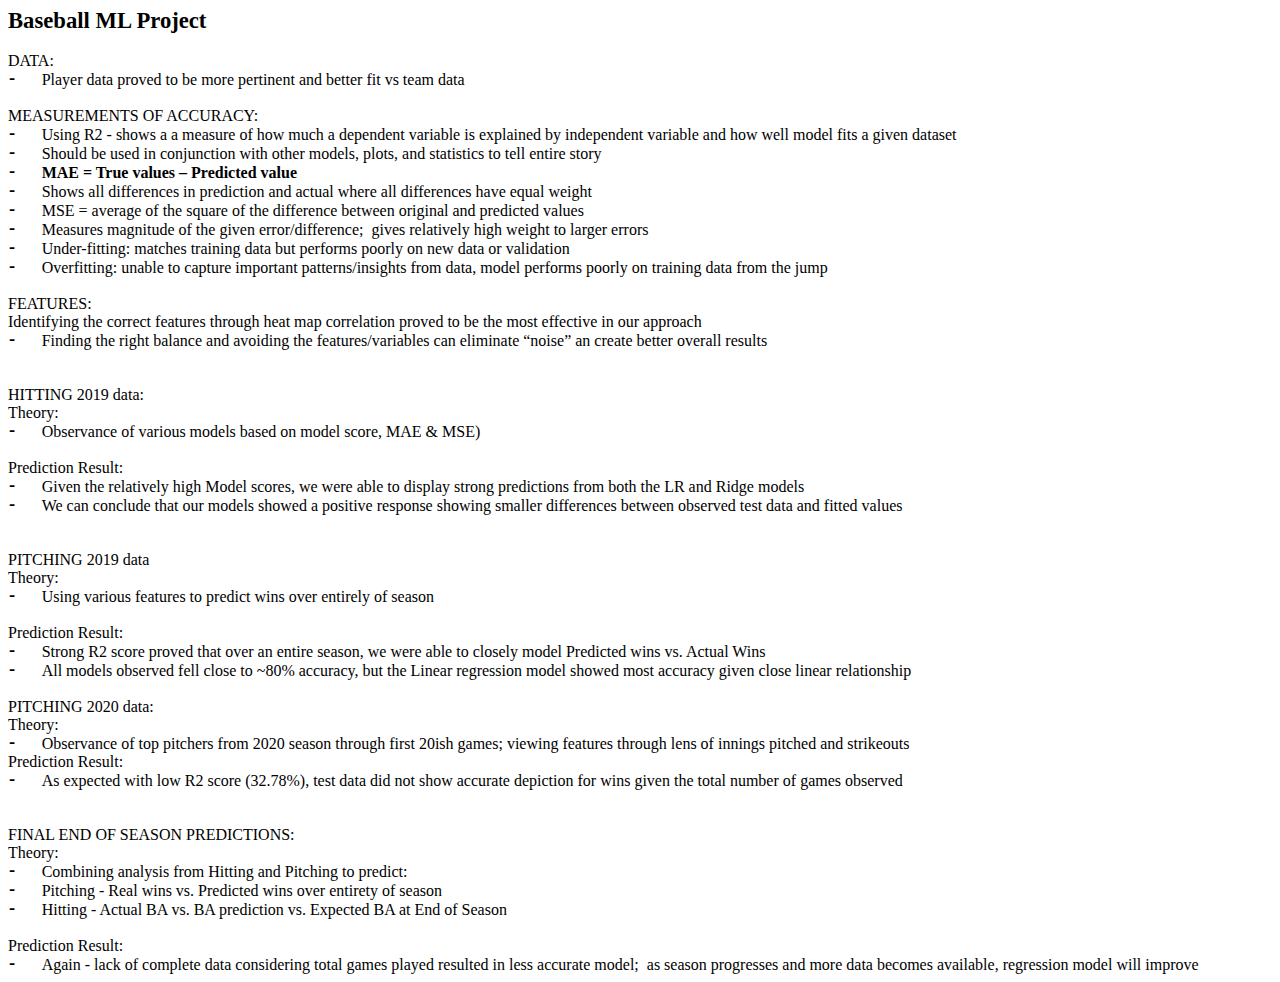
<file: static/Images/mlb-mlproj.htm>
<html xmlns:v="urn:schemas-microsoft-com:vml"
xmlns:o="urn:schemas-microsoft-com:office:office"
xmlns:w="urn:schemas-microsoft-com:office:word"
xmlns:m="http://schemas.microsoft.com/office/2004/12/omml"
xmlns="http://www.w3.org/TR/REC-html40">

<head>
<meta http-equiv=Content-Type content="text/html; charset=windows-1252">
<meta name=ProgId content=Word.Document>
<meta name=Generator content="Microsoft Word 15">
<meta name=Originator content="Microsoft Word 15">
<link rel=File-List href="mlb-mlproj_files/filelist.xml">
<!--[if gte mso 9]><xml>
 <o:DocumentProperties>
  <o:Author>Brant Miller</o:Author>
  <o:LastAuthor>Brant Miller</o:LastAuthor>
  <o:Revision>2</o:Revision>
  <o:TotalTime>24</o:TotalTime>
  <o:Created>2020-08-15T17:36:00Z</o:Created>
  <o:LastSaved>2020-08-15T17:36:00Z</o:LastSaved>
  <o:Pages>1</o:Pages>
  <o:Words>386</o:Words>
  <o:Characters>2201</o:Characters>
  <o:Lines>18</o:Lines>
  <o:Paragraphs>5</o:Paragraphs>
  <o:CharactersWithSpaces>2582</o:CharactersWithSpaces>
  <o:Version>16.00</o:Version>
 </o:DocumentProperties>
 <o:OfficeDocumentSettings>
  <o:AllowPNG/>
 </o:OfficeDocumentSettings>
</xml><![endif]-->
<link rel=themeData href="mlb-mlproj_files/themedata.thmx">
<link rel=colorSchemeMapping href="mlb-mlproj_files/colorschememapping.xml">
<!--[if gte mso 9]><xml>
 <w:WordDocument>
  <w:SpellingState>Clean</w:SpellingState>
  <w:GrammarState>Clean</w:GrammarState>
  <w:TrackMoves>false</w:TrackMoves>
  <w:TrackFormatting/>
  <w:PunctuationKerning/>
  <w:DrawingGridHorizontalSpacing>6 pt</w:DrawingGridHorizontalSpacing>
  <w:DrawingGridVerticalSpacing>6 pt</w:DrawingGridVerticalSpacing>
  <w:DisplayHorizontalDrawingGridEvery>0</w:DisplayHorizontalDrawingGridEvery>
  <w:DisplayVerticalDrawingGridEvery>3</w:DisplayVerticalDrawingGridEvery>
  <w:UseMarginsForDrawingGridOrigin/>
  <w:ValidateAgainstSchemas>false</w:ValidateAgainstSchemas>
  <w:SaveIfXMLInvalid>false</w:SaveIfXMLInvalid>
  <w:IgnoreMixedContent>false</w:IgnoreMixedContent>
  <w:AlwaysShowPlaceholderText>false</w:AlwaysShowPlaceholderText>
  <w:DoNotUnderlineInvalidXML/>
  <w:DoNotPromoteQF/>
  <w:LidThemeOther>EN-US</w:LidThemeOther>
  <w:LidThemeAsian>X-NONE</w:LidThemeAsian>
  <w:LidThemeComplexScript>X-NONE</w:LidThemeComplexScript>
  <w:DoNotShadeFormData/>
  <w:Compatibility>
   <w:SpaceForUL/>
   <w:BalanceSingleByteDoubleByteWidth/>
   <w:DoNotLeaveBackslashAlone/>
   <w:ULTrailSpace/>
   <w:DoNotExpandShiftReturn/>
   <w:FootnoteLayoutLikeWW8/>
   <w:ShapeLayoutLikeWW8/>
   <w:AlignTablesRowByRow/>
   <w:ForgetLastTabAlignment/>
   <w:AdjustLineHeightInTable/>
   <w:LayoutRawTableWidth/>
   <w:LayoutTableRowsApart/>
   <w:UseWord97LineBreakingRules/>
   <w:SelectEntireFieldWithStartOrEnd/>
   <w:UseWord2002TableStyleRules/>
   <w:UseWord2010TableStyleRules/>
   <w:DontUseIndentAsNumberingTabStop/>
   <w:FELineBreak11/>
   <w:WW11IndentRules/>
   <w:DontAutofitConstrainedTables/>
   <w:AutofitLikeWW11/>
   <w:UnderlineTabInNumList/>
   <w:HangulWidthLikeWW11/>
   <w:UseNormalStyleForList/>
   <w:DontVertAlignCellWithSp/>
   <w:DontBreakConstrainedForcedTables/>
   <w:DontVertAlignInTxbx/>
   <w:Word11KerningPairs/>
   <w:CachedColBalance/>
   <w:UseFELayout/>
  </w:Compatibility>
  <m:mathPr>
   <m:mathFont m:val="Cambria Math"/>
   <m:brkBin m:val="before"/>
   <m:brkBinSub m:val="&#45;-"/>
   <m:smallFrac m:val="off"/>
   <m:dispDef/>
   <m:lMargin m:val="0"/>
   <m:rMargin m:val="0"/>
   <m:defJc m:val="centerGroup"/>
   <m:wrapIndent m:val="1440"/>
   <m:intLim m:val="subSup"/>
   <m:naryLim m:val="undOvr"/>
  </m:mathPr></w:WordDocument>
</xml><![endif]--><!--[if gte mso 9]><xml>
 <w:LatentStyles DefLockedState="false" DefUnhideWhenUsed="false"
  DefSemiHidden="false" DefQFormat="false" DefPriority="99"
  LatentStyleCount="376">
  <w:LsdException Locked="false" Priority="0" QFormat="true" Name="Normal"/>
  <w:LsdException Locked="false" Priority="9" QFormat="true" Name="heading 1"/>
  <w:LsdException Locked="false" Priority="9" SemiHidden="true"
   UnhideWhenUsed="true" QFormat="true" Name="heading 2"/>
  <w:LsdException Locked="false" Priority="9" SemiHidden="true"
   UnhideWhenUsed="true" QFormat="true" Name="heading 3"/>
  <w:LsdException Locked="false" Priority="9" SemiHidden="true"
   UnhideWhenUsed="true" QFormat="true" Name="heading 4"/>
  <w:LsdException Locked="false" Priority="9" SemiHidden="true"
   UnhideWhenUsed="true" QFormat="true" Name="heading 5"/>
  <w:LsdException Locked="false" Priority="9" SemiHidden="true"
   UnhideWhenUsed="true" QFormat="true" Name="heading 6"/>
  <w:LsdException Locked="false" Priority="9" SemiHidden="true"
   UnhideWhenUsed="true" QFormat="true" Name="heading 7"/>
  <w:LsdException Locked="false" Priority="9" SemiHidden="true"
   UnhideWhenUsed="true" QFormat="true" Name="heading 8"/>
  <w:LsdException Locked="false" Priority="9" SemiHidden="true"
   UnhideWhenUsed="true" QFormat="true" Name="heading 9"/>
  <w:LsdException Locked="false" SemiHidden="true" UnhideWhenUsed="true"
   Name="index 1"/>
  <w:LsdException Locked="false" SemiHidden="true" UnhideWhenUsed="true"
   Name="index 2"/>
  <w:LsdException Locked="false" SemiHidden="true" UnhideWhenUsed="true"
   Name="index 3"/>
  <w:LsdException Locked="false" SemiHidden="true" UnhideWhenUsed="true"
   Name="index 4"/>
  <w:LsdException Locked="false" SemiHidden="true" UnhideWhenUsed="true"
   Name="index 5"/>
  <w:LsdException Locked="false" SemiHidden="true" UnhideWhenUsed="true"
   Name="index 6"/>
  <w:LsdException Locked="false" SemiHidden="true" UnhideWhenUsed="true"
   Name="index 7"/>
  <w:LsdException Locked="false" SemiHidden="true" UnhideWhenUsed="true"
   Name="index 8"/>
  <w:LsdException Locked="false" SemiHidden="true" UnhideWhenUsed="true"
   Name="index 9"/>
  <w:LsdException Locked="false" Priority="39" SemiHidden="true"
   UnhideWhenUsed="true" Name="toc 1"/>
  <w:LsdException Locked="false" Priority="39" SemiHidden="true"
   UnhideWhenUsed="true" Name="toc 2"/>
  <w:LsdException Locked="false" Priority="39" SemiHidden="true"
   UnhideWhenUsed="true" Name="toc 3"/>
  <w:LsdException Locked="false" Priority="39" SemiHidden="true"
   UnhideWhenUsed="true" Name="toc 4"/>
  <w:LsdException Locked="false" Priority="39" SemiHidden="true"
   UnhideWhenUsed="true" Name="toc 5"/>
  <w:LsdException Locked="false" Priority="39" SemiHidden="true"
   UnhideWhenUsed="true" Name="toc 6"/>
  <w:LsdException Locked="false" Priority="39" SemiHidden="true"
   UnhideWhenUsed="true" Name="toc 7"/>
  <w:LsdException Locked="false" Priority="39" SemiHidden="true"
   UnhideWhenUsed="true" Name="toc 8"/>
  <w:LsdException Locked="false" Priority="39" SemiHidden="true"
   UnhideWhenUsed="true" Name="toc 9"/>
  <w:LsdException Locked="false" SemiHidden="true" UnhideWhenUsed="true"
   Name="Normal Indent"/>
  <w:LsdException Locked="false" SemiHidden="true" UnhideWhenUsed="true"
   Name="footnote text"/>
  <w:LsdException Locked="false" SemiHidden="true" UnhideWhenUsed="true"
   Name="annotation text"/>
  <w:LsdException Locked="false" SemiHidden="true" UnhideWhenUsed="true"
   Name="header"/>
  <w:LsdException Locked="false" SemiHidden="true" UnhideWhenUsed="true"
   Name="footer"/>
  <w:LsdException Locked="false" SemiHidden="true" UnhideWhenUsed="true"
   Name="index heading"/>
  <w:LsdException Locked="false" Priority="35" SemiHidden="true"
   UnhideWhenUsed="true" QFormat="true" Name="caption"/>
  <w:LsdException Locked="false" SemiHidden="true" UnhideWhenUsed="true"
   Name="table of figures"/>
  <w:LsdException Locked="false" SemiHidden="true" UnhideWhenUsed="true"
   Name="envelope address"/>
  <w:LsdException Locked="false" SemiHidden="true" UnhideWhenUsed="true"
   Name="envelope return"/>
  <w:LsdException Locked="false" SemiHidden="true" UnhideWhenUsed="true"
   Name="footnote reference"/>
  <w:LsdException Locked="false" SemiHidden="true" UnhideWhenUsed="true"
   Name="annotation reference"/>
  <w:LsdException Locked="false" SemiHidden="true" UnhideWhenUsed="true"
   Name="line number"/>
  <w:LsdException Locked="false" SemiHidden="true" UnhideWhenUsed="true"
   Name="page number"/>
  <w:LsdException Locked="false" SemiHidden="true" UnhideWhenUsed="true"
   Name="endnote reference"/>
  <w:LsdException Locked="false" SemiHidden="true" UnhideWhenUsed="true"
   Name="endnote text"/>
  <w:LsdException Locked="false" SemiHidden="true" UnhideWhenUsed="true"
   Name="table of authorities"/>
  <w:LsdException Locked="false" SemiHidden="true" UnhideWhenUsed="true"
   Name="macro"/>
  <w:LsdException Locked="false" SemiHidden="true" UnhideWhenUsed="true"
   Name="toa heading"/>
  <w:LsdException Locked="false" SemiHidden="true" UnhideWhenUsed="true"
   Name="List"/>
  <w:LsdException Locked="false" SemiHidden="true" UnhideWhenUsed="true"
   Name="List Bullet"/>
  <w:LsdException Locked="false" SemiHidden="true" UnhideWhenUsed="true"
   Name="List Number"/>
  <w:LsdException Locked="false" SemiHidden="true" UnhideWhenUsed="true"
   Name="List 2"/>
  <w:LsdException Locked="false" SemiHidden="true" UnhideWhenUsed="true"
   Name="List 3"/>
  <w:LsdException Locked="false" SemiHidden="true" UnhideWhenUsed="true"
   Name="List 4"/>
  <w:LsdException Locked="false" SemiHidden="true" UnhideWhenUsed="true"
   Name="List 5"/>
  <w:LsdException Locked="false" SemiHidden="true" UnhideWhenUsed="true"
   Name="List Bullet 2"/>
  <w:LsdException Locked="false" SemiHidden="true" UnhideWhenUsed="true"
   Name="List Bullet 3"/>
  <w:LsdException Locked="false" SemiHidden="true" UnhideWhenUsed="true"
   Name="List Bullet 4"/>
  <w:LsdException Locked="false" SemiHidden="true" UnhideWhenUsed="true"
   Name="List Bullet 5"/>
  <w:LsdException Locked="false" SemiHidden="true" UnhideWhenUsed="true"
   Name="List Number 2"/>
  <w:LsdException Locked="false" SemiHidden="true" UnhideWhenUsed="true"
   Name="List Number 3"/>
  <w:LsdException Locked="false" SemiHidden="true" UnhideWhenUsed="true"
   Name="List Number 4"/>
  <w:LsdException Locked="false" SemiHidden="true" UnhideWhenUsed="true"
   Name="List Number 5"/>
  <w:LsdException Locked="false" Priority="10" QFormat="true" Name="Title"/>
  <w:LsdException Locked="false" SemiHidden="true" UnhideWhenUsed="true"
   Name="Closing"/>
  <w:LsdException Locked="false" SemiHidden="true" UnhideWhenUsed="true"
   Name="Signature"/>
  <w:LsdException Locked="false" Priority="1" SemiHidden="true"
   UnhideWhenUsed="true" Name="Default Paragraph Font"/>
  <w:LsdException Locked="false" SemiHidden="true" UnhideWhenUsed="true"
   Name="Body Text"/>
  <w:LsdException Locked="false" SemiHidden="true" UnhideWhenUsed="true"
   Name="Body Text Indent"/>
  <w:LsdException Locked="false" SemiHidden="true" UnhideWhenUsed="true"
   Name="List Continue"/>
  <w:LsdException Locked="false" SemiHidden="true" UnhideWhenUsed="true"
   Name="List Continue 2"/>
  <w:LsdException Locked="false" SemiHidden="true" UnhideWhenUsed="true"
   Name="List Continue 3"/>
  <w:LsdException Locked="false" SemiHidden="true" UnhideWhenUsed="true"
   Name="List Continue 4"/>
  <w:LsdException Locked="false" SemiHidden="true" UnhideWhenUsed="true"
   Name="List Continue 5"/>
  <w:LsdException Locked="false" SemiHidden="true" UnhideWhenUsed="true"
   Name="Message Header"/>
  <w:LsdException Locked="false" Priority="11" QFormat="true" Name="Subtitle"/>
  <w:LsdException Locked="false" SemiHidden="true" UnhideWhenUsed="true"
   Name="Salutation"/>
  <w:LsdException Locked="false" SemiHidden="true" UnhideWhenUsed="true"
   Name="Date"/>
  <w:LsdException Locked="false" SemiHidden="true" UnhideWhenUsed="true"
   Name="Body Text First Indent"/>
  <w:LsdException Locked="false" SemiHidden="true" UnhideWhenUsed="true"
   Name="Body Text First Indent 2"/>
  <w:LsdException Locked="false" SemiHidden="true" UnhideWhenUsed="true"
   Name="Note Heading"/>
  <w:LsdException Locked="false" SemiHidden="true" UnhideWhenUsed="true"
   Name="Body Text 2"/>
  <w:LsdException Locked="false" SemiHidden="true" UnhideWhenUsed="true"
   Name="Body Text 3"/>
  <w:LsdException Locked="false" SemiHidden="true" UnhideWhenUsed="true"
   Name="Body Text Indent 2"/>
  <w:LsdException Locked="false" SemiHidden="true" UnhideWhenUsed="true"
   Name="Body Text Indent 3"/>
  <w:LsdException Locked="false" SemiHidden="true" UnhideWhenUsed="true"
   Name="Block Text"/>
  <w:LsdException Locked="false" SemiHidden="true" UnhideWhenUsed="true"
   Name="Hyperlink"/>
  <w:LsdException Locked="false" SemiHidden="true" UnhideWhenUsed="true"
   Name="FollowedHyperlink"/>
  <w:LsdException Locked="false" Priority="22" QFormat="true" Name="Strong"/>
  <w:LsdException Locked="false" Priority="20" QFormat="true" Name="Emphasis"/>
  <w:LsdException Locked="false" SemiHidden="true" UnhideWhenUsed="true"
   Name="Document Map"/>
  <w:LsdException Locked="false" SemiHidden="true" UnhideWhenUsed="true"
   Name="Plain Text"/>
  <w:LsdException Locked="false" SemiHidden="true" UnhideWhenUsed="true"
   Name="E-mail Signature"/>
  <w:LsdException Locked="false" SemiHidden="true" UnhideWhenUsed="true"
   Name="HTML Top of Form"/>
  <w:LsdException Locked="false" SemiHidden="true" UnhideWhenUsed="true"
   Name="HTML Bottom of Form"/>
  <w:LsdException Locked="false" SemiHidden="true" UnhideWhenUsed="true"
   Name="Normal (Web)"/>
  <w:LsdException Locked="false" SemiHidden="true" UnhideWhenUsed="true"
   Name="HTML Acronym"/>
  <w:LsdException Locked="false" SemiHidden="true" UnhideWhenUsed="true"
   Name="HTML Address"/>
  <w:LsdException Locked="false" SemiHidden="true" UnhideWhenUsed="true"
   Name="HTML Cite"/>
  <w:LsdException Locked="false" SemiHidden="true" UnhideWhenUsed="true"
   Name="HTML Code"/>
  <w:LsdException Locked="false" SemiHidden="true" UnhideWhenUsed="true"
   Name="HTML Definition"/>
  <w:LsdException Locked="false" SemiHidden="true" UnhideWhenUsed="true"
   Name="HTML Keyboard"/>
  <w:LsdException Locked="false" SemiHidden="true" UnhideWhenUsed="true"
   Name="HTML Preformatted"/>
  <w:LsdException Locked="false" SemiHidden="true" UnhideWhenUsed="true"
   Name="HTML Sample"/>
  <w:LsdException Locked="false" SemiHidden="true" UnhideWhenUsed="true"
   Name="HTML Typewriter"/>
  <w:LsdException Locked="false" SemiHidden="true" UnhideWhenUsed="true"
   Name="HTML Variable"/>
  <w:LsdException Locked="false" SemiHidden="true" UnhideWhenUsed="true"
   Name="Normal Table"/>
  <w:LsdException Locked="false" SemiHidden="true" UnhideWhenUsed="true"
   Name="annotation subject"/>
  <w:LsdException Locked="false" SemiHidden="true" UnhideWhenUsed="true"
   Name="No List"/>
  <w:LsdException Locked="false" SemiHidden="true" UnhideWhenUsed="true"
   Name="Outline List 1"/>
  <w:LsdException Locked="false" SemiHidden="true" UnhideWhenUsed="true"
   Name="Outline List 2"/>
  <w:LsdException Locked="false" SemiHidden="true" UnhideWhenUsed="true"
   Name="Outline List 3"/>
  <w:LsdException Locked="false" SemiHidden="true" UnhideWhenUsed="true"
   Name="Table Simple 1"/>
  <w:LsdException Locked="false" SemiHidden="true" UnhideWhenUsed="true"
   Name="Table Simple 2"/>
  <w:LsdException Locked="false" SemiHidden="true" UnhideWhenUsed="true"
   Name="Table Simple 3"/>
  <w:LsdException Locked="false" SemiHidden="true" UnhideWhenUsed="true"
   Name="Table Classic 1"/>
  <w:LsdException Locked="false" SemiHidden="true" UnhideWhenUsed="true"
   Name="Table Classic 2"/>
  <w:LsdException Locked="false" SemiHidden="true" UnhideWhenUsed="true"
   Name="Table Classic 3"/>
  <w:LsdException Locked="false" SemiHidden="true" UnhideWhenUsed="true"
   Name="Table Classic 4"/>
  <w:LsdException Locked="false" SemiHidden="true" UnhideWhenUsed="true"
   Name="Table Colorful 1"/>
  <w:LsdException Locked="false" SemiHidden="true" UnhideWhenUsed="true"
   Name="Table Colorful 2"/>
  <w:LsdException Locked="false" SemiHidden="true" UnhideWhenUsed="true"
   Name="Table Colorful 3"/>
  <w:LsdException Locked="false" SemiHidden="true" UnhideWhenUsed="true"
   Name="Table Columns 1"/>
  <w:LsdException Locked="false" SemiHidden="true" UnhideWhenUsed="true"
   Name="Table Columns 2"/>
  <w:LsdException Locked="false" SemiHidden="true" UnhideWhenUsed="true"
   Name="Table Columns 3"/>
  <w:LsdException Locked="false" SemiHidden="true" UnhideWhenUsed="true"
   Name="Table Columns 4"/>
  <w:LsdException Locked="false" SemiHidden="true" UnhideWhenUsed="true"
   Name="Table Columns 5"/>
  <w:LsdException Locked="false" SemiHidden="true" UnhideWhenUsed="true"
   Name="Table Grid 1"/>
  <w:LsdException Locked="false" SemiHidden="true" UnhideWhenUsed="true"
   Name="Table Grid 2"/>
  <w:LsdException Locked="false" SemiHidden="true" UnhideWhenUsed="true"
   Name="Table Grid 3"/>
  <w:LsdException Locked="false" SemiHidden="true" UnhideWhenUsed="true"
   Name="Table Grid 4"/>
  <w:LsdException Locked="false" SemiHidden="true" UnhideWhenUsed="true"
   Name="Table Grid 5"/>
  <w:LsdException Locked="false" SemiHidden="true" UnhideWhenUsed="true"
   Name="Table Grid 6"/>
  <w:LsdException Locked="false" SemiHidden="true" UnhideWhenUsed="true"
   Name="Table Grid 7"/>
  <w:LsdException Locked="false" SemiHidden="true" UnhideWhenUsed="true"
   Name="Table Grid 8"/>
  <w:LsdException Locked="false" SemiHidden="true" UnhideWhenUsed="true"
   Name="Table List 1"/>
  <w:LsdException Locked="false" SemiHidden="true" UnhideWhenUsed="true"
   Name="Table List 2"/>
  <w:LsdException Locked="false" SemiHidden="true" UnhideWhenUsed="true"
   Name="Table List 3"/>
  <w:LsdException Locked="false" SemiHidden="true" UnhideWhenUsed="true"
   Name="Table List 4"/>
  <w:LsdException Locked="false" SemiHidden="true" UnhideWhenUsed="true"
   Name="Table List 5"/>
  <w:LsdException Locked="false" SemiHidden="true" UnhideWhenUsed="true"
   Name="Table List 6"/>
  <w:LsdException Locked="false" SemiHidden="true" UnhideWhenUsed="true"
   Name="Table List 7"/>
  <w:LsdException Locked="false" SemiHidden="true" UnhideWhenUsed="true"
   Name="Table List 8"/>
  <w:LsdException Locked="false" SemiHidden="true" UnhideWhenUsed="true"
   Name="Table 3D effects 1"/>
  <w:LsdException Locked="false" SemiHidden="true" UnhideWhenUsed="true"
   Name="Table 3D effects 2"/>
  <w:LsdException Locked="false" SemiHidden="true" UnhideWhenUsed="true"
   Name="Table 3D effects 3"/>
  <w:LsdException Locked="false" SemiHidden="true" UnhideWhenUsed="true"
   Name="Table Contemporary"/>
  <w:LsdException Locked="false" SemiHidden="true" UnhideWhenUsed="true"
   Name="Table Elegant"/>
  <w:LsdException Locked="false" SemiHidden="true" UnhideWhenUsed="true"
   Name="Table Professional"/>
  <w:LsdException Locked="false" SemiHidden="true" UnhideWhenUsed="true"
   Name="Table Subtle 1"/>
  <w:LsdException Locked="false" SemiHidden="true" UnhideWhenUsed="true"
   Name="Table Subtle 2"/>
  <w:LsdException Locked="false" SemiHidden="true" UnhideWhenUsed="true"
   Name="Table Web 1"/>
  <w:LsdException Locked="false" SemiHidden="true" UnhideWhenUsed="true"
   Name="Table Web 2"/>
  <w:LsdException Locked="false" SemiHidden="true" UnhideWhenUsed="true"
   Name="Table Web 3"/>
  <w:LsdException Locked="false" SemiHidden="true" UnhideWhenUsed="true"
   Name="Balloon Text"/>
  <w:LsdException Locked="false" Priority="39" Name="Table Grid"/>
  <w:LsdException Locked="false" SemiHidden="true" UnhideWhenUsed="true"
   Name="Table Theme"/>
  <w:LsdException Locked="false" SemiHidden="true" Name="Placeholder Text"/>
  <w:LsdException Locked="false" Priority="1" QFormat="true" Name="No Spacing"/>
  <w:LsdException Locked="false" Priority="60" Name="Light Shading"/>
  <w:LsdException Locked="false" Priority="61" Name="Light List"/>
  <w:LsdException Locked="false" Priority="62" Name="Light Grid"/>
  <w:LsdException Locked="false" Priority="63" Name="Medium Shading 1"/>
  <w:LsdException Locked="false" Priority="64" Name="Medium Shading 2"/>
  <w:LsdException Locked="false" Priority="65" Name="Medium List 1"/>
  <w:LsdException Locked="false" Priority="66" Name="Medium List 2"/>
  <w:LsdException Locked="false" Priority="67" Name="Medium Grid 1"/>
  <w:LsdException Locked="false" Priority="68" Name="Medium Grid 2"/>
  <w:LsdException Locked="false" Priority="69" Name="Medium Grid 3"/>
  <w:LsdException Locked="false" Priority="70" Name="Dark List"/>
  <w:LsdException Locked="false" Priority="71" Name="Colorful Shading"/>
  <w:LsdException Locked="false" Priority="72" Name="Colorful List"/>
  <w:LsdException Locked="false" Priority="73" Name="Colorful Grid"/>
  <w:LsdException Locked="false" Priority="60" Name="Light Shading Accent 1"/>
  <w:LsdException Locked="false" Priority="61" Name="Light List Accent 1"/>
  <w:LsdException Locked="false" Priority="62" Name="Light Grid Accent 1"/>
  <w:LsdException Locked="false" Priority="63" Name="Medium Shading 1 Accent 1"/>
  <w:LsdException Locked="false" Priority="64" Name="Medium Shading 2 Accent 1"/>
  <w:LsdException Locked="false" Priority="65" Name="Medium List 1 Accent 1"/>
  <w:LsdException Locked="false" SemiHidden="true" Name="Revision"/>
  <w:LsdException Locked="false" Priority="34" QFormat="true"
   Name="List Paragraph"/>
  <w:LsdException Locked="false" Priority="29" QFormat="true" Name="Quote"/>
  <w:LsdException Locked="false" Priority="30" QFormat="true"
   Name="Intense Quote"/>
  <w:LsdException Locked="false" Priority="66" Name="Medium List 2 Accent 1"/>
  <w:LsdException Locked="false" Priority="67" Name="Medium Grid 1 Accent 1"/>
  <w:LsdException Locked="false" Priority="68" Name="Medium Grid 2 Accent 1"/>
  <w:LsdException Locked="false" Priority="69" Name="Medium Grid 3 Accent 1"/>
  <w:LsdException Locked="false" Priority="70" Name="Dark List Accent 1"/>
  <w:LsdException Locked="false" Priority="71" Name="Colorful Shading Accent 1"/>
  <w:LsdException Locked="false" Priority="72" Name="Colorful List Accent 1"/>
  <w:LsdException Locked="false" Priority="73" Name="Colorful Grid Accent 1"/>
  <w:LsdException Locked="false" Priority="60" Name="Light Shading Accent 2"/>
  <w:LsdException Locked="false" Priority="61" Name="Light List Accent 2"/>
  <w:LsdException Locked="false" Priority="62" Name="Light Grid Accent 2"/>
  <w:LsdException Locked="false" Priority="63" Name="Medium Shading 1 Accent 2"/>
  <w:LsdException Locked="false" Priority="64" Name="Medium Shading 2 Accent 2"/>
  <w:LsdException Locked="false" Priority="65" Name="Medium List 1 Accent 2"/>
  <w:LsdException Locked="false" Priority="66" Name="Medium List 2 Accent 2"/>
  <w:LsdException Locked="false" Priority="67" Name="Medium Grid 1 Accent 2"/>
  <w:LsdException Locked="false" Priority="68" Name="Medium Grid 2 Accent 2"/>
  <w:LsdException Locked="false" Priority="69" Name="Medium Grid 3 Accent 2"/>
  <w:LsdException Locked="false" Priority="70" Name="Dark List Accent 2"/>
  <w:LsdException Locked="false" Priority="71" Name="Colorful Shading Accent 2"/>
  <w:LsdException Locked="false" Priority="72" Name="Colorful List Accent 2"/>
  <w:LsdException Locked="false" Priority="73" Name="Colorful Grid Accent 2"/>
  <w:LsdException Locked="false" Priority="60" Name="Light Shading Accent 3"/>
  <w:LsdException Locked="false" Priority="61" Name="Light List Accent 3"/>
  <w:LsdException Locked="false" Priority="62" Name="Light Grid Accent 3"/>
  <w:LsdException Locked="false" Priority="63" Name="Medium Shading 1 Accent 3"/>
  <w:LsdException Locked="false" Priority="64" Name="Medium Shading 2 Accent 3"/>
  <w:LsdException Locked="false" Priority="65" Name="Medium List 1 Accent 3"/>
  <w:LsdException Locked="false" Priority="66" Name="Medium List 2 Accent 3"/>
  <w:LsdException Locked="false" Priority="67" Name="Medium Grid 1 Accent 3"/>
  <w:LsdException Locked="false" Priority="68" Name="Medium Grid 2 Accent 3"/>
  <w:LsdException Locked="false" Priority="69" Name="Medium Grid 3 Accent 3"/>
  <w:LsdException Locked="false" Priority="70" Name="Dark List Accent 3"/>
  <w:LsdException Locked="false" Priority="71" Name="Colorful Shading Accent 3"/>
  <w:LsdException Locked="false" Priority="72" Name="Colorful List Accent 3"/>
  <w:LsdException Locked="false" Priority="73" Name="Colorful Grid Accent 3"/>
  <w:LsdException Locked="false" Priority="60" Name="Light Shading Accent 4"/>
  <w:LsdException Locked="false" Priority="61" Name="Light List Accent 4"/>
  <w:LsdException Locked="false" Priority="62" Name="Light Grid Accent 4"/>
  <w:LsdException Locked="false" Priority="63" Name="Medium Shading 1 Accent 4"/>
  <w:LsdException Locked="false" Priority="64" Name="Medium Shading 2 Accent 4"/>
  <w:LsdException Locked="false" Priority="65" Name="Medium List 1 Accent 4"/>
  <w:LsdException Locked="false" Priority="66" Name="Medium List 2 Accent 4"/>
  <w:LsdException Locked="false" Priority="67" Name="Medium Grid 1 Accent 4"/>
  <w:LsdException Locked="false" Priority="68" Name="Medium Grid 2 Accent 4"/>
  <w:LsdException Locked="false" Priority="69" Name="Medium Grid 3 Accent 4"/>
  <w:LsdException Locked="false" Priority="70" Name="Dark List Accent 4"/>
  <w:LsdException Locked="false" Priority="71" Name="Colorful Shading Accent 4"/>
  <w:LsdException Locked="false" Priority="72" Name="Colorful List Accent 4"/>
  <w:LsdException Locked="false" Priority="73" Name="Colorful Grid Accent 4"/>
  <w:LsdException Locked="false" Priority="60" Name="Light Shading Accent 5"/>
  <w:LsdException Locked="false" Priority="61" Name="Light List Accent 5"/>
  <w:LsdException Locked="false" Priority="62" Name="Light Grid Accent 5"/>
  <w:LsdException Locked="false" Priority="63" Name="Medium Shading 1 Accent 5"/>
  <w:LsdException Locked="false" Priority="64" Name="Medium Shading 2 Accent 5"/>
  <w:LsdException Locked="false" Priority="65" Name="Medium List 1 Accent 5"/>
  <w:LsdException Locked="false" Priority="66" Name="Medium List 2 Accent 5"/>
  <w:LsdException Locked="false" Priority="67" Name="Medium Grid 1 Accent 5"/>
  <w:LsdException Locked="false" Priority="68" Name="Medium Grid 2 Accent 5"/>
  <w:LsdException Locked="false" Priority="69" Name="Medium Grid 3 Accent 5"/>
  <w:LsdException Locked="false" Priority="70" Name="Dark List Accent 5"/>
  <w:LsdException Locked="false" Priority="71" Name="Colorful Shading Accent 5"/>
  <w:LsdException Locked="false" Priority="72" Name="Colorful List Accent 5"/>
  <w:LsdException Locked="false" Priority="73" Name="Colorful Grid Accent 5"/>
  <w:LsdException Locked="false" Priority="60" Name="Light Shading Accent 6"/>
  <w:LsdException Locked="false" Priority="61" Name="Light List Accent 6"/>
  <w:LsdException Locked="false" Priority="62" Name="Light Grid Accent 6"/>
  <w:LsdException Locked="false" Priority="63" Name="Medium Shading 1 Accent 6"/>
  <w:LsdException Locked="false" Priority="64" Name="Medium Shading 2 Accent 6"/>
  <w:LsdException Locked="false" Priority="65" Name="Medium List 1 Accent 6"/>
  <w:LsdException Locked="false" Priority="66" Name="Medium List 2 Accent 6"/>
  <w:LsdException Locked="false" Priority="67" Name="Medium Grid 1 Accent 6"/>
  <w:LsdException Locked="false" Priority="68" Name="Medium Grid 2 Accent 6"/>
  <w:LsdException Locked="false" Priority="69" Name="Medium Grid 3 Accent 6"/>
  <w:LsdException Locked="false" Priority="70" Name="Dark List Accent 6"/>
  <w:LsdException Locked="false" Priority="71" Name="Colorful Shading Accent 6"/>
  <w:LsdException Locked="false" Priority="72" Name="Colorful List Accent 6"/>
  <w:LsdException Locked="false" Priority="73" Name="Colorful Grid Accent 6"/>
  <w:LsdException Locked="false" Priority="19" QFormat="true"
   Name="Subtle Emphasis"/>
  <w:LsdException Locked="false" Priority="21" QFormat="true"
   Name="Intense Emphasis"/>
  <w:LsdException Locked="false" Priority="31" QFormat="true"
   Name="Subtle Reference"/>
  <w:LsdException Locked="false" Priority="32" QFormat="true"
   Name="Intense Reference"/>
  <w:LsdException Locked="false" Priority="33" QFormat="true" Name="Book Title"/>
  <w:LsdException Locked="false" Priority="37" SemiHidden="true"
   UnhideWhenUsed="true" Name="Bibliography"/>
  <w:LsdException Locked="false" Priority="39" SemiHidden="true"
   UnhideWhenUsed="true" QFormat="true" Name="TOC Heading"/>
  <w:LsdException Locked="false" Priority="41" Name="Plain Table 1"/>
  <w:LsdException Locked="false" Priority="42" Name="Plain Table 2"/>
  <w:LsdException Locked="false" Priority="43" Name="Plain Table 3"/>
  <w:LsdException Locked="false" Priority="44" Name="Plain Table 4"/>
  <w:LsdException Locked="false" Priority="45" Name="Plain Table 5"/>
  <w:LsdException Locked="false" Priority="40" Name="Grid Table Light"/>
  <w:LsdException Locked="false" Priority="46" Name="Grid Table 1 Light"/>
  <w:LsdException Locked="false" Priority="47" Name="Grid Table 2"/>
  <w:LsdException Locked="false" Priority="48" Name="Grid Table 3"/>
  <w:LsdException Locked="false" Priority="49" Name="Grid Table 4"/>
  <w:LsdException Locked="false" Priority="50" Name="Grid Table 5 Dark"/>
  <w:LsdException Locked="false" Priority="51" Name="Grid Table 6 Colorful"/>
  <w:LsdException Locked="false" Priority="52" Name="Grid Table 7 Colorful"/>
  <w:LsdException Locked="false" Priority="46"
   Name="Grid Table 1 Light Accent 1"/>
  <w:LsdException Locked="false" Priority="47" Name="Grid Table 2 Accent 1"/>
  <w:LsdException Locked="false" Priority="48" Name="Grid Table 3 Accent 1"/>
  <w:LsdException Locked="false" Priority="49" Name="Grid Table 4 Accent 1"/>
  <w:LsdException Locked="false" Priority="50" Name="Grid Table 5 Dark Accent 1"/>
  <w:LsdException Locked="false" Priority="51"
   Name="Grid Table 6 Colorful Accent 1"/>
  <w:LsdException Locked="false" Priority="52"
   Name="Grid Table 7 Colorful Accent 1"/>
  <w:LsdException Locked="false" Priority="46"
   Name="Grid Table 1 Light Accent 2"/>
  <w:LsdException Locked="false" Priority="47" Name="Grid Table 2 Accent 2"/>
  <w:LsdException Locked="false" Priority="48" Name="Grid Table 3 Accent 2"/>
  <w:LsdException Locked="false" Priority="49" Name="Grid Table 4 Accent 2"/>
  <w:LsdException Locked="false" Priority="50" Name="Grid Table 5 Dark Accent 2"/>
  <w:LsdException Locked="false" Priority="51"
   Name="Grid Table 6 Colorful Accent 2"/>
  <w:LsdException Locked="false" Priority="52"
   Name="Grid Table 7 Colorful Accent 2"/>
  <w:LsdException Locked="false" Priority="46"
   Name="Grid Table 1 Light Accent 3"/>
  <w:LsdException Locked="false" Priority="47" Name="Grid Table 2 Accent 3"/>
  <w:LsdException Locked="false" Priority="48" Name="Grid Table 3 Accent 3"/>
  <w:LsdException Locked="false" Priority="49" Name="Grid Table 4 Accent 3"/>
  <w:LsdException Locked="false" Priority="50" Name="Grid Table 5 Dark Accent 3"/>
  <w:LsdException Locked="false" Priority="51"
   Name="Grid Table 6 Colorful Accent 3"/>
  <w:LsdException Locked="false" Priority="52"
   Name="Grid Table 7 Colorful Accent 3"/>
  <w:LsdException Locked="false" Priority="46"
   Name="Grid Table 1 Light Accent 4"/>
  <w:LsdException Locked="false" Priority="47" Name="Grid Table 2 Accent 4"/>
  <w:LsdException Locked="false" Priority="48" Name="Grid Table 3 Accent 4"/>
  <w:LsdException Locked="false" Priority="49" Name="Grid Table 4 Accent 4"/>
  <w:LsdException Locked="false" Priority="50" Name="Grid Table 5 Dark Accent 4"/>
  <w:LsdException Locked="false" Priority="51"
   Name="Grid Table 6 Colorful Accent 4"/>
  <w:LsdException Locked="false" Priority="52"
   Name="Grid Table 7 Colorful Accent 4"/>
  <w:LsdException Locked="false" Priority="46"
   Name="Grid Table 1 Light Accent 5"/>
  <w:LsdException Locked="false" Priority="47" Name="Grid Table 2 Accent 5"/>
  <w:LsdException Locked="false" Priority="48" Name="Grid Table 3 Accent 5"/>
  <w:LsdException Locked="false" Priority="49" Name="Grid Table 4 Accent 5"/>
  <w:LsdException Locked="false" Priority="50" Name="Grid Table 5 Dark Accent 5"/>
  <w:LsdException Locked="false" Priority="51"
   Name="Grid Table 6 Colorful Accent 5"/>
  <w:LsdException Locked="false" Priority="52"
   Name="Grid Table 7 Colorful Accent 5"/>
  <w:LsdException Locked="false" Priority="46"
   Name="Grid Table 1 Light Accent 6"/>
  <w:LsdException Locked="false" Priority="47" Name="Grid Table 2 Accent 6"/>
  <w:LsdException Locked="false" Priority="48" Name="Grid Table 3 Accent 6"/>
  <w:LsdException Locked="false" Priority="49" Name="Grid Table 4 Accent 6"/>
  <w:LsdException Locked="false" Priority="50" Name="Grid Table 5 Dark Accent 6"/>
  <w:LsdException Locked="false" Priority="51"
   Name="Grid Table 6 Colorful Accent 6"/>
  <w:LsdException Locked="false" Priority="52"
   Name="Grid Table 7 Colorful Accent 6"/>
  <w:LsdException Locked="false" Priority="46" Name="List Table 1 Light"/>
  <w:LsdException Locked="false" Priority="47" Name="List Table 2"/>
  <w:LsdException Locked="false" Priority="48" Name="List Table 3"/>
  <w:LsdException Locked="false" Priority="49" Name="List Table 4"/>
  <w:LsdException Locked="false" Priority="50" Name="List Table 5 Dark"/>
  <w:LsdException Locked="false" Priority="51" Name="List Table 6 Colorful"/>
  <w:LsdException Locked="false" Priority="52" Name="List Table 7 Colorful"/>
  <w:LsdException Locked="false" Priority="46"
   Name="List Table 1 Light Accent 1"/>
  <w:LsdException Locked="false" Priority="47" Name="List Table 2 Accent 1"/>
  <w:LsdException Locked="false" Priority="48" Name="List Table 3 Accent 1"/>
  <w:LsdException Locked="false" Priority="49" Name="List Table 4 Accent 1"/>
  <w:LsdException Locked="false" Priority="50" Name="List Table 5 Dark Accent 1"/>
  <w:LsdException Locked="false" Priority="51"
   Name="List Table 6 Colorful Accent 1"/>
  <w:LsdException Locked="false" Priority="52"
   Name="List Table 7 Colorful Accent 1"/>
  <w:LsdException Locked="false" Priority="46"
   Name="List Table 1 Light Accent 2"/>
  <w:LsdException Locked="false" Priority="47" Name="List Table 2 Accent 2"/>
  <w:LsdException Locked="false" Priority="48" Name="List Table 3 Accent 2"/>
  <w:LsdException Locked="false" Priority="49" Name="List Table 4 Accent 2"/>
  <w:LsdException Locked="false" Priority="50" Name="List Table 5 Dark Accent 2"/>
  <w:LsdException Locked="false" Priority="51"
   Name="List Table 6 Colorful Accent 2"/>
  <w:LsdException Locked="false" Priority="52"
   Name="List Table 7 Colorful Accent 2"/>
  <w:LsdException Locked="false" Priority="46"
   Name="List Table 1 Light Accent 3"/>
  <w:LsdException Locked="false" Priority="47" Name="List Table 2 Accent 3"/>
  <w:LsdException Locked="false" Priority="48" Name="List Table 3 Accent 3"/>
  <w:LsdException Locked="false" Priority="49" Name="List Table 4 Accent 3"/>
  <w:LsdException Locked="false" Priority="50" Name="List Table 5 Dark Accent 3"/>
  <w:LsdException Locked="false" Priority="51"
   Name="List Table 6 Colorful Accent 3"/>
  <w:LsdException Locked="false" Priority="52"
   Name="List Table 7 Colorful Accent 3"/>
  <w:LsdException Locked="false" Priority="46"
   Name="List Table 1 Light Accent 4"/>
  <w:LsdException Locked="false" Priority="47" Name="List Table 2 Accent 4"/>
  <w:LsdException Locked="false" Priority="48" Name="List Table 3 Accent 4"/>
  <w:LsdException Locked="false" Priority="49" Name="List Table 4 Accent 4"/>
  <w:LsdException Locked="false" Priority="50" Name="List Table 5 Dark Accent 4"/>
  <w:LsdException Locked="false" Priority="51"
   Name="List Table 6 Colorful Accent 4"/>
  <w:LsdException Locked="false" Priority="52"
   Name="List Table 7 Colorful Accent 4"/>
  <w:LsdException Locked="false" Priority="46"
   Name="List Table 1 Light Accent 5"/>
  <w:LsdException Locked="false" Priority="47" Name="List Table 2 Accent 5"/>
  <w:LsdException Locked="false" Priority="48" Name="List Table 3 Accent 5"/>
  <w:LsdException Locked="false" Priority="49" Name="List Table 4 Accent 5"/>
  <w:LsdException Locked="false" Priority="50" Name="List Table 5 Dark Accent 5"/>
  <w:LsdException Locked="false" Priority="51"
   Name="List Table 6 Colorful Accent 5"/>
  <w:LsdException Locked="false" Priority="52"
   Name="List Table 7 Colorful Accent 5"/>
  <w:LsdException Locked="false" Priority="46"
   Name="List Table 1 Light Accent 6"/>
  <w:LsdException Locked="false" Priority="47" Name="List Table 2 Accent 6"/>
  <w:LsdException Locked="false" Priority="48" Name="List Table 3 Accent 6"/>
  <w:LsdException Locked="false" Priority="49" Name="List Table 4 Accent 6"/>
  <w:LsdException Locked="false" Priority="50" Name="List Table 5 Dark Accent 6"/>
  <w:LsdException Locked="false" Priority="51"
   Name="List Table 6 Colorful Accent 6"/>
  <w:LsdException Locked="false" Priority="52"
   Name="List Table 7 Colorful Accent 6"/>
  <w:LsdException Locked="false" SemiHidden="true" UnhideWhenUsed="true"
   Name="Mention"/>
  <w:LsdException Locked="false" SemiHidden="true" UnhideWhenUsed="true"
   Name="Smart Hyperlink"/>
  <w:LsdException Locked="false" SemiHidden="true" UnhideWhenUsed="true"
   Name="Hashtag"/>
  <w:LsdException Locked="false" SemiHidden="true" UnhideWhenUsed="true"
   Name="Unresolved Mention"/>
  <w:LsdException Locked="false" SemiHidden="true" UnhideWhenUsed="true"
   Name="Smart Link"/>
 </w:LatentStyles>
</xml><![endif]-->
<style>
<!--
 /* Font Definitions */
 @font-face
	{font-family:"Cambria Math";
	panose-1:2 4 5 3 5 4 6 3 2 4;
	mso-font-charset:0;
	mso-generic-font-family:roman;
	mso-font-pitch:variable;
	mso-font-signature:-536869121 1107305727 33554432 0 415 0;}
@font-face
	{font-family:HelveticaNeue-Bold;
	panose-1:0 0 0 0 0 0 0 0 0 0;
	mso-font-alt:Arial;
	mso-font-charset:0;
	mso-generic-font-family:auto;
	mso-font-format:other;
	mso-font-pitch:auto;
	mso-font-signature:3 0 0 0 1 0;}
@font-face
	{font-family:HelveticaNeue;
	panose-1:0 0 0 0 0 0 0 0 0 0;
	mso-font-alt:Arial;
	mso-font-charset:0;
	mso-generic-font-family:auto;
	mso-font-format:other;
	mso-font-pitch:auto;
	mso-font-signature:3 0 0 0 1 0;}
 /* Style Definitions */
 p.MsoNormal, li.MsoNormal, div.MsoNormal
	{mso-style-unhide:no;
	mso-style-qformat:yes;
	mso-style-parent:"";
	margin-top:0in;
	margin-right:0in;
	margin-bottom:8.0pt;
	margin-left:0in;
	line-height:107%;
	mso-pagination:widow-orphan;
	font-size:11.0pt;
	font-family:"Calibri",sans-serif;
	mso-ascii-font-family:Calibri;
	mso-ascii-theme-font:minor-latin;
	mso-fareast-font-family:"Times New Roman";
	mso-fareast-theme-font:minor-fareast;
	mso-hansi-font-family:Calibri;
	mso-hansi-theme-font:minor-latin;
	mso-bidi-font-family:"Times New Roman";
	mso-bidi-theme-font:minor-bidi;}
span.SpellE
	{mso-style-name:"";
	mso-spl-e:yes;}
span.GramE
	{mso-style-name:"";
	mso-gram-e:yes;}
.MsoChpDefault
	{mso-style-type:export-only;
	mso-default-props:yes;
	font-size:11.0pt;
	mso-ansi-font-size:11.0pt;
	mso-bidi-font-size:11.0pt;
	mso-ascii-font-family:Calibri;
	mso-ascii-theme-font:minor-latin;
	mso-fareast-font-family:"Times New Roman";
	mso-fareast-theme-font:minor-fareast;
	mso-hansi-font-family:Calibri;
	mso-hansi-theme-font:minor-latin;
	mso-bidi-font-family:"Times New Roman";
	mso-bidi-theme-font:minor-bidi;}
.MsoPapDefault
	{mso-style-type:export-only;
	margin-bottom:8.0pt;
	line-height:107%;}
 /* Page Definitions */
 @page
	{mso-page-border-surround-header:no;
	mso-page-border-surround-footer:no;}
@page WordSection1
	{size:8.5in 11.0in;
	margin:1.0in 1.0in 1.0in 1.0in;
	mso-header-margin:.5in;
	mso-footer-margin:.5in;
	mso-paper-source:0;}
div.WordSection1
	{page:WordSection1;}
 /* List Definitions */
 @list l0
	{mso-list-id:1;
	mso-list-type:hybrid;
	mso-list-template-ids:1 1 -1 -1 -1 -1 -1 -1 -1 -1;}
@list l0:level1
	{mso-level-number-format:bullet;
	mso-level-text:\2043;
	mso-level-tab-stop:none;
	mso-level-number-position:left;
	text-indent:-.25in;}
@list l0:level2
	{mso-level-start-at:0;
	mso-level-text:"";
	mso-level-tab-stop:none;
	mso-level-number-position:left;
	margin-left:0in;
	text-indent:0in;}
@list l0:level3
	{mso-level-start-at:0;
	mso-level-text:"";
	mso-level-tab-stop:none;
	mso-level-number-position:left;
	margin-left:0in;
	text-indent:0in;}
@list l0:level4
	{mso-level-start-at:0;
	mso-level-text:"";
	mso-level-tab-stop:none;
	mso-level-number-position:left;
	margin-left:0in;
	text-indent:0in;}
@list l0:level5
	{mso-level-start-at:0;
	mso-level-text:"";
	mso-level-tab-stop:none;
	mso-level-number-position:left;
	margin-left:0in;
	text-indent:0in;}
@list l0:level6
	{mso-level-start-at:0;
	mso-level-text:"";
	mso-level-tab-stop:none;
	mso-level-number-position:left;
	margin-left:0in;
	text-indent:0in;}
@list l0:level7
	{mso-level-start-at:0;
	mso-level-text:"";
	mso-level-tab-stop:none;
	mso-level-number-position:left;
	margin-left:0in;
	text-indent:0in;}
@list l0:level8
	{mso-level-start-at:0;
	mso-level-text:"";
	mso-level-tab-stop:none;
	mso-level-number-position:left;
	margin-left:0in;
	text-indent:0in;}
@list l0:level9
	{mso-level-start-at:0;
	mso-level-text:"";
	mso-level-tab-stop:none;
	mso-level-number-position:left;
	margin-left:0in;
	text-indent:0in;}
@list l1
	{mso-list-id:2;
	mso-list-type:hybrid;
	mso-list-template-ids:2 101 102 -1 -1 -1 -1 -1 -1 -1;}
@list l1:level1
	{mso-level-number-format:bullet;
	mso-level-text:\2043;
	mso-level-tab-stop:none;
	mso-level-number-position:left;
	text-indent:-.25in;}
@list l1:level2
	{mso-level-number-format:bullet;
	mso-level-text:\2043;
	mso-level-tab-stop:none;
	mso-level-number-position:left;
	text-indent:-.25in;}
@list l1:level3
	{mso-level-start-at:0;
	mso-level-text:"";
	mso-level-tab-stop:none;
	mso-level-number-position:left;
	margin-left:0in;
	text-indent:0in;}
@list l1:level4
	{mso-level-start-at:0;
	mso-level-text:"";
	mso-level-tab-stop:none;
	mso-level-number-position:left;
	margin-left:0in;
	text-indent:0in;}
@list l1:level5
	{mso-level-start-at:0;
	mso-level-text:"";
	mso-level-tab-stop:none;
	mso-level-number-position:left;
	margin-left:0in;
	text-indent:0in;}
@list l1:level6
	{mso-level-start-at:0;
	mso-level-text:"";
	mso-level-tab-stop:none;
	mso-level-number-position:left;
	margin-left:0in;
	text-indent:0in;}
@list l1:level7
	{mso-level-start-at:0;
	mso-level-text:"";
	mso-level-tab-stop:none;
	mso-level-number-position:left;
	margin-left:0in;
	text-indent:0in;}
@list l1:level8
	{mso-level-start-at:0;
	mso-level-text:"";
	mso-level-tab-stop:none;
	mso-level-number-position:left;
	margin-left:0in;
	text-indent:0in;}
@list l1:level9
	{mso-level-start-at:0;
	mso-level-text:"";
	mso-level-tab-stop:none;
	mso-level-number-position:left;
	margin-left:0in;
	text-indent:0in;}
@list l2
	{mso-list-id:3;
	mso-list-type:hybrid;
	mso-list-template-ids:3 201 -1 -1 -1 -1 -1 -1 -1 -1;}
@list l2:level1
	{mso-level-number-format:bullet;
	mso-level-text:\2043;
	mso-level-tab-stop:none;
	mso-level-number-position:left;
	text-indent:-.25in;}
@list l2:level2
	{mso-level-start-at:0;
	mso-level-text:"";
	mso-level-tab-stop:none;
	mso-level-number-position:left;
	margin-left:0in;
	text-indent:0in;}
@list l2:level3
	{mso-level-start-at:0;
	mso-level-text:"";
	mso-level-tab-stop:none;
	mso-level-number-position:left;
	margin-left:0in;
	text-indent:0in;}
@list l2:level4
	{mso-level-start-at:0;
	mso-level-text:"";
	mso-level-tab-stop:none;
	mso-level-number-position:left;
	margin-left:0in;
	text-indent:0in;}
@list l2:level5
	{mso-level-start-at:0;
	mso-level-text:"";
	mso-level-tab-stop:none;
	mso-level-number-position:left;
	margin-left:0in;
	text-indent:0in;}
@list l2:level6
	{mso-level-start-at:0;
	mso-level-text:"";
	mso-level-tab-stop:none;
	mso-level-number-position:left;
	margin-left:0in;
	text-indent:0in;}
@list l2:level7
	{mso-level-start-at:0;
	mso-level-text:"";
	mso-level-tab-stop:none;
	mso-level-number-position:left;
	margin-left:0in;
	text-indent:0in;}
@list l2:level8
	{mso-level-start-at:0;
	mso-level-text:"";
	mso-level-tab-stop:none;
	mso-level-number-position:left;
	margin-left:0in;
	text-indent:0in;}
@list l2:level9
	{mso-level-start-at:0;
	mso-level-text:"";
	mso-level-tab-stop:none;
	mso-level-number-position:left;
	margin-left:0in;
	text-indent:0in;}
@list l3
	{mso-list-id:4;
	mso-list-type:hybrid;
	mso-list-template-ids:4 301 -1 -1 -1 -1 -1 -1 -1 -1;}
@list l3:level1
	{mso-level-number-format:bullet;
	mso-level-text:\2043;
	mso-level-tab-stop:none;
	mso-level-number-position:left;
	text-indent:-.25in;}
@list l3:level2
	{mso-level-start-at:0;
	mso-level-text:"";
	mso-level-tab-stop:none;
	mso-level-number-position:left;
	margin-left:0in;
	text-indent:0in;}
@list l3:level3
	{mso-level-start-at:0;
	mso-level-text:"";
	mso-level-tab-stop:none;
	mso-level-number-position:left;
	margin-left:0in;
	text-indent:0in;}
@list l3:level4
	{mso-level-start-at:0;
	mso-level-text:"";
	mso-level-tab-stop:none;
	mso-level-number-position:left;
	margin-left:0in;
	text-indent:0in;}
@list l3:level5
	{mso-level-start-at:0;
	mso-level-text:"";
	mso-level-tab-stop:none;
	mso-level-number-position:left;
	margin-left:0in;
	text-indent:0in;}
@list l3:level6
	{mso-level-start-at:0;
	mso-level-text:"";
	mso-level-tab-stop:none;
	mso-level-number-position:left;
	margin-left:0in;
	text-indent:0in;}
@list l3:level7
	{mso-level-start-at:0;
	mso-level-text:"";
	mso-level-tab-stop:none;
	mso-level-number-position:left;
	margin-left:0in;
	text-indent:0in;}
@list l3:level8
	{mso-level-start-at:0;
	mso-level-text:"";
	mso-level-tab-stop:none;
	mso-level-number-position:left;
	margin-left:0in;
	text-indent:0in;}
@list l3:level9
	{mso-level-start-at:0;
	mso-level-text:"";
	mso-level-tab-stop:none;
	mso-level-number-position:left;
	margin-left:0in;
	text-indent:0in;}
@list l4
	{mso-list-id:5;
	mso-list-type:hybrid;
	mso-list-template-ids:5 401 -1 -1 -1 -1 -1 -1 -1 -1;}
@list l4:level1
	{mso-level-number-format:bullet;
	mso-level-text:\2043;
	mso-level-tab-stop:none;
	mso-level-number-position:left;
	text-indent:-.25in;}
@list l4:level2
	{mso-level-start-at:0;
	mso-level-text:"";
	mso-level-tab-stop:none;
	mso-level-number-position:left;
	margin-left:0in;
	text-indent:0in;}
@list l4:level3
	{mso-level-start-at:0;
	mso-level-text:"";
	mso-level-tab-stop:none;
	mso-level-number-position:left;
	margin-left:0in;
	text-indent:0in;}
@list l4:level4
	{mso-level-start-at:0;
	mso-level-text:"";
	mso-level-tab-stop:none;
	mso-level-number-position:left;
	margin-left:0in;
	text-indent:0in;}
@list l4:level5
	{mso-level-start-at:0;
	mso-level-text:"";
	mso-level-tab-stop:none;
	mso-level-number-position:left;
	margin-left:0in;
	text-indent:0in;}
@list l4:level6
	{mso-level-start-at:0;
	mso-level-text:"";
	mso-level-tab-stop:none;
	mso-level-number-position:left;
	margin-left:0in;
	text-indent:0in;}
@list l4:level7
	{mso-level-start-at:0;
	mso-level-text:"";
	mso-level-tab-stop:none;
	mso-level-number-position:left;
	margin-left:0in;
	text-indent:0in;}
@list l4:level8
	{mso-level-start-at:0;
	mso-level-text:"";
	mso-level-tab-stop:none;
	mso-level-number-position:left;
	margin-left:0in;
	text-indent:0in;}
@list l4:level9
	{mso-level-start-at:0;
	mso-level-text:"";
	mso-level-tab-stop:none;
	mso-level-number-position:left;
	margin-left:0in;
	text-indent:0in;}
@list l5
	{mso-list-id:6;
	mso-list-type:hybrid;
	mso-list-template-ids:6 501 -1 -1 -1 -1 -1 -1 -1 -1;}
@list l5:level1
	{mso-level-number-format:bullet;
	mso-level-text:\2043;
	mso-level-tab-stop:none;
	mso-level-number-position:left;
	text-indent:-.25in;}
@list l5:level2
	{mso-level-start-at:0;
	mso-level-text:"";
	mso-level-tab-stop:none;
	mso-level-number-position:left;
	margin-left:0in;
	text-indent:0in;}
@list l5:level3
	{mso-level-start-at:0;
	mso-level-text:"";
	mso-level-tab-stop:none;
	mso-level-number-position:left;
	margin-left:0in;
	text-indent:0in;}
@list l5:level4
	{mso-level-start-at:0;
	mso-level-text:"";
	mso-level-tab-stop:none;
	mso-level-number-position:left;
	margin-left:0in;
	text-indent:0in;}
@list l5:level5
	{mso-level-start-at:0;
	mso-level-text:"";
	mso-level-tab-stop:none;
	mso-level-number-position:left;
	margin-left:0in;
	text-indent:0in;}
@list l5:level6
	{mso-level-start-at:0;
	mso-level-text:"";
	mso-level-tab-stop:none;
	mso-level-number-position:left;
	margin-left:0in;
	text-indent:0in;}
@list l5:level7
	{mso-level-start-at:0;
	mso-level-text:"";
	mso-level-tab-stop:none;
	mso-level-number-position:left;
	margin-left:0in;
	text-indent:0in;}
@list l5:level8
	{mso-level-start-at:0;
	mso-level-text:"";
	mso-level-tab-stop:none;
	mso-level-number-position:left;
	margin-left:0in;
	text-indent:0in;}
@list l5:level9
	{mso-level-start-at:0;
	mso-level-text:"";
	mso-level-tab-stop:none;
	mso-level-number-position:left;
	margin-left:0in;
	text-indent:0in;}
@list l6
	{mso-list-id:7;
	mso-list-type:hybrid;
	mso-list-template-ids:7 601 -1 -1 -1 -1 -1 -1 -1 -1;}
@list l6:level1
	{mso-level-number-format:bullet;
	mso-level-text:\2043;
	mso-level-tab-stop:none;
	mso-level-number-position:left;
	text-indent:-.25in;}
@list l6:level2
	{mso-level-start-at:0;
	mso-level-text:"";
	mso-level-tab-stop:none;
	mso-level-number-position:left;
	margin-left:0in;
	text-indent:0in;}
@list l6:level3
	{mso-level-start-at:0;
	mso-level-text:"";
	mso-level-tab-stop:none;
	mso-level-number-position:left;
	margin-left:0in;
	text-indent:0in;}
@list l6:level4
	{mso-level-start-at:0;
	mso-level-text:"";
	mso-level-tab-stop:none;
	mso-level-number-position:left;
	margin-left:0in;
	text-indent:0in;}
@list l6:level5
	{mso-level-start-at:0;
	mso-level-text:"";
	mso-level-tab-stop:none;
	mso-level-number-position:left;
	margin-left:0in;
	text-indent:0in;}
@list l6:level6
	{mso-level-start-at:0;
	mso-level-text:"";
	mso-level-tab-stop:none;
	mso-level-number-position:left;
	margin-left:0in;
	text-indent:0in;}
@list l6:level7
	{mso-level-start-at:0;
	mso-level-text:"";
	mso-level-tab-stop:none;
	mso-level-number-position:left;
	margin-left:0in;
	text-indent:0in;}
@list l6:level8
	{mso-level-start-at:0;
	mso-level-text:"";
	mso-level-tab-stop:none;
	mso-level-number-position:left;
	margin-left:0in;
	text-indent:0in;}
@list l6:level9
	{mso-level-start-at:0;
	mso-level-text:"";
	mso-level-tab-stop:none;
	mso-level-number-position:left;
	margin-left:0in;
	text-indent:0in;}
@list l7
	{mso-list-id:8;
	mso-list-type:hybrid;
	mso-list-template-ids:8 701 -1 -1 -1 -1 -1 -1 -1 -1;}
@list l7:level1
	{mso-level-number-format:bullet;
	mso-level-text:\2043;
	mso-level-tab-stop:none;
	mso-level-number-position:left;
	text-indent:-.25in;}
@list l7:level2
	{mso-level-start-at:0;
	mso-level-text:"";
	mso-level-tab-stop:none;
	mso-level-number-position:left;
	margin-left:0in;
	text-indent:0in;}
@list l7:level3
	{mso-level-start-at:0;
	mso-level-text:"";
	mso-level-tab-stop:none;
	mso-level-number-position:left;
	margin-left:0in;
	text-indent:0in;}
@list l7:level4
	{mso-level-start-at:0;
	mso-level-text:"";
	mso-level-tab-stop:none;
	mso-level-number-position:left;
	margin-left:0in;
	text-indent:0in;}
@list l7:level5
	{mso-level-start-at:0;
	mso-level-text:"";
	mso-level-tab-stop:none;
	mso-level-number-position:left;
	margin-left:0in;
	text-indent:0in;}
@list l7:level6
	{mso-level-start-at:0;
	mso-level-text:"";
	mso-level-tab-stop:none;
	mso-level-number-position:left;
	margin-left:0in;
	text-indent:0in;}
@list l7:level7
	{mso-level-start-at:0;
	mso-level-text:"";
	mso-level-tab-stop:none;
	mso-level-number-position:left;
	margin-left:0in;
	text-indent:0in;}
@list l7:level8
	{mso-level-start-at:0;
	mso-level-text:"";
	mso-level-tab-stop:none;
	mso-level-number-position:left;
	margin-left:0in;
	text-indent:0in;}
@list l7:level9
	{mso-level-start-at:0;
	mso-level-text:"";
	mso-level-tab-stop:none;
	mso-level-number-position:left;
	margin-left:0in;
	text-indent:0in;}
@list l8
	{mso-list-id:9;
	mso-list-type:hybrid;
	mso-list-template-ids:9 801 -1 -1 -1 -1 -1 -1 -1 -1;}
@list l8:level1
	{mso-level-number-format:bullet;
	mso-level-text:\2043;
	mso-level-tab-stop:none;
	mso-level-number-position:left;
	text-indent:-.25in;}
@list l8:level2
	{mso-level-start-at:0;
	mso-level-text:"";
	mso-level-tab-stop:none;
	mso-level-number-position:left;
	margin-left:0in;
	text-indent:0in;}
@list l8:level3
	{mso-level-start-at:0;
	mso-level-text:"";
	mso-level-tab-stop:none;
	mso-level-number-position:left;
	margin-left:0in;
	text-indent:0in;}
@list l8:level4
	{mso-level-start-at:0;
	mso-level-text:"";
	mso-level-tab-stop:none;
	mso-level-number-position:left;
	margin-left:0in;
	text-indent:0in;}
@list l8:level5
	{mso-level-start-at:0;
	mso-level-text:"";
	mso-level-tab-stop:none;
	mso-level-number-position:left;
	margin-left:0in;
	text-indent:0in;}
@list l8:level6
	{mso-level-start-at:0;
	mso-level-text:"";
	mso-level-tab-stop:none;
	mso-level-number-position:left;
	margin-left:0in;
	text-indent:0in;}
@list l8:level7
	{mso-level-start-at:0;
	mso-level-text:"";
	mso-level-tab-stop:none;
	mso-level-number-position:left;
	margin-left:0in;
	text-indent:0in;}
@list l8:level8
	{mso-level-start-at:0;
	mso-level-text:"";
	mso-level-tab-stop:none;
	mso-level-number-position:left;
	margin-left:0in;
	text-indent:0in;}
@list l8:level9
	{mso-level-start-at:0;
	mso-level-text:"";
	mso-level-tab-stop:none;
	mso-level-number-position:left;
	margin-left:0in;
	text-indent:0in;}
@list l9
	{mso-list-id:10;
	mso-list-type:hybrid;
	mso-list-template-ids:10 901 902 -1 -1 -1 -1 -1 -1 -1;}
@list l9:level1
	{mso-level-number-format:bullet;
	mso-level-text:\2043;
	mso-level-tab-stop:none;
	mso-level-number-position:left;
	text-indent:-.25in;}
@list l9:level2
	{mso-level-number-format:bullet;
	mso-level-text:\2043;
	mso-level-tab-stop:none;
	mso-level-number-position:left;
	text-indent:-.25in;}
@list l9:level3
	{mso-level-start-at:0;
	mso-level-text:"";
	mso-level-tab-stop:none;
	mso-level-number-position:left;
	margin-left:0in;
	text-indent:0in;}
@list l9:level4
	{mso-level-start-at:0;
	mso-level-text:"";
	mso-level-tab-stop:none;
	mso-level-number-position:left;
	margin-left:0in;
	text-indent:0in;}
@list l9:level5
	{mso-level-start-at:0;
	mso-level-text:"";
	mso-level-tab-stop:none;
	mso-level-number-position:left;
	margin-left:0in;
	text-indent:0in;}
@list l9:level6
	{mso-level-start-at:0;
	mso-level-text:"";
	mso-level-tab-stop:none;
	mso-level-number-position:left;
	margin-left:0in;
	text-indent:0in;}
@list l9:level7
	{mso-level-start-at:0;
	mso-level-text:"";
	mso-level-tab-stop:none;
	mso-level-number-position:left;
	margin-left:0in;
	text-indent:0in;}
@list l9:level8
	{mso-level-start-at:0;
	mso-level-text:"";
	mso-level-tab-stop:none;
	mso-level-number-position:left;
	margin-left:0in;
	text-indent:0in;}
@list l9:level9
	{mso-level-start-at:0;
	mso-level-text:"";
	mso-level-tab-stop:none;
	mso-level-number-position:left;
	margin-left:0in;
	text-indent:0in;}
@list l10
	{mso-list-id:11;
	mso-list-type:hybrid;
	mso-list-template-ids:11 1001 -1 -1 -1 -1 -1 -1 -1 -1;}
@list l10:level1
	{mso-level-number-format:bullet;
	mso-level-text:\2043;
	mso-level-tab-stop:none;
	mso-level-number-position:left;
	text-indent:-.25in;}
@list l10:level2
	{mso-level-start-at:0;
	mso-level-text:"";
	mso-level-tab-stop:none;
	mso-level-number-position:left;
	margin-left:0in;
	text-indent:0in;}
@list l10:level3
	{mso-level-start-at:0;
	mso-level-text:"";
	mso-level-tab-stop:none;
	mso-level-number-position:left;
	margin-left:0in;
	text-indent:0in;}
@list l10:level4
	{mso-level-start-at:0;
	mso-level-text:"";
	mso-level-tab-stop:none;
	mso-level-number-position:left;
	margin-left:0in;
	text-indent:0in;}
@list l10:level5
	{mso-level-start-at:0;
	mso-level-text:"";
	mso-level-tab-stop:none;
	mso-level-number-position:left;
	margin-left:0in;
	text-indent:0in;}
@list l10:level6
	{mso-level-start-at:0;
	mso-level-text:"";
	mso-level-tab-stop:none;
	mso-level-number-position:left;
	margin-left:0in;
	text-indent:0in;}
@list l10:level7
	{mso-level-start-at:0;
	mso-level-text:"";
	mso-level-tab-stop:none;
	mso-level-number-position:left;
	margin-left:0in;
	text-indent:0in;}
@list l10:level8
	{mso-level-start-at:0;
	mso-level-text:"";
	mso-level-tab-stop:none;
	mso-level-number-position:left;
	margin-left:0in;
	text-indent:0in;}
@list l10:level9
	{mso-level-start-at:0;
	mso-level-text:"";
	mso-level-tab-stop:none;
	mso-level-number-position:left;
	margin-left:0in;
	text-indent:0in;}
ol
	{margin-bottom:0in;}
ul
	{margin-bottom:0in;}
-->
</style>
<!--[if gte mso 10]>
<style>
 /* Style Definitions */
 table.MsoNormalTable
	{mso-style-name:"Table Normal";
	mso-tstyle-rowband-size:0;
	mso-tstyle-colband-size:0;
	mso-style-noshow:yes;
	mso-style-priority:99;
	mso-style-parent:"";
	mso-padding-alt:0in 5.4pt 0in 5.4pt;
	mso-para-margin-top:0in;
	mso-para-margin-right:0in;
	mso-para-margin-bottom:8.0pt;
	mso-para-margin-left:0in;
	line-height:107%;
	mso-pagination:widow-orphan;
	font-size:11.0pt;
	font-family:"Calibri",sans-serif;
	mso-ascii-font-family:Calibri;
	mso-ascii-theme-font:minor-latin;
	mso-hansi-font-family:Calibri;
	mso-hansi-theme-font:minor-latin;
	mso-bidi-font-family:"Times New Roman";
	mso-bidi-theme-font:minor-bidi;}
</style>
<![endif]--><!--[if gte mso 9]><xml>
 <o:shapedefaults v:ext="edit" spidmax="1026"/>
</xml><![endif]--><!--[if gte mso 9]><xml>
 <o:shapelayout v:ext="edit">
  <o:idmap v:ext="edit" data="1"/>
 </o:shapelayout></xml><![endif]-->
</head>

<body lang=EN-US style='tab-interval:28.0pt;text-justify-trim:punctuation'>

<div class=WordSection1>

<p class=MsoNormal style='margin-bottom:0in;line-height:normal;mso-pagination:
none;mso-layout-grid-align:none;text-autospace:none'><b><span style='font-size:
17.0pt;font-family:HelveticaNeue-Bold;mso-bidi-font-family:HelveticaNeue-Bold'>Baseball
ML Project<o:p></o:p></span></b></p>

<p class=MsoNormal style='margin-bottom:0in;line-height:normal;mso-pagination:
none;mso-layout-grid-align:none;text-autospace:none'><span style='font-size:
12.0pt;font-family:HelveticaNeue;mso-bidi-font-family:HelveticaNeue'><o:p>&nbsp;</o:p></span></p>

<p class=MsoNormal style='margin-bottom:0in;line-height:normal;mso-pagination:
none;mso-layout-grid-align:none;text-autospace:none'><span style='font-size:
12.0pt;font-family:HelveticaNeue;mso-bidi-font-family:HelveticaNeue'>DATA:<o:p></o:p></span></p>

<p class=MsoNormal style='margin:0in;text-indent:0in;line-height:normal;
mso-pagination:none;mso-list:l0 level1 lfo1;mso-layout-grid-align:none;
text-autospace:none'><![if !supportLists]><span style='font-size:12.0pt;
font-family:HelveticaNeue;mso-fareast-font-family:HelveticaNeue;mso-bidi-font-family:
HelveticaNeue'><span style='mso-list:Ignore'>&#8259;<span style='font:7.0pt "Times New Roman"'>&nbsp;&nbsp;&nbsp;&nbsp;&nbsp;&nbsp;&nbsp;&nbsp;&nbsp;&nbsp;
</span></span></span><![endif]><span style='font-size:12.0pt;font-family:HelveticaNeue;
mso-bidi-font-family:HelveticaNeue'>Player data proved to be more pertinent and
better fit vs team data<o:p></o:p></span></p>

<p class=MsoNormal style='margin-bottom:0in;line-height:normal;mso-pagination:
none;mso-layout-grid-align:none;text-autospace:none'><span style='font-size:
12.0pt;font-family:HelveticaNeue;mso-bidi-font-family:HelveticaNeue'><o:p>&nbsp;</o:p></span></p>

<p class=MsoNormal style='margin-bottom:0in;line-height:normal;mso-pagination:
none;mso-layout-grid-align:none;text-autospace:none'><span style='font-size:
12.0pt;font-family:HelveticaNeue;mso-bidi-font-family:HelveticaNeue'>MEASUREMENTS
OF ACCURACY:<o:p></o:p></span></p>

<p class=MsoNormal style='margin:0in;text-indent:0in;line-height:normal;
mso-pagination:none;mso-list:l1 level1 lfo2;mso-layout-grid-align:none;
text-autospace:none'><![if !supportLists]><span style='font-size:12.0pt;
font-family:HelveticaNeue;mso-fareast-font-family:HelveticaNeue;mso-bidi-font-family:
HelveticaNeue'><span style='mso-list:Ignore'>&#8259;<span style='font:7.0pt "Times New Roman"'>&nbsp;&nbsp;&nbsp;&nbsp;&nbsp;&nbsp;&nbsp;&nbsp;&nbsp;&nbsp;
</span></span></span><![endif]><span style='font-size:12.0pt;font-family:HelveticaNeue;
mso-bidi-font-family:HelveticaNeue'>Using R2 - shows a <span class=SpellE>a</span>
measure of how much a dependent variable is explained by independent variable
and how well model fits a given dataset<o:p></o:p></span></p>

<p class=MsoNormal style='margin:0in;text-indent:0in;line-height:normal;
mso-pagination:none;mso-list:l1 level2 lfo2;mso-layout-grid-align:none;
text-autospace:none'><![if !supportLists]><span style='font-size:12.0pt;
font-family:HelveticaNeue;mso-fareast-font-family:HelveticaNeue;mso-bidi-font-family:
HelveticaNeue'><span style='mso-list:Ignore'>&#8259;<span style='font:7.0pt "Times New Roman"'>&nbsp;&nbsp;&nbsp;&nbsp;&nbsp;&nbsp;&nbsp;&nbsp;&nbsp;&nbsp;
</span></span></span><![endif]><span style='font-size:12.0pt;font-family:HelveticaNeue;
mso-bidi-font-family:HelveticaNeue'>Should be used in conjunction with other
models, plots, and statistics to tell entire story <o:p></o:p></span></p>

<p class=MsoNormal style='margin:0in;text-indent:0in;line-height:normal;
mso-pagination:none;mso-list:l1 level1 lfo2;mso-layout-grid-align:none;
text-autospace:none'><![if !supportLists]><span style='font-size:12.0pt;
font-family:HelveticaNeue-Bold;mso-fareast-font-family:HelveticaNeue-Bold;
mso-bidi-font-family:HelveticaNeue-Bold;mso-bidi-font-weight:bold'><span
style='mso-list:Ignore'>&#8259;<span style='font:7.0pt "Times New Roman"'>&nbsp;&nbsp;&nbsp;&nbsp;&nbsp;&nbsp;&nbsp;&nbsp;&nbsp;&nbsp;
</span></span></span><![endif]><b><span style='font-size:12.0pt;font-family:
HelveticaNeue-Bold;mso-bidi-font-family:HelveticaNeue-Bold'>MAE = True values �
Predicted value<o:p></o:p></span></b></p>

<p class=MsoNormal style='margin:0in;text-indent:0in;line-height:normal;
mso-pagination:none;mso-list:l1 level2 lfo2;mso-layout-grid-align:none;
text-autospace:none'><![if !supportLists]><span style='font-size:12.0pt;
font-family:HelveticaNeue;mso-fareast-font-family:HelveticaNeue;mso-bidi-font-family:
HelveticaNeue'><span style='mso-list:Ignore'>&#8259;<span style='font:7.0pt "Times New Roman"'>&nbsp;&nbsp;&nbsp;&nbsp;&nbsp;&nbsp;&nbsp;&nbsp;&nbsp;&nbsp;
</span></span></span><![endif]><span style='font-size:12.0pt;font-family:HelveticaNeue;
mso-bidi-font-family:HelveticaNeue'>Shows all differences in prediction and
actual where all differences have equal weight<o:p></o:p></span></p>

<p class=MsoNormal style='margin:0in;text-indent:0in;line-height:normal;
mso-pagination:none;mso-list:l1 level1 lfo2;mso-layout-grid-align:none;
text-autospace:none'><![if !supportLists]><span style='font-size:12.0pt;
font-family:HelveticaNeue;mso-fareast-font-family:HelveticaNeue;mso-bidi-font-family:
HelveticaNeue'><span style='mso-list:Ignore'>&#8259;<span style='font:7.0pt "Times New Roman"'>&nbsp;&nbsp;&nbsp;&nbsp;&nbsp;&nbsp;&nbsp;&nbsp;&nbsp;&nbsp;
</span></span></span><![endif]><span style='font-size:12.0pt;font-family:HelveticaNeue;
mso-bidi-font-family:HelveticaNeue'>MSE = average of the square of the
difference between original and predicted values<o:p></o:p></span></p>

<p class=MsoNormal style='margin:0in;text-indent:0in;line-height:normal;
mso-pagination:none;mso-list:l1 level2 lfo2;mso-layout-grid-align:none;
text-autospace:none'><![if !supportLists]><span style='font-size:12.0pt;
font-family:HelveticaNeue;mso-fareast-font-family:HelveticaNeue;mso-bidi-font-family:
HelveticaNeue'><span style='mso-list:Ignore'>&#8259;<span style='font:7.0pt "Times New Roman"'>&nbsp;&nbsp;&nbsp;&nbsp;&nbsp;&nbsp;&nbsp;&nbsp;&nbsp;&nbsp;
</span></span></span><![endif]><span style='font-size:12.0pt;font-family:HelveticaNeue;
mso-bidi-font-family:HelveticaNeue'>Measures magnitude of the given error/<span
class=GramE>difference;<span style='mso-spacerun:yes'>� </span>gives</span>
relatively high weight to larger errors<o:p></o:p></span></p>

<p class=MsoNormal style='margin:0in;text-indent:0in;line-height:normal;
mso-pagination:none;mso-list:l1 level1 lfo2;mso-layout-grid-align:none;
text-autospace:none'><![if !supportLists]><span style='font-size:12.0pt;
font-family:HelveticaNeue;mso-fareast-font-family:HelveticaNeue;mso-bidi-font-family:
HelveticaNeue'><span style='mso-list:Ignore'>&#8259;<span style='font:7.0pt "Times New Roman"'>&nbsp;&nbsp;&nbsp;&nbsp;&nbsp;&nbsp;&nbsp;&nbsp;&nbsp;&nbsp;
</span></span></span><![endif]><span class=GramE><span style='font-size:12.0pt;
font-family:HelveticaNeue;mso-bidi-font-family:HelveticaNeue'>Under-fitting:</span></span><span
style='font-size:12.0pt;font-family:HelveticaNeue;mso-bidi-font-family:HelveticaNeue'>
matches training data but performs poorly on new data or validation <o:p></o:p></span></p>

<p class=MsoNormal style='margin:0in;text-indent:0in;line-height:normal;
mso-pagination:none;mso-list:l1 level1 lfo2;mso-layout-grid-align:none;
text-autospace:none'><![if !supportLists]><span style='font-size:12.0pt;
font-family:HelveticaNeue;mso-fareast-font-family:HelveticaNeue;mso-bidi-font-family:
HelveticaNeue'><span style='mso-list:Ignore'>&#8259;<span style='font:7.0pt "Times New Roman"'>&nbsp;&nbsp;&nbsp;&nbsp;&nbsp;&nbsp;&nbsp;&nbsp;&nbsp;&nbsp;
</span></span></span><![endif]><span style='font-size:12.0pt;font-family:HelveticaNeue;
mso-bidi-font-family:HelveticaNeue'>Overfitting: unable to capture important
patterns/insights from data, model performs poorly on training data from the
jump<o:p></o:p></span></p>

<p class=MsoNormal style='margin-bottom:0in;line-height:normal;mso-pagination:
none;mso-layout-grid-align:none;text-autospace:none'><span style='font-size:
12.0pt;font-family:HelveticaNeue;mso-bidi-font-family:HelveticaNeue'><o:p>&nbsp;</o:p></span></p>

<p class=MsoNormal style='margin-bottom:0in;line-height:normal;mso-pagination:
none;mso-layout-grid-align:none;text-autospace:none'><span style='font-size:
12.0pt;font-family:HelveticaNeue;mso-bidi-font-family:HelveticaNeue'>FEATURES:<o:p></o:p></span></p>

<p class=MsoNormal style='margin-bottom:0in;line-height:normal;mso-pagination:
none;mso-layout-grid-align:none;text-autospace:none'><span style='font-size:
12.0pt;font-family:HelveticaNeue;mso-bidi-font-family:HelveticaNeue'>Identifying
the correct features through heat map correlation proved to be the most
effective in our approach<o:p></o:p></span></p>

<p class=MsoNormal style='margin:0in;text-indent:0in;line-height:normal;
mso-pagination:none;mso-list:l2 level1 lfo3;mso-layout-grid-align:none;
text-autospace:none'><![if !supportLists]><span style='font-size:12.0pt;
font-family:HelveticaNeue;mso-fareast-font-family:HelveticaNeue;mso-bidi-font-family:
HelveticaNeue'><span style='mso-list:Ignore'>&#8259;<span style='font:7.0pt "Times New Roman"'>&nbsp;&nbsp;&nbsp;&nbsp;&nbsp;&nbsp;&nbsp;&nbsp;&nbsp;&nbsp;
</span></span></span><![endif]><span style='font-size:12.0pt;font-family:HelveticaNeue;
mso-bidi-font-family:HelveticaNeue'>Finding the right balance and avoiding the
features/variables can eliminate �noise� an create better overall results<o:p></o:p></span></p>

<p class=MsoNormal style='margin-bottom:0in;line-height:normal;mso-pagination:
none;mso-layout-grid-align:none;text-autospace:none'><span style='font-size:
12.0pt;font-family:HelveticaNeue;mso-bidi-font-family:HelveticaNeue'><o:p>&nbsp;</o:p></span></p>

<p class=MsoNormal style='margin-bottom:0in;line-height:normal;mso-pagination:
none;mso-layout-grid-align:none;text-autospace:none'><span style='font-size:
12.0pt;font-family:HelveticaNeue;mso-bidi-font-family:HelveticaNeue'><o:p>&nbsp;</o:p></span></p>

<p class=MsoNormal style='margin-bottom:0in;line-height:normal;mso-pagination:
none;mso-layout-grid-align:none;text-autospace:none'><span style='font-size:
12.0pt;font-family:HelveticaNeue;mso-bidi-font-family:HelveticaNeue'>HITTING
2019 data: <o:p></o:p></span></p>

<p class=MsoNormal style='margin-bottom:0in;line-height:normal;mso-pagination:
none;mso-layout-grid-align:none;text-autospace:none'><span style='font-size:
12.0pt;font-family:HelveticaNeue;mso-bidi-font-family:HelveticaNeue'>Theory:<span
style='mso-spacerun:yes'>� </span><o:p></o:p></span></p>

<p class=MsoNormal style='margin:0in;text-indent:0in;line-height:normal;
mso-pagination:none;mso-list:l3 level1 lfo4;mso-layout-grid-align:none;
text-autospace:none'><![if !supportLists]><span style='font-size:12.0pt;
font-family:HelveticaNeue;mso-fareast-font-family:HelveticaNeue;mso-bidi-font-family:
HelveticaNeue'><span style='mso-list:Ignore'>&#8259;<span style='font:7.0pt "Times New Roman"'>&nbsp;&nbsp;&nbsp;&nbsp;&nbsp;&nbsp;&nbsp;&nbsp;&nbsp;&nbsp;
</span></span></span><![endif]><span style='font-size:12.0pt;font-family:HelveticaNeue;
mso-bidi-font-family:HelveticaNeue'>Observance of various models based on model
score, MAE &amp; MSE)<o:p></o:p></span></p>

<p class=MsoNormal style='margin-bottom:0in;line-height:normal;mso-pagination:
none;mso-layout-grid-align:none;text-autospace:none'><span style='font-size:
12.0pt;font-family:HelveticaNeue;mso-bidi-font-family:HelveticaNeue'><o:p>&nbsp;</o:p></span></p>

<p class=MsoNormal style='margin-bottom:0in;line-height:normal;mso-pagination:
none;mso-layout-grid-align:none;text-autospace:none'><span style='font-size:
12.0pt;font-family:HelveticaNeue;mso-bidi-font-family:HelveticaNeue'>Prediction
Result:<span style='mso-spacerun:yes'>� </span><o:p></o:p></span></p>

<p class=MsoNormal style='margin:0in;text-indent:0in;line-height:normal;
mso-pagination:none;mso-list:l4 level1 lfo5;mso-layout-grid-align:none;
text-autospace:none'><![if !supportLists]><span style='font-size:12.0pt;
font-family:HelveticaNeue;mso-fareast-font-family:HelveticaNeue;mso-bidi-font-family:
HelveticaNeue'><span style='mso-list:Ignore'>&#8259;<span style='font:7.0pt "Times New Roman"'>&nbsp;&nbsp;&nbsp;&nbsp;&nbsp;&nbsp;&nbsp;&nbsp;&nbsp;&nbsp;
</span></span></span><![endif]><span style='font-size:12.0pt;font-family:HelveticaNeue;
mso-bidi-font-family:HelveticaNeue'>Given the relatively high Model scores, we
were able to display strong predictions from both the LR and Ridge models<o:p></o:p></span></p>

<p class=MsoNormal style='margin:0in;text-indent:0in;line-height:normal;
mso-pagination:none;mso-list:l4 level1 lfo5;mso-layout-grid-align:none;
text-autospace:none'><![if !supportLists]><span style='font-size:12.0pt;
font-family:HelveticaNeue;mso-fareast-font-family:HelveticaNeue;mso-bidi-font-family:
HelveticaNeue'><span style='mso-list:Ignore'>&#8259;<span style='font:7.0pt "Times New Roman"'>&nbsp;&nbsp;&nbsp;&nbsp;&nbsp;&nbsp;&nbsp;&nbsp;&nbsp;&nbsp;
</span></span></span><![endif]><span style='font-size:12.0pt;font-family:HelveticaNeue;
mso-bidi-font-family:HelveticaNeue'>We can conclude that our models showed a
positive response showing smaller differences between observed test data and
fitted values<o:p></o:p></span></p>

<p class=MsoNormal style='margin-bottom:0in;line-height:normal;mso-pagination:
none;mso-layout-grid-align:none;text-autospace:none'><span style='font-size:
12.0pt;font-family:HelveticaNeue;mso-bidi-font-family:HelveticaNeue'><o:p>&nbsp;</o:p></span></p>

<p class=MsoNormal style='margin-bottom:0in;line-height:normal;mso-pagination:
none;mso-layout-grid-align:none;text-autospace:none'><span style='font-size:
12.0pt;font-family:HelveticaNeue;mso-bidi-font-family:HelveticaNeue'><o:p>&nbsp;</o:p></span></p>

<p class=MsoNormal style='margin-bottom:0in;line-height:normal;mso-pagination:
none;mso-layout-grid-align:none;text-autospace:none'><span style='font-size:
12.0pt;font-family:HelveticaNeue;mso-bidi-font-family:HelveticaNeue'>PITCHING
2019 data <o:p></o:p></span></p>

<p class=MsoNormal style='margin-bottom:0in;line-height:normal;mso-pagination:
none;mso-layout-grid-align:none;text-autospace:none'><span style='font-size:
12.0pt;font-family:HelveticaNeue;mso-bidi-font-family:HelveticaNeue'>Theory:<o:p></o:p></span></p>

<p class=MsoNormal style='margin:0in;text-indent:0in;line-height:normal;
mso-pagination:none;mso-list:l5 level1 lfo6;mso-layout-grid-align:none;
text-autospace:none'><![if !supportLists]><span style='font-size:12.0pt;
font-family:HelveticaNeue;mso-fareast-font-family:HelveticaNeue;mso-bidi-font-family:
HelveticaNeue'><span style='mso-list:Ignore'>&#8259;<span style='font:7.0pt "Times New Roman"'>&nbsp;&nbsp;&nbsp;&nbsp;&nbsp;&nbsp;&nbsp;&nbsp;&nbsp;&nbsp;
</span></span></span><![endif]><span style='font-size:12.0pt;font-family:HelveticaNeue;
mso-bidi-font-family:HelveticaNeue'>Using various features to predict wins over
entirely of season<o:p></o:p></span></p>

<p class=MsoNormal style='margin-bottom:0in;line-height:normal;mso-pagination:
none;mso-layout-grid-align:none;text-autospace:none'><span style='font-size:
12.0pt;font-family:HelveticaNeue;mso-bidi-font-family:HelveticaNeue'><o:p>&nbsp;</o:p></span></p>

<p class=MsoNormal style='margin-bottom:0in;line-height:normal;mso-pagination:
none;mso-layout-grid-align:none;text-autospace:none'><span style='font-size:
12.0pt;font-family:HelveticaNeue;mso-bidi-font-family:HelveticaNeue'>Prediction
Result:<span style='mso-spacerun:yes'>� </span><o:p></o:p></span></p>

<p class=MsoNormal style='margin:0in;text-indent:0in;line-height:normal;
mso-pagination:none;mso-list:l6 level1 lfo7;mso-layout-grid-align:none;
text-autospace:none'><![if !supportLists]><span style='font-size:12.0pt;
font-family:HelveticaNeue;mso-fareast-font-family:HelveticaNeue;mso-bidi-font-family:
HelveticaNeue'><span style='mso-list:Ignore'>&#8259;<span style='font:7.0pt "Times New Roman"'>&nbsp;&nbsp;&nbsp;&nbsp;&nbsp;&nbsp;&nbsp;&nbsp;&nbsp;&nbsp;
</span></span></span><![endif]><span style='font-size:12.0pt;font-family:HelveticaNeue;
mso-bidi-font-family:HelveticaNeue'>Strong R2 score proved that over an entire
season, we were able to closely model Predicted wins vs. Actual Wins<o:p></o:p></span></p>

<p class=MsoNormal style='margin:0in;text-indent:0in;line-height:normal;
mso-pagination:none;mso-list:l6 level1 lfo7;mso-layout-grid-align:none;
text-autospace:none'><![if !supportLists]><span style='font-size:12.0pt;
font-family:HelveticaNeue;mso-fareast-font-family:HelveticaNeue;mso-bidi-font-family:
HelveticaNeue'><span style='mso-list:Ignore'>&#8259;<span style='font:7.0pt "Times New Roman"'>&nbsp;&nbsp;&nbsp;&nbsp;&nbsp;&nbsp;&nbsp;&nbsp;&nbsp;&nbsp;
</span></span></span><![endif]><span style='font-size:12.0pt;font-family:HelveticaNeue;
mso-bidi-font-family:HelveticaNeue'>All models observed fell close to ~80%
accuracy, but the Linear regression model showed most accuracy given close
linear relationship<o:p></o:p></span></p>

<p class=MsoNormal style='margin-bottom:0in;line-height:normal;mso-pagination:
none;mso-layout-grid-align:none;text-autospace:none'><span style='font-size:
12.0pt;font-family:HelveticaNeue;mso-bidi-font-family:HelveticaNeue'><o:p>&nbsp;</o:p></span></p>

<p class=MsoNormal style='margin-bottom:0in;line-height:normal;mso-pagination:
none;mso-layout-grid-align:none;text-autospace:none'><span style='font-size:
12.0pt;font-family:HelveticaNeue;mso-bidi-font-family:HelveticaNeue'>PITCHING
2020 data:<o:p></o:p></span></p>

<p class=MsoNormal style='margin-bottom:0in;line-height:normal;mso-pagination:
none;mso-layout-grid-align:none;text-autospace:none'><span style='font-size:
12.0pt;font-family:HelveticaNeue;mso-bidi-font-family:HelveticaNeue'>Theory: <o:p></o:p></span></p>

<p class=MsoNormal style='margin:0in;text-indent:0in;line-height:normal;
mso-pagination:none;mso-list:l7 level1 lfo8;mso-layout-grid-align:none;
text-autospace:none'><![if !supportLists]><span style='font-size:12.0pt;
font-family:HelveticaNeue;mso-fareast-font-family:HelveticaNeue;mso-bidi-font-family:
HelveticaNeue'><span style='mso-list:Ignore'>&#8259;<span style='font:7.0pt "Times New Roman"'>&nbsp;&nbsp;&nbsp;&nbsp;&nbsp;&nbsp;&nbsp;&nbsp;&nbsp;&nbsp;
</span></span></span><![endif]><span style='font-size:12.0pt;font-family:HelveticaNeue;
mso-bidi-font-family:HelveticaNeue'>Observance of top pitchers from 2020 season
through first 20ish games; viewing features through lens of innings pitched and
strikeouts <o:p></o:p></span></p>

<p class=MsoNormal style='margin-bottom:0in;line-height:normal;mso-pagination:
none;mso-layout-grid-align:none;text-autospace:none'><span style='font-size:
12.0pt;font-family:HelveticaNeue;mso-bidi-font-family:HelveticaNeue'>Prediction
Result:<span style='mso-spacerun:yes'>� </span><o:p></o:p></span></p>

<p class=MsoNormal style='margin:0in;text-indent:0in;line-height:normal;
mso-pagination:none;mso-list:l8 level1 lfo9;mso-layout-grid-align:none;
text-autospace:none'><![if !supportLists]><span style='font-size:12.0pt;
font-family:HelveticaNeue;mso-fareast-font-family:HelveticaNeue;mso-bidi-font-family:
HelveticaNeue'><span style='mso-list:Ignore'>&#8259;<span style='font:7.0pt "Times New Roman"'>&nbsp;&nbsp;&nbsp;&nbsp;&nbsp;&nbsp;&nbsp;&nbsp;&nbsp;&nbsp;
</span></span></span><![endif]><span style='font-size:12.0pt;font-family:HelveticaNeue;
mso-bidi-font-family:HelveticaNeue'>As expected with low R2 score (32.78%),
test data did not show accurate depiction for wins given the total number of
games observed <o:p></o:p></span></p>

<p class=MsoNormal style='margin-bottom:0in;line-height:normal;mso-pagination:
none;mso-layout-grid-align:none;text-autospace:none'><span style='font-size:
12.0pt;font-family:HelveticaNeue;mso-bidi-font-family:HelveticaNeue'><o:p>&nbsp;</o:p></span></p>

<p class=MsoNormal style='margin-bottom:0in;line-height:normal;mso-pagination:
none;mso-layout-grid-align:none;text-autospace:none'><span style='font-size:
12.0pt;font-family:HelveticaNeue;mso-bidi-font-family:HelveticaNeue'><o:p>&nbsp;</o:p></span></p>

<p class=MsoNormal style='margin-bottom:0in;line-height:normal;mso-pagination:
none;mso-layout-grid-align:none;text-autospace:none'><span style='font-size:
12.0pt;font-family:HelveticaNeue;mso-bidi-font-family:HelveticaNeue'>FINAL END
OF SEASON PREDICTIONS: <o:p></o:p></span></p>

<p class=MsoNormal style='margin-bottom:0in;line-height:normal;mso-pagination:
none;mso-layout-grid-align:none;text-autospace:none'><span style='font-size:
12.0pt;font-family:HelveticaNeue;mso-bidi-font-family:HelveticaNeue'>Theory: <o:p></o:p></span></p>

<p class=MsoNormal style='margin:0in;text-indent:0in;line-height:normal;
mso-pagination:none;mso-list:l9 level1 lfo10;mso-layout-grid-align:none;
text-autospace:none'><![if !supportLists]><span style='font-size:12.0pt;
font-family:HelveticaNeue;mso-fareast-font-family:HelveticaNeue;mso-bidi-font-family:
HelveticaNeue'><span style='mso-list:Ignore'>&#8259;<span style='font:7.0pt "Times New Roman"'>&nbsp;&nbsp;&nbsp;&nbsp;&nbsp;&nbsp;&nbsp;&nbsp;&nbsp;&nbsp;
</span></span></span><![endif]><span style='font-size:12.0pt;font-family:HelveticaNeue;
mso-bidi-font-family:HelveticaNeue'>Combining analysis from Hitting and
Pitching to predict:<o:p></o:p></span></p>

<p class=MsoNormal style='margin:0in;text-indent:0in;line-height:normal;
mso-pagination:none;mso-list:l9 level2 lfo10;mso-layout-grid-align:none;
text-autospace:none'><![if !supportLists]><span style='font-size:12.0pt;
font-family:HelveticaNeue;mso-fareast-font-family:HelveticaNeue;mso-bidi-font-family:
HelveticaNeue'><span style='mso-list:Ignore'>&#8259;<span style='font:7.0pt "Times New Roman"'>&nbsp;&nbsp;&nbsp;&nbsp;&nbsp;&nbsp;&nbsp;&nbsp;&nbsp;&nbsp;
</span></span></span><![endif]><span style='font-size:12.0pt;font-family:HelveticaNeue;
mso-bidi-font-family:HelveticaNeue'>Pitching - Real wins vs. Predicted wins
over entirety of season<o:p></o:p></span></p>

<p class=MsoNormal style='margin:0in;text-indent:0in;line-height:normal;
mso-pagination:none;mso-list:l9 level2 lfo10;mso-layout-grid-align:none;
text-autospace:none'><![if !supportLists]><span style='font-size:12.0pt;
font-family:HelveticaNeue;mso-fareast-font-family:HelveticaNeue;mso-bidi-font-family:
HelveticaNeue'><span style='mso-list:Ignore'>&#8259;<span style='font:7.0pt "Times New Roman"'>&nbsp;&nbsp;&nbsp;&nbsp;&nbsp;&nbsp;&nbsp;&nbsp;&nbsp;&nbsp;
</span></span></span><![endif]><span style='font-size:12.0pt;font-family:HelveticaNeue;
mso-bidi-font-family:HelveticaNeue'>Hitting - Actual BA vs. BA prediction vs.
Expected BA at End of Season<o:p></o:p></span></p>

<p class=MsoNormal style='margin-bottom:0in;line-height:normal;mso-pagination:
none;mso-layout-grid-align:none;text-autospace:none'><span style='font-size:
12.0pt;font-family:HelveticaNeue;mso-bidi-font-family:HelveticaNeue'><o:p>&nbsp;</o:p></span></p>

<p class=MsoNormal style='margin-bottom:0in;line-height:normal;mso-pagination:
none;mso-layout-grid-align:none;text-autospace:none'><span style='font-size:
12.0pt;font-family:HelveticaNeue;mso-bidi-font-family:HelveticaNeue'>Prediction
Result: <o:p></o:p></span></p>

<p class=MsoNormal style='margin:0in;text-indent:0in;line-height:normal;
mso-pagination:none;mso-list:l10 level1 lfo11;mso-layout-grid-align:none;
text-autospace:none'><![if !supportLists]><span style='font-size:12.0pt;
font-family:HelveticaNeue;mso-fareast-font-family:HelveticaNeue;mso-bidi-font-family:
HelveticaNeue'><span style='mso-list:Ignore'>&#8259;<span style='font:7.0pt "Times New Roman"'>&nbsp;&nbsp;&nbsp;&nbsp;&nbsp;&nbsp;&nbsp;&nbsp;&nbsp;&nbsp;
</span></span></span><![endif]><span style='font-size:12.0pt;font-family:HelveticaNeue;
mso-bidi-font-family:HelveticaNeue'>Again - lack of complete data considering
total games played resulted in less accurate <span class=GramE>model;<span
style='mso-spacerun:yes'>� </span>as</span> season progresses and more data
becomes available, regression model will improve <o:p></o:p></span></p>

</div>

</body>

</html>
</file>
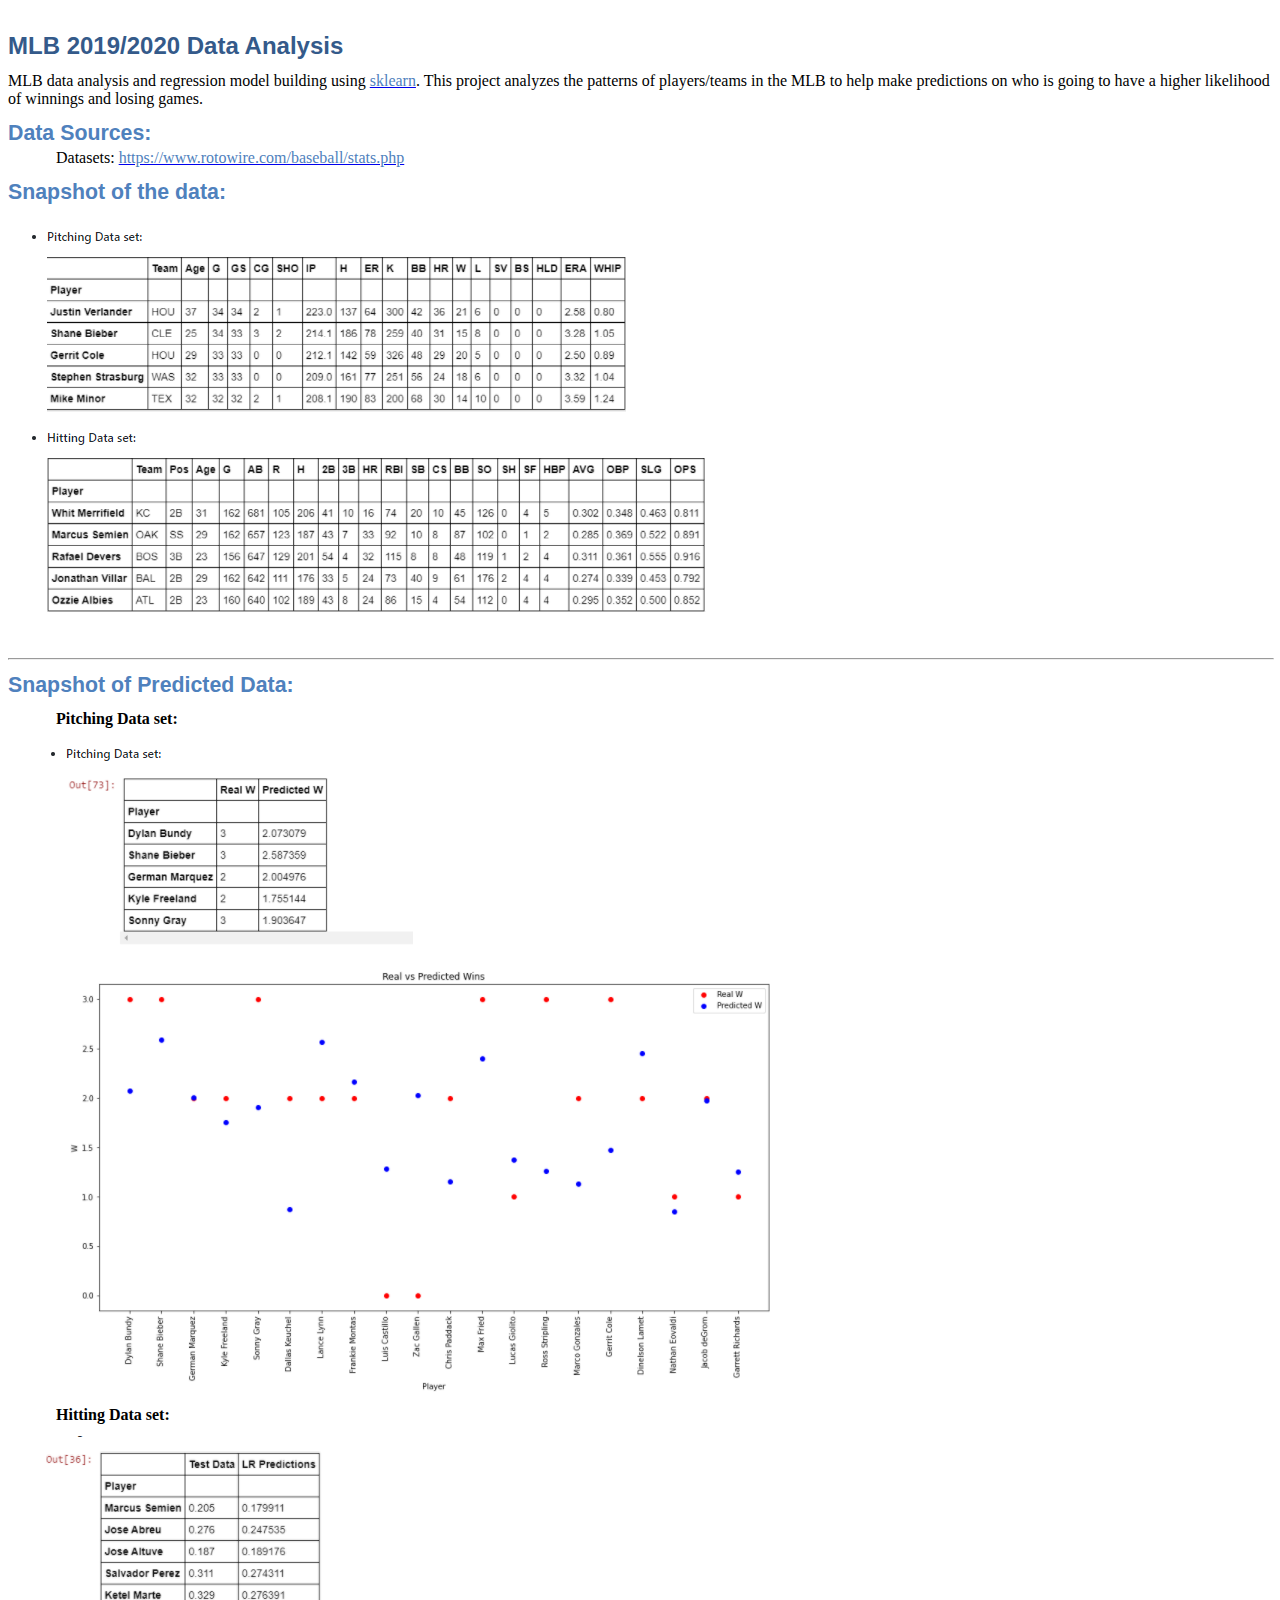
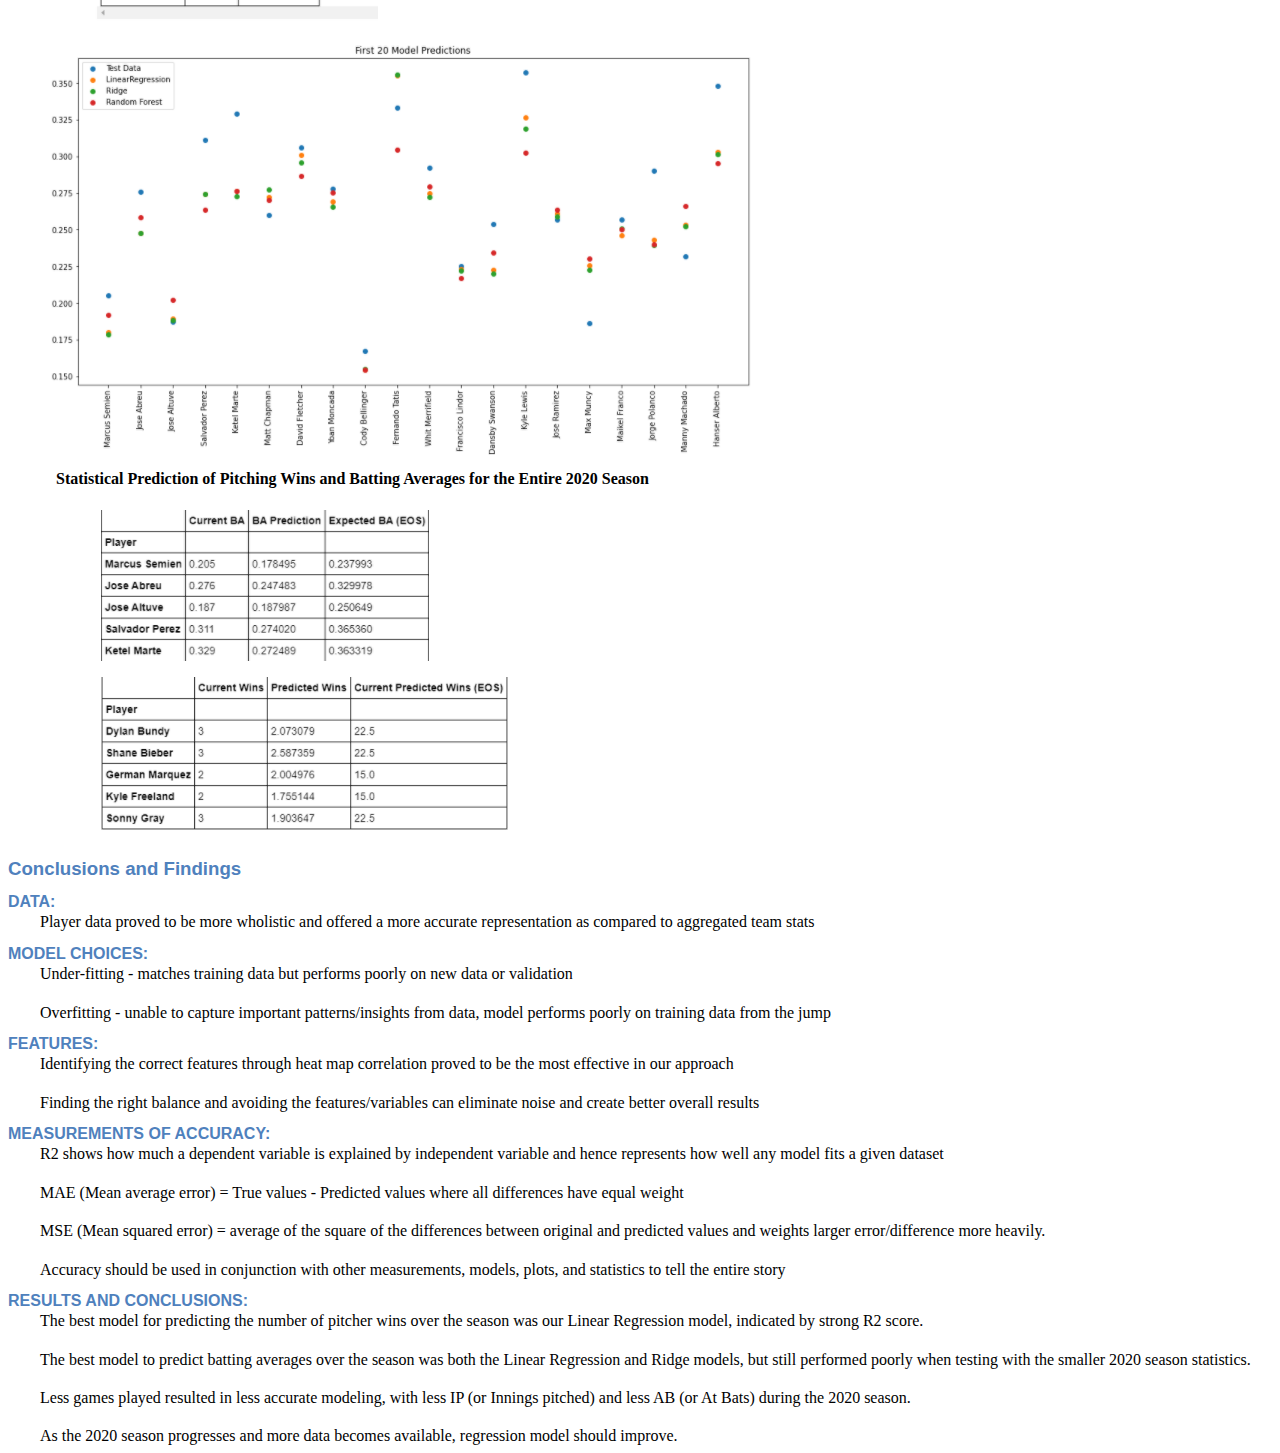
<file: static/Images/README.htm>
<html xmlns:v="urn:schemas-microsoft-com:vml"
xmlns:o="urn:schemas-microsoft-com:office:office"
xmlns:w="urn:schemas-microsoft-com:office:word"
xmlns:m="http://schemas.microsoft.com/office/2004/12/omml"
xmlns="http://www.w3.org/TR/REC-html40">

<head>
<meta http-equiv=Content-Type content="text/html; charset=windows-1252">
<meta name=ProgId content=Word.Document>
<meta name=Generator content="Microsoft Word 15">
<meta name=Originator content="Microsoft Word 15">
<link rel=File-List href="README_files/filelist.xml">
<link rel=Edit-Time-Data href="README_files/editdata.mso">
<!--[if !mso]>
<style>
v\:* {behavior:url(#default#VML);}
o\:* {behavior:url(#default#VML);}
w\:* {behavior:url(#default#VML);}
.shape {behavior:url(#default#VML);}
</style>
<![endif]--><!--[if gte mso 9]><xml>
 <o:DocumentProperties>
  <o:Author>Brant Miller</o:Author>
  <o:LastAuthor>Brant Miller</o:LastAuthor>
  <o:Revision>12</o:Revision>
  <o:TotalTime>1372</o:TotalTime>
  <o:Created>2020-08-16T17:15:00Z</o:Created>
  <o:LastSaved>2020-08-16T17:21:00Z</o:LastSaved>
  <o:Pages>1</o:Pages>
  <o:Words>362</o:Words>
  <o:Characters>2070</o:Characters>
  <o:Lines>17</o:Lines>
  <o:Paragraphs>4</o:Paragraphs>
  <o:CharactersWithSpaces>2428</o:CharactersWithSpaces>
  <o:Version>16.00</o:Version>
 </o:DocumentProperties>
 <o:OfficeDocumentSettings>
  <o:AllowPNG/>
 </o:OfficeDocumentSettings>
</xml><![endif]-->
<link rel=themeData href="README_files/themedata.thmx">
<link rel=colorSchemeMapping href="README_files/colorschememapping.xml">
<!--[if gte mso 9]><xml>
 <w:WordDocument>
  <w:SpellingState>Clean</w:SpellingState>
  <w:GrammarState>Clean</w:GrammarState>
  <w:TrackMoves>false</w:TrackMoves>
  <w:TrackFormatting/>
  <w:PunctuationKerning/>
  <w:DrawingGridHorizontalSpacing>18 pt</w:DrawingGridHorizontalSpacing>
  <w:DrawingGridVerticalSpacing>18 pt</w:DrawingGridVerticalSpacing>
  <w:DisplayHorizontalDrawingGridEvery>0</w:DisplayHorizontalDrawingGridEvery>
  <w:DisplayVerticalDrawingGridEvery>0</w:DisplayVerticalDrawingGridEvery>
  <w:ValidateAgainstSchemas/>
  <w:SaveIfXMLInvalid>false</w:SaveIfXMLInvalid>
  <w:IgnoreMixedContent>false</w:IgnoreMixedContent>
  <w:AlwaysShowPlaceholderText>false</w:AlwaysShowPlaceholderText>
  <w:DoNotPromoteQF/>
  <w:LidThemeOther>EN-US</w:LidThemeOther>
  <w:LidThemeAsian>X-NONE</w:LidThemeAsian>
  <w:LidThemeComplexScript>X-NONE</w:LidThemeComplexScript>
  <w:Compatibility>
   <w:BreakWrappedTables/>
   <w:SnapToGridInCell/>
   <w:WrapTextWithPunct/>
   <w:UseAsianBreakRules/>
   <w:UseWord2010TableStyleRules/>
   <w:DontGrowAutofit/>
   <w:SplitPgBreakAndParaMark/>
  </w:Compatibility>
  <w:DoNotOptimizeForBrowser/>
  <m:mathPr>
   <m:mathFont m:val="Cambria Math"/>
   <m:brkBin m:val="before"/>
   <m:brkBinSub m:val="&#45;-"/>
   <m:smallFrac m:val="off"/>
   <m:dispDef m:val="off"/>
   <m:lMargin m:val="0"/>
   <m:rMargin m:val="0"/>
   <m:defJc m:val="centerGroup"/>
   <m:wrapRight/>
   <m:intLim m:val="subSup"/>
   <m:naryLim m:val="subSup"/>
  </m:mathPr></w:WordDocument>
</xml><![endif]--><!--[if gte mso 9]><xml>
 <w:LatentStyles DefLockedState="false" DefUnhideWhenUsed="false"
  DefSemiHidden="false" DefQFormat="false" LatentStyleCount="376">
  <w:LsdException Locked="false" SemiHidden="true" UnhideWhenUsed="true"
   Name="heading 5"/>
  <w:LsdException Locked="false" SemiHidden="true" UnhideWhenUsed="true"
   Name="index 2"/>
  <w:LsdException Locked="false" SemiHidden="true" UnhideWhenUsed="true"
   Name="index 3"/>
  <w:LsdException Locked="false" SemiHidden="true" UnhideWhenUsed="true"
   Name="index 4"/>
  <w:LsdException Locked="false" SemiHidden="true" UnhideWhenUsed="true"
   Name="index 5"/>
  <w:LsdException Locked="false" SemiHidden="true" UnhideWhenUsed="true"
   Name="index 6"/>
  <w:LsdException Locked="false" SemiHidden="true" UnhideWhenUsed="true"
   Name="index 7"/>
  <w:LsdException Locked="false" SemiHidden="true" UnhideWhenUsed="true"
   Name="index 8"/>
  <w:LsdException Locked="false" SemiHidden="true" UnhideWhenUsed="true"
   Name="index 9"/>
  <w:LsdException Locked="false" SemiHidden="true" UnhideWhenUsed="true"
   Name="toc 1"/>
  <w:LsdException Locked="false" SemiHidden="true" UnhideWhenUsed="true"
   Name="toc 2"/>
  <w:LsdException Locked="false" SemiHidden="true" UnhideWhenUsed="true"
   Name="toc 3"/>
  <w:LsdException Locked="false" SemiHidden="true" UnhideWhenUsed="true"
   Name="toc 4"/>
  <w:LsdException Locked="false" SemiHidden="true" UnhideWhenUsed="true"
   Name="toc 5"/>
  <w:LsdException Locked="false" SemiHidden="true" UnhideWhenUsed="true"
   Name="toc 6"/>
  <w:LsdException Locked="false" SemiHidden="true" UnhideWhenUsed="true"
   Name="toc 7"/>
  <w:LsdException Locked="false" SemiHidden="true" UnhideWhenUsed="true"
   Name="toc 8"/>
  <w:LsdException Locked="false" SemiHidden="true" UnhideWhenUsed="true"
   Name="toc 9"/>
  <w:LsdException Locked="false" SemiHidden="true" UnhideWhenUsed="true"
   Name="Normal Indent"/>
  <w:LsdException Locked="false" SemiHidden="true" UnhideWhenUsed="true"
   Name="footnote text"/>
  <w:LsdException Locked="false" SemiHidden="true" UnhideWhenUsed="true"
   Name="annotation text"/>
  <w:LsdException Locked="false" SemiHidden="true" UnhideWhenUsed="true"
   Name="header"/>
  <w:LsdException Locked="false" SemiHidden="true" UnhideWhenUsed="true"
   Name="footer"/>
  <w:LsdException Locked="false" SemiHidden="true" UnhideWhenUsed="true"
   Name="index heading"/>
  <w:LsdException Locked="false" SemiHidden="true" UnhideWhenUsed="true"
   Name="caption"/>
  <w:LsdException Locked="false" SemiHidden="true" UnhideWhenUsed="true"
   Name="table of figures"/>
  <w:LsdException Locked="false" SemiHidden="true" UnhideWhenUsed="true"
   Name="envelope address"/>
  <w:LsdException Locked="false" SemiHidden="true" UnhideWhenUsed="true"
   Name="envelope return"/>
  <w:LsdException Locked="false" SemiHidden="true" UnhideWhenUsed="true"
   Name="footnote reference"/>
  <w:LsdException Locked="false" SemiHidden="true" UnhideWhenUsed="true"
   Name="annotation reference"/>
  <w:LsdException Locked="false" SemiHidden="true" UnhideWhenUsed="true"
   Name="line number"/>
  <w:LsdException Locked="false" SemiHidden="true" UnhideWhenUsed="true"
   Name="page number"/>
  <w:LsdException Locked="false" SemiHidden="true" UnhideWhenUsed="true"
   Name="endnote reference"/>
  <w:LsdException Locked="false" SemiHidden="true" UnhideWhenUsed="true"
   Name="endnote text"/>
  <w:LsdException Locked="false" SemiHidden="true" UnhideWhenUsed="true"
   Name="table of authorities"/>
  <w:LsdException Locked="false" SemiHidden="true" UnhideWhenUsed="true"
   Name="macro"/>
  <w:LsdException Locked="false" SemiHidden="true" UnhideWhenUsed="true"
   Name="toa heading"/>
  <w:LsdException Locked="false" SemiHidden="true" UnhideWhenUsed="true"
   Name="List"/>
  <w:LsdException Locked="false" SemiHidden="true" UnhideWhenUsed="true"
   Name="List Bullet"/>
  <w:LsdException Locked="false" SemiHidden="true" UnhideWhenUsed="true"
   Name="List Number"/>
  <w:LsdException Locked="false" SemiHidden="true" UnhideWhenUsed="true"
   Name="List 2"/>
  <w:LsdException Locked="false" SemiHidden="true" UnhideWhenUsed="true"
   Name="List 3"/>
  <w:LsdException Locked="false" SemiHidden="true" UnhideWhenUsed="true"
   Name="List 4"/>
  <w:LsdException Locked="false" SemiHidden="true" UnhideWhenUsed="true"
   Name="List Bullet 2"/>
  <w:LsdException Locked="false" SemiHidden="true" UnhideWhenUsed="true"
   Name="List Bullet 3"/>
  <w:LsdException Locked="false" SemiHidden="true" UnhideWhenUsed="true"
   Name="List Number 2"/>
  <w:LsdException Locked="false" SemiHidden="true" UnhideWhenUsed="true"
   Name="List Number 3"/>
  <w:LsdException Locked="false" SemiHidden="true" UnhideWhenUsed="true"
   Name="List Number 4"/>
  <w:LsdException Locked="false" SemiHidden="true" UnhideWhenUsed="true"
   Name="List Number 5"/>
  <w:LsdException Locked="false" SemiHidden="true" UnhideWhenUsed="true"
   Name="Closing"/>
  <w:LsdException Locked="false" SemiHidden="true" UnhideWhenUsed="true"
   Name="Signature"/>
  <w:LsdException Locked="false" Priority="1" SemiHidden="true"
   UnhideWhenUsed="true" Name="Default Paragraph Font"/>
  <w:LsdException Locked="false" SemiHidden="true" UnhideWhenUsed="true"
   Name="Body Text"/>
  <w:LsdException Locked="false" SemiHidden="true" UnhideWhenUsed="true"
   Name="Body Text Indent"/>
  <w:LsdException Locked="false" SemiHidden="true" UnhideWhenUsed="true"
   Name="List Continue"/>
  <w:LsdException Locked="false" SemiHidden="true" UnhideWhenUsed="true"
   Name="List Continue 2"/>
  <w:LsdException Locked="false" SemiHidden="true" UnhideWhenUsed="true"
   Name="List Continue 3"/>
  <w:LsdException Locked="false" SemiHidden="true" UnhideWhenUsed="true"
   Name="List Continue 4"/>
  <w:LsdException Locked="false" SemiHidden="true" UnhideWhenUsed="true"
   Name="List Continue 5"/>
  <w:LsdException Locked="false" SemiHidden="true" UnhideWhenUsed="true"
   Name="Message Header"/>
  <w:LsdException Locked="false" SemiHidden="true" UnhideWhenUsed="true"
   Name="Salutation"/>
  <w:LsdException Locked="false" SemiHidden="true" UnhideWhenUsed="true"
   Name="Date"/>
  <w:LsdException Locked="false" SemiHidden="true" UnhideWhenUsed="true"
   Name="Body Text First Indent"/>
  <w:LsdException Locked="false" SemiHidden="true" UnhideWhenUsed="true"
   Name="Body Text Indent 2"/>
  <w:LsdException Locked="false" SemiHidden="true" UnhideWhenUsed="true"
   Name="Body Text Indent 3"/>
  <w:LsdException Locked="false" SemiHidden="true" UnhideWhenUsed="true"
   Name="Block Text"/>
  <w:LsdException Locked="false" SemiHidden="true" UnhideWhenUsed="true"
   Name="Hyperlink"/>
  <w:LsdException Locked="false" SemiHidden="true" UnhideWhenUsed="true"
   Name="FollowedHyperlink"/>
  <w:LsdException Locked="false" SemiHidden="true" UnhideWhenUsed="true"
   Name="Document Map"/>
  <w:LsdException Locked="false" SemiHidden="true" UnhideWhenUsed="true"
   Name="Plain Text"/>
  <w:LsdException Locked="false" SemiHidden="true" UnhideWhenUsed="true"
   Name="E-mail Signature"/>
  <w:LsdException Locked="false" SemiHidden="true" UnhideWhenUsed="true"
   Name="HTML Top of Form"/>
  <w:LsdException Locked="false" SemiHidden="true" UnhideWhenUsed="true"
   Name="HTML Bottom of Form"/>
  <w:LsdException Locked="false" SemiHidden="true" UnhideWhenUsed="true"
   Name="Normal (Web)"/>
  <w:LsdException Locked="false" SemiHidden="true" UnhideWhenUsed="true"
   Name="HTML Acronym"/>
  <w:LsdException Locked="false" SemiHidden="true" UnhideWhenUsed="true"
   Name="HTML Address"/>
  <w:LsdException Locked="false" SemiHidden="true" UnhideWhenUsed="true"
   Name="HTML Cite"/>
  <w:LsdException Locked="false" SemiHidden="true" UnhideWhenUsed="true"
   Name="HTML Code"/>
  <w:LsdException Locked="false" SemiHidden="true" UnhideWhenUsed="true"
   Name="HTML Definition"/>
  <w:LsdException Locked="false" SemiHidden="true" UnhideWhenUsed="true"
   Name="HTML Keyboard"/>
  <w:LsdException Locked="false" SemiHidden="true" UnhideWhenUsed="true"
   Name="HTML Preformatted"/>
  <w:LsdException Locked="false" SemiHidden="true" UnhideWhenUsed="true"
   Name="HTML Sample"/>
  <w:LsdException Locked="false" SemiHidden="true" UnhideWhenUsed="true"
   Name="HTML Typewriter"/>
  <w:LsdException Locked="false" SemiHidden="true" UnhideWhenUsed="true"
   Name="HTML Variable"/>
  <w:LsdException Locked="false" SemiHidden="true" UnhideWhenUsed="true"
   Name="Normal Table"/>
  <w:LsdException Locked="false" SemiHidden="true" UnhideWhenUsed="true"
   Name="annotation subject"/>
  <w:LsdException Locked="false" Priority="99" SemiHidden="true"
   UnhideWhenUsed="true" Name="No List"/>
  <w:LsdException Locked="false" SemiHidden="true" UnhideWhenUsed="true"
   Name="Outline List 1"/>
  <w:LsdException Locked="false" SemiHidden="true" UnhideWhenUsed="true"
   Name="Outline List 2"/>
  <w:LsdException Locked="false" SemiHidden="true" UnhideWhenUsed="true"
   Name="Outline List 3"/>
  <w:LsdException Locked="false" SemiHidden="true" UnhideWhenUsed="true"
   Name="Table Simple 1"/>
  <w:LsdException Locked="false" SemiHidden="true" UnhideWhenUsed="true"
   Name="Table Simple 2"/>
  <w:LsdException Locked="false" SemiHidden="true" UnhideWhenUsed="true"
   Name="Table Simple 3"/>
  <w:LsdException Locked="false" SemiHidden="true" UnhideWhenUsed="true"
   Name="Table Classic 1"/>
  <w:LsdException Locked="false" SemiHidden="true" UnhideWhenUsed="true"
   Name="Table Classic 2"/>
  <w:LsdException Locked="false" SemiHidden="true" UnhideWhenUsed="true"
   Name="Table Classic 3"/>
  <w:LsdException Locked="false" SemiHidden="true" UnhideWhenUsed="true"
   Name="Table Classic 4"/>
  <w:LsdException Locked="false" SemiHidden="true" UnhideWhenUsed="true"
   Name="Table Colorful 1"/>
  <w:LsdException Locked="false" SemiHidden="true" UnhideWhenUsed="true"
   Name="Table Colorful 2"/>
  <w:LsdException Locked="false" SemiHidden="true" UnhideWhenUsed="true"
   Name="Table Colorful 3"/>
  <w:LsdException Locked="false" SemiHidden="true" UnhideWhenUsed="true"
   Name="Table Columns 1"/>
  <w:LsdException Locked="false" SemiHidden="true" UnhideWhenUsed="true"
   Name="Table Columns 2"/>
  <w:LsdException Locked="false" SemiHidden="true" UnhideWhenUsed="true"
   Name="Table Columns 3"/>
  <w:LsdException Locked="false" SemiHidden="true" UnhideWhenUsed="true"
   Name="Table Columns 4"/>
  <w:LsdException Locked="false" SemiHidden="true" UnhideWhenUsed="true"
   Name="Table Columns 5"/>
  <w:LsdException Locked="false" SemiHidden="true" UnhideWhenUsed="true"
   Name="Table Grid 1"/>
  <w:LsdException Locked="false" SemiHidden="true" UnhideWhenUsed="true"
   Name="Table Grid 2"/>
  <w:LsdException Locked="false" SemiHidden="true" UnhideWhenUsed="true"
   Name="Table Grid 3"/>
  <w:LsdException Locked="false" SemiHidden="true" UnhideWhenUsed="true"
   Name="Table Grid 4"/>
  <w:LsdException Locked="false" SemiHidden="true" UnhideWhenUsed="true"
   Name="Table Grid 5"/>
  <w:LsdException Locked="false" SemiHidden="true" UnhideWhenUsed="true"
   Name="Table Grid 6"/>
  <w:LsdException Locked="false" SemiHidden="true" UnhideWhenUsed="true"
   Name="Table Grid 7"/>
  <w:LsdException Locked="false" SemiHidden="true" UnhideWhenUsed="true"
   Name="Table Grid 8"/>
  <w:LsdException Locked="false" SemiHidden="true" UnhideWhenUsed="true"
   Name="Table List 1"/>
  <w:LsdException Locked="false" SemiHidden="true" UnhideWhenUsed="true"
   Name="Table List 2"/>
  <w:LsdException Locked="false" SemiHidden="true" UnhideWhenUsed="true"
   Name="Table List 3"/>
  <w:LsdException Locked="false" SemiHidden="true" UnhideWhenUsed="true"
   Name="Table List 4"/>
  <w:LsdException Locked="false" SemiHidden="true" UnhideWhenUsed="true"
   Name="Table List 5"/>
  <w:LsdException Locked="false" SemiHidden="true" UnhideWhenUsed="true"
   Name="Table List 6"/>
  <w:LsdException Locked="false" SemiHidden="true" UnhideWhenUsed="true"
   Name="Table List 7"/>
  <w:LsdException Locked="false" SemiHidden="true" UnhideWhenUsed="true"
   Name="Table List 8"/>
  <w:LsdException Locked="false" SemiHidden="true" UnhideWhenUsed="true"
   Name="Table 3D effects 1"/>
  <w:LsdException Locked="false" SemiHidden="true" UnhideWhenUsed="true"
   Name="Table 3D effects 2"/>
  <w:LsdException Locked="false" SemiHidden="true" UnhideWhenUsed="true"
   Name="Table 3D effects 3"/>
  <w:LsdException Locked="false" SemiHidden="true" UnhideWhenUsed="true"
   Name="Table Contemporary"/>
  <w:LsdException Locked="false" SemiHidden="true" UnhideWhenUsed="true"
   Name="Table Elegant"/>
  <w:LsdException Locked="false" SemiHidden="true" UnhideWhenUsed="true"
   Name="Table Professional"/>
  <w:LsdException Locked="false" SemiHidden="true" UnhideWhenUsed="true"
   Name="Table Subtle 1"/>
  <w:LsdException Locked="false" SemiHidden="true" UnhideWhenUsed="true"
   Name="Table Subtle 2"/>
  <w:LsdException Locked="false" SemiHidden="true" UnhideWhenUsed="true"
   Name="Table Web 1"/>
  <w:LsdException Locked="false" SemiHidden="true" UnhideWhenUsed="true"
   Name="Table Web 2"/>
  <w:LsdException Locked="false" SemiHidden="true" UnhideWhenUsed="true"
   Name="Table Web 3"/>
  <w:LsdException Locked="false" SemiHidden="true" UnhideWhenUsed="true"
   Name="Balloon Text"/>
  <w:LsdException Locked="false" SemiHidden="true" UnhideWhenUsed="true"
   Name="Table Theme"/>
  <w:LsdException Locked="false" SemiHidden="true" Name="Placeholder Text"/>
  <w:LsdException Locked="false" SemiHidden="true" Name="Revision"/>
  <w:LsdException Locked="false" SemiHidden="true" UnhideWhenUsed="true"
   Name="Bibliography"/>
  <w:LsdException Locked="false" SemiHidden="true" UnhideWhenUsed="true"
   Name="TOC Heading"/>
  <w:LsdException Locked="false" Priority="49" Name="Grid Table 4"/>
  <w:LsdException Locked="false" Priority="50" Name="Grid Table 5 Dark"/>
  <w:LsdException Locked="false" Priority="51" Name="Grid Table 6 Colorful"/>
  <w:LsdException Locked="false" Priority="52" Name="Grid Table 7 Colorful"/>
  <w:LsdException Locked="false" Priority="46"
   Name="Grid Table 1 Light Accent 1"/>
  <w:LsdException Locked="false" Priority="47" Name="Grid Table 2 Accent 1"/>
  <w:LsdException Locked="false" Priority="48" Name="Grid Table 3 Accent 1"/>
  <w:LsdException Locked="false" Priority="49" Name="Grid Table 4 Accent 1"/>
  <w:LsdException Locked="false" Priority="50" Name="Grid Table 5 Dark Accent 1"/>
  <w:LsdException Locked="false" Priority="51"
   Name="Grid Table 6 Colorful Accent 1"/>
  <w:LsdException Locked="false" Priority="52"
   Name="Grid Table 7 Colorful Accent 1"/>
  <w:LsdException Locked="false" Priority="46"
   Name="Grid Table 1 Light Accent 2"/>
  <w:LsdException Locked="false" Priority="47" Name="Grid Table 2 Accent 2"/>
  <w:LsdException Locked="false" Priority="48" Name="Grid Table 3 Accent 2"/>
  <w:LsdException Locked="false" Priority="49" Name="Grid Table 4 Accent 2"/>
  <w:LsdException Locked="false" Priority="50" Name="Grid Table 5 Dark Accent 2"/>
  <w:LsdException Locked="false" Priority="51"
   Name="Grid Table 6 Colorful Accent 2"/>
  <w:LsdException Locked="false" Priority="52"
   Name="Grid Table 7 Colorful Accent 2"/>
  <w:LsdException Locked="false" Priority="46"
   Name="Grid Table 1 Light Accent 3"/>
  <w:LsdException Locked="false" Priority="47" Name="Grid Table 2 Accent 3"/>
  <w:LsdException Locked="false" Priority="48" Name="Grid Table 3 Accent 3"/>
  <w:LsdException Locked="false" Priority="49" Name="Grid Table 4 Accent 3"/>
  <w:LsdException Locked="false" Priority="50" Name="Grid Table 5 Dark Accent 3"/>
  <w:LsdException Locked="false" Priority="51"
   Name="Grid Table 6 Colorful Accent 3"/>
  <w:LsdException Locked="false" Priority="52"
   Name="Grid Table 7 Colorful Accent 3"/>
  <w:LsdException Locked="false" Priority="46"
   Name="Grid Table 1 Light Accent 4"/>
  <w:LsdException Locked="false" Priority="47" Name="Grid Table 2 Accent 4"/>
  <w:LsdException Locked="false" Priority="48" Name="Grid Table 3 Accent 4"/>
  <w:LsdException Locked="false" Priority="49" Name="Grid Table 4 Accent 4"/>
  <w:LsdException Locked="false" Priority="50" Name="Grid Table 5 Dark Accent 4"/>
  <w:LsdException Locked="false" Priority="51"
   Name="Grid Table 6 Colorful Accent 4"/>
  <w:LsdException Locked="false" Priority="52"
   Name="Grid Table 7 Colorful Accent 4"/>
  <w:LsdException Locked="false" Priority="46"
   Name="Grid Table 1 Light Accent 5"/>
  <w:LsdException Locked="false" Priority="47" Name="Grid Table 2 Accent 5"/>
  <w:LsdException Locked="false" Priority="48" Name="Grid Table 3 Accent 5"/>
  <w:LsdException Locked="false" Priority="49" Name="Grid Table 4 Accent 5"/>
  <w:LsdException Locked="false" Priority="50" Name="Grid Table 5 Dark Accent 5"/>
  <w:LsdException Locked="false" Priority="51"
   Name="Grid Table 6 Colorful Accent 5"/>
  <w:LsdException Locked="false" Priority="52"
   Name="Grid Table 7 Colorful Accent 5"/>
  <w:LsdException Locked="false" Priority="46"
   Name="Grid Table 1 Light Accent 6"/>
  <w:LsdException Locked="false" Priority="47" Name="Grid Table 2 Accent 6"/>
  <w:LsdException Locked="false" Priority="48" Name="Grid Table 3 Accent 6"/>
  <w:LsdException Locked="false" Priority="49" Name="Grid Table 4 Accent 6"/>
  <w:LsdException Locked="false" Priority="50" Name="Grid Table 5 Dark Accent 6"/>
  <w:LsdException Locked="false" Priority="51"
   Name="Grid Table 6 Colorful Accent 6"/>
  <w:LsdException Locked="false" Priority="52"
   Name="Grid Table 7 Colorful Accent 6"/>
  <w:LsdException Locked="false" Priority="46" Name="List Table 1 Light"/>
  <w:LsdException Locked="false" Priority="47" Name="List Table 2"/>
  <w:LsdException Locked="false" Priority="48" Name="List Table 3"/>
  <w:LsdException Locked="false" Priority="49" Name="List Table 4"/>
  <w:LsdException Locked="false" Priority="50" Name="List Table 5 Dark"/>
  <w:LsdException Locked="false" Priority="51" Name="List Table 6 Colorful"/>
  <w:LsdException Locked="false" Priority="52" Name="List Table 7 Colorful"/>
  <w:LsdException Locked="false" Priority="46"
   Name="List Table 1 Light Accent 1"/>
  <w:LsdException Locked="false" Priority="47" Name="List Table 2 Accent 1"/>
  <w:LsdException Locked="false" Priority="48" Name="List Table 3 Accent 1"/>
  <w:LsdException Locked="false" Priority="49" Name="List Table 4 Accent 1"/>
  <w:LsdException Locked="false" Priority="50" Name="List Table 5 Dark Accent 1"/>
  <w:LsdException Locked="false" Priority="51"
   Name="List Table 6 Colorful Accent 1"/>
  <w:LsdException Locked="false" Priority="52"
   Name="List Table 7 Colorful Accent 1"/>
  <w:LsdException Locked="false" Priority="46"
   Name="List Table 1 Light Accent 2"/>
  <w:LsdException Locked="false" Priority="47" Name="List Table 2 Accent 2"/>
  <w:LsdException Locked="false" Priority="48" Name="List Table 3 Accent 2"/>
  <w:LsdException Locked="false" Priority="49" Name="List Table 4 Accent 2"/>
  <w:LsdException Locked="false" Priority="50" Name="List Table 5 Dark Accent 2"/>
  <w:LsdException Locked="false" Priority="51"
   Name="List Table 6 Colorful Accent 2"/>
  <w:LsdException Locked="false" Priority="52"
   Name="List Table 7 Colorful Accent 2"/>
  <w:LsdException Locked="false" Priority="46"
   Name="List Table 1 Light Accent 3"/>
  <w:LsdException Locked="false" Priority="47" Name="List Table 2 Accent 3"/>
  <w:LsdException Locked="false" Priority="48" Name="List Table 3 Accent 3"/>
  <w:LsdException Locked="false" Priority="49" Name="List Table 4 Accent 3"/>
  <w:LsdException Locked="false" Priority="50" Name="List Table 5 Dark Accent 3"/>
  <w:LsdException Locked="false" Priority="51"
   Name="List Table 6 Colorful Accent 3"/>
  <w:LsdException Locked="false" Priority="52"
   Name="List Table 7 Colorful Accent 3"/>
  <w:LsdException Locked="false" Priority="46"
   Name="List Table 1 Light Accent 4"/>
  <w:LsdException Locked="false" Priority="47" Name="List Table 2 Accent 4"/>
  <w:LsdException Locked="false" Priority="48" Name="List Table 3 Accent 4"/>
  <w:LsdException Locked="false" Priority="49" Name="List Table 4 Accent 4"/>
  <w:LsdException Locked="false" Priority="50" Name="List Table 5 Dark Accent 4"/>
  <w:LsdException Locked="false" Priority="51"
   Name="List Table 6 Colorful Accent 4"/>
  <w:LsdException Locked="false" Priority="52"
   Name="List Table 7 Colorful Accent 4"/>
  <w:LsdException Locked="false" Priority="46"
   Name="List Table 1 Light Accent 5"/>
  <w:LsdException Locked="false" Priority="47" Name="List Table 2 Accent 5"/>
  <w:LsdException Locked="false" Priority="48" Name="List Table 3 Accent 5"/>
  <w:LsdException Locked="false" Priority="49" Name="List Table 4 Accent 5"/>
  <w:LsdException Locked="false" Priority="50" Name="List Table 5 Dark Accent 5"/>
  <w:LsdException Locked="false" Priority="51"
   Name="List Table 6 Colorful Accent 5"/>
  <w:LsdException Locked="false" Priority="52"
   Name="List Table 7 Colorful Accent 5"/>
  <w:LsdException Locked="false" Priority="46"
   Name="List Table 1 Light Accent 6"/>
  <w:LsdException Locked="false" Priority="47" Name="List Table 2 Accent 6"/>
  <w:LsdException Locked="false" Priority="48" Name="List Table 3 Accent 6"/>
  <w:LsdException Locked="false" Priority="49" Name="List Table 4 Accent 6"/>
  <w:LsdException Locked="false" Priority="50" Name="List Table 5 Dark Accent 6"/>
  <w:LsdException Locked="false" Priority="51"
   Name="List Table 6 Colorful Accent 6"/>
  <w:LsdException Locked="false" Priority="52"
   Name="List Table 7 Colorful Accent 6"/>
  <w:LsdException Locked="false" Priority="99" SemiHidden="true"
   UnhideWhenUsed="true" Name="Mention"/>
  <w:LsdException Locked="false" Priority="99" SemiHidden="true"
   UnhideWhenUsed="true" Name="Smart Hyperlink"/>
  <w:LsdException Locked="false" Priority="99" SemiHidden="true"
   UnhideWhenUsed="true" Name="Hashtag"/>
  <w:LsdException Locked="false" Priority="99" SemiHidden="true"
   UnhideWhenUsed="true" Name="Unresolved Mention"/>
  <w:LsdException Locked="false" Priority="99" SemiHidden="true"
   UnhideWhenUsed="true" Name="Smart Link"/>
 </w:LatentStyles>
</xml><![endif]-->
<style>
<!--
 /* Font Definitions */
 @font-face
	{font-family:"Cambria Math";
	panose-1:2 4 5 3 5 4 6 3 2 4;
	mso-font-charset:0;
	mso-generic-font-family:roman;
	mso-font-pitch:variable;
	mso-font-signature:-536869121 1107305727 33554432 0 415 0;}
@font-face
	{font-family:Calibri;
	panose-1:2 15 5 2 2 2 4 3 2 4;
	mso-font-charset:0;
	mso-generic-font-family:swiss;
	mso-font-pitch:variable;
	mso-font-signature:-469750017 -1073732485 9 0 511 0;}
@font-face
	{font-family:Cambria;
	panose-1:2 4 5 3 5 4 6 3 2 4;
	mso-font-charset:0;
	mso-generic-font-family:roman;
	mso-font-pitch:variable;
	mso-font-signature:-536869121 1107305727 33554432 0 415 0;}
@font-face
	{font-family:Consolas;
	panose-1:2 11 6 9 2 2 4 3 2 4;
	mso-font-charset:0;
	mso-generic-font-family:modern;
	mso-font-pitch:fixed;
	mso-font-signature:-536869121 64767 1 0 415 0;}
 /* Style Definitions */
 p.MsoNormal, li.MsoNormal, div.MsoNormal
	{mso-style-unhide:no;
	mso-style-qformat:yes;
	mso-style-parent:"";
	margin-top:9.0pt;
	margin-right:0in;
	margin-bottom:9.0pt;
	margin-left:0in;
	mso-pagination:widow-orphan;
	font-size:12.0pt;
	font-family:"Cambria",serif;
	mso-ascii-font-family:Cambria;
	mso-ascii-theme-font:minor-latin;
	mso-fareast-font-family:Cambria;
	mso-fareast-theme-font:minor-latin;
	mso-hansi-font-family:Cambria;
	mso-hansi-theme-font:minor-latin;
	mso-bidi-font-family:"Times New Roman";
	mso-bidi-theme-font:minor-bidi;}
h1
	{mso-style-priority:9;
	mso-style-unhide:no;
	mso-style-qformat:yes;
	mso-style-next:Normal;
	margin-top:24.0pt;
	margin-right:0in;
	margin-bottom:0in;
	margin-left:0in;
	mso-pagination:widow-orphan lines-together;
	page-break-after:avoid;
	mso-outline-level:1;
	font-size:18.0pt;
	font-family:"Calibri",sans-serif;
	mso-ascii-font-family:Calibri;
	mso-ascii-theme-font:major-latin;
	mso-fareast-font-family:"Times New Roman";
	mso-fareast-theme-font:major-fareast;
	mso-hansi-font-family:Calibri;
	mso-hansi-theme-font:major-latin;
	mso-bidi-font-family:"Times New Roman";
	mso-bidi-theme-font:major-bidi;
	color:#345A8A;
	mso-themecolor:accent1;
	mso-themeshade:181;
	mso-font-kerning:0pt;}
h2
	{mso-style-priority:9;
	mso-style-qformat:yes;
	mso-style-next:Normal;
	margin-top:10.0pt;
	margin-right:0in;
	margin-bottom:0in;
	margin-left:0in;
	mso-pagination:widow-orphan lines-together;
	page-break-after:avoid;
	mso-outline-level:2;
	font-size:16.0pt;
	font-family:"Calibri",sans-serif;
	mso-ascii-font-family:Calibri;
	mso-ascii-theme-font:major-latin;
	mso-fareast-font-family:"Times New Roman";
	mso-fareast-theme-font:major-fareast;
	mso-hansi-font-family:Calibri;
	mso-hansi-theme-font:major-latin;
	mso-bidi-font-family:"Times New Roman";
	mso-bidi-theme-font:major-bidi;
	color:#4F81BD;
	mso-themecolor:accent1;}
h3
	{mso-style-priority:9;
	mso-style-qformat:yes;
	mso-style-next:Normal;
	margin-top:10.0pt;
	margin-right:0in;
	margin-bottom:0in;
	margin-left:0in;
	mso-pagination:widow-orphan lines-together;
	page-break-after:avoid;
	mso-outline-level:3;
	font-size:14.0pt;
	font-family:"Calibri",sans-serif;
	mso-ascii-font-family:Calibri;
	mso-ascii-theme-font:major-latin;
	mso-fareast-font-family:"Times New Roman";
	mso-fareast-theme-font:major-fareast;
	mso-hansi-font-family:Calibri;
	mso-hansi-theme-font:major-latin;
	mso-bidi-font-family:"Times New Roman";
	mso-bidi-theme-font:major-bidi;
	color:#4F81BD;
	mso-themecolor:accent1;}
h4
	{mso-style-priority:9;
	mso-style-qformat:yes;
	mso-style-next:Normal;
	margin-top:10.0pt;
	margin-right:0in;
	margin-bottom:0in;
	margin-left:0in;
	mso-pagination:widow-orphan lines-together;
	page-break-after:avoid;
	mso-outline-level:4;
	font-size:12.0pt;
	font-family:"Calibri",sans-serif;
	mso-ascii-font-family:Calibri;
	mso-ascii-theme-font:major-latin;
	mso-fareast-font-family:"Times New Roman";
	mso-fareast-theme-font:major-fareast;
	mso-hansi-font-family:Calibri;
	mso-hansi-theme-font:major-latin;
	mso-bidi-font-family:"Times New Roman";
	mso-bidi-theme-font:major-bidi;
	color:#4F81BD;
	mso-themecolor:accent1;}
h5
	{mso-style-priority:9;
	mso-style-qformat:yes;
	mso-style-next:Normal;
	margin-top:10.0pt;
	margin-right:0in;
	margin-bottom:0in;
	margin-left:0in;
	mso-pagination:widow-orphan lines-together;
	page-break-after:avoid;
	mso-outline-level:5;
	font-size:12.0pt;
	font-family:"Calibri",sans-serif;
	mso-ascii-font-family:Calibri;
	mso-ascii-theme-font:major-latin;
	mso-fareast-font-family:"Times New Roman";
	mso-fareast-theme-font:major-fareast;
	mso-hansi-font-family:Calibri;
	mso-hansi-theme-font:major-latin;
	mso-bidi-font-family:"Times New Roman";
	mso-bidi-theme-font:major-bidi;
	color:#4F81BD;
	mso-themecolor:accent1;
	font-weight:normal;
	font-style:italic;}
p.MsoFootnoteText, li.MsoFootnoteText, div.MsoFootnoteText
	{mso-style-priority:9;
	mso-style-qformat:yes;
	margin-top:9.0pt;
	margin-right:0in;
	margin-bottom:9.0pt;
	margin-left:0in;
	mso-pagination:widow-orphan;
	font-size:12.0pt;
	font-family:"Cambria",serif;
	mso-ascii-font-family:Cambria;
	mso-ascii-theme-font:minor-latin;
	mso-fareast-font-family:Cambria;
	mso-fareast-theme-font:minor-latin;
	mso-hansi-font-family:Cambria;
	mso-hansi-theme-font:minor-latin;
	mso-bidi-font-family:"Times New Roman";
	mso-bidi-theme-font:minor-bidi;}
p.MsoTitle, li.MsoTitle, div.MsoTitle
	{mso-style-unhide:no;
	mso-style-qformat:yes;
	mso-style-next:Normal;
	margin-top:24.0pt;
	margin-right:0in;
	margin-bottom:12.0pt;
	margin-left:0in;
	text-align:center;
	mso-pagination:widow-orphan lines-together;
	page-break-after:avoid;
	font-size:18.0pt;
	font-family:"Calibri",sans-serif;
	mso-ascii-font-family:Calibri;
	mso-ascii-theme-font:major-latin;
	mso-fareast-font-family:"Times New Roman";
	mso-fareast-theme-font:major-fareast;
	mso-hansi-font-family:Calibri;
	mso-hansi-theme-font:major-latin;
	mso-bidi-font-family:"Times New Roman";
	mso-bidi-theme-font:major-bidi;
	color:#345A8A;
	mso-themecolor:accent1;
	mso-themeshade:181;
	font-weight:bold;}
p.MsoBodyText, li.MsoBodyText, div.MsoBodyText
	{mso-style-unhide:no;
	margin-top:9.0pt;
	margin-right:0in;
	margin-bottom:6.0pt;
	margin-left:0in;
	mso-pagination:widow-orphan;
	font-size:12.0pt;
	font-family:"Cambria",serif;
	mso-ascii-font-family:Cambria;
	mso-ascii-theme-font:minor-latin;
	mso-fareast-font-family:Cambria;
	mso-fareast-theme-font:minor-latin;
	mso-hansi-font-family:Cambria;
	mso-hansi-theme-font:minor-latin;
	mso-bidi-font-family:"Times New Roman";
	mso-bidi-theme-font:minor-bidi;}
p.MsoDate, li.MsoDate, div.MsoDate
	{mso-style-unhide:no;
	mso-style-qformat:yes;
	mso-style-parent:"";
	mso-style-next:Normal;
	margin-top:0in;
	margin-right:0in;
	margin-bottom:10.0pt;
	margin-left:0in;
	text-align:center;
	mso-pagination:widow-orphan lines-together;
	page-break-after:avoid;
	font-size:12.0pt;
	font-family:"Cambria",serif;
	mso-ascii-font-family:Cambria;
	mso-ascii-theme-font:minor-latin;
	mso-fareast-font-family:Cambria;
	mso-fareast-theme-font:minor-latin;
	mso-hansi-font-family:Cambria;
	mso-hansi-theme-font:minor-latin;
	mso-bidi-font-family:"Times New Roman";
	mso-bidi-theme-font:minor-bidi;}
p.Compact, li.Compact, div.Compact
	{mso-style-name:Compact;
	mso-style-unhide:no;
	mso-style-qformat:yes;
	margin-top:1.8pt;
	margin-right:0in;
	margin-bottom:1.8pt;
	margin-left:0in;
	mso-pagination:widow-orphan;
	font-size:12.0pt;
	font-family:"Cambria",serif;
	mso-ascii-font-family:Cambria;
	mso-ascii-theme-font:minor-latin;
	mso-fareast-font-family:Cambria;
	mso-fareast-theme-font:minor-latin;
	mso-hansi-font-family:Cambria;
	mso-hansi-theme-font:minor-latin;
	mso-bidi-font-family:"Times New Roman";
	mso-bidi-theme-font:minor-bidi;}
p.Authors, li.Authors, div.Authors
	{mso-style-name:Authors;
	mso-style-unhide:no;
	mso-style-qformat:yes;
	mso-style-parent:"";
	mso-style-next:Normal;
	margin-top:0in;
	margin-right:0in;
	margin-bottom:10.0pt;
	margin-left:0in;
	text-align:center;
	mso-pagination:widow-orphan lines-together;
	page-break-after:avoid;
	font-size:12.0pt;
	font-family:"Cambria",serif;
	mso-ascii-font-family:Cambria;
	mso-ascii-theme-font:minor-latin;
	mso-fareast-font-family:Cambria;
	mso-fareast-theme-font:minor-latin;
	mso-hansi-font-family:Cambria;
	mso-hansi-theme-font:minor-latin;
	mso-bidi-font-family:"Times New Roman";
	mso-bidi-theme-font:minor-bidi;}
p.BlockQuote, li.BlockQuote, div.BlockQuote
	{mso-style-name:"Block Quote";
	mso-style-priority:9;
	mso-style-qformat:yes;
	mso-style-next:Normal;
	margin-top:5.0pt;
	margin-right:0in;
	margin-bottom:5.0pt;
	margin-left:0in;
	mso-pagination:widow-orphan;
	font-size:10.0pt;
	font-family:"Calibri",sans-serif;
	mso-ascii-font-family:Calibri;
	mso-ascii-theme-font:major-latin;
	mso-fareast-font-family:"Times New Roman";
	mso-fareast-theme-font:major-fareast;
	mso-hansi-font-family:Calibri;
	mso-hansi-theme-font:major-latin;
	mso-bidi-font-family:"Times New Roman";
	mso-bidi-theme-font:major-bidi;
	mso-bidi-font-weight:bold;}
p.DefinitionTerm, li.DefinitionTerm, div.DefinitionTerm
	{mso-style-name:"Definition Term";
	mso-style-unhide:no;
	mso-style-next:Definition;
	margin-top:9.0pt;
	margin-right:0in;
	margin-bottom:0in;
	margin-left:0in;
	mso-pagination:widow-orphan lines-together;
	page-break-after:avoid;
	font-size:12.0pt;
	font-family:"Cambria",serif;
	mso-ascii-font-family:Cambria;
	mso-ascii-theme-font:minor-latin;
	mso-fareast-font-family:Cambria;
	mso-fareast-theme-font:minor-latin;
	mso-hansi-font-family:Cambria;
	mso-hansi-theme-font:minor-latin;
	mso-bidi-font-family:"Times New Roman";
	mso-bidi-theme-font:minor-bidi;
	font-weight:bold;
	mso-bidi-font-weight:normal;}
p.Definition, li.Definition, div.Definition
	{mso-style-name:Definition;
	mso-style-unhide:no;
	margin-top:9.0pt;
	margin-right:0in;
	margin-bottom:9.0pt;
	margin-left:0in;
	mso-pagination:widow-orphan;
	font-size:12.0pt;
	font-family:"Cambria",serif;
	mso-ascii-font-family:Cambria;
	mso-ascii-theme-font:minor-latin;
	mso-fareast-font-family:Cambria;
	mso-fareast-theme-font:minor-latin;
	mso-hansi-font-family:Cambria;
	mso-hansi-theme-font:minor-latin;
	mso-bidi-font-family:"Times New Roman";
	mso-bidi-theme-font:minor-bidi;}
p.TableCaption, li.TableCaption, div.TableCaption
	{mso-style-name:"Table Caption";
	mso-style-unhide:no;
	margin-top:0in;
	margin-right:0in;
	margin-bottom:6.0pt;
	margin-left:0in;
	mso-pagination:widow-orphan;
	font-size:12.0pt;
	font-family:"Cambria",serif;
	mso-ascii-font-family:Cambria;
	mso-ascii-theme-font:minor-latin;
	mso-fareast-font-family:Cambria;
	mso-fareast-theme-font:minor-latin;
	mso-hansi-font-family:Cambria;
	mso-hansi-theme-font:minor-latin;
	mso-bidi-font-family:"Times New Roman";
	mso-bidi-theme-font:minor-bidi;
	font-style:italic;
	mso-bidi-font-style:normal;}
p.ImageCaption, li.ImageCaption, div.ImageCaption
	{mso-style-name:"Image Caption";
	mso-style-unhide:no;
	mso-style-link:"Body Text Char";
	margin-top:0in;
	margin-right:0in;
	margin-bottom:6.0pt;
	margin-left:0in;
	mso-pagination:widow-orphan;
	font-size:12.0pt;
	font-family:"Cambria",serif;
	mso-ascii-font-family:Cambria;
	mso-ascii-theme-font:minor-latin;
	mso-fareast-font-family:Cambria;
	mso-fareast-theme-font:minor-latin;
	mso-hansi-font-family:Cambria;
	mso-hansi-theme-font:minor-latin;
	mso-bidi-font-family:"Times New Roman";
	mso-bidi-theme-font:minor-bidi;
	font-style:italic;
	mso-bidi-font-style:normal;}
span.BodyTextChar
	{mso-style-name:"Body Text Char";
	mso-style-unhide:no;
	mso-style-locked:yes;
	mso-style-link:"Image Caption";}
span.VerbatimChar
	{mso-style-name:"Verbatim Char";
	mso-style-unhide:no;
	mso-style-locked:yes;
	mso-style-parent:"Body Text Char";
	mso-style-link:"Source Code";
	mso-ansi-font-size:11.0pt;
	font-family:Consolas;
	mso-ascii-font-family:Consolas;
	mso-hansi-font-family:Consolas;}
span.FootnoteRef
	{mso-style-name:"Footnote Ref";
	mso-style-unhide:no;
	mso-style-parent:"Body Text Char";
	vertical-align:super;}
span.Link
	{mso-style-name:Link;
	mso-style-unhide:no;
	mso-style-parent:"Body Text Char";
	color:#4F81BD;
	mso-themecolor:accent1;}
p.SourceCode, li.SourceCode, div.SourceCode
	{mso-style-name:"Source Code";
	mso-style-unhide:no;
	mso-style-link:"Verbatim Char";
	margin-top:9.0pt;
	margin-right:0in;
	margin-bottom:9.0pt;
	margin-left:0in;
	mso-pagination:widow-orphan;
	word-break:break-all;
	font-size:12.0pt;
	font-family:"Cambria",serif;
	mso-ascii-font-family:Cambria;
	mso-ascii-theme-font:minor-latin;
	mso-fareast-font-family:Cambria;
	mso-fareast-theme-font:minor-latin;
	mso-hansi-font-family:Cambria;
	mso-hansi-theme-font:minor-latin;
	mso-bidi-font-family:"Times New Roman";
	mso-bidi-theme-font:minor-bidi;}
span.KeywordTok
	{mso-style-name:KeywordTok;
	mso-style-unhide:no;
	mso-style-parent:"Verbatim Char";
	mso-ansi-font-size:11.0pt;
	font-family:Consolas;
	mso-ascii-font-family:Consolas;
	mso-hansi-font-family:Consolas;
	color:#007020;
	font-weight:bold;
	mso-bidi-font-weight:normal;}
span.DataTypeTok
	{mso-style-name:DataTypeTok;
	mso-style-unhide:no;
	mso-style-parent:"Verbatim Char";
	mso-ansi-font-size:11.0pt;
	font-family:Consolas;
	mso-ascii-font-family:Consolas;
	mso-hansi-font-family:Consolas;
	color:#902000;}
span.DecValTok
	{mso-style-name:DecValTok;
	mso-style-unhide:no;
	mso-style-parent:"Verbatim Char";
	mso-ansi-font-size:11.0pt;
	font-family:Consolas;
	mso-ascii-font-family:Consolas;
	mso-hansi-font-family:Consolas;
	color:#40A070;}
span.BaseNTok
	{mso-style-name:BaseNTok;
	mso-style-unhide:no;
	mso-style-parent:"Verbatim Char";
	mso-ansi-font-size:11.0pt;
	font-family:Consolas;
	mso-ascii-font-family:Consolas;
	mso-hansi-font-family:Consolas;
	color:#40A070;}
span.FloatTok
	{mso-style-name:FloatTok;
	mso-style-unhide:no;
	mso-style-parent:"Verbatim Char";
	mso-ansi-font-size:11.0pt;
	font-family:Consolas;
	mso-ascii-font-family:Consolas;
	mso-hansi-font-family:Consolas;
	color:#40A070;}
span.CharTok
	{mso-style-name:CharTok;
	mso-style-unhide:no;
	mso-style-parent:"Verbatim Char";
	mso-ansi-font-size:11.0pt;
	font-family:Consolas;
	mso-ascii-font-family:Consolas;
	mso-hansi-font-family:Consolas;
	color:#4070A0;}
span.StringTok
	{mso-style-name:StringTok;
	mso-style-unhide:no;
	mso-style-parent:"Verbatim Char";
	mso-ansi-font-size:11.0pt;
	font-family:Consolas;
	mso-ascii-font-family:Consolas;
	mso-hansi-font-family:Consolas;
	color:#4070A0;}
span.CommentTok
	{mso-style-name:CommentTok;
	mso-style-unhide:no;
	mso-style-parent:"Verbatim Char";
	mso-ansi-font-size:11.0pt;
	font-family:Consolas;
	mso-ascii-font-family:Consolas;
	mso-hansi-font-family:Consolas;
	color:#60A0B0;
	font-style:italic;
	mso-bidi-font-style:normal;}
span.OtherTok
	{mso-style-name:OtherTok;
	mso-style-unhide:no;
	mso-style-parent:"Verbatim Char";
	mso-ansi-font-size:11.0pt;
	font-family:Consolas;
	mso-ascii-font-family:Consolas;
	mso-hansi-font-family:Consolas;
	color:#007020;}
span.AlertTok
	{mso-style-name:AlertTok;
	mso-style-unhide:no;
	mso-style-parent:"Verbatim Char";
	mso-ansi-font-size:11.0pt;
	font-family:Consolas;
	mso-ascii-font-family:Consolas;
	mso-hansi-font-family:Consolas;
	color:red;
	font-weight:bold;
	mso-bidi-font-weight:normal;}
span.FunctionTok
	{mso-style-name:FunctionTok;
	mso-style-unhide:no;
	mso-style-parent:"Verbatim Char";
	mso-ansi-font-size:11.0pt;
	font-family:Consolas;
	mso-ascii-font-family:Consolas;
	mso-hansi-font-family:Consolas;
	color:#06287E;}
span.RegionMarkerTok
	{mso-style-name:RegionMarkerTok;
	mso-style-unhide:no;
	mso-style-parent:"Verbatim Char";
	mso-ansi-font-size:11.0pt;
	font-family:Consolas;
	mso-ascii-font-family:Consolas;
	mso-hansi-font-family:Consolas;}
span.ErrorTok
	{mso-style-name:ErrorTok;
	mso-style-unhide:no;
	mso-style-parent:"Verbatim Char";
	mso-ansi-font-size:11.0pt;
	font-family:Consolas;
	mso-ascii-font-family:Consolas;
	mso-hansi-font-family:Consolas;
	color:red;
	font-weight:bold;
	mso-bidi-font-weight:normal;}
span.NormalTok
	{mso-style-name:NormalTok;
	mso-style-unhide:no;
	mso-style-parent:"Verbatim Char";
	mso-ansi-font-size:11.0pt;
	font-family:Consolas;
	mso-ascii-font-family:Consolas;
	mso-hansi-font-family:Consolas;}
span.GramE
	{mso-style-name:"";
	mso-gram-e:yes;}
.MsoChpDefault
	{mso-style-type:export-only;
	mso-default-props:yes;
	font-size:12.0pt;
	mso-ansi-font-size:12.0pt;
	mso-bidi-font-size:12.0pt;
	font-family:"Cambria",serif;
	mso-ascii-font-family:Cambria;
	mso-ascii-theme-font:minor-latin;
	mso-fareast-font-family:Cambria;
	mso-fareast-theme-font:minor-latin;
	mso-hansi-font-family:Cambria;
	mso-hansi-theme-font:minor-latin;
	mso-bidi-font-family:"Times New Roman";
	mso-bidi-theme-font:minor-bidi;}
.MsoPapDefault
	{mso-style-type:export-only;
	margin-bottom:10.0pt;}
@page WordSection1
	{size:8.5in 11.0in;
	margin:1.0in 1.0in 1.0in 1.0in;
	mso-header-margin:.5in;
	mso-footer-margin:.5in;
	mso-paper-source:0;}
div.WordSection1
	{page:WordSection1;}
 /* List Definitions */
 @list l0
	{mso-list-id:-1883169454;
	mso-list-template-ids:796268148;}
@list l0:level1
	{mso-level-start-at:0;
	mso-level-number-format:bullet;
	mso-level-text:�;
	mso-level-tab-stop:0in;
	mso-level-number-position:left;
	margin-left:24.0pt;
	text-indent:-24.0pt;}
@list l0:level2
	{mso-level-start-at:0;
	mso-level-number-format:bullet;
	mso-level-text:�;
	mso-level-tab-stop:.5in;
	mso-level-number-position:left;
	margin-left:60.0pt;
	text-indent:-24.0pt;}
@list l0:level3
	{mso-level-start-at:0;
	mso-level-number-format:bullet;
	mso-level-text:�;
	mso-level-tab-stop:1.0in;
	mso-level-number-position:left;
	margin-left:96.0pt;
	text-indent:-24.0pt;}
@list l0:level4
	{mso-level-start-at:0;
	mso-level-number-format:bullet;
	mso-level-text:�;
	mso-level-tab-stop:1.5in;
	mso-level-number-position:left;
	margin-left:132.0pt;
	text-indent:-24.0pt;}
@list l0:level5
	{mso-level-start-at:0;
	mso-level-number-format:bullet;
	mso-level-text:�;
	mso-level-tab-stop:2.0in;
	mso-level-number-position:left;
	margin-left:168.0pt;
	text-indent:-24.0pt;}
@list l0:level6
	{mso-level-start-at:0;
	mso-level-number-format:bullet;
	mso-level-text:�;
	mso-level-tab-stop:2.5in;
	mso-level-number-position:left;
	margin-left:204.0pt;
	text-indent:-24.0pt;}
@list l0:level7
	{mso-level-start-at:0;
	mso-level-number-format:bullet;
	mso-level-text:�;
	mso-level-tab-stop:3.0in;
	mso-level-number-position:left;
	margin-left:240.0pt;
	text-indent:-24.0pt;}
@list l0:level8
	{mso-level-start-at:0;
	mso-level-text:"";
	mso-level-tab-stop:none;
	mso-level-number-position:left;
	margin-left:0in;
	text-indent:0in;}
@list l0:level9
	{mso-level-start-at:0;
	mso-level-text:"";
	mso-level-tab-stop:none;
	mso-level-number-position:left;
	margin-left:0in;
	text-indent:0in;}
@list l1
	{mso-list-id:-445710849;
	mso-list-template-ids:-870828330;}
@list l1:level1
	{mso-level-start-at:0;
	mso-level-number-format:bullet;
	mso-level-text:" ";
	mso-level-tab-stop:0in;
	mso-level-number-position:left;
	margin-left:24.0pt;
	text-indent:-24.0pt;}
@list l1:level2
	{mso-level-start-at:0;
	mso-level-number-format:bullet;
	mso-level-text:" ";
	mso-level-tab-stop:.5in;
	mso-level-number-position:left;
	margin-left:60.0pt;
	text-indent:-24.0pt;}
@list l1:level3
	{mso-level-start-at:0;
	mso-level-number-format:bullet;
	mso-level-text:" ";
	mso-level-tab-stop:1.0in;
	mso-level-number-position:left;
	margin-left:96.0pt;
	text-indent:-24.0pt;}
@list l1:level4
	{mso-level-start-at:0;
	mso-level-number-format:bullet;
	mso-level-text:" ";
	mso-level-tab-stop:1.5in;
	mso-level-number-position:left;
	margin-left:132.0pt;
	text-indent:-24.0pt;}
@list l1:level5
	{mso-level-start-at:0;
	mso-level-number-format:bullet;
	mso-level-text:" ";
	mso-level-tab-stop:2.0in;
	mso-level-number-position:left;
	margin-left:168.0pt;
	text-indent:-24.0pt;}
@list l1:level6
	{mso-level-start-at:0;
	mso-level-number-format:bullet;
	mso-level-text:" ";
	mso-level-tab-stop:2.5in;
	mso-level-number-position:left;
	margin-left:204.0pt;
	text-indent:-24.0pt;}
@list l1:level7
	{mso-level-start-at:0;
	mso-level-number-format:bullet;
	mso-level-text:" ";
	mso-level-tab-stop:3.0in;
	mso-level-number-position:left;
	margin-left:240.0pt;
	text-indent:-24.0pt;}
@list l1:level8
	{mso-level-start-at:0;
	mso-level-text:"";
	mso-level-tab-stop:none;
	mso-level-number-position:left;
	margin-left:0in;
	text-indent:0in;}
@list l1:level9
	{mso-level-start-at:0;
	mso-level-text:"";
	mso-level-tab-stop:none;
	mso-level-number-position:left;
	margin-left:0in;
	text-indent:0in;}
ol
	{margin-bottom:0in;}
ul
	{margin-bottom:0in;}
-->
</style>
<!--[if gte mso 10]>
<style>
 /* Style Definitions */
 table.MsoNormalTable
	{mso-style-name:"Table Normal";
	mso-tstyle-rowband-size:0;
	mso-tstyle-colband-size:0;
	mso-style-noshow:yes;
	mso-style-priority:99;
	mso-style-parent:"";
	mso-padding-alt:0in 5.4pt 0in 5.4pt;
	mso-para-margin-top:0in;
	mso-para-margin-right:0in;
	mso-para-margin-bottom:10.0pt;
	mso-para-margin-left:0in;
	mso-pagination:widow-orphan;
	font-size:12.0pt;
	font-family:"Cambria",serif;
	mso-ascii-font-family:Cambria;
	mso-ascii-theme-font:minor-latin;
	mso-hansi-font-family:Cambria;
	mso-hansi-theme-font:minor-latin;}
</style>
<![endif]--><!--[if gte mso 9]><xml>
 <o:shapedefaults v:ext="edit" spidmax="1026"/>
</xml><![endif]--><!--[if gte mso 9]><xml>
 <o:shapelayout v:ext="edit">
  <o:idmap v:ext="edit" data="1"/>
 </o:shapelayout></xml><![endif]-->
</head>

<body lang=EN-US style='tab-interval:.5in'>

<div class=WordSection1>

<h1><a name=mlb-20192020-data-analysis>MLB 2019/2020 Data Analysis</a></h1>

<span style='mso-bookmark:mlb-20192020-data-analysis'></span>

<p class=MsoNormal>MLB data analysis and regression model building using <a
href="https://scikit-learn.org/stable/index.html"><span class=Link><span
style='text-decoration:none;text-underline:none'>sklearn</span></span></a>.
This project analyzes the patterns of players/teams in the MLB to help make
predictions on who is going to have a higher likelihood of winnings and losing
games.</p>

<h2><a name=data-sources>Data Sources:</a></h2>

<span style='mso-bookmark:data-sources'></span>

<p class=Compact style='text-indent:.5in'>Datasets: <a
href="https://www.rotowire.com/baseball/stats.php"><span style='mso-field-code:
" HYPERLINK \0022https\:\/\/www\.rotowire\.com\/baseball\/stats\.php\0022 \\h "'><span
class=Link><span style='text-decoration:none;text-underline:none'>https://www.rotowire.com/baseball/stats.php</span></span></span></a></p>

<h2><a name=snapshot-of-the-data>Snapshot of the data:</a></h2>

<span style='mso-bookmark:snapshot-of-the-data'></span>

<p class=MsoNormal><b style='mso-bidi-font-weight:normal'><span
style='mso-no-proof:yes'><!--[if gte vml 1]><v:shapetype id="_x0000_t75"
 coordsize="21600,21600" o:spt="75" o:preferrelative="t" path="m@4@5l@4@11@9@11@9@5xe"
 filled="f" stroked="f">
 <v:stroke joinstyle="miter"/>
 <v:formulas>
  <v:f eqn="if lineDrawn pixelLineWidth 0"/>
  <v:f eqn="sum @0 1 0"/>
  <v:f eqn="sum 0 0 @1"/>
  <v:f eqn="prod @2 1 2"/>
  <v:f eqn="prod @3 21600 pixelWidth"/>
  <v:f eqn="prod @3 21600 pixelHeight"/>
  <v:f eqn="sum @0 0 1"/>
  <v:f eqn="prod @6 1 2"/>
  <v:f eqn="prod @7 21600 pixelWidth"/>
  <v:f eqn="sum @8 21600 0"/>
  <v:f eqn="prod @7 21600 pixelHeight"/>
  <v:f eqn="sum @10 21600 0"/>
 </v:formulas>
 <v:path o:extrusionok="f" gradientshapeok="t" o:connecttype="rect"/>
 <o:lock v:ext="edit" aspectratio="t"/>
</v:shapetype><v:shape id="Picture_x0020_1" o:spid="_x0000_i1029" type="#_x0000_t75"
 alt="A screenshot of a cell phone&#10;&#10;Description automatically generated"
 style='width:535.5pt;height:299.25pt;visibility:visible;mso-wrap-style:square'>
 <v:imagedata src="README_files/image001.png" o:title="A screenshot of a cell phone&#10;&#10;Description automatically generated"/>
</v:shape><![endif]--><![if !vml]><img border=0 width=714 height=399
src="README_files/image001.png"
alt="A screenshot of a cell phone&#10;&#10;Description automatically generated"
v:shapes="Picture_x0020_1"><![endif]></span><o:p></o:p></b></p>

<p class=MsoNormal><b style='mso-bidi-font-weight:normal'><o:p>&nbsp;</o:p></b></p>

<div class=MsoNormal align=center style='text-align:center'>

<hr size=2 width="100%" align=center>

</div>

<h2><a name=snapshot-of-predicted-data>Snapshot of Predicted Data:</a></h2>

<span style='mso-bookmark:snapshot-of-predicted-data'></span>

<p class=MsoNormal style='margin-left:24.0pt;text-indent:12.0pt'><b
style='mso-bidi-font-weight:normal'>Pitching Data set:</b></p>

<p class=MsoNormal style='margin-left:24.0pt'><span style='mso-no-proof:yes'><!--[if gte vml 1]><v:shape
 id="Picture_x0020_2" o:spid="_x0000_i1028" type="#_x0000_t75" alt="A screenshot of a computer&#10;&#10;Description automatically generated"
 style='width:564pt;height:490.5pt;visibility:visible;mso-wrap-style:square'>
 <v:imagedata src="README_files/image002.png" o:title="A screenshot of a computer&#10;&#10;Description automatically generated"/>
</v:shape><![endif]--><![if !vml]><img border=0 width=752 height=654
src="README_files/image002.png"
alt="A screenshot of a computer&#10;&#10;Description automatically generated"
v:shapes="Picture_x0020_2"><![endif]></span></p>

<p class=MsoNormal style='margin-left:24.0pt;text-indent:12.0pt'><b
style='mso-bidi-font-weight:normal'>Hitting Data set:</b></p>

<p class=MsoNormal><b style='mso-bidi-font-weight:normal'><span
style='mso-no-proof:yes'><!--[if gte vml 1]><v:shape id="Picture_x0020_3"
 o:spid="_x0000_i1027" type="#_x0000_t75" alt="A screenshot of a cell phone&#10;&#10;Description automatically generated"
 style='width:572.25pt;height:466.5pt;visibility:visible;mso-wrap-style:square'>
 <v:imagedata src="README_files/image003.png" o:title="A screenshot of a cell phone&#10;&#10;Description automatically generated"/>
</v:shape><![endif]--><![if !vml]><img border=0 width=763 height=622
src="README_files/image003.png"
alt="A screenshot of a cell phone&#10;&#10;Description automatically generated"
v:shapes="Picture_x0020_3"><![endif]></span><o:p></o:p></b></p>

<p class=MsoNormal style='margin-left:.5in'><b style='mso-bidi-font-weight:
normal'>Statistical Prediction of Pitching Wins and Batting Averages for the
Entire 2020 Season</b></p>

<p class=MsoNormal style='margin-left:60.0pt'><span style='mso-no-proof:yes'><!--[if gte vml 1]><v:shape
 id="Picture_x0020_4" o:spid="_x0000_i1026" type="#_x0000_t75" alt="A screenshot of a cell phone&#10;&#10;Description automatically generated"
 style='width:398.25pt;height:258pt;visibility:visible;mso-wrap-style:square'>
 <v:imagedata src="README_files/image004.png" o:title="A screenshot of a cell phone&#10;&#10;Description automatically generated"/>
</v:shape><![endif]--><![if !vml]><img border=0 width=531 height=344
src="README_files/image004.png"
alt="A screenshot of a cell phone&#10;&#10;Description automatically generated"
v:shapes="Picture_x0020_4"><![endif]></span></p>

<h3><a name=conclusions-and-findings>Conclusions and Findings</a></h3>

<span style='mso-bookmark:conclusions-and-findings'></span>

<h4><a name=data>DATA:</a></h4>

<span style='mso-bookmark:data'></span>

<p class=Compact style='margin-left:24.0pt'>Player data proved to be more wholistic
and offered a more accurate representation as compared to aggregated team stats</p>

<h4><a name=model-choices>MODEL CHOICES:</a></h4>

<span style='mso-bookmark:model-choices'></span>

<p class=Compact style='margin-left:24.0pt'>Under-fitting - matches training
data but performs poorly on new data or validation<br style='mso-special-character:
line-break'>
<![if !supportLineBreakNewLine]><br style='mso-special-character:line-break'>
<![endif]></p>

<p class=Compact style='margin-left:24.0pt'>Overfitting - unable to capture
important patterns/insights from data, model performs poorly on training data
from the jump</p>

<h4><a name=features>FEATURES:</a></h4>

<span style='mso-bookmark:features'></span>

<p class=Compact style='margin-left:24.0pt'>Identifying the correct features
through heat map correlation proved to be the most effective in our approach<br
style='mso-special-character:line-break'>
<![if !supportLineBreakNewLine]><br style='mso-special-character:line-break'>
<![endif]></p>

<p class=Compact style='margin-left:24.0pt'>Finding the right balance and
avoiding the features/variables can eliminate noise and create better overall
results</p>

<h4><a name=measurements-of-accuracy>MEASUREMENTS OF ACCURACY:</a></h4>

<span style='mso-bookmark:measurements-of-accuracy'></span>

<p class=Compact style='margin-left:24.0pt'>R2 shows how much a dependent
variable is explained by independent variable and hence represents how well any
model fits a given dataset<br style='mso-special-character:line-break'>
<![if !supportLineBreakNewLine]><br style='mso-special-character:line-break'>
<![endif]></p>

<p class=Compact style='margin-left:24.0pt'>MAE (Mean average error) = True
values - Predicted values where all differences have equal weight<br
style='mso-special-character:line-break'>
<![if !supportLineBreakNewLine]><br style='mso-special-character:line-break'>
<![endif]></p>

<p class=Compact style='margin-left:24.0pt'>MSE (Mean squared error) = average
of the square of the differences between original and predicted values and
weights larger error/difference more heavily.<br style='mso-special-character:
line-break'>
<![if !supportLineBreakNewLine]><br style='mso-special-character:line-break'>
<![endif]></p>

<p class=Compact style='margin-left:24.0pt'>Accuracy should be used in
conjunction with other measurements, models, plots, and statistics to tell the
entire story</p>

<h4><a name=results-and-conclusions>RESULTS AND CONCLUSIONS:</a></h4>

<span style='mso-bookmark:results-and-conclusions'></span>

<p class=Compact style='margin-left:24.0pt'>The best model for predicting the
number of <span class=GramE>pitcher</span> wins over the season was our Linear
Regression model, indicated by strong R2 score.<br style='mso-special-character:
line-break'>
<![if !supportLineBreakNewLine]><br style='mso-special-character:line-break'>
<![endif]></p>

<p class=Compact style='margin-left:24.0pt'>The best model to predict batting
averages over the season was both the Linear Regression and Ridge models, but
still performed poorly when testing with the smaller 2020 season statistics.<br
style='mso-special-character:line-break'>
<![if !supportLineBreakNewLine]><br style='mso-special-character:line-break'>
<![endif]></p>

<p class=Compact style='margin-left:24.0pt'>Less games played resulted in less
accurate modeling, with less IP (or Innings pitched) and less AB (or At Bats)
during the 2020 season.<br style='mso-special-character:line-break'>
<![if !supportLineBreakNewLine]><br style='mso-special-character:line-break'>
<![endif]></p>

<p class=Compact style='margin-left:24.0pt'>As the 2020 season progresses and
more data becomes available, regression model should improve.</p>

</div>

</body>

</html>
</file>
